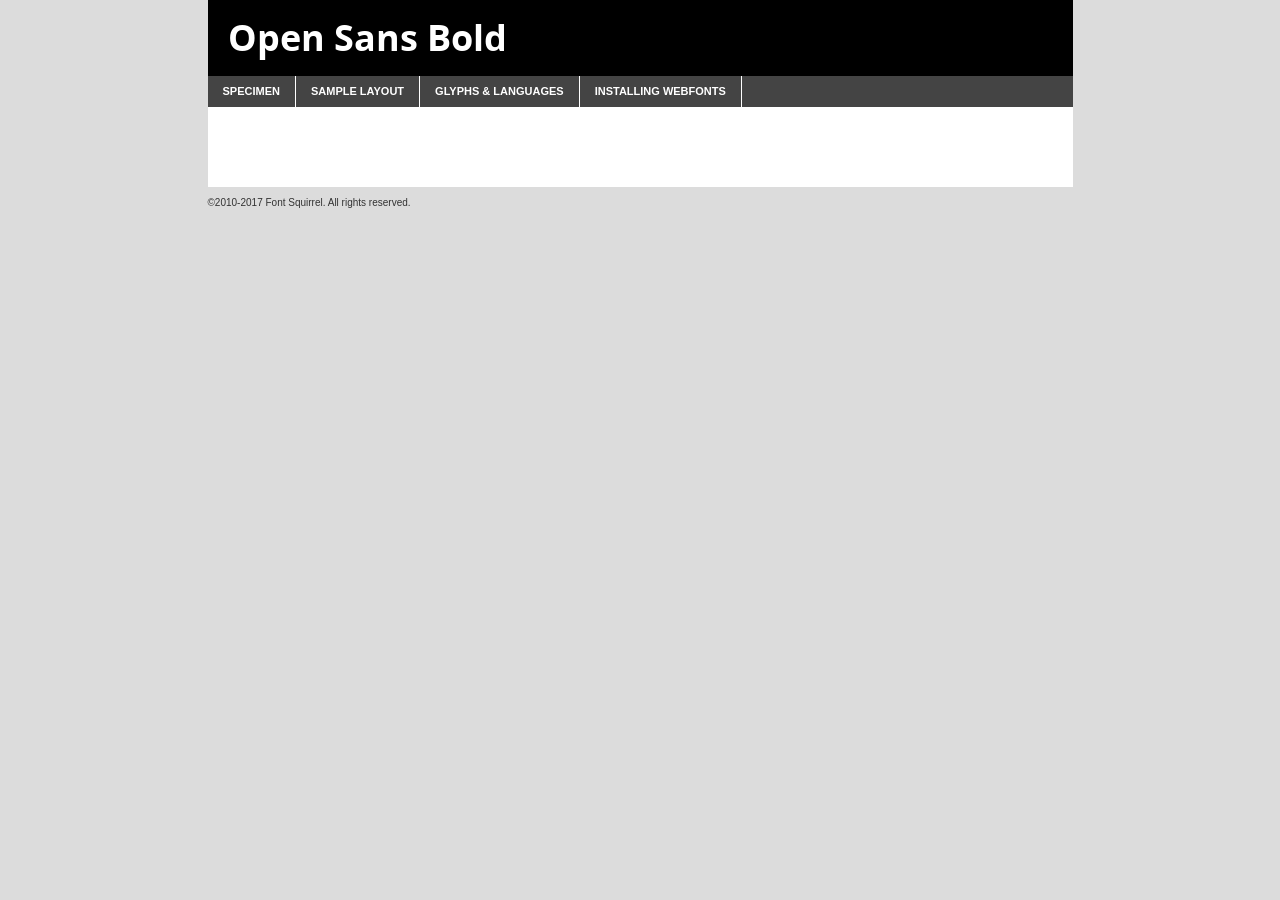
<file: teste 2/js/fontes/opensans-bold-demo.html>
<!DOCTYPE html PUBLIC "-//W3C//DTD XHTML 1.0 Transitional//EN"
	"http://www.w3.org/TR/xhtml1/DTD/xhtml1-transitional.dtd">

<html xmlns="http://www.w3.org/1999/xhtml" xml:lang="en" lang="en">
<head>
	<meta http-equiv="Content-Type" content="text/html; charset=utf-8" />
	<script src="http://ajax.googleapis.com/ajax/libs/jquery/1.7.2/jquery.min.js" type="text/javascript" charset="utf-8"></script>
	<script type="text/javascript">
	(function($){$.fn.easyTabs=function(option){var param=jQuery.extend({fadeSpeed:"fast",defaultContent:1,activeClass:'active'},option);$(this).each(function(){var thisId="#"+this.id;if(param.defaultContent==''){param.defaultContent=1;}
	if(typeof param.defaultContent=="number")
	{var defaultTab=$(thisId+" .tabs li:eq("+(param.defaultContent-1)+") a").attr('href').substr(1);}else{var defaultTab=param.defaultContent;}
	$(thisId+" .tabs li a").each(function(){var tabToHide=$(this).attr('href').substr(1);$("#"+tabToHide).addClass('easytabs-tab-content');});hideAll();changeContent(defaultTab);function hideAll(){$(thisId+" .easytabs-tab-content").hide();}
	function changeContent(tabId){hideAll();$(thisId+" .tabs li").removeClass(param.activeClass);$(thisId+" .tabs li a[href=#"+tabId+"]").closest('li').addClass(param.activeClass);if(param.fadeSpeed!="none")
	{$(thisId+" #"+tabId).fadeIn(param.fadeSpeed);}else{$(thisId+" #"+tabId).show();}}
	$(thisId+" .tabs li").click(function(){var tabId=$(this).find('a').attr('href').substr(1);changeContent(tabId);return false;});});}})(jQuery);
	</script>
	<link rel="stylesheet" href="specimen_files/specimen_stylesheet.css" type="text/css" charset="utf-8" />
	<link rel="stylesheet" href="stylesheet.css" type="text/css" charset="utf-8" />

	<style type="text/css">
					body{
				font-family: 'open_sansbold';
							}
		</style>

	<title>Open Sans Bold Specimen</title>
	
	
	<script type="text/javascript" charset="utf-8">
		$(document).ready(function() {
			$('#container').easyTabs({defaultContent:1});
		});
	</script>
</head>

<body>
<div id="container">
	<div id="header">
		Open Sans Bold	</div>
	<ul class="tabs">
		<li><a href="#specimen">Specimen</a></li>
		<li><a href="#layout">Sample Layout</a></li>
				<li><a href="#glyphs">Glyphs &amp; Languages</a></li>
		<li><a href="#installing">Installing Webfonts</a></li>
		
	</ul>
	
	<div id="main_content">

		
			<div id="specimen">
		
				<div class="section">
					<div class="grid12 firstcol">
						<div class="huge">AaBb</div>
					</div>
				</div>
		
				<div class="section">
					<div class="glyph_range">A&#x200B;B&#x200b;C&#x200b;D&#x200b;E&#x200b;F&#x200b;G&#x200b;H&#x200b;I&#x200b;J&#x200b;K&#x200b;L&#x200b;M&#x200b;N&#x200b;O&#x200b;P&#x200b;Q&#x200b;R&#x200b;S&#x200b;T&#x200b;U&#x200b;V&#x200b;W&#x200b;X&#x200b;Y&#x200b;Z&#x200b;a&#x200b;b&#x200b;c&#x200b;d&#x200b;e&#x200b;f&#x200b;g&#x200b;h&#x200b;i&#x200b;j&#x200b;k&#x200b;l&#x200b;m&#x200b;n&#x200b;o&#x200b;p&#x200b;q&#x200b;r&#x200b;s&#x200b;t&#x200b;u&#x200b;v&#x200b;w&#x200b;x&#x200b;y&#x200b;z&#x200b;1&#x200b;2&#x200b;3&#x200b;4&#x200b;5&#x200b;6&#x200b;7&#x200b;8&#x200b;9&#x200b;0&#x200b;&amp;&#x200b;.&#x200b;,&#x200b;?&#x200b;!&#x200b;&#64;&#x200b;(&#x200b;)&#x200b;#&#x200b;$&#x200b;%&#x200b;*&#x200b;+&#x200b;-&#x200b;=&#x200b;:&#x200b;;</div>
				</div>
				<div class="section">
					<div class="grid12 firstcol">
						<table class="sample_table">
							<tr><td>10</td><td class="size10">abcdefghijklmnopqrstuvwxyzABCDEFGHIJKLMNOPQRSTUVWXYZ0123456789abcdefghijklmnopqrstuvwxyzABCDEFGHIJKLMNOPQRSTUVWXYZ0123456789abcdefghijklmnopqrstuvwxyzABCDEFGHIJKLMNOPQRSTUVWXYZ</td></tr>
							<tr><td>11</td><td class="size11">abcdefghijklmnopqrstuvwxyzABCDEFGHIJKLMNOPQRSTUVWXYZ0123456789abcdefghijklmnopqrstuvwxyzABCDEFGHIJKLMNOPQRSTUVWXYZ0123456789abcdefghijklmnopqrstuvwxyzABCDEFGHIJKLMNOPQRSTUVWXYZ</td></tr>
							<tr><td>12</td><td class="size12">abcdefghijklmnopqrstuvwxyzABCDEFGHIJKLMNOPQRSTUVWXYZ0123456789abcdefghijklmnopqrstuvwxyzABCDEFGHIJKLMNOPQRSTUVWXYZ0123456789abcdefghijklmnopqrstuvwxyzABCDEFGHIJKLMNOPQRSTUVWXYZ</td></tr>
							<tr><td>13</td><td class="size13">abcdefghijklmnopqrstuvwxyzABCDEFGHIJKLMNOPQRSTUVWXYZ0123456789abcdefghijklmnopqrstuvwxyzABCDEFGHIJKLMNOPQRSTUVWXYZ0123456789abcdefghijklmnopqrstuvwxyzABCDEFGHIJKLMNOPQRSTUVWXYZ</td></tr>
							<tr><td>14</td><td class="size14">abcdefghijklmnopqrstuvwxyzABCDEFGHIJKLMNOPQRSTUVWXYZ0123456789abcdefghijklmnopqrstuvwxyzABCDEFGHIJKLMNOPQRSTUVWXYZ0123456789abcdefghijklmnopqrstuvwxyzABCDEFGHIJKLMNOPQRSTUVWXYZ</td></tr>
							<tr><td>16</td><td class="size16">abcdefghijklmnopqrstuvwxyzABCDEFGHIJKLMNOPQRSTUVWXYZ0123456789abcdefghijklmnopqrstuvwxyzABCDEFGHIJKLMNOPQRSTUVWXYZ</td></tr>
							<tr><td>18</td><td class="size18">abcdefghijklmnopqrstuvwxyzABCDEFGHIJKLMNOPQRSTUVWXYZ0123456789abcdefghijklmnopqrstuvwxyzABCDEFGHIJKLMNOPQRSTUVWXYZ</td></tr>
							<tr><td>20</td><td class="size20">abcdefghijklmnopqrstuvwxyzABCDEFGHIJKLMNOPQRSTUVWXYZ0123456789abcdefghijklmnopqrstuvwxyzABCDEFGHIJKLMNOPQRSTUVWXYZ</td></tr>
							<tr><td>24</td><td class="size24">abcdefghijklmnopqrstuvwxyzABCDEFGHIJKLMNOPQRSTUVWXYZ0123456789abcdefghijklmnopqrstuvwxyzABCDEFGHIJKLMNOPQRSTUVWXYZ</td></tr>
							<tr><td>30</td><td class="size30">abcdefghijklmnopqrstuvwxyzABCDEFGHIJKLMNOPQRSTUVWXYZ0123456789abcdefghijklmnopqrstuvwxyzABCDEFGHIJKLMNOPQRSTUVWXYZ</td></tr>
							<tr><td>36</td><td class="size36">abcdefghijklmnopqrstuvwxyzABCDEFGHIJKLMNOPQRSTUVWXYZ0123456789abcdefghijklmnopqrstuvwxyzABCDEFGHIJKLMNOPQRSTUVWXYZ</td></tr>
							<tr><td>48</td><td class="size48">abcdefghijklmnopqrstuvwxyzABCDEFGHIJKLMNOPQRSTUVWXYZ0123456789abcdefghijklmnopqrstuvwxyzABCDEFGHIJKLMNOPQRSTUVWXYZ</td></tr>
							<tr><td>60</td><td class="size60">abcdefghijklmnopqrstuvwxyzABCDEFGHIJKLMNOPQRSTUVWXYZ0123456789abcdefghijklmnopqrstuvwxyzABCDEFGHIJKLMNOPQRSTUVWXYZ</td></tr>
							<tr><td>72</td><td class="size72">abcdefghijklmnopqrstuvwxyzABCDEFGHIJKLMNOPQRSTUVWXYZ0123456789abcdefghijklmnopqrstuvwxyzABCDEFGHIJKLMNOPQRSTUVWXYZ</td></tr>
							<tr><td>90</td><td class="size90">abcdefghijklmnopqrstuvwxyzABCDEFGHIJKLMNOPQRSTUVWXYZ0123456789abcdefghijklmnopqrstuvwxyzABCDEFGHIJKLMNOPQRSTUVWXYZ</td></tr>
						</table>
				
					</div>
			
				</div>
		
		
		
								<div class="section" id="bodycomparison">


										<div id="xheight">
				<div class="fontbody">&#x25FC;&#x25FC;&#x25FC;&#x25FC;&#x25FC;&#x25FC;&#x25FC;&#x25FC;&#x25FC;&#x25FC;&#x25FC;&#x25FC;&#x25FC;&#x25FC;&#x25FC;&#x25FC;&#x25FC;&#x25FC;&#x25FC;&#x25FC;&#x25FC;&#x25FC;&#x25FC;&#x25FC;&#x25FC;&#x25FC;&#x25FC;&#x25FC;&#x25FC;&#x25FC;&#x25FC;&#x25FC;&#x25FC;&#x25FC;&#x25FC;&#x25FC;&#x25FC;&#x25FC;&#x25FC;&#x25FC;&#x25FC;&#x25FC;&#x25FC;&#x25FC;&#x25FC;&#x25FC;&#x25FC;&#x25FC;&#x25FC;&#x25FC;&#x25FC;&#x25FC;&#x25FC;&#x25FC;&#x25FC;&#x25FC;&#x25FC;&#x25FC;&#x25FC;&#x25FC;&#x25FC;&#x25FC;&#x25FC;&#x25FC;&#x25FC;&#x25FC;&#x25FC;&#x25FC;&#x25FC;&#x25FC;&#x25FC;&#x25FC;&#x25FC;&#x25FC;&#x25FC;&#x25FC;&#x25FC;&#x25FC;&#x25FC;&#x25FC;&#x25FC;&#x25FC;&#x25FC;&#x25FC;&#x25FC;&#x25FC;&#x25FC;&#x25FC;&#x25FC;&#x25FC;&#x25FC;&#x25FC;&#x25FC;&#x25FC;&#x25FC;&#x25FC;&#x25FC;&#x25FC;&#x25FC;body</div><div class="arialbody">body</div><div class="verdanabody">body</div><div class="georgiabody">body</div></div>
										<div class="fontbody" style="z-index:1">
											body<span>Open Sans Bold</span>
										</div>
										<div class="arialbody" style="z-index:1">
											body<span>Arial</span>
										</div>
										<div class="verdanabody" style="z-index:1">
											body<span>Verdana</span>
										</div>
										<div class="georgiabody" style="z-index:1">
											body<span>Georgia</span>
										</div>



								</div>
		
		
				<div class="section psample psample_row1" id="">
					
					<div class="grid2 firstcol">
						<p class="size10"><span>10.</span>Aenean lacinia bibendum nulla sed consectetur. Fusce dapibus, tellus ac cursus commodo, tortor mauris condimentum nibh, ut fermentum massa justo sit amet risus. Nullam id dolor id nibh ultricies vehicula ut id elit. Cum sociis natoque penatibus et magnis dis parturient montes, nascetur ridiculus mus. Nulla vitae elit libero, a pharetra augue.</p>
			
					</div>
					<div class="grid3">
						<p class="size11"><span>11.</span>Aenean lacinia bibendum nulla sed consectetur. Fusce dapibus, tellus ac cursus commodo, tortor mauris condimentum nibh, ut fermentum massa justo sit amet risus. Nullam id dolor id nibh ultricies vehicula ut id elit. Cum sociis natoque penatibus et magnis dis parturient montes, nascetur ridiculus mus. Nulla vitae elit libero, a pharetra augue.</p>
			
					</div>
					<div class="grid3">
						<p class="size12"><span>12.</span>Aenean lacinia bibendum nulla sed consectetur. Fusce dapibus, tellus ac cursus commodo, tortor mauris condimentum nibh, ut fermentum massa justo sit amet risus. Nullam id dolor id nibh ultricies vehicula ut id elit. Cum sociis natoque penatibus et magnis dis parturient montes, nascetur ridiculus mus. Nulla vitae elit libero, a pharetra augue.</p>
			
					</div>
					<div class="grid4">
						<p class="size13"><span>13.</span>Aenean lacinia bibendum nulla sed consectetur. Fusce dapibus, tellus ac cursus commodo, tortor mauris condimentum nibh, ut fermentum massa justo sit amet risus. Nullam id dolor id nibh ultricies vehicula ut id elit. Cum sociis natoque penatibus et magnis dis parturient montes, nascetur ridiculus mus. Nulla vitae elit libero, a pharetra augue.</p>
			
					</div>
					<div class="white_blend"></div>
					
				</div>
				<div class="section psample psample_row2" id="">
					<div class="grid3 firstcol">
						<p class="size14"><span>14.</span>Aenean lacinia bibendum nulla sed consectetur. Fusce dapibus, tellus ac cursus commodo, tortor mauris condimentum nibh, ut fermentum massa justo sit amet risus. Nullam id dolor id nibh ultricies vehicula ut id elit. Cum sociis natoque penatibus et magnis dis parturient montes, nascetur ridiculus mus. Nulla vitae elit libero, a pharetra augue.</p>
			
					</div>
					<div class="grid4">
						<p class="size16"><span>16.</span>Aenean lacinia bibendum nulla sed consectetur. Fusce dapibus, tellus ac cursus commodo, tortor mauris condimentum nibh, ut fermentum massa justo sit amet risus. Nullam id dolor id nibh ultricies vehicula ut id elit. Cum sociis natoque penatibus et magnis dis parturient montes, nascetur ridiculus mus. Nulla vitae elit libero, a pharetra augue.</p>
			
					</div>
					<div class="grid5">
						<p class="size18"><span>18.</span>Aenean lacinia bibendum nulla sed consectetur. Fusce dapibus, tellus ac cursus commodo, tortor mauris condimentum nibh, ut fermentum massa justo sit amet risus. Nullam id dolor id nibh ultricies vehicula ut id elit. Cum sociis natoque penatibus et magnis dis parturient montes, nascetur ridiculus mus. Nulla vitae elit libero, a pharetra augue.</p>
			
					</div>

					<div class="white_blend"></div>

				</div>
				
				<div class="section psample psample_row3" id="">
					<div class="grid5 firstcol">
						<p class="size20"><span>20.</span>Aenean lacinia bibendum nulla sed consectetur. Fusce dapibus, tellus ac cursus commodo, tortor mauris condimentum nibh, ut fermentum massa justo sit amet risus. Nullam id dolor id nibh ultricies vehicula ut id elit. Cum sociis natoque penatibus et magnis dis parturient montes, nascetur ridiculus mus. Nulla vitae elit libero, a pharetra augue.</p>
					</div>
					<div class="grid7">
						<p class="size24"><span>24.</span>Aenean lacinia bibendum nulla sed consectetur. Fusce dapibus, tellus ac cursus commodo, tortor mauris condimentum nibh, ut fermentum massa justo sit amet risus. Nullam id dolor id nibh ultricies vehicula ut id elit. Cum sociis natoque penatibus et magnis dis parturient montes, nascetur ridiculus mus. Nulla vitae elit libero, a pharetra augue.</p>
					</div>
					
					<div class="white_blend"></div>
					
				</div>
				
				<div class="section psample psample_row4" id="">
					<div class="grid12 firstcol">
						<p class="size30"><span>30.</span>Aenean lacinia bibendum nulla sed consectetur. Fusce dapibus, tellus ac cursus commodo, tortor mauris condimentum nibh, ut fermentum massa justo sit amet risus. Nullam id dolor id nibh ultricies vehicula ut id elit. Cum sociis natoque penatibus et magnis dis parturient montes, nascetur ridiculus mus. Nulla vitae elit libero, a pharetra augue.</p>
					</div>
					<div class="white_blend"></div>
					
				</div>
				
				
				
				<div class="section psample psample_row1 fullreverse">
					<div class="grid2 firstcol">
						<p class="size10"><span>10.</span>Aenean lacinia bibendum nulla sed consectetur. Fusce dapibus, tellus ac cursus commodo, tortor mauris condimentum nibh, ut fermentum massa justo sit amet risus. Nullam id dolor id nibh ultricies vehicula ut id elit. Cum sociis natoque penatibus et magnis dis parturient montes, nascetur ridiculus mus. Nulla vitae elit libero, a pharetra augue.</p>
			
					</div>
					<div class="grid3">
						<p class="size11"><span>11.</span>Aenean lacinia bibendum nulla sed consectetur. Fusce dapibus, tellus ac cursus commodo, tortor mauris condimentum nibh, ut fermentum massa justo sit amet risus. Nullam id dolor id nibh ultricies vehicula ut id elit. Cum sociis natoque penatibus et magnis dis parturient montes, nascetur ridiculus mus. Nulla vitae elit libero, a pharetra augue.</p>
			
					</div>
					<div class="grid3">
						<p class="size12"><span>12.</span>Aenean lacinia bibendum nulla sed consectetur. Fusce dapibus, tellus ac cursus commodo, tortor mauris condimentum nibh, ut fermentum massa justo sit amet risus. Nullam id dolor id nibh ultricies vehicula ut id elit. Cum sociis natoque penatibus et magnis dis parturient montes, nascetur ridiculus mus. Nulla vitae elit libero, a pharetra augue.</p>
			
					</div>
					<div class="grid4">
						<p class="size13"><span>13.</span>Aenean lacinia bibendum nulla sed consectetur. Fusce dapibus, tellus ac cursus commodo, tortor mauris condimentum nibh, ut fermentum massa justo sit amet risus. Nullam id dolor id nibh ultricies vehicula ut id elit. Cum sociis natoque penatibus et magnis dis parturient montes, nascetur ridiculus mus. Nulla vitae elit libero, a pharetra augue.</p>
			
					</div>
					<div class="black_blend"></div>
					
				</div>
				
				<div class="section psample psample_row2 fullreverse">
					<div class="grid3 firstcol">
						<p class="size14"><span>14.</span>Aenean lacinia bibendum nulla sed consectetur. Fusce dapibus, tellus ac cursus commodo, tortor mauris condimentum nibh, ut fermentum massa justo sit amet risus. Nullam id dolor id nibh ultricies vehicula ut id elit. Cum sociis natoque penatibus et magnis dis parturient montes, nascetur ridiculus mus. Nulla vitae elit libero, a pharetra augue.</p>
			
					</div>
					<div class="grid4">
						<p class="size16"><span>16.</span>Aenean lacinia bibendum nulla sed consectetur. Fusce dapibus, tellus ac cursus commodo, tortor mauris condimentum nibh, ut fermentum massa justo sit amet risus. Nullam id dolor id nibh ultricies vehicula ut id elit. Cum sociis natoque penatibus et magnis dis parturient montes, nascetur ridiculus mus. Nulla vitae elit libero, a pharetra augue.</p>
			
					</div>
					<div class="grid5">
						<p class="size18"><span>18.</span>Aenean lacinia bibendum nulla sed consectetur. Fusce dapibus, tellus ac cursus commodo, tortor mauris condimentum nibh, ut fermentum massa justo sit amet risus. Nullam id dolor id nibh ultricies vehicula ut id elit. Cum sociis natoque penatibus et magnis dis parturient montes, nascetur ridiculus mus. Nulla vitae elit libero, a pharetra augue.</p>
			
					</div>
					<div class="black_blend"></div>

				</div>
				
				<div class="section psample fullreverse psample_row3" id="">
					<div class="grid5 firstcol">
						<p class="size20"><span>20.</span>Aenean lacinia bibendum nulla sed consectetur. Fusce dapibus, tellus ac cursus commodo, tortor mauris condimentum nibh, ut fermentum massa justo sit amet risus. Nullam id dolor id nibh ultricies vehicula ut id elit. Cum sociis natoque penatibus et magnis dis parturient montes, nascetur ridiculus mus. Nulla vitae elit libero, a pharetra augue.</p>
					</div>
					<div class="grid7">
						<p class="size24"><span>24.</span>Aenean lacinia bibendum nulla sed consectetur. Fusce dapibus, tellus ac cursus commodo, tortor mauris condimentum nibh, ut fermentum massa justo sit amet risus. Nullam id dolor id nibh ultricies vehicula ut id elit. Cum sociis natoque penatibus et magnis dis parturient montes, nascetur ridiculus mus. Nulla vitae elit libero, a pharetra augue.</p>
					</div>
					
					<div class="black_blend"></div>
					
				</div>
				
				<div class="section psample fullreverse psample_row4" id="" style="border-bottom: 20px #000 solid;">
					<div class="grid12 firstcol">
						<p class="size30"><span>30.</span>Aenean lacinia bibendum nulla sed consectetur. Fusce dapibus, tellus ac cursus commodo, tortor mauris condimentum nibh, ut fermentum massa justo sit amet risus. Nullam id dolor id nibh ultricies vehicula ut id elit. Cum sociis natoque penatibus et magnis dis parturient montes, nascetur ridiculus mus. Nulla vitae elit libero, a pharetra augue.</p>
					</div>
					<div class="black_blend"></div>
					
				</div>
				
				
				
				
			</div>
			
			<div id="layout">
				
				<div class="section">
					
					<div class="grid12 firstcol">
						<h1>Lorem Ipsum Dolor</h1>
						<h2>Etiam porta sem malesuada magna mollis euismod</h2>
						
						<p class="byline">By <a href="#link">Aenean Lacinia</a></p>
					</div>
				</div>
				<div class="section">
					<div class="grid8 firstcol">
						<p class="large">Donec sed odio dui. Morbi leo risus, porta ac consectetur ac, vestibulum at eros. Fusce dapibus, tellus ac cursus commodo, tortor mauris condimentum nibh, ut fermentum massa justo sit amet risus. </p>

						
						<h3>Pellentesque ornare sem</h3>

						<p>Maecenas sed diam eget risus varius blandit sit amet non magna. Maecenas faucibus mollis interdum. Donec ullamcorper nulla non metus auctor fringilla. Nullam id dolor id nibh ultricies vehicula ut id elit. Nullam id dolor id nibh ultricies vehicula ut id elit. </p>

						<p>Aenean eu leo quam. Pellentesque ornare sem lacinia quam venenatis vestibulum. Lorem ipsum dolor sit amet, consectetur adipiscing elit. Cum sociis natoque penatibus et magnis dis parturient montes, nascetur ridiculus mus. </p>

						<p>Nulla vitae elit libero, a pharetra augue. Praesent commodo cursus magna, vel scelerisque nisl consectetur et. Aenean lacinia bibendum nulla sed consectetur. </p>

						<p>Nullam quis risus eget urna mollis ornare vel eu leo. Nullam quis risus eget urna mollis ornare vel eu leo. Maecenas sed diam eget risus varius blandit sit amet non magna. Donec ullamcorper nulla non metus auctor fringilla. </p>

						<h3>Cras mattis consectetur</h3>

						<p>Aenean eu leo quam. Pellentesque ornare sem lacinia quam venenatis vestibulum. Aenean lacinia bibendum nulla sed consectetur. Integer posuere erat a ante venenatis dapibus posuere velit aliquet. Cras mattis consectetur purus sit amet fermentum. </p>

						<p>Nullam id dolor id nibh ultricies vehicula ut id elit. Nullam quis risus eget urna mollis ornare vel eu leo. Cras mattis consectetur purus sit amet fermentum.</p>
					</div>
					
					<div class="grid4 sidebar">
						
						<div class="box reverse">
							<p class="last">Nullam quis risus eget urna mollis ornare vel eu leo. Donec ullamcorper nulla non metus auctor fringilla. Cras mattis consectetur purus sit amet fermentum. Sed posuere consectetur est at lobortis. Lorem ipsum dolor sit amet, consectetur adipiscing elit. </p>
						</div>
						
						<p class="caption">Maecenas sed diam eget risus varius.</p>

						<p>Vestibulum id ligula porta felis euismod semper. Integer posuere erat a ante venenatis dapibus posuere velit aliquet. Vestibulum id ligula porta felis euismod semper. Sed posuere consectetur est at lobortis. Maecenas sed diam eget risus varius blandit sit amet non magna. Fusce dapibus, tellus ac cursus commodo, tortor mauris condimentum nibh, ut fermentum massa justo sit amet risus. </p>

					

						<p>Duis mollis, est non commodo luctus, nisi erat porttitor ligula, eget lacinia odio sem nec elit. Aenean lacinia bibendum nulla sed consectetur. Vivamus sagittis lacus vel augue laoreet rutrum faucibus dolor auctor. Aenean lacinia bibendum nulla sed consectetur. Nullam quis risus eget urna mollis ornare vel eu leo. </p>

						<p>Praesent commodo cursus magna, vel scelerisque nisl consectetur et. Donec ullamcorper nulla non metus auctor fringilla. Maecenas faucibus mollis interdum. Fusce dapibus, tellus ac cursus commodo, tortor mauris condimentum nibh, ut fermentum massa justo sit amet risus. </p>

					</div>
				</div>
				
			</div>


			



		<div id="glyphs">
			<div class="section">
				<div class="grid12 firstcol">
			
				<h1>Language Support</h1>
				<p>The subset of Open Sans Bold in this kit supports the following languages:<br />
			
					Albanian, Basque, Breton, Chamorro, Danish, Dutch, English, Faroese, Finnish, French, Frisian, Galician, German, Icelandic, Italian, Malagasy, Norwegian, Portuguese, Spanish, Swedish, Alsatian, Aragonese, Arapaho, Arrernte, Asturian, Aymara, Bislama, Cebuano, Corsican, Fijian, French_creole, Genoese, Gilbertese, Greenlandic, Haitian_creole, Hiligaynon, Hmong, Hopi, Ibanag, Iloko_ilokano, Indonesian, Interglossa_glosa, Interlingua, Irish_gaelic, Jerriais, Lojban, Lombard, Luxembourgeois, Manx, Mohawk, Norfolk_pitcairnese, Occitan, Oromo, Pangasinan, Papiamento, Piedmontese, Potawatomi, Rhaeto-romance, Romansh, Rotokas, Sami_lule, Samoan, Sardinian, Scots_gaelic, Seychelles_creole, Shona, Sicilian, Somali, Southern_ndebele, Swahili, Swati_swazi, Tagalog_filipino_pilipino, Tetum, Tok_pisin, Uyghur_latinized, Volapuk, Walloon, Warlpiri, Xhosa, Yapese, Zulu, Latinbasic, Ubasic, Demo				</p>
				<h1>Glyph Chart</h1>
				<p>The subset of Open Sans Bold in this kit includes all the glyphs listed below. Unicode entities are included above each glyph to help you insert individual characters into your layout.</p>
				<div id="glyph_chart">
			
																				 <div><p>&amp;#13;</p>&#13;</div>
																				 <div><p>&amp;#32;</p>&#32;</div>
																				 <div><p>&amp;#33;</p>&#33;</div>
																				 <div><p>&amp;#34;</p>&#34;</div>
																				 <div><p>&amp;#35;</p>&#35;</div>
																				 <div><p>&amp;#36;</p>&#36;</div>
																				 <div><p>&amp;#37;</p>&#37;</div>
																				 <div><p>&amp;#38;</p>&#38;</div>
																				 <div><p>&amp;#39;</p>&#39;</div>
																				 <div><p>&amp;#40;</p>&#40;</div>
																				 <div><p>&amp;#41;</p>&#41;</div>
																				 <div><p>&amp;#42;</p>&#42;</div>
																				 <div><p>&amp;#43;</p>&#43;</div>
																				 <div><p>&amp;#44;</p>&#44;</div>
																				 <div><p>&amp;#45;</p>&#45;</div>
																				 <div><p>&amp;#46;</p>&#46;</div>
																				 <div><p>&amp;#47;</p>&#47;</div>
																				 <div><p>&amp;#48;</p>&#48;</div>
																				 <div><p>&amp;#49;</p>&#49;</div>
																				 <div><p>&amp;#50;</p>&#50;</div>
																				 <div><p>&amp;#51;</p>&#51;</div>
																				 <div><p>&amp;#52;</p>&#52;</div>
																				 <div><p>&amp;#53;</p>&#53;</div>
																				 <div><p>&amp;#54;</p>&#54;</div>
																				 <div><p>&amp;#55;</p>&#55;</div>
																				 <div><p>&amp;#56;</p>&#56;</div>
																				 <div><p>&amp;#57;</p>&#57;</div>
																				 <div><p>&amp;#58;</p>&#58;</div>
																				 <div><p>&amp;#59;</p>&#59;</div>
																				 <div><p>&amp;#60;</p>&#60;</div>
																				 <div><p>&amp;#61;</p>&#61;</div>
																				 <div><p>&amp;#62;</p>&#62;</div>
																				 <div><p>&amp;#63;</p>&#63;</div>
																				 <div><p>&amp;#64;</p>&#64;</div>
																				 <div><p>&amp;#65;</p>&#65;</div>
																				 <div><p>&amp;#66;</p>&#66;</div>
																				 <div><p>&amp;#67;</p>&#67;</div>
																				 <div><p>&amp;#68;</p>&#68;</div>
																				 <div><p>&amp;#69;</p>&#69;</div>
																				 <div><p>&amp;#70;</p>&#70;</div>
																				 <div><p>&amp;#71;</p>&#71;</div>
																				 <div><p>&amp;#72;</p>&#72;</div>
																				 <div><p>&amp;#73;</p>&#73;</div>
																				 <div><p>&amp;#74;</p>&#74;</div>
																				 <div><p>&amp;#75;</p>&#75;</div>
																				 <div><p>&amp;#76;</p>&#76;</div>
																				 <div><p>&amp;#77;</p>&#77;</div>
																				 <div><p>&amp;#78;</p>&#78;</div>
																				 <div><p>&amp;#79;</p>&#79;</div>
																				 <div><p>&amp;#80;</p>&#80;</div>
																				 <div><p>&amp;#81;</p>&#81;</div>
																				 <div><p>&amp;#82;</p>&#82;</div>
																				 <div><p>&amp;#83;</p>&#83;</div>
																				 <div><p>&amp;#84;</p>&#84;</div>
																				 <div><p>&amp;#85;</p>&#85;</div>
																				 <div><p>&amp;#86;</p>&#86;</div>
																				 <div><p>&amp;#87;</p>&#87;</div>
																				 <div><p>&amp;#88;</p>&#88;</div>
																				 <div><p>&amp;#89;</p>&#89;</div>
																				 <div><p>&amp;#90;</p>&#90;</div>
																				 <div><p>&amp;#91;</p>&#91;</div>
																				 <div><p>&amp;#92;</p>&#92;</div>
																				 <div><p>&amp;#93;</p>&#93;</div>
																				 <div><p>&amp;#94;</p>&#94;</div>
																				 <div><p>&amp;#95;</p>&#95;</div>
																				 <div><p>&amp;#96;</p>&#96;</div>
																				 <div><p>&amp;#97;</p>&#97;</div>
																				 <div><p>&amp;#98;</p>&#98;</div>
																				 <div><p>&amp;#99;</p>&#99;</div>
																				 <div><p>&amp;#100;</p>&#100;</div>
																				 <div><p>&amp;#101;</p>&#101;</div>
																				 <div><p>&amp;#102;</p>&#102;</div>
																				 <div><p>&amp;#103;</p>&#103;</div>
																				 <div><p>&amp;#104;</p>&#104;</div>
																				 <div><p>&amp;#105;</p>&#105;</div>
																				 <div><p>&amp;#106;</p>&#106;</div>
																				 <div><p>&amp;#107;</p>&#107;</div>
																				 <div><p>&amp;#108;</p>&#108;</div>
																				 <div><p>&amp;#109;</p>&#109;</div>
																				 <div><p>&amp;#110;</p>&#110;</div>
																				 <div><p>&amp;#111;</p>&#111;</div>
																				 <div><p>&amp;#112;</p>&#112;</div>
																				 <div><p>&amp;#113;</p>&#113;</div>
																				 <div><p>&amp;#114;</p>&#114;</div>
																				 <div><p>&amp;#115;</p>&#115;</div>
																				 <div><p>&amp;#116;</p>&#116;</div>
																				 <div><p>&amp;#117;</p>&#117;</div>
																				 <div><p>&amp;#118;</p>&#118;</div>
																				 <div><p>&amp;#119;</p>&#119;</div>
																				 <div><p>&amp;#120;</p>&#120;</div>
																				 <div><p>&amp;#121;</p>&#121;</div>
																				 <div><p>&amp;#122;</p>&#122;</div>
																				 <div><p>&amp;#123;</p>&#123;</div>
																				 <div><p>&amp;#124;</p>&#124;</div>
																				 <div><p>&amp;#125;</p>&#125;</div>
																				 <div><p>&amp;#126;</p>&#126;</div>
																				 <div><p>&amp;#160;</p>&#160;</div>
																				 <div><p>&amp;#161;</p>&#161;</div>
																				 <div><p>&amp;#162;</p>&#162;</div>
																				 <div><p>&amp;#163;</p>&#163;</div>
																				 <div><p>&amp;#164;</p>&#164;</div>
																				 <div><p>&amp;#165;</p>&#165;</div>
																				 <div><p>&amp;#166;</p>&#166;</div>
																				 <div><p>&amp;#167;</p>&#167;</div>
																				 <div><p>&amp;#168;</p>&#168;</div>
																				 <div><p>&amp;#169;</p>&#169;</div>
																				 <div><p>&amp;#170;</p>&#170;</div>
																				 <div><p>&amp;#171;</p>&#171;</div>
																				 <div><p>&amp;#172;</p>&#172;</div>
																				 <div><p>&amp;#173;</p>&#173;</div>
																				 <div><p>&amp;#174;</p>&#174;</div>
																				 <div><p>&amp;#175;</p>&#175;</div>
																				 <div><p>&amp;#176;</p>&#176;</div>
																				 <div><p>&amp;#177;</p>&#177;</div>
																				 <div><p>&amp;#178;</p>&#178;</div>
																				 <div><p>&amp;#179;</p>&#179;</div>
																				 <div><p>&amp;#180;</p>&#180;</div>
																				 <div><p>&amp;#181;</p>&#181;</div>
																				 <div><p>&amp;#182;</p>&#182;</div>
																				 <div><p>&amp;#183;</p>&#183;</div>
																				 <div><p>&amp;#184;</p>&#184;</div>
																				 <div><p>&amp;#185;</p>&#185;</div>
																				 <div><p>&amp;#186;</p>&#186;</div>
																				 <div><p>&amp;#187;</p>&#187;</div>
																				 <div><p>&amp;#188;</p>&#188;</div>
																				 <div><p>&amp;#189;</p>&#189;</div>
																				 <div><p>&amp;#190;</p>&#190;</div>
																				 <div><p>&amp;#191;</p>&#191;</div>
																				 <div><p>&amp;#192;</p>&#192;</div>
																				 <div><p>&amp;#193;</p>&#193;</div>
																				 <div><p>&amp;#194;</p>&#194;</div>
																				 <div><p>&amp;#195;</p>&#195;</div>
																				 <div><p>&amp;#196;</p>&#196;</div>
																				 <div><p>&amp;#197;</p>&#197;</div>
																				 <div><p>&amp;#198;</p>&#198;</div>
																				 <div><p>&amp;#199;</p>&#199;</div>
																				 <div><p>&amp;#200;</p>&#200;</div>
																				 <div><p>&amp;#201;</p>&#201;</div>
																				 <div><p>&amp;#202;</p>&#202;</div>
																				 <div><p>&amp;#203;</p>&#203;</div>
																				 <div><p>&amp;#204;</p>&#204;</div>
																				 <div><p>&amp;#205;</p>&#205;</div>
																				 <div><p>&amp;#206;</p>&#206;</div>
																				 <div><p>&amp;#207;</p>&#207;</div>
																				 <div><p>&amp;#208;</p>&#208;</div>
																				 <div><p>&amp;#209;</p>&#209;</div>
																				 <div><p>&amp;#210;</p>&#210;</div>
																				 <div><p>&amp;#211;</p>&#211;</div>
																				 <div><p>&amp;#212;</p>&#212;</div>
																				 <div><p>&amp;#213;</p>&#213;</div>
																				 <div><p>&amp;#214;</p>&#214;</div>
																				 <div><p>&amp;#215;</p>&#215;</div>
																				 <div><p>&amp;#216;</p>&#216;</div>
																				 <div><p>&amp;#217;</p>&#217;</div>
																				 <div><p>&amp;#218;</p>&#218;</div>
																				 <div><p>&amp;#219;</p>&#219;</div>
																				 <div><p>&amp;#220;</p>&#220;</div>
																				 <div><p>&amp;#221;</p>&#221;</div>
																				 <div><p>&amp;#222;</p>&#222;</div>
																				 <div><p>&amp;#223;</p>&#223;</div>
																				 <div><p>&amp;#224;</p>&#224;</div>
																				 <div><p>&amp;#225;</p>&#225;</div>
																				 <div><p>&amp;#226;</p>&#226;</div>
																				 <div><p>&amp;#227;</p>&#227;</div>
																				 <div><p>&amp;#228;</p>&#228;</div>
																				 <div><p>&amp;#229;</p>&#229;</div>
																				 <div><p>&amp;#230;</p>&#230;</div>
																				 <div><p>&amp;#231;</p>&#231;</div>
																				 <div><p>&amp;#232;</p>&#232;</div>
																				 <div><p>&amp;#233;</p>&#233;</div>
																				 <div><p>&amp;#234;</p>&#234;</div>
																				 <div><p>&amp;#235;</p>&#235;</div>
																				 <div><p>&amp;#236;</p>&#236;</div>
																				 <div><p>&amp;#237;</p>&#237;</div>
																				 <div><p>&amp;#238;</p>&#238;</div>
																				 <div><p>&amp;#239;</p>&#239;</div>
																				 <div><p>&amp;#240;</p>&#240;</div>
																				 <div><p>&amp;#241;</p>&#241;</div>
																				 <div><p>&amp;#242;</p>&#242;</div>
																				 <div><p>&amp;#243;</p>&#243;</div>
																				 <div><p>&amp;#244;</p>&#244;</div>
																				 <div><p>&amp;#245;</p>&#245;</div>
																				 <div><p>&amp;#246;</p>&#246;</div>
																				 <div><p>&amp;#247;</p>&#247;</div>
																				 <div><p>&amp;#248;</p>&#248;</div>
																				 <div><p>&amp;#249;</p>&#249;</div>
																				 <div><p>&amp;#250;</p>&#250;</div>
																				 <div><p>&amp;#251;</p>&#251;</div>
																				 <div><p>&amp;#252;</p>&#252;</div>
																				 <div><p>&amp;#253;</p>&#253;</div>
																				 <div><p>&amp;#254;</p>&#254;</div>
																				 <div><p>&amp;#255;</p>&#255;</div>
																				 <div><p>&amp;#338;</p>&#338;</div>
																				 <div><p>&amp;#339;</p>&#339;</div>
																				 <div><p>&amp;#376;</p>&#376;</div>
																				 <div><p>&amp;#710;</p>&#710;</div>
																				 <div><p>&amp;#732;</p>&#732;</div>
																				 <div><p>&amp;#8192;</p>&#8192;</div>
																				 <div><p>&amp;#8193;</p>&#8193;</div>
																				 <div><p>&amp;#8194;</p>&#8194;</div>
																				 <div><p>&amp;#8195;</p>&#8195;</div>
																				 <div><p>&amp;#8196;</p>&#8196;</div>
																				 <div><p>&amp;#8197;</p>&#8197;</div>
																				 <div><p>&amp;#8198;</p>&#8198;</div>
																				 <div><p>&amp;#8199;</p>&#8199;</div>
																				 <div><p>&amp;#8200;</p>&#8200;</div>
																				 <div><p>&amp;#8201;</p>&#8201;</div>
																				 <div><p>&amp;#8202;</p>&#8202;</div>
																				 <div><p>&amp;#8208;</p>&#8208;</div>
																				 <div><p>&amp;#8209;</p>&#8209;</div>
																				 <div><p>&amp;#8210;</p>&#8210;</div>
																				 <div><p>&amp;#8211;</p>&#8211;</div>
																				 <div><p>&amp;#8212;</p>&#8212;</div>
																				 <div><p>&amp;#8216;</p>&#8216;</div>
																				 <div><p>&amp;#8217;</p>&#8217;</div>
																				 <div><p>&amp;#8218;</p>&#8218;</div>
																				 <div><p>&amp;#8220;</p>&#8220;</div>
																				 <div><p>&amp;#8221;</p>&#8221;</div>
																				 <div><p>&amp;#8222;</p>&#8222;</div>
																				 <div><p>&amp;#8226;</p>&#8226;</div>
																				 <div><p>&amp;#8230;</p>&#8230;</div>
																				 <div><p>&amp;#8239;</p>&#8239;</div>
																				 <div><p>&amp;#8249;</p>&#8249;</div>
																				 <div><p>&amp;#8250;</p>&#8250;</div>
																				 <div><p>&amp;#8287;</p>&#8287;</div>
																				 <div><p>&amp;#8364;</p>&#8364;</div>
																				 <div><p>&amp;#8482;</p>&#8482;</div>
																				 <div><p>&amp;#9724;</p>&#9724;</div>
																				 <div><p>&amp;#64257;</p>&#64257;</div>
																				 <div><p>&amp;#64258;</p>&#64258;</div>
																				 <div><p>&amp;#64259;</p>&#64259;</div>
																				 <div><p>&amp;#64260;</p>&#64260;</div>
																																						</div>	
				</div>
		
		
			</div>
		</div>
		
		
		<div id="specs">
			
		</div>
	
		<div id="installing">
			<div class="section">
				<div class="grid7 firstcol">
					<h1>Installing Webfonts</h1>
					
					<p>Webfonts are supported by all major browser platforms but not all in the same way. There are currently four different font formats that must be included in order to target all browsers. This includes TTF, WOFF, EOT and SVG.</p>
					
					<h2>1. Upload your webfonts</h2>
					<p>You must upload your webfont kit to your website. They should be in or near the same directory as your CSS files.</p>
					
					<h2>2. Include the webfont stylesheet</h2>
					<p>A special CSS @font-face declaration helps the various browsers select the appropriate font it needs without causing you a bunch of headaches. Learn more about this syntax by reading the <a href="https://www.fontspring.com/blog/further-hardening-of-the-bulletproof-syntax">Fontspring blog post</a> about it. The code for it is as follows:</p>


<code>
@font-face{ 
	font-family: 'MyWebFont';
	src: url('WebFont.eot');
	src: url('WebFont.eot?#iefix') format('embedded-opentype'),
	     url('WebFont.woff') format('woff'),
	     url('WebFont.ttf') format('truetype'),
	     url('WebFont.svg#webfont') format('svg');
}
</code>

	<p>We've already gone ahead and generated the code for you. All you have to do is link to the stylesheet in your HTML, like this:</p>
	<code>&lt;link rel=&quot;stylesheet&quot; href=&quot;stylesheet.css&quot; type=&quot;text/css&quot; charset=&quot;utf-8&quot; /&gt;</code>

					<h2>3. Modify your own stylesheet</h2>
					<p>To take advantage of your new fonts, you must tell your stylesheet to use them. Look at the original @font-face declaration above and find the property called "font-family." The name linked there will be what you use to reference the font. Prepend that webfont name to the font stack in the "font-family" property, inside the selector you want to change. For example:</p>
<code>p { font-family: 'WebFont', Arial, sans-serif; }</code>

<h2>4. Test</h2>
<p>Getting webfonts to work cross-browser <em>can</em> be tricky. Use the information in the sidebar to help you if you find that fonts aren't loading in a particular browser.</p>
				</div>
				
				<div class="grid5 sidebar">
					<div class="box">
						<h2>Troubleshooting<br />Font-Face Problems</h2>
						<p>Having trouble getting your webfonts to load in your new website? Here are some tips to sort out what might be the problem.</p>

						<h3>Fonts not showing in any browser</h3>

						<p>This sounds like you need to work on the plumbing. You either did not upload the fonts to the correct directory, or you did not link the fonts properly in the CSS. If you've confirmed that all this is correct and you still have a problem, take a look at your .htaccess file and see if requests are getting intercepted.</p>

						<h3>Fonts not loading in iPhone or iPad</h3>

						<p>The most common problem here is that you are serving the fonts from an IIS server. IIS refuses to serve files that have unknown MIME types. If that is the case, you must set the MIME type for SVG to "image/svg+xml" in the server settings. Follow these instructions from Microsoft if you need help.</p>

						<h3>Fonts not loading in Firefox</h3>

						<p>The primary reason for this failure? You are still using a version Firefox older than 3.5. So upgrade already! If that isn't it, then you are very likely serving fonts from a different domain. Firefox requires that all font assets be served from the same domain. Lastly it is possible that you need to add WOFF to your list of MIME types (if you are serving via IIS.)</p>

						<h3>Fonts not loading in IE</h3>

						<p>Are you looking at Internet Explorer on an actual Windows machine or are you cheating by using a service like Adobe BrowserLab? Many of these screenshot services do not render @font-face for IE. Best to test it on a real machine.</p>

						<h3>Fonts not loading in IE9</h3>

						<p>IE9, like Firefox, requires that fonts be served from the same domain as the website. Make sure that is the case.</p>
					</div>
				</div>
			</div>
			
		</div>
	
	</div>
	<div id="footer">
		<p>&copy;2010-2017 Font Squirrel. All rights reserved.</p>
	</div>
</div>
</body>
</html>
</file>
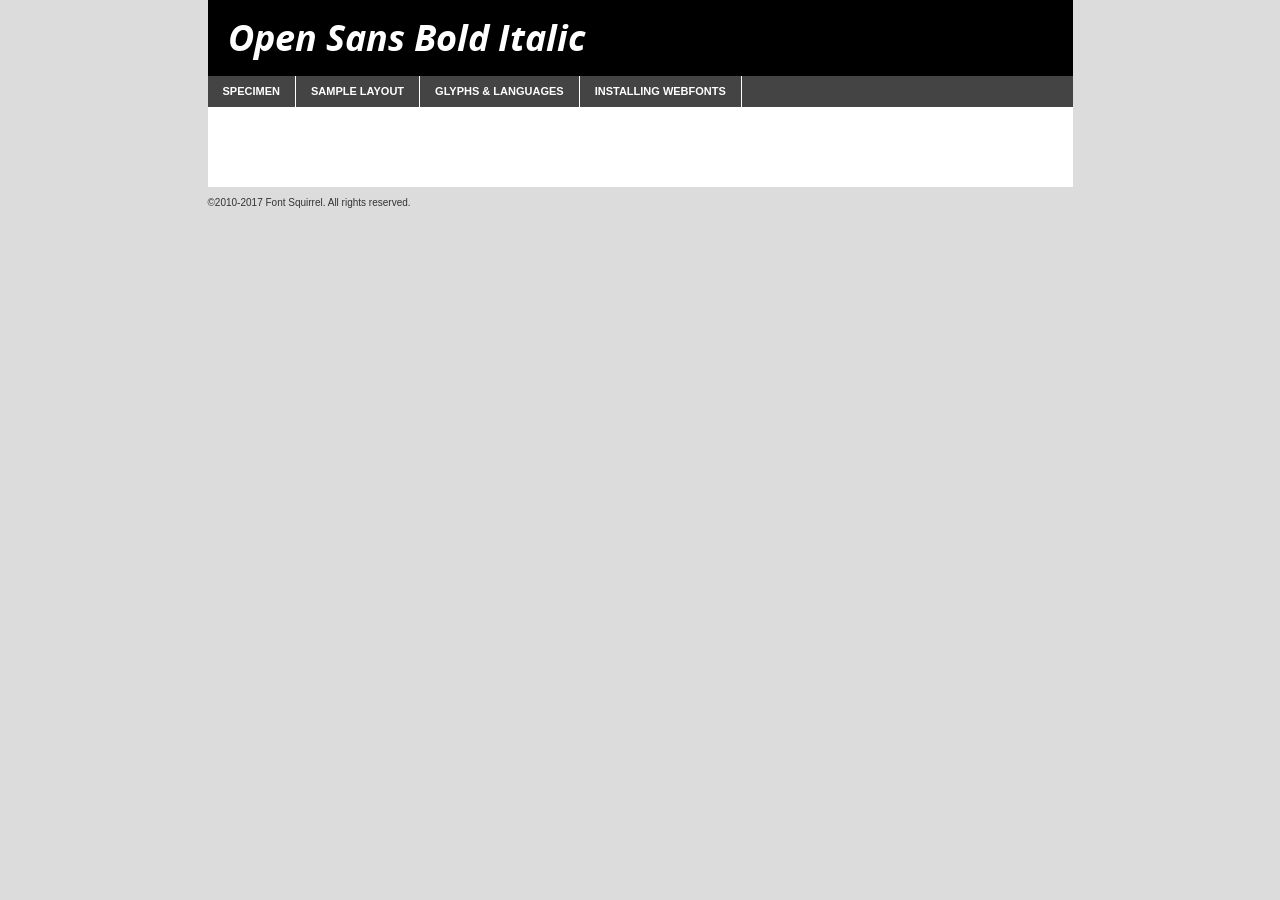
<file: teste 2/js/fontes/opensans-bolditalic-demo.html>
<!DOCTYPE html PUBLIC "-//W3C//DTD XHTML 1.0 Transitional//EN"
	"http://www.w3.org/TR/xhtml1/DTD/xhtml1-transitional.dtd">

<html xmlns="http://www.w3.org/1999/xhtml" xml:lang="en" lang="en">
<head>
	<meta http-equiv="Content-Type" content="text/html; charset=utf-8" />
	<script src="http://ajax.googleapis.com/ajax/libs/jquery/1.7.2/jquery.min.js" type="text/javascript" charset="utf-8"></script>
	<script type="text/javascript">
	(function($){$.fn.easyTabs=function(option){var param=jQuery.extend({fadeSpeed:"fast",defaultContent:1,activeClass:'active'},option);$(this).each(function(){var thisId="#"+this.id;if(param.defaultContent==''){param.defaultContent=1;}
	if(typeof param.defaultContent=="number")
	{var defaultTab=$(thisId+" .tabs li:eq("+(param.defaultContent-1)+") a").attr('href').substr(1);}else{var defaultTab=param.defaultContent;}
	$(thisId+" .tabs li a").each(function(){var tabToHide=$(this).attr('href').substr(1);$("#"+tabToHide).addClass('easytabs-tab-content');});hideAll();changeContent(defaultTab);function hideAll(){$(thisId+" .easytabs-tab-content").hide();}
	function changeContent(tabId){hideAll();$(thisId+" .tabs li").removeClass(param.activeClass);$(thisId+" .tabs li a[href=#"+tabId+"]").closest('li').addClass(param.activeClass);if(param.fadeSpeed!="none")
	{$(thisId+" #"+tabId).fadeIn(param.fadeSpeed);}else{$(thisId+" #"+tabId).show();}}
	$(thisId+" .tabs li").click(function(){var tabId=$(this).find('a').attr('href').substr(1);changeContent(tabId);return false;});});}})(jQuery);
	</script>
	<link rel="stylesheet" href="specimen_files/specimen_stylesheet.css" type="text/css" charset="utf-8" />
	<link rel="stylesheet" href="stylesheet.css" type="text/css" charset="utf-8" />

	<style type="text/css">
					body{
				font-family: 'open_sansbold_italic';
							}
		</style>

	<title>Open Sans Bold Italic Specimen</title>
	
	
	<script type="text/javascript" charset="utf-8">
		$(document).ready(function() {
			$('#container').easyTabs({defaultContent:1});
		});
	</script>
</head>

<body>
<div id="container">
	<div id="header">
		Open Sans Bold Italic	</div>
	<ul class="tabs">
		<li><a href="#specimen">Specimen</a></li>
		<li><a href="#layout">Sample Layout</a></li>
				<li><a href="#glyphs">Glyphs &amp; Languages</a></li>
		<li><a href="#installing">Installing Webfonts</a></li>
		
	</ul>
	
	<div id="main_content">

		
			<div id="specimen">
		
				<div class="section">
					<div class="grid12 firstcol">
						<div class="huge">AaBb</div>
					</div>
				</div>
		
				<div class="section">
					<div class="glyph_range">A&#x200B;B&#x200b;C&#x200b;D&#x200b;E&#x200b;F&#x200b;G&#x200b;H&#x200b;I&#x200b;J&#x200b;K&#x200b;L&#x200b;M&#x200b;N&#x200b;O&#x200b;P&#x200b;Q&#x200b;R&#x200b;S&#x200b;T&#x200b;U&#x200b;V&#x200b;W&#x200b;X&#x200b;Y&#x200b;Z&#x200b;a&#x200b;b&#x200b;c&#x200b;d&#x200b;e&#x200b;f&#x200b;g&#x200b;h&#x200b;i&#x200b;j&#x200b;k&#x200b;l&#x200b;m&#x200b;n&#x200b;o&#x200b;p&#x200b;q&#x200b;r&#x200b;s&#x200b;t&#x200b;u&#x200b;v&#x200b;w&#x200b;x&#x200b;y&#x200b;z&#x200b;1&#x200b;2&#x200b;3&#x200b;4&#x200b;5&#x200b;6&#x200b;7&#x200b;8&#x200b;9&#x200b;0&#x200b;&amp;&#x200b;.&#x200b;,&#x200b;?&#x200b;!&#x200b;&#64;&#x200b;(&#x200b;)&#x200b;#&#x200b;$&#x200b;%&#x200b;*&#x200b;+&#x200b;-&#x200b;=&#x200b;:&#x200b;;</div>
				</div>
				<div class="section">
					<div class="grid12 firstcol">
						<table class="sample_table">
							<tr><td>10</td><td class="size10">abcdefghijklmnopqrstuvwxyzABCDEFGHIJKLMNOPQRSTUVWXYZ0123456789abcdefghijklmnopqrstuvwxyzABCDEFGHIJKLMNOPQRSTUVWXYZ0123456789abcdefghijklmnopqrstuvwxyzABCDEFGHIJKLMNOPQRSTUVWXYZ</td></tr>
							<tr><td>11</td><td class="size11">abcdefghijklmnopqrstuvwxyzABCDEFGHIJKLMNOPQRSTUVWXYZ0123456789abcdefghijklmnopqrstuvwxyzABCDEFGHIJKLMNOPQRSTUVWXYZ0123456789abcdefghijklmnopqrstuvwxyzABCDEFGHIJKLMNOPQRSTUVWXYZ</td></tr>
							<tr><td>12</td><td class="size12">abcdefghijklmnopqrstuvwxyzABCDEFGHIJKLMNOPQRSTUVWXYZ0123456789abcdefghijklmnopqrstuvwxyzABCDEFGHIJKLMNOPQRSTUVWXYZ0123456789abcdefghijklmnopqrstuvwxyzABCDEFGHIJKLMNOPQRSTUVWXYZ</td></tr>
							<tr><td>13</td><td class="size13">abcdefghijklmnopqrstuvwxyzABCDEFGHIJKLMNOPQRSTUVWXYZ0123456789abcdefghijklmnopqrstuvwxyzABCDEFGHIJKLMNOPQRSTUVWXYZ0123456789abcdefghijklmnopqrstuvwxyzABCDEFGHIJKLMNOPQRSTUVWXYZ</td></tr>
							<tr><td>14</td><td class="size14">abcdefghijklmnopqrstuvwxyzABCDEFGHIJKLMNOPQRSTUVWXYZ0123456789abcdefghijklmnopqrstuvwxyzABCDEFGHIJKLMNOPQRSTUVWXYZ0123456789abcdefghijklmnopqrstuvwxyzABCDEFGHIJKLMNOPQRSTUVWXYZ</td></tr>
							<tr><td>16</td><td class="size16">abcdefghijklmnopqrstuvwxyzABCDEFGHIJKLMNOPQRSTUVWXYZ0123456789abcdefghijklmnopqrstuvwxyzABCDEFGHIJKLMNOPQRSTUVWXYZ</td></tr>
							<tr><td>18</td><td class="size18">abcdefghijklmnopqrstuvwxyzABCDEFGHIJKLMNOPQRSTUVWXYZ0123456789abcdefghijklmnopqrstuvwxyzABCDEFGHIJKLMNOPQRSTUVWXYZ</td></tr>
							<tr><td>20</td><td class="size20">abcdefghijklmnopqrstuvwxyzABCDEFGHIJKLMNOPQRSTUVWXYZ0123456789abcdefghijklmnopqrstuvwxyzABCDEFGHIJKLMNOPQRSTUVWXYZ</td></tr>
							<tr><td>24</td><td class="size24">abcdefghijklmnopqrstuvwxyzABCDEFGHIJKLMNOPQRSTUVWXYZ0123456789abcdefghijklmnopqrstuvwxyzABCDEFGHIJKLMNOPQRSTUVWXYZ</td></tr>
							<tr><td>30</td><td class="size30">abcdefghijklmnopqrstuvwxyzABCDEFGHIJKLMNOPQRSTUVWXYZ0123456789abcdefghijklmnopqrstuvwxyzABCDEFGHIJKLMNOPQRSTUVWXYZ</td></tr>
							<tr><td>36</td><td class="size36">abcdefghijklmnopqrstuvwxyzABCDEFGHIJKLMNOPQRSTUVWXYZ0123456789abcdefghijklmnopqrstuvwxyzABCDEFGHIJKLMNOPQRSTUVWXYZ</td></tr>
							<tr><td>48</td><td class="size48">abcdefghijklmnopqrstuvwxyzABCDEFGHIJKLMNOPQRSTUVWXYZ0123456789abcdefghijklmnopqrstuvwxyzABCDEFGHIJKLMNOPQRSTUVWXYZ</td></tr>
							<tr><td>60</td><td class="size60">abcdefghijklmnopqrstuvwxyzABCDEFGHIJKLMNOPQRSTUVWXYZ0123456789abcdefghijklmnopqrstuvwxyzABCDEFGHIJKLMNOPQRSTUVWXYZ</td></tr>
							<tr><td>72</td><td class="size72">abcdefghijklmnopqrstuvwxyzABCDEFGHIJKLMNOPQRSTUVWXYZ0123456789abcdefghijklmnopqrstuvwxyzABCDEFGHIJKLMNOPQRSTUVWXYZ</td></tr>
							<tr><td>90</td><td class="size90">abcdefghijklmnopqrstuvwxyzABCDEFGHIJKLMNOPQRSTUVWXYZ0123456789abcdefghijklmnopqrstuvwxyzABCDEFGHIJKLMNOPQRSTUVWXYZ</td></tr>
						</table>
				
					</div>
			
				</div>
		
		
		
								<div class="section" id="bodycomparison">


										<div id="xheight">
				<div class="fontbody">&#x25FC;&#x25FC;&#x25FC;&#x25FC;&#x25FC;&#x25FC;&#x25FC;&#x25FC;&#x25FC;&#x25FC;&#x25FC;&#x25FC;&#x25FC;&#x25FC;&#x25FC;&#x25FC;&#x25FC;&#x25FC;&#x25FC;&#x25FC;&#x25FC;&#x25FC;&#x25FC;&#x25FC;&#x25FC;&#x25FC;&#x25FC;&#x25FC;&#x25FC;&#x25FC;&#x25FC;&#x25FC;&#x25FC;&#x25FC;&#x25FC;&#x25FC;&#x25FC;&#x25FC;&#x25FC;&#x25FC;&#x25FC;&#x25FC;&#x25FC;&#x25FC;&#x25FC;&#x25FC;&#x25FC;&#x25FC;&#x25FC;&#x25FC;&#x25FC;&#x25FC;&#x25FC;&#x25FC;&#x25FC;&#x25FC;&#x25FC;&#x25FC;&#x25FC;&#x25FC;&#x25FC;&#x25FC;&#x25FC;&#x25FC;&#x25FC;&#x25FC;&#x25FC;&#x25FC;&#x25FC;&#x25FC;&#x25FC;&#x25FC;&#x25FC;&#x25FC;&#x25FC;&#x25FC;&#x25FC;&#x25FC;&#x25FC;&#x25FC;&#x25FC;&#x25FC;&#x25FC;&#x25FC;&#x25FC;&#x25FC;&#x25FC;&#x25FC;&#x25FC;&#x25FC;&#x25FC;&#x25FC;&#x25FC;&#x25FC;&#x25FC;&#x25FC;&#x25FC;&#x25FC;&#x25FC;body</div><div class="arialbody">body</div><div class="verdanabody">body</div><div class="georgiabody">body</div></div>
										<div class="fontbody" style="z-index:1">
											body<span>Open Sans Bold Italic</span>
										</div>
										<div class="arialbody" style="z-index:1">
											body<span>Arial</span>
										</div>
										<div class="verdanabody" style="z-index:1">
											body<span>Verdana</span>
										</div>
										<div class="georgiabody" style="z-index:1">
											body<span>Georgia</span>
										</div>



								</div>
		
		
				<div class="section psample psample_row1" id="">
					
					<div class="grid2 firstcol">
						<p class="size10"><span>10.</span>Aenean lacinia bibendum nulla sed consectetur. Fusce dapibus, tellus ac cursus commodo, tortor mauris condimentum nibh, ut fermentum massa justo sit amet risus. Nullam id dolor id nibh ultricies vehicula ut id elit. Cum sociis natoque penatibus et magnis dis parturient montes, nascetur ridiculus mus. Nulla vitae elit libero, a pharetra augue.</p>
			
					</div>
					<div class="grid3">
						<p class="size11"><span>11.</span>Aenean lacinia bibendum nulla sed consectetur. Fusce dapibus, tellus ac cursus commodo, tortor mauris condimentum nibh, ut fermentum massa justo sit amet risus. Nullam id dolor id nibh ultricies vehicula ut id elit. Cum sociis natoque penatibus et magnis dis parturient montes, nascetur ridiculus mus. Nulla vitae elit libero, a pharetra augue.</p>
			
					</div>
					<div class="grid3">
						<p class="size12"><span>12.</span>Aenean lacinia bibendum nulla sed consectetur. Fusce dapibus, tellus ac cursus commodo, tortor mauris condimentum nibh, ut fermentum massa justo sit amet risus. Nullam id dolor id nibh ultricies vehicula ut id elit. Cum sociis natoque penatibus et magnis dis parturient montes, nascetur ridiculus mus. Nulla vitae elit libero, a pharetra augue.</p>
			
					</div>
					<div class="grid4">
						<p class="size13"><span>13.</span>Aenean lacinia bibendum nulla sed consectetur. Fusce dapibus, tellus ac cursus commodo, tortor mauris condimentum nibh, ut fermentum massa justo sit amet risus. Nullam id dolor id nibh ultricies vehicula ut id elit. Cum sociis natoque penatibus et magnis dis parturient montes, nascetur ridiculus mus. Nulla vitae elit libero, a pharetra augue.</p>
			
					</div>
					<div class="white_blend"></div>
					
				</div>
				<div class="section psample psample_row2" id="">
					<div class="grid3 firstcol">
						<p class="size14"><span>14.</span>Aenean lacinia bibendum nulla sed consectetur. Fusce dapibus, tellus ac cursus commodo, tortor mauris condimentum nibh, ut fermentum massa justo sit amet risus. Nullam id dolor id nibh ultricies vehicula ut id elit. Cum sociis natoque penatibus et magnis dis parturient montes, nascetur ridiculus mus. Nulla vitae elit libero, a pharetra augue.</p>
			
					</div>
					<div class="grid4">
						<p class="size16"><span>16.</span>Aenean lacinia bibendum nulla sed consectetur. Fusce dapibus, tellus ac cursus commodo, tortor mauris condimentum nibh, ut fermentum massa justo sit amet risus. Nullam id dolor id nibh ultricies vehicula ut id elit. Cum sociis natoque penatibus et magnis dis parturient montes, nascetur ridiculus mus. Nulla vitae elit libero, a pharetra augue.</p>
			
					</div>
					<div class="grid5">
						<p class="size18"><span>18.</span>Aenean lacinia bibendum nulla sed consectetur. Fusce dapibus, tellus ac cursus commodo, tortor mauris condimentum nibh, ut fermentum massa justo sit amet risus. Nullam id dolor id nibh ultricies vehicula ut id elit. Cum sociis natoque penatibus et magnis dis parturient montes, nascetur ridiculus mus. Nulla vitae elit libero, a pharetra augue.</p>
			
					</div>

					<div class="white_blend"></div>

				</div>
				
				<div class="section psample psample_row3" id="">
					<div class="grid5 firstcol">
						<p class="size20"><span>20.</span>Aenean lacinia bibendum nulla sed consectetur. Fusce dapibus, tellus ac cursus commodo, tortor mauris condimentum nibh, ut fermentum massa justo sit amet risus. Nullam id dolor id nibh ultricies vehicula ut id elit. Cum sociis natoque penatibus et magnis dis parturient montes, nascetur ridiculus mus. Nulla vitae elit libero, a pharetra augue.</p>
					</div>
					<div class="grid7">
						<p class="size24"><span>24.</span>Aenean lacinia bibendum nulla sed consectetur. Fusce dapibus, tellus ac cursus commodo, tortor mauris condimentum nibh, ut fermentum massa justo sit amet risus. Nullam id dolor id nibh ultricies vehicula ut id elit. Cum sociis natoque penatibus et magnis dis parturient montes, nascetur ridiculus mus. Nulla vitae elit libero, a pharetra augue.</p>
					</div>
					
					<div class="white_blend"></div>
					
				</div>
				
				<div class="section psample psample_row4" id="">
					<div class="grid12 firstcol">
						<p class="size30"><span>30.</span>Aenean lacinia bibendum nulla sed consectetur. Fusce dapibus, tellus ac cursus commodo, tortor mauris condimentum nibh, ut fermentum massa justo sit amet risus. Nullam id dolor id nibh ultricies vehicula ut id elit. Cum sociis natoque penatibus et magnis dis parturient montes, nascetur ridiculus mus. Nulla vitae elit libero, a pharetra augue.</p>
					</div>
					<div class="white_blend"></div>
					
				</div>
				
				
				
				<div class="section psample psample_row1 fullreverse">
					<div class="grid2 firstcol">
						<p class="size10"><span>10.</span>Aenean lacinia bibendum nulla sed consectetur. Fusce dapibus, tellus ac cursus commodo, tortor mauris condimentum nibh, ut fermentum massa justo sit amet risus. Nullam id dolor id nibh ultricies vehicula ut id elit. Cum sociis natoque penatibus et magnis dis parturient montes, nascetur ridiculus mus. Nulla vitae elit libero, a pharetra augue.</p>
			
					</div>
					<div class="grid3">
						<p class="size11"><span>11.</span>Aenean lacinia bibendum nulla sed consectetur. Fusce dapibus, tellus ac cursus commodo, tortor mauris condimentum nibh, ut fermentum massa justo sit amet risus. Nullam id dolor id nibh ultricies vehicula ut id elit. Cum sociis natoque penatibus et magnis dis parturient montes, nascetur ridiculus mus. Nulla vitae elit libero, a pharetra augue.</p>
			
					</div>
					<div class="grid3">
						<p class="size12"><span>12.</span>Aenean lacinia bibendum nulla sed consectetur. Fusce dapibus, tellus ac cursus commodo, tortor mauris condimentum nibh, ut fermentum massa justo sit amet risus. Nullam id dolor id nibh ultricies vehicula ut id elit. Cum sociis natoque penatibus et magnis dis parturient montes, nascetur ridiculus mus. Nulla vitae elit libero, a pharetra augue.</p>
			
					</div>
					<div class="grid4">
						<p class="size13"><span>13.</span>Aenean lacinia bibendum nulla sed consectetur. Fusce dapibus, tellus ac cursus commodo, tortor mauris condimentum nibh, ut fermentum massa justo sit amet risus. Nullam id dolor id nibh ultricies vehicula ut id elit. Cum sociis natoque penatibus et magnis dis parturient montes, nascetur ridiculus mus. Nulla vitae elit libero, a pharetra augue.</p>
			
					</div>
					<div class="black_blend"></div>
					
				</div>
				
				<div class="section psample psample_row2 fullreverse">
					<div class="grid3 firstcol">
						<p class="size14"><span>14.</span>Aenean lacinia bibendum nulla sed consectetur. Fusce dapibus, tellus ac cursus commodo, tortor mauris condimentum nibh, ut fermentum massa justo sit amet risus. Nullam id dolor id nibh ultricies vehicula ut id elit. Cum sociis natoque penatibus et magnis dis parturient montes, nascetur ridiculus mus. Nulla vitae elit libero, a pharetra augue.</p>
			
					</div>
					<div class="grid4">
						<p class="size16"><span>16.</span>Aenean lacinia bibendum nulla sed consectetur. Fusce dapibus, tellus ac cursus commodo, tortor mauris condimentum nibh, ut fermentum massa justo sit amet risus. Nullam id dolor id nibh ultricies vehicula ut id elit. Cum sociis natoque penatibus et magnis dis parturient montes, nascetur ridiculus mus. Nulla vitae elit libero, a pharetra augue.</p>
			
					</div>
					<div class="grid5">
						<p class="size18"><span>18.</span>Aenean lacinia bibendum nulla sed consectetur. Fusce dapibus, tellus ac cursus commodo, tortor mauris condimentum nibh, ut fermentum massa justo sit amet risus. Nullam id dolor id nibh ultricies vehicula ut id elit. Cum sociis natoque penatibus et magnis dis parturient montes, nascetur ridiculus mus. Nulla vitae elit libero, a pharetra augue.</p>
			
					</div>
					<div class="black_blend"></div>

				</div>
				
				<div class="section psample fullreverse psample_row3" id="">
					<div class="grid5 firstcol">
						<p class="size20"><span>20.</span>Aenean lacinia bibendum nulla sed consectetur. Fusce dapibus, tellus ac cursus commodo, tortor mauris condimentum nibh, ut fermentum massa justo sit amet risus. Nullam id dolor id nibh ultricies vehicula ut id elit. Cum sociis natoque penatibus et magnis dis parturient montes, nascetur ridiculus mus. Nulla vitae elit libero, a pharetra augue.</p>
					</div>
					<div class="grid7">
						<p class="size24"><span>24.</span>Aenean lacinia bibendum nulla sed consectetur. Fusce dapibus, tellus ac cursus commodo, tortor mauris condimentum nibh, ut fermentum massa justo sit amet risus. Nullam id dolor id nibh ultricies vehicula ut id elit. Cum sociis natoque penatibus et magnis dis parturient montes, nascetur ridiculus mus. Nulla vitae elit libero, a pharetra augue.</p>
					</div>
					
					<div class="black_blend"></div>
					
				</div>
				
				<div class="section psample fullreverse psample_row4" id="" style="border-bottom: 20px #000 solid;">
					<div class="grid12 firstcol">
						<p class="size30"><span>30.</span>Aenean lacinia bibendum nulla sed consectetur. Fusce dapibus, tellus ac cursus commodo, tortor mauris condimentum nibh, ut fermentum massa justo sit amet risus. Nullam id dolor id nibh ultricies vehicula ut id elit. Cum sociis natoque penatibus et magnis dis parturient montes, nascetur ridiculus mus. Nulla vitae elit libero, a pharetra augue.</p>
					</div>
					<div class="black_blend"></div>
					
				</div>
				
				
				
				
			</div>
			
			<div id="layout">
				
				<div class="section">
					
					<div class="grid12 firstcol">
						<h1>Lorem Ipsum Dolor</h1>
						<h2>Etiam porta sem malesuada magna mollis euismod</h2>
						
						<p class="byline">By <a href="#link">Aenean Lacinia</a></p>
					</div>
				</div>
				<div class="section">
					<div class="grid8 firstcol">
						<p class="large">Donec sed odio dui. Morbi leo risus, porta ac consectetur ac, vestibulum at eros. Fusce dapibus, tellus ac cursus commodo, tortor mauris condimentum nibh, ut fermentum massa justo sit amet risus. </p>

						
						<h3>Pellentesque ornare sem</h3>

						<p>Maecenas sed diam eget risus varius blandit sit amet non magna. Maecenas faucibus mollis interdum. Donec ullamcorper nulla non metus auctor fringilla. Nullam id dolor id nibh ultricies vehicula ut id elit. Nullam id dolor id nibh ultricies vehicula ut id elit. </p>

						<p>Aenean eu leo quam. Pellentesque ornare sem lacinia quam venenatis vestibulum. Lorem ipsum dolor sit amet, consectetur adipiscing elit. Cum sociis natoque penatibus et magnis dis parturient montes, nascetur ridiculus mus. </p>

						<p>Nulla vitae elit libero, a pharetra augue. Praesent commodo cursus magna, vel scelerisque nisl consectetur et. Aenean lacinia bibendum nulla sed consectetur. </p>

						<p>Nullam quis risus eget urna mollis ornare vel eu leo. Nullam quis risus eget urna mollis ornare vel eu leo. Maecenas sed diam eget risus varius blandit sit amet non magna. Donec ullamcorper nulla non metus auctor fringilla. </p>

						<h3>Cras mattis consectetur</h3>

						<p>Aenean eu leo quam. Pellentesque ornare sem lacinia quam venenatis vestibulum. Aenean lacinia bibendum nulla sed consectetur. Integer posuere erat a ante venenatis dapibus posuere velit aliquet. Cras mattis consectetur purus sit amet fermentum. </p>

						<p>Nullam id dolor id nibh ultricies vehicula ut id elit. Nullam quis risus eget urna mollis ornare vel eu leo. Cras mattis consectetur purus sit amet fermentum.</p>
					</div>
					
					<div class="grid4 sidebar">
						
						<div class="box reverse">
							<p class="last">Nullam quis risus eget urna mollis ornare vel eu leo. Donec ullamcorper nulla non metus auctor fringilla. Cras mattis consectetur purus sit amet fermentum. Sed posuere consectetur est at lobortis. Lorem ipsum dolor sit amet, consectetur adipiscing elit. </p>
						</div>
						
						<p class="caption">Maecenas sed diam eget risus varius.</p>

						<p>Vestibulum id ligula porta felis euismod semper. Integer posuere erat a ante venenatis dapibus posuere velit aliquet. Vestibulum id ligula porta felis euismod semper. Sed posuere consectetur est at lobortis. Maecenas sed diam eget risus varius blandit sit amet non magna. Fusce dapibus, tellus ac cursus commodo, tortor mauris condimentum nibh, ut fermentum massa justo sit amet risus. </p>

					

						<p>Duis mollis, est non commodo luctus, nisi erat porttitor ligula, eget lacinia odio sem nec elit. Aenean lacinia bibendum nulla sed consectetur. Vivamus sagittis lacus vel augue laoreet rutrum faucibus dolor auctor. Aenean lacinia bibendum nulla sed consectetur. Nullam quis risus eget urna mollis ornare vel eu leo. </p>

						<p>Praesent commodo cursus magna, vel scelerisque nisl consectetur et. Donec ullamcorper nulla non metus auctor fringilla. Maecenas faucibus mollis interdum. Fusce dapibus, tellus ac cursus commodo, tortor mauris condimentum nibh, ut fermentum massa justo sit amet risus. </p>

					</div>
				</div>
				
			</div>


			



		<div id="glyphs">
			<div class="section">
				<div class="grid12 firstcol">
			
				<h1>Language Support</h1>
				<p>The subset of Open Sans Bold Italic in this kit supports the following languages:<br />
			
					Albanian, Basque, Breton, Chamorro, Danish, Dutch, English, Faroese, Finnish, French, Frisian, Galician, German, Icelandic, Italian, Malagasy, Norwegian, Portuguese, Spanish, Swedish, Alsatian, Aragonese, Arapaho, Arrernte, Asturian, Aymara, Bislama, Cebuano, Corsican, Fijian, French_creole, Genoese, Gilbertese, Greenlandic, Haitian_creole, Hiligaynon, Hmong, Hopi, Ibanag, Iloko_ilokano, Indonesian, Interglossa_glosa, Interlingua, Irish_gaelic, Jerriais, Lojban, Lombard, Luxembourgeois, Manx, Mohawk, Norfolk_pitcairnese, Occitan, Oromo, Pangasinan, Papiamento, Piedmontese, Potawatomi, Rhaeto-romance, Romansh, Rotokas, Sami_lule, Samoan, Sardinian, Scots_gaelic, Seychelles_creole, Shona, Sicilian, Somali, Southern_ndebele, Swahili, Swati_swazi, Tagalog_filipino_pilipino, Tetum, Tok_pisin, Uyghur_latinized, Volapuk, Walloon, Warlpiri, Xhosa, Yapese, Zulu, Latinbasic, Ubasic, Demo				</p>
				<h1>Glyph Chart</h1>
				<p>The subset of Open Sans Bold Italic in this kit includes all the glyphs listed below. Unicode entities are included above each glyph to help you insert individual characters into your layout.</p>
				<div id="glyph_chart">
			
																				 <div><p>&amp;#13;</p>&#13;</div>
																				 <div><p>&amp;#32;</p>&#32;</div>
																				 <div><p>&amp;#33;</p>&#33;</div>
																				 <div><p>&amp;#34;</p>&#34;</div>
																				 <div><p>&amp;#35;</p>&#35;</div>
																				 <div><p>&amp;#36;</p>&#36;</div>
																				 <div><p>&amp;#37;</p>&#37;</div>
																				 <div><p>&amp;#38;</p>&#38;</div>
																				 <div><p>&amp;#39;</p>&#39;</div>
																				 <div><p>&amp;#40;</p>&#40;</div>
																				 <div><p>&amp;#41;</p>&#41;</div>
																				 <div><p>&amp;#42;</p>&#42;</div>
																				 <div><p>&amp;#43;</p>&#43;</div>
																				 <div><p>&amp;#44;</p>&#44;</div>
																				 <div><p>&amp;#45;</p>&#45;</div>
																				 <div><p>&amp;#46;</p>&#46;</div>
																				 <div><p>&amp;#47;</p>&#47;</div>
																				 <div><p>&amp;#48;</p>&#48;</div>
																				 <div><p>&amp;#49;</p>&#49;</div>
																				 <div><p>&amp;#50;</p>&#50;</div>
																				 <div><p>&amp;#51;</p>&#51;</div>
																				 <div><p>&amp;#52;</p>&#52;</div>
																				 <div><p>&amp;#53;</p>&#53;</div>
																				 <div><p>&amp;#54;</p>&#54;</div>
																				 <div><p>&amp;#55;</p>&#55;</div>
																				 <div><p>&amp;#56;</p>&#56;</div>
																				 <div><p>&amp;#57;</p>&#57;</div>
																				 <div><p>&amp;#58;</p>&#58;</div>
																				 <div><p>&amp;#59;</p>&#59;</div>
																				 <div><p>&amp;#60;</p>&#60;</div>
																				 <div><p>&amp;#61;</p>&#61;</div>
																				 <div><p>&amp;#62;</p>&#62;</div>
																				 <div><p>&amp;#63;</p>&#63;</div>
																				 <div><p>&amp;#64;</p>&#64;</div>
																				 <div><p>&amp;#65;</p>&#65;</div>
																				 <div><p>&amp;#66;</p>&#66;</div>
																				 <div><p>&amp;#67;</p>&#67;</div>
																				 <div><p>&amp;#68;</p>&#68;</div>
																				 <div><p>&amp;#69;</p>&#69;</div>
																				 <div><p>&amp;#70;</p>&#70;</div>
																				 <div><p>&amp;#71;</p>&#71;</div>
																				 <div><p>&amp;#72;</p>&#72;</div>
																				 <div><p>&amp;#73;</p>&#73;</div>
																				 <div><p>&amp;#74;</p>&#74;</div>
																				 <div><p>&amp;#75;</p>&#75;</div>
																				 <div><p>&amp;#76;</p>&#76;</div>
																				 <div><p>&amp;#77;</p>&#77;</div>
																				 <div><p>&amp;#78;</p>&#78;</div>
																				 <div><p>&amp;#79;</p>&#79;</div>
																				 <div><p>&amp;#80;</p>&#80;</div>
																				 <div><p>&amp;#81;</p>&#81;</div>
																				 <div><p>&amp;#82;</p>&#82;</div>
																				 <div><p>&amp;#83;</p>&#83;</div>
																				 <div><p>&amp;#84;</p>&#84;</div>
																				 <div><p>&amp;#85;</p>&#85;</div>
																				 <div><p>&amp;#86;</p>&#86;</div>
																				 <div><p>&amp;#87;</p>&#87;</div>
																				 <div><p>&amp;#88;</p>&#88;</div>
																				 <div><p>&amp;#89;</p>&#89;</div>
																				 <div><p>&amp;#90;</p>&#90;</div>
																				 <div><p>&amp;#91;</p>&#91;</div>
																				 <div><p>&amp;#92;</p>&#92;</div>
																				 <div><p>&amp;#93;</p>&#93;</div>
																				 <div><p>&amp;#94;</p>&#94;</div>
																				 <div><p>&amp;#95;</p>&#95;</div>
																				 <div><p>&amp;#96;</p>&#96;</div>
																				 <div><p>&amp;#97;</p>&#97;</div>
																				 <div><p>&amp;#98;</p>&#98;</div>
																				 <div><p>&amp;#99;</p>&#99;</div>
																				 <div><p>&amp;#100;</p>&#100;</div>
																				 <div><p>&amp;#101;</p>&#101;</div>
																				 <div><p>&amp;#102;</p>&#102;</div>
																				 <div><p>&amp;#103;</p>&#103;</div>
																				 <div><p>&amp;#104;</p>&#104;</div>
																				 <div><p>&amp;#105;</p>&#105;</div>
																				 <div><p>&amp;#106;</p>&#106;</div>
																				 <div><p>&amp;#107;</p>&#107;</div>
																				 <div><p>&amp;#108;</p>&#108;</div>
																				 <div><p>&amp;#109;</p>&#109;</div>
																				 <div><p>&amp;#110;</p>&#110;</div>
																				 <div><p>&amp;#111;</p>&#111;</div>
																				 <div><p>&amp;#112;</p>&#112;</div>
																				 <div><p>&amp;#113;</p>&#113;</div>
																				 <div><p>&amp;#114;</p>&#114;</div>
																				 <div><p>&amp;#115;</p>&#115;</div>
																				 <div><p>&amp;#116;</p>&#116;</div>
																				 <div><p>&amp;#117;</p>&#117;</div>
																				 <div><p>&amp;#118;</p>&#118;</div>
																				 <div><p>&amp;#119;</p>&#119;</div>
																				 <div><p>&amp;#120;</p>&#120;</div>
																				 <div><p>&amp;#121;</p>&#121;</div>
																				 <div><p>&amp;#122;</p>&#122;</div>
																				 <div><p>&amp;#123;</p>&#123;</div>
																				 <div><p>&amp;#124;</p>&#124;</div>
																				 <div><p>&amp;#125;</p>&#125;</div>
																				 <div><p>&amp;#126;</p>&#126;</div>
																				 <div><p>&amp;#160;</p>&#160;</div>
																				 <div><p>&amp;#161;</p>&#161;</div>
																				 <div><p>&amp;#162;</p>&#162;</div>
																				 <div><p>&amp;#163;</p>&#163;</div>
																				 <div><p>&amp;#164;</p>&#164;</div>
																				 <div><p>&amp;#165;</p>&#165;</div>
																				 <div><p>&amp;#166;</p>&#166;</div>
																				 <div><p>&amp;#167;</p>&#167;</div>
																				 <div><p>&amp;#168;</p>&#168;</div>
																				 <div><p>&amp;#169;</p>&#169;</div>
																				 <div><p>&amp;#170;</p>&#170;</div>
																				 <div><p>&amp;#171;</p>&#171;</div>
																				 <div><p>&amp;#172;</p>&#172;</div>
																				 <div><p>&amp;#173;</p>&#173;</div>
																				 <div><p>&amp;#174;</p>&#174;</div>
																				 <div><p>&amp;#175;</p>&#175;</div>
																				 <div><p>&amp;#176;</p>&#176;</div>
																				 <div><p>&amp;#177;</p>&#177;</div>
																				 <div><p>&amp;#178;</p>&#178;</div>
																				 <div><p>&amp;#179;</p>&#179;</div>
																				 <div><p>&amp;#180;</p>&#180;</div>
																				 <div><p>&amp;#181;</p>&#181;</div>
																				 <div><p>&amp;#182;</p>&#182;</div>
																				 <div><p>&amp;#183;</p>&#183;</div>
																				 <div><p>&amp;#184;</p>&#184;</div>
																				 <div><p>&amp;#185;</p>&#185;</div>
																				 <div><p>&amp;#186;</p>&#186;</div>
																				 <div><p>&amp;#187;</p>&#187;</div>
																				 <div><p>&amp;#188;</p>&#188;</div>
																				 <div><p>&amp;#189;</p>&#189;</div>
																				 <div><p>&amp;#190;</p>&#190;</div>
																				 <div><p>&amp;#191;</p>&#191;</div>
																				 <div><p>&amp;#192;</p>&#192;</div>
																				 <div><p>&amp;#193;</p>&#193;</div>
																				 <div><p>&amp;#194;</p>&#194;</div>
																				 <div><p>&amp;#195;</p>&#195;</div>
																				 <div><p>&amp;#196;</p>&#196;</div>
																				 <div><p>&amp;#197;</p>&#197;</div>
																				 <div><p>&amp;#198;</p>&#198;</div>
																				 <div><p>&amp;#199;</p>&#199;</div>
																				 <div><p>&amp;#200;</p>&#200;</div>
																				 <div><p>&amp;#201;</p>&#201;</div>
																				 <div><p>&amp;#202;</p>&#202;</div>
																				 <div><p>&amp;#203;</p>&#203;</div>
																				 <div><p>&amp;#204;</p>&#204;</div>
																				 <div><p>&amp;#205;</p>&#205;</div>
																				 <div><p>&amp;#206;</p>&#206;</div>
																				 <div><p>&amp;#207;</p>&#207;</div>
																				 <div><p>&amp;#208;</p>&#208;</div>
																				 <div><p>&amp;#209;</p>&#209;</div>
																				 <div><p>&amp;#210;</p>&#210;</div>
																				 <div><p>&amp;#211;</p>&#211;</div>
																				 <div><p>&amp;#212;</p>&#212;</div>
																				 <div><p>&amp;#213;</p>&#213;</div>
																				 <div><p>&amp;#214;</p>&#214;</div>
																				 <div><p>&amp;#215;</p>&#215;</div>
																				 <div><p>&amp;#216;</p>&#216;</div>
																				 <div><p>&amp;#217;</p>&#217;</div>
																				 <div><p>&amp;#218;</p>&#218;</div>
																				 <div><p>&amp;#219;</p>&#219;</div>
																				 <div><p>&amp;#220;</p>&#220;</div>
																				 <div><p>&amp;#221;</p>&#221;</div>
																				 <div><p>&amp;#222;</p>&#222;</div>
																				 <div><p>&amp;#223;</p>&#223;</div>
																				 <div><p>&amp;#224;</p>&#224;</div>
																				 <div><p>&amp;#225;</p>&#225;</div>
																				 <div><p>&amp;#226;</p>&#226;</div>
																				 <div><p>&amp;#227;</p>&#227;</div>
																				 <div><p>&amp;#228;</p>&#228;</div>
																				 <div><p>&amp;#229;</p>&#229;</div>
																				 <div><p>&amp;#230;</p>&#230;</div>
																				 <div><p>&amp;#231;</p>&#231;</div>
																				 <div><p>&amp;#232;</p>&#232;</div>
																				 <div><p>&amp;#233;</p>&#233;</div>
																				 <div><p>&amp;#234;</p>&#234;</div>
																				 <div><p>&amp;#235;</p>&#235;</div>
																				 <div><p>&amp;#236;</p>&#236;</div>
																				 <div><p>&amp;#237;</p>&#237;</div>
																				 <div><p>&amp;#238;</p>&#238;</div>
																				 <div><p>&amp;#239;</p>&#239;</div>
																				 <div><p>&amp;#240;</p>&#240;</div>
																				 <div><p>&amp;#241;</p>&#241;</div>
																				 <div><p>&amp;#242;</p>&#242;</div>
																				 <div><p>&amp;#243;</p>&#243;</div>
																				 <div><p>&amp;#244;</p>&#244;</div>
																				 <div><p>&amp;#245;</p>&#245;</div>
																				 <div><p>&amp;#246;</p>&#246;</div>
																				 <div><p>&amp;#247;</p>&#247;</div>
																				 <div><p>&amp;#248;</p>&#248;</div>
																				 <div><p>&amp;#249;</p>&#249;</div>
																				 <div><p>&amp;#250;</p>&#250;</div>
																				 <div><p>&amp;#251;</p>&#251;</div>
																				 <div><p>&amp;#252;</p>&#252;</div>
																				 <div><p>&amp;#253;</p>&#253;</div>
																				 <div><p>&amp;#254;</p>&#254;</div>
																				 <div><p>&amp;#255;</p>&#255;</div>
																				 <div><p>&amp;#338;</p>&#338;</div>
																				 <div><p>&amp;#339;</p>&#339;</div>
																				 <div><p>&amp;#376;</p>&#376;</div>
																				 <div><p>&amp;#710;</p>&#710;</div>
																				 <div><p>&amp;#732;</p>&#732;</div>
																				 <div><p>&amp;#8192;</p>&#8192;</div>
																				 <div><p>&amp;#8193;</p>&#8193;</div>
																				 <div><p>&amp;#8194;</p>&#8194;</div>
																				 <div><p>&amp;#8195;</p>&#8195;</div>
																				 <div><p>&amp;#8196;</p>&#8196;</div>
																				 <div><p>&amp;#8197;</p>&#8197;</div>
																				 <div><p>&amp;#8198;</p>&#8198;</div>
																				 <div><p>&amp;#8199;</p>&#8199;</div>
																				 <div><p>&amp;#8200;</p>&#8200;</div>
																				 <div><p>&amp;#8201;</p>&#8201;</div>
																				 <div><p>&amp;#8202;</p>&#8202;</div>
																				 <div><p>&amp;#8208;</p>&#8208;</div>
																				 <div><p>&amp;#8209;</p>&#8209;</div>
																				 <div><p>&amp;#8210;</p>&#8210;</div>
																				 <div><p>&amp;#8211;</p>&#8211;</div>
																				 <div><p>&amp;#8212;</p>&#8212;</div>
																				 <div><p>&amp;#8216;</p>&#8216;</div>
																				 <div><p>&amp;#8217;</p>&#8217;</div>
																				 <div><p>&amp;#8218;</p>&#8218;</div>
																				 <div><p>&amp;#8220;</p>&#8220;</div>
																				 <div><p>&amp;#8221;</p>&#8221;</div>
																				 <div><p>&amp;#8222;</p>&#8222;</div>
																				 <div><p>&amp;#8226;</p>&#8226;</div>
																				 <div><p>&amp;#8230;</p>&#8230;</div>
																				 <div><p>&amp;#8239;</p>&#8239;</div>
																				 <div><p>&amp;#8249;</p>&#8249;</div>
																				 <div><p>&amp;#8250;</p>&#8250;</div>
																				 <div><p>&amp;#8287;</p>&#8287;</div>
																				 <div><p>&amp;#8364;</p>&#8364;</div>
																				 <div><p>&amp;#8482;</p>&#8482;</div>
																				 <div><p>&amp;#9724;</p>&#9724;</div>
																				 <div><p>&amp;#64257;</p>&#64257;</div>
																				 <div><p>&amp;#64258;</p>&#64258;</div>
																				 <div><p>&amp;#64259;</p>&#64259;</div>
																				 <div><p>&amp;#64260;</p>&#64260;</div>
																																						</div>	
				</div>
		
		
			</div>
		</div>
		
		
		<div id="specs">
			
		</div>
	
		<div id="installing">
			<div class="section">
				<div class="grid7 firstcol">
					<h1>Installing Webfonts</h1>
					
					<p>Webfonts are supported by all major browser platforms but not all in the same way. There are currently four different font formats that must be included in order to target all browsers. This includes TTF, WOFF, EOT and SVG.</p>
					
					<h2>1. Upload your webfonts</h2>
					<p>You must upload your webfont kit to your website. They should be in or near the same directory as your CSS files.</p>
					
					<h2>2. Include the webfont stylesheet</h2>
					<p>A special CSS @font-face declaration helps the various browsers select the appropriate font it needs without causing you a bunch of headaches. Learn more about this syntax by reading the <a href="https://www.fontspring.com/blog/further-hardening-of-the-bulletproof-syntax">Fontspring blog post</a> about it. The code for it is as follows:</p>


<code>
@font-face{ 
	font-family: 'MyWebFont';
	src: url('WebFont.eot');
	src: url('WebFont.eot?#iefix') format('embedded-opentype'),
	     url('WebFont.woff') format('woff'),
	     url('WebFont.ttf') format('truetype'),
	     url('WebFont.svg#webfont') format('svg');
}
</code>

	<p>We've already gone ahead and generated the code for you. All you have to do is link to the stylesheet in your HTML, like this:</p>
	<code>&lt;link rel=&quot;stylesheet&quot; href=&quot;stylesheet.css&quot; type=&quot;text/css&quot; charset=&quot;utf-8&quot; /&gt;</code>

					<h2>3. Modify your own stylesheet</h2>
					<p>To take advantage of your new fonts, you must tell your stylesheet to use them. Look at the original @font-face declaration above and find the property called "font-family." The name linked there will be what you use to reference the font. Prepend that webfont name to the font stack in the "font-family" property, inside the selector you want to change. For example:</p>
<code>p { font-family: 'WebFont', Arial, sans-serif; }</code>

<h2>4. Test</h2>
<p>Getting webfonts to work cross-browser <em>can</em> be tricky. Use the information in the sidebar to help you if you find that fonts aren't loading in a particular browser.</p>
				</div>
				
				<div class="grid5 sidebar">
					<div class="box">
						<h2>Troubleshooting<br />Font-Face Problems</h2>
						<p>Having trouble getting your webfonts to load in your new website? Here are some tips to sort out what might be the problem.</p>

						<h3>Fonts not showing in any browser</h3>

						<p>This sounds like you need to work on the plumbing. You either did not upload the fonts to the correct directory, or you did not link the fonts properly in the CSS. If you've confirmed that all this is correct and you still have a problem, take a look at your .htaccess file and see if requests are getting intercepted.</p>

						<h3>Fonts not loading in iPhone or iPad</h3>

						<p>The most common problem here is that you are serving the fonts from an IIS server. IIS refuses to serve files that have unknown MIME types. If that is the case, you must set the MIME type for SVG to "image/svg+xml" in the server settings. Follow these instructions from Microsoft if you need help.</p>

						<h3>Fonts not loading in Firefox</h3>

						<p>The primary reason for this failure? You are still using a version Firefox older than 3.5. So upgrade already! If that isn't it, then you are very likely serving fonts from a different domain. Firefox requires that all font assets be served from the same domain. Lastly it is possible that you need to add WOFF to your list of MIME types (if you are serving via IIS.)</p>

						<h3>Fonts not loading in IE</h3>

						<p>Are you looking at Internet Explorer on an actual Windows machine or are you cheating by using a service like Adobe BrowserLab? Many of these screenshot services do not render @font-face for IE. Best to test it on a real machine.</p>

						<h3>Fonts not loading in IE9</h3>

						<p>IE9, like Firefox, requires that fonts be served from the same domain as the website. Make sure that is the case.</p>
					</div>
				</div>
			</div>
			
		</div>
	
	</div>
	<div id="footer">
		<p>&copy;2010-2017 Font Squirrel. All rights reserved.</p>
	</div>
</div>
</body>
</html>
</file>
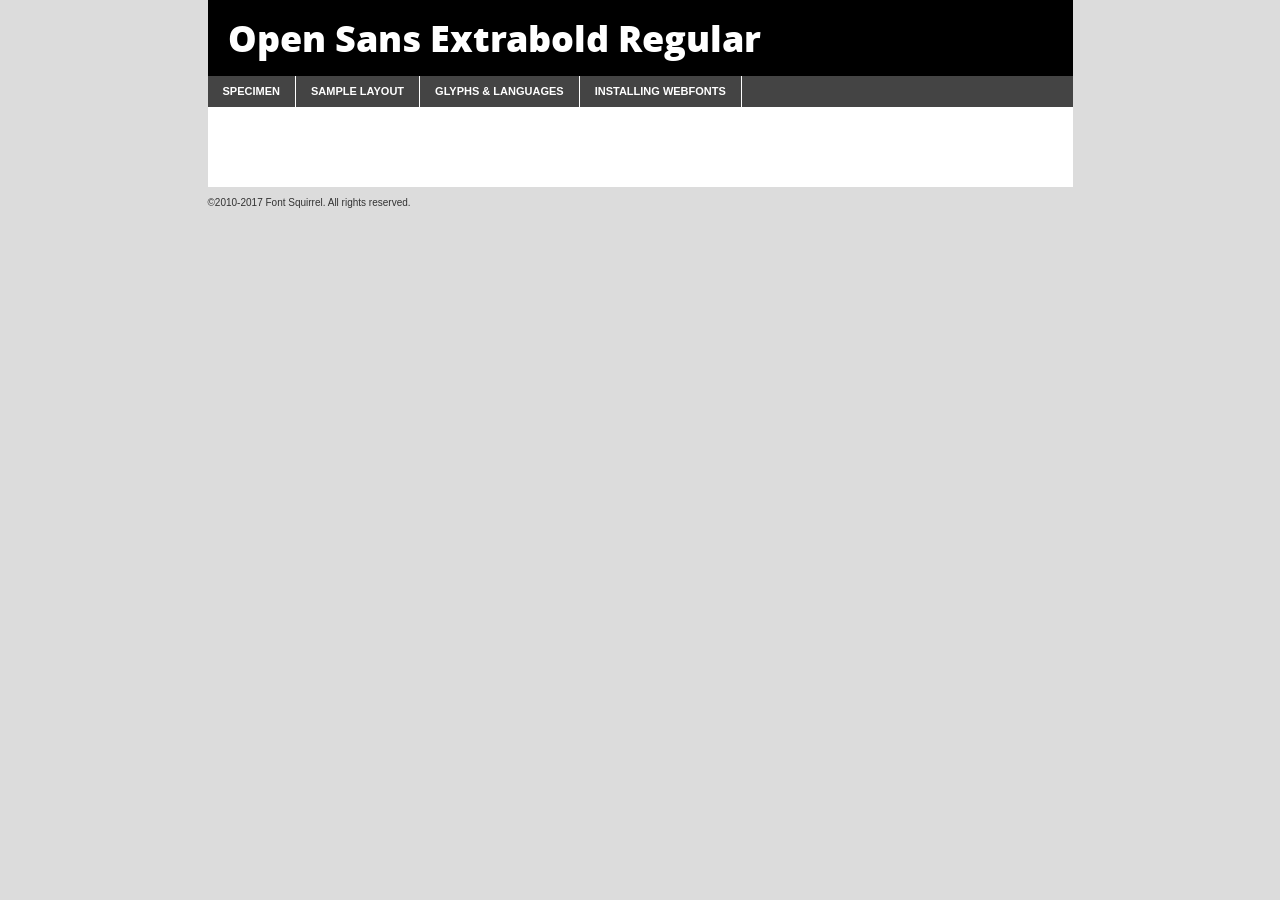
<file: teste 2/js/fontes/opensans-extrabold-demo.html>
<!DOCTYPE html PUBLIC "-//W3C//DTD XHTML 1.0 Transitional//EN"
	"http://www.w3.org/TR/xhtml1/DTD/xhtml1-transitional.dtd">

<html xmlns="http://www.w3.org/1999/xhtml" xml:lang="en" lang="en">
<head>
	<meta http-equiv="Content-Type" content="text/html; charset=utf-8" />
	<script src="http://ajax.googleapis.com/ajax/libs/jquery/1.7.2/jquery.min.js" type="text/javascript" charset="utf-8"></script>
	<script type="text/javascript">
	(function($){$.fn.easyTabs=function(option){var param=jQuery.extend({fadeSpeed:"fast",defaultContent:1,activeClass:'active'},option);$(this).each(function(){var thisId="#"+this.id;if(param.defaultContent==''){param.defaultContent=1;}
	if(typeof param.defaultContent=="number")
	{var defaultTab=$(thisId+" .tabs li:eq("+(param.defaultContent-1)+") a").attr('href').substr(1);}else{var defaultTab=param.defaultContent;}
	$(thisId+" .tabs li a").each(function(){var tabToHide=$(this).attr('href').substr(1);$("#"+tabToHide).addClass('easytabs-tab-content');});hideAll();changeContent(defaultTab);function hideAll(){$(thisId+" .easytabs-tab-content").hide();}
	function changeContent(tabId){hideAll();$(thisId+" .tabs li").removeClass(param.activeClass);$(thisId+" .tabs li a[href=#"+tabId+"]").closest('li').addClass(param.activeClass);if(param.fadeSpeed!="none")
	{$(thisId+" #"+tabId).fadeIn(param.fadeSpeed);}else{$(thisId+" #"+tabId).show();}}
	$(thisId+" .tabs li").click(function(){var tabId=$(this).find('a').attr('href').substr(1);changeContent(tabId);return false;});});}})(jQuery);
	</script>
	<link rel="stylesheet" href="specimen_files/specimen_stylesheet.css" type="text/css" charset="utf-8" />
	<link rel="stylesheet" href="stylesheet.css" type="text/css" charset="utf-8" />

	<style type="text/css">
					body{
				font-family: 'open_sansextrabold';
							}
		</style>

	<title>Open Sans Extrabold Regular Specimen</title>
	
	
	<script type="text/javascript" charset="utf-8">
		$(document).ready(function() {
			$('#container').easyTabs({defaultContent:1});
		});
	</script>
</head>

<body>
<div id="container">
	<div id="header">
		Open Sans Extrabold Regular	</div>
	<ul class="tabs">
		<li><a href="#specimen">Specimen</a></li>
		<li><a href="#layout">Sample Layout</a></li>
				<li><a href="#glyphs">Glyphs &amp; Languages</a></li>
		<li><a href="#installing">Installing Webfonts</a></li>
		
	</ul>
	
	<div id="main_content">

		
			<div id="specimen">
		
				<div class="section">
					<div class="grid12 firstcol">
						<div class="huge">AaBb</div>
					</div>
				</div>
		
				<div class="section">
					<div class="glyph_range">A&#x200B;B&#x200b;C&#x200b;D&#x200b;E&#x200b;F&#x200b;G&#x200b;H&#x200b;I&#x200b;J&#x200b;K&#x200b;L&#x200b;M&#x200b;N&#x200b;O&#x200b;P&#x200b;Q&#x200b;R&#x200b;S&#x200b;T&#x200b;U&#x200b;V&#x200b;W&#x200b;X&#x200b;Y&#x200b;Z&#x200b;a&#x200b;b&#x200b;c&#x200b;d&#x200b;e&#x200b;f&#x200b;g&#x200b;h&#x200b;i&#x200b;j&#x200b;k&#x200b;l&#x200b;m&#x200b;n&#x200b;o&#x200b;p&#x200b;q&#x200b;r&#x200b;s&#x200b;t&#x200b;u&#x200b;v&#x200b;w&#x200b;x&#x200b;y&#x200b;z&#x200b;1&#x200b;2&#x200b;3&#x200b;4&#x200b;5&#x200b;6&#x200b;7&#x200b;8&#x200b;9&#x200b;0&#x200b;&amp;&#x200b;.&#x200b;,&#x200b;?&#x200b;!&#x200b;&#64;&#x200b;(&#x200b;)&#x200b;#&#x200b;$&#x200b;%&#x200b;*&#x200b;+&#x200b;-&#x200b;=&#x200b;:&#x200b;;</div>
				</div>
				<div class="section">
					<div class="grid12 firstcol">
						<table class="sample_table">
							<tr><td>10</td><td class="size10">abcdefghijklmnopqrstuvwxyzABCDEFGHIJKLMNOPQRSTUVWXYZ0123456789abcdefghijklmnopqrstuvwxyzABCDEFGHIJKLMNOPQRSTUVWXYZ0123456789abcdefghijklmnopqrstuvwxyzABCDEFGHIJKLMNOPQRSTUVWXYZ</td></tr>
							<tr><td>11</td><td class="size11">abcdefghijklmnopqrstuvwxyzABCDEFGHIJKLMNOPQRSTUVWXYZ0123456789abcdefghijklmnopqrstuvwxyzABCDEFGHIJKLMNOPQRSTUVWXYZ0123456789abcdefghijklmnopqrstuvwxyzABCDEFGHIJKLMNOPQRSTUVWXYZ</td></tr>
							<tr><td>12</td><td class="size12">abcdefghijklmnopqrstuvwxyzABCDEFGHIJKLMNOPQRSTUVWXYZ0123456789abcdefghijklmnopqrstuvwxyzABCDEFGHIJKLMNOPQRSTUVWXYZ0123456789abcdefghijklmnopqrstuvwxyzABCDEFGHIJKLMNOPQRSTUVWXYZ</td></tr>
							<tr><td>13</td><td class="size13">abcdefghijklmnopqrstuvwxyzABCDEFGHIJKLMNOPQRSTUVWXYZ0123456789abcdefghijklmnopqrstuvwxyzABCDEFGHIJKLMNOPQRSTUVWXYZ0123456789abcdefghijklmnopqrstuvwxyzABCDEFGHIJKLMNOPQRSTUVWXYZ</td></tr>
							<tr><td>14</td><td class="size14">abcdefghijklmnopqrstuvwxyzABCDEFGHIJKLMNOPQRSTUVWXYZ0123456789abcdefghijklmnopqrstuvwxyzABCDEFGHIJKLMNOPQRSTUVWXYZ0123456789abcdefghijklmnopqrstuvwxyzABCDEFGHIJKLMNOPQRSTUVWXYZ</td></tr>
							<tr><td>16</td><td class="size16">abcdefghijklmnopqrstuvwxyzABCDEFGHIJKLMNOPQRSTUVWXYZ0123456789abcdefghijklmnopqrstuvwxyzABCDEFGHIJKLMNOPQRSTUVWXYZ</td></tr>
							<tr><td>18</td><td class="size18">abcdefghijklmnopqrstuvwxyzABCDEFGHIJKLMNOPQRSTUVWXYZ0123456789abcdefghijklmnopqrstuvwxyzABCDEFGHIJKLMNOPQRSTUVWXYZ</td></tr>
							<tr><td>20</td><td class="size20">abcdefghijklmnopqrstuvwxyzABCDEFGHIJKLMNOPQRSTUVWXYZ0123456789abcdefghijklmnopqrstuvwxyzABCDEFGHIJKLMNOPQRSTUVWXYZ</td></tr>
							<tr><td>24</td><td class="size24">abcdefghijklmnopqrstuvwxyzABCDEFGHIJKLMNOPQRSTUVWXYZ0123456789abcdefghijklmnopqrstuvwxyzABCDEFGHIJKLMNOPQRSTUVWXYZ</td></tr>
							<tr><td>30</td><td class="size30">abcdefghijklmnopqrstuvwxyzABCDEFGHIJKLMNOPQRSTUVWXYZ0123456789abcdefghijklmnopqrstuvwxyzABCDEFGHIJKLMNOPQRSTUVWXYZ</td></tr>
							<tr><td>36</td><td class="size36">abcdefghijklmnopqrstuvwxyzABCDEFGHIJKLMNOPQRSTUVWXYZ0123456789abcdefghijklmnopqrstuvwxyzABCDEFGHIJKLMNOPQRSTUVWXYZ</td></tr>
							<tr><td>48</td><td class="size48">abcdefghijklmnopqrstuvwxyzABCDEFGHIJKLMNOPQRSTUVWXYZ0123456789abcdefghijklmnopqrstuvwxyzABCDEFGHIJKLMNOPQRSTUVWXYZ</td></tr>
							<tr><td>60</td><td class="size60">abcdefghijklmnopqrstuvwxyzABCDEFGHIJKLMNOPQRSTUVWXYZ0123456789abcdefghijklmnopqrstuvwxyzABCDEFGHIJKLMNOPQRSTUVWXYZ</td></tr>
							<tr><td>72</td><td class="size72">abcdefghijklmnopqrstuvwxyzABCDEFGHIJKLMNOPQRSTUVWXYZ0123456789abcdefghijklmnopqrstuvwxyzABCDEFGHIJKLMNOPQRSTUVWXYZ</td></tr>
							<tr><td>90</td><td class="size90">abcdefghijklmnopqrstuvwxyzABCDEFGHIJKLMNOPQRSTUVWXYZ0123456789abcdefghijklmnopqrstuvwxyzABCDEFGHIJKLMNOPQRSTUVWXYZ</td></tr>
						</table>
				
					</div>
			
				</div>
		
		
		
								<div class="section" id="bodycomparison">


										<div id="xheight">
				<div class="fontbody">&#x25FC;&#x25FC;&#x25FC;&#x25FC;&#x25FC;&#x25FC;&#x25FC;&#x25FC;&#x25FC;&#x25FC;&#x25FC;&#x25FC;&#x25FC;&#x25FC;&#x25FC;&#x25FC;&#x25FC;&#x25FC;&#x25FC;&#x25FC;&#x25FC;&#x25FC;&#x25FC;&#x25FC;&#x25FC;&#x25FC;&#x25FC;&#x25FC;&#x25FC;&#x25FC;&#x25FC;&#x25FC;&#x25FC;&#x25FC;&#x25FC;&#x25FC;&#x25FC;&#x25FC;&#x25FC;&#x25FC;&#x25FC;&#x25FC;&#x25FC;&#x25FC;&#x25FC;&#x25FC;&#x25FC;&#x25FC;&#x25FC;&#x25FC;&#x25FC;&#x25FC;&#x25FC;&#x25FC;&#x25FC;&#x25FC;&#x25FC;&#x25FC;&#x25FC;&#x25FC;&#x25FC;&#x25FC;&#x25FC;&#x25FC;&#x25FC;&#x25FC;&#x25FC;&#x25FC;&#x25FC;&#x25FC;&#x25FC;&#x25FC;&#x25FC;&#x25FC;&#x25FC;&#x25FC;&#x25FC;&#x25FC;&#x25FC;&#x25FC;&#x25FC;&#x25FC;&#x25FC;&#x25FC;&#x25FC;&#x25FC;&#x25FC;&#x25FC;&#x25FC;&#x25FC;&#x25FC;&#x25FC;&#x25FC;&#x25FC;&#x25FC;&#x25FC;&#x25FC;&#x25FC;&#x25FC;body</div><div class="arialbody">body</div><div class="verdanabody">body</div><div class="georgiabody">body</div></div>
										<div class="fontbody" style="z-index:1">
											body<span>Open Sans Extrabold Regular</span>
										</div>
										<div class="arialbody" style="z-index:1">
											body<span>Arial</span>
										</div>
										<div class="verdanabody" style="z-index:1">
											body<span>Verdana</span>
										</div>
										<div class="georgiabody" style="z-index:1">
											body<span>Georgia</span>
										</div>



								</div>
		
		
				<div class="section psample psample_row1" id="">
					
					<div class="grid2 firstcol">
						<p class="size10"><span>10.</span>Aenean lacinia bibendum nulla sed consectetur. Fusce dapibus, tellus ac cursus commodo, tortor mauris condimentum nibh, ut fermentum massa justo sit amet risus. Nullam id dolor id nibh ultricies vehicula ut id elit. Cum sociis natoque penatibus et magnis dis parturient montes, nascetur ridiculus mus. Nulla vitae elit libero, a pharetra augue.</p>
			
					</div>
					<div class="grid3">
						<p class="size11"><span>11.</span>Aenean lacinia bibendum nulla sed consectetur. Fusce dapibus, tellus ac cursus commodo, tortor mauris condimentum nibh, ut fermentum massa justo sit amet risus. Nullam id dolor id nibh ultricies vehicula ut id elit. Cum sociis natoque penatibus et magnis dis parturient montes, nascetur ridiculus mus. Nulla vitae elit libero, a pharetra augue.</p>
			
					</div>
					<div class="grid3">
						<p class="size12"><span>12.</span>Aenean lacinia bibendum nulla sed consectetur. Fusce dapibus, tellus ac cursus commodo, tortor mauris condimentum nibh, ut fermentum massa justo sit amet risus. Nullam id dolor id nibh ultricies vehicula ut id elit. Cum sociis natoque penatibus et magnis dis parturient montes, nascetur ridiculus mus. Nulla vitae elit libero, a pharetra augue.</p>
			
					</div>
					<div class="grid4">
						<p class="size13"><span>13.</span>Aenean lacinia bibendum nulla sed consectetur. Fusce dapibus, tellus ac cursus commodo, tortor mauris condimentum nibh, ut fermentum massa justo sit amet risus. Nullam id dolor id nibh ultricies vehicula ut id elit. Cum sociis natoque penatibus et magnis dis parturient montes, nascetur ridiculus mus. Nulla vitae elit libero, a pharetra augue.</p>
			
					</div>
					<div class="white_blend"></div>
					
				</div>
				<div class="section psample psample_row2" id="">
					<div class="grid3 firstcol">
						<p class="size14"><span>14.</span>Aenean lacinia bibendum nulla sed consectetur. Fusce dapibus, tellus ac cursus commodo, tortor mauris condimentum nibh, ut fermentum massa justo sit amet risus. Nullam id dolor id nibh ultricies vehicula ut id elit. Cum sociis natoque penatibus et magnis dis parturient montes, nascetur ridiculus mus. Nulla vitae elit libero, a pharetra augue.</p>
			
					</div>
					<div class="grid4">
						<p class="size16"><span>16.</span>Aenean lacinia bibendum nulla sed consectetur. Fusce dapibus, tellus ac cursus commodo, tortor mauris condimentum nibh, ut fermentum massa justo sit amet risus. Nullam id dolor id nibh ultricies vehicula ut id elit. Cum sociis natoque penatibus et magnis dis parturient montes, nascetur ridiculus mus. Nulla vitae elit libero, a pharetra augue.</p>
			
					</div>
					<div class="grid5">
						<p class="size18"><span>18.</span>Aenean lacinia bibendum nulla sed consectetur. Fusce dapibus, tellus ac cursus commodo, tortor mauris condimentum nibh, ut fermentum massa justo sit amet risus. Nullam id dolor id nibh ultricies vehicula ut id elit. Cum sociis natoque penatibus et magnis dis parturient montes, nascetur ridiculus mus. Nulla vitae elit libero, a pharetra augue.</p>
			
					</div>

					<div class="white_blend"></div>

				</div>
				
				<div class="section psample psample_row3" id="">
					<div class="grid5 firstcol">
						<p class="size20"><span>20.</span>Aenean lacinia bibendum nulla sed consectetur. Fusce dapibus, tellus ac cursus commodo, tortor mauris condimentum nibh, ut fermentum massa justo sit amet risus. Nullam id dolor id nibh ultricies vehicula ut id elit. Cum sociis natoque penatibus et magnis dis parturient montes, nascetur ridiculus mus. Nulla vitae elit libero, a pharetra augue.</p>
					</div>
					<div class="grid7">
						<p class="size24"><span>24.</span>Aenean lacinia bibendum nulla sed consectetur. Fusce dapibus, tellus ac cursus commodo, tortor mauris condimentum nibh, ut fermentum massa justo sit amet risus. Nullam id dolor id nibh ultricies vehicula ut id elit. Cum sociis natoque penatibus et magnis dis parturient montes, nascetur ridiculus mus. Nulla vitae elit libero, a pharetra augue.</p>
					</div>
					
					<div class="white_blend"></div>
					
				</div>
				
				<div class="section psample psample_row4" id="">
					<div class="grid12 firstcol">
						<p class="size30"><span>30.</span>Aenean lacinia bibendum nulla sed consectetur. Fusce dapibus, tellus ac cursus commodo, tortor mauris condimentum nibh, ut fermentum massa justo sit amet risus. Nullam id dolor id nibh ultricies vehicula ut id elit. Cum sociis natoque penatibus et magnis dis parturient montes, nascetur ridiculus mus. Nulla vitae elit libero, a pharetra augue.</p>
					</div>
					<div class="white_blend"></div>
					
				</div>
				
				
				
				<div class="section psample psample_row1 fullreverse">
					<div class="grid2 firstcol">
						<p class="size10"><span>10.</span>Aenean lacinia bibendum nulla sed consectetur. Fusce dapibus, tellus ac cursus commodo, tortor mauris condimentum nibh, ut fermentum massa justo sit amet risus. Nullam id dolor id nibh ultricies vehicula ut id elit. Cum sociis natoque penatibus et magnis dis parturient montes, nascetur ridiculus mus. Nulla vitae elit libero, a pharetra augue.</p>
			
					</div>
					<div class="grid3">
						<p class="size11"><span>11.</span>Aenean lacinia bibendum nulla sed consectetur. Fusce dapibus, tellus ac cursus commodo, tortor mauris condimentum nibh, ut fermentum massa justo sit amet risus. Nullam id dolor id nibh ultricies vehicula ut id elit. Cum sociis natoque penatibus et magnis dis parturient montes, nascetur ridiculus mus. Nulla vitae elit libero, a pharetra augue.</p>
			
					</div>
					<div class="grid3">
						<p class="size12"><span>12.</span>Aenean lacinia bibendum nulla sed consectetur. Fusce dapibus, tellus ac cursus commodo, tortor mauris condimentum nibh, ut fermentum massa justo sit amet risus. Nullam id dolor id nibh ultricies vehicula ut id elit. Cum sociis natoque penatibus et magnis dis parturient montes, nascetur ridiculus mus. Nulla vitae elit libero, a pharetra augue.</p>
			
					</div>
					<div class="grid4">
						<p class="size13"><span>13.</span>Aenean lacinia bibendum nulla sed consectetur. Fusce dapibus, tellus ac cursus commodo, tortor mauris condimentum nibh, ut fermentum massa justo sit amet risus. Nullam id dolor id nibh ultricies vehicula ut id elit. Cum sociis natoque penatibus et magnis dis parturient montes, nascetur ridiculus mus. Nulla vitae elit libero, a pharetra augue.</p>
			
					</div>
					<div class="black_blend"></div>
					
				</div>
				
				<div class="section psample psample_row2 fullreverse">
					<div class="grid3 firstcol">
						<p class="size14"><span>14.</span>Aenean lacinia bibendum nulla sed consectetur. Fusce dapibus, tellus ac cursus commodo, tortor mauris condimentum nibh, ut fermentum massa justo sit amet risus. Nullam id dolor id nibh ultricies vehicula ut id elit. Cum sociis natoque penatibus et magnis dis parturient montes, nascetur ridiculus mus. Nulla vitae elit libero, a pharetra augue.</p>
			
					</div>
					<div class="grid4">
						<p class="size16"><span>16.</span>Aenean lacinia bibendum nulla sed consectetur. Fusce dapibus, tellus ac cursus commodo, tortor mauris condimentum nibh, ut fermentum massa justo sit amet risus. Nullam id dolor id nibh ultricies vehicula ut id elit. Cum sociis natoque penatibus et magnis dis parturient montes, nascetur ridiculus mus. Nulla vitae elit libero, a pharetra augue.</p>
			
					</div>
					<div class="grid5">
						<p class="size18"><span>18.</span>Aenean lacinia bibendum nulla sed consectetur. Fusce dapibus, tellus ac cursus commodo, tortor mauris condimentum nibh, ut fermentum massa justo sit amet risus. Nullam id dolor id nibh ultricies vehicula ut id elit. Cum sociis natoque penatibus et magnis dis parturient montes, nascetur ridiculus mus. Nulla vitae elit libero, a pharetra augue.</p>
			
					</div>
					<div class="black_blend"></div>

				</div>
				
				<div class="section psample fullreverse psample_row3" id="">
					<div class="grid5 firstcol">
						<p class="size20"><span>20.</span>Aenean lacinia bibendum nulla sed consectetur. Fusce dapibus, tellus ac cursus commodo, tortor mauris condimentum nibh, ut fermentum massa justo sit amet risus. Nullam id dolor id nibh ultricies vehicula ut id elit. Cum sociis natoque penatibus et magnis dis parturient montes, nascetur ridiculus mus. Nulla vitae elit libero, a pharetra augue.</p>
					</div>
					<div class="grid7">
						<p class="size24"><span>24.</span>Aenean lacinia bibendum nulla sed consectetur. Fusce dapibus, tellus ac cursus commodo, tortor mauris condimentum nibh, ut fermentum massa justo sit amet risus. Nullam id dolor id nibh ultricies vehicula ut id elit. Cum sociis natoque penatibus et magnis dis parturient montes, nascetur ridiculus mus. Nulla vitae elit libero, a pharetra augue.</p>
					</div>
					
					<div class="black_blend"></div>
					
				</div>
				
				<div class="section psample fullreverse psample_row4" id="" style="border-bottom: 20px #000 solid;">
					<div class="grid12 firstcol">
						<p class="size30"><span>30.</span>Aenean lacinia bibendum nulla sed consectetur. Fusce dapibus, tellus ac cursus commodo, tortor mauris condimentum nibh, ut fermentum massa justo sit amet risus. Nullam id dolor id nibh ultricies vehicula ut id elit. Cum sociis natoque penatibus et magnis dis parturient montes, nascetur ridiculus mus. Nulla vitae elit libero, a pharetra augue.</p>
					</div>
					<div class="black_blend"></div>
					
				</div>
				
				
				
				
			</div>
			
			<div id="layout">
				
				<div class="section">
					
					<div class="grid12 firstcol">
						<h1>Lorem Ipsum Dolor</h1>
						<h2>Etiam porta sem malesuada magna mollis euismod</h2>
						
						<p class="byline">By <a href="#link">Aenean Lacinia</a></p>
					</div>
				</div>
				<div class="section">
					<div class="grid8 firstcol">
						<p class="large">Donec sed odio dui. Morbi leo risus, porta ac consectetur ac, vestibulum at eros. Fusce dapibus, tellus ac cursus commodo, tortor mauris condimentum nibh, ut fermentum massa justo sit amet risus. </p>

						
						<h3>Pellentesque ornare sem</h3>

						<p>Maecenas sed diam eget risus varius blandit sit amet non magna. Maecenas faucibus mollis interdum. Donec ullamcorper nulla non metus auctor fringilla. Nullam id dolor id nibh ultricies vehicula ut id elit. Nullam id dolor id nibh ultricies vehicula ut id elit. </p>

						<p>Aenean eu leo quam. Pellentesque ornare sem lacinia quam venenatis vestibulum. Lorem ipsum dolor sit amet, consectetur adipiscing elit. Cum sociis natoque penatibus et magnis dis parturient montes, nascetur ridiculus mus. </p>

						<p>Nulla vitae elit libero, a pharetra augue. Praesent commodo cursus magna, vel scelerisque nisl consectetur et. Aenean lacinia bibendum nulla sed consectetur. </p>

						<p>Nullam quis risus eget urna mollis ornare vel eu leo. Nullam quis risus eget urna mollis ornare vel eu leo. Maecenas sed diam eget risus varius blandit sit amet non magna. Donec ullamcorper nulla non metus auctor fringilla. </p>

						<h3>Cras mattis consectetur</h3>

						<p>Aenean eu leo quam. Pellentesque ornare sem lacinia quam venenatis vestibulum. Aenean lacinia bibendum nulla sed consectetur. Integer posuere erat a ante venenatis dapibus posuere velit aliquet. Cras mattis consectetur purus sit amet fermentum. </p>

						<p>Nullam id dolor id nibh ultricies vehicula ut id elit. Nullam quis risus eget urna mollis ornare vel eu leo. Cras mattis consectetur purus sit amet fermentum.</p>
					</div>
					
					<div class="grid4 sidebar">
						
						<div class="box reverse">
							<p class="last">Nullam quis risus eget urna mollis ornare vel eu leo. Donec ullamcorper nulla non metus auctor fringilla. Cras mattis consectetur purus sit amet fermentum. Sed posuere consectetur est at lobortis. Lorem ipsum dolor sit amet, consectetur adipiscing elit. </p>
						</div>
						
						<p class="caption">Maecenas sed diam eget risus varius.</p>

						<p>Vestibulum id ligula porta felis euismod semper. Integer posuere erat a ante venenatis dapibus posuere velit aliquet. Vestibulum id ligula porta felis euismod semper. Sed posuere consectetur est at lobortis. Maecenas sed diam eget risus varius blandit sit amet non magna. Fusce dapibus, tellus ac cursus commodo, tortor mauris condimentum nibh, ut fermentum massa justo sit amet risus. </p>

					

						<p>Duis mollis, est non commodo luctus, nisi erat porttitor ligula, eget lacinia odio sem nec elit. Aenean lacinia bibendum nulla sed consectetur. Vivamus sagittis lacus vel augue laoreet rutrum faucibus dolor auctor. Aenean lacinia bibendum nulla sed consectetur. Nullam quis risus eget urna mollis ornare vel eu leo. </p>

						<p>Praesent commodo cursus magna, vel scelerisque nisl consectetur et. Donec ullamcorper nulla non metus auctor fringilla. Maecenas faucibus mollis interdum. Fusce dapibus, tellus ac cursus commodo, tortor mauris condimentum nibh, ut fermentum massa justo sit amet risus. </p>

					</div>
				</div>
				
			</div>


			



		<div id="glyphs">
			<div class="section">
				<div class="grid12 firstcol">
			
				<h1>Language Support</h1>
				<p>The subset of Open Sans Extrabold Regular in this kit supports the following languages:<br />
			
					Albanian, Basque, Breton, Chamorro, Danish, Dutch, English, Faroese, Finnish, French, Frisian, Galician, German, Icelandic, Italian, Malagasy, Norwegian, Portuguese, Spanish, Alsatian, Aragonese, Arapaho, Arrernte, Asturian, Aymara, Bislama, Cebuano, Corsican, Fijian, French_creole, Genoese, Gilbertese, Greenlandic, Haitian_creole, Hiligaynon, Hmong, Hopi, Ibanag, Iloko_ilokano, Indonesian, Interglossa_glosa, Interlingua, Irish_gaelic, Jerriais, Lojban, Lombard, Luxembourgeois, Manx, Mohawk, Norfolk_pitcairnese, Occitan, Oromo, Pangasinan, Papiamento, Piedmontese, Potawatomi, Rhaeto-romance, Romansh, Rotokas, Sami_lule, Samoan, Sardinian, Scots_gaelic, Seychelles_creole, Shona, Sicilian, Somali, Southern_ndebele, Swahili, Swati_swazi, Tagalog_filipino_pilipino, Tetum, Tok_pisin, Uyghur_latinized, Volapuk, Walloon, Warlpiri, Xhosa, Yapese, Zulu, Latinbasic, Ubasic, Demo				</p>
				<h1>Glyph Chart</h1>
				<p>The subset of Open Sans Extrabold Regular in this kit includes all the glyphs listed below. Unicode entities are included above each glyph to help you insert individual characters into your layout.</p>
				<div id="glyph_chart">
			
																				 <div><p>&amp;#13;</p>&#13;</div>
																				 <div><p>&amp;#32;</p>&#32;</div>
																				 <div><p>&amp;#33;</p>&#33;</div>
																				 <div><p>&amp;#34;</p>&#34;</div>
																				 <div><p>&amp;#35;</p>&#35;</div>
																				 <div><p>&amp;#36;</p>&#36;</div>
																				 <div><p>&amp;#37;</p>&#37;</div>
																				 <div><p>&amp;#38;</p>&#38;</div>
																				 <div><p>&amp;#39;</p>&#39;</div>
																				 <div><p>&amp;#40;</p>&#40;</div>
																				 <div><p>&amp;#41;</p>&#41;</div>
																				 <div><p>&amp;#42;</p>&#42;</div>
																				 <div><p>&amp;#43;</p>&#43;</div>
																				 <div><p>&amp;#44;</p>&#44;</div>
																				 <div><p>&amp;#45;</p>&#45;</div>
																				 <div><p>&amp;#46;</p>&#46;</div>
																				 <div><p>&amp;#47;</p>&#47;</div>
																				 <div><p>&amp;#48;</p>&#48;</div>
																				 <div><p>&amp;#49;</p>&#49;</div>
																				 <div><p>&amp;#50;</p>&#50;</div>
																				 <div><p>&amp;#51;</p>&#51;</div>
																				 <div><p>&amp;#52;</p>&#52;</div>
																				 <div><p>&amp;#53;</p>&#53;</div>
																				 <div><p>&amp;#54;</p>&#54;</div>
																				 <div><p>&amp;#55;</p>&#55;</div>
																				 <div><p>&amp;#56;</p>&#56;</div>
																				 <div><p>&amp;#57;</p>&#57;</div>
																				 <div><p>&amp;#58;</p>&#58;</div>
																				 <div><p>&amp;#59;</p>&#59;</div>
																				 <div><p>&amp;#60;</p>&#60;</div>
																				 <div><p>&amp;#61;</p>&#61;</div>
																				 <div><p>&amp;#62;</p>&#62;</div>
																				 <div><p>&amp;#63;</p>&#63;</div>
																				 <div><p>&amp;#64;</p>&#64;</div>
																				 <div><p>&amp;#65;</p>&#65;</div>
																				 <div><p>&amp;#66;</p>&#66;</div>
																				 <div><p>&amp;#67;</p>&#67;</div>
																				 <div><p>&amp;#68;</p>&#68;</div>
																				 <div><p>&amp;#69;</p>&#69;</div>
																				 <div><p>&amp;#70;</p>&#70;</div>
																				 <div><p>&amp;#71;</p>&#71;</div>
																				 <div><p>&amp;#72;</p>&#72;</div>
																				 <div><p>&amp;#73;</p>&#73;</div>
																				 <div><p>&amp;#74;</p>&#74;</div>
																				 <div><p>&amp;#75;</p>&#75;</div>
																				 <div><p>&amp;#76;</p>&#76;</div>
																				 <div><p>&amp;#77;</p>&#77;</div>
																				 <div><p>&amp;#78;</p>&#78;</div>
																				 <div><p>&amp;#79;</p>&#79;</div>
																				 <div><p>&amp;#80;</p>&#80;</div>
																				 <div><p>&amp;#81;</p>&#81;</div>
																				 <div><p>&amp;#82;</p>&#82;</div>
																				 <div><p>&amp;#83;</p>&#83;</div>
																				 <div><p>&amp;#84;</p>&#84;</div>
																				 <div><p>&amp;#85;</p>&#85;</div>
																				 <div><p>&amp;#86;</p>&#86;</div>
																				 <div><p>&amp;#87;</p>&#87;</div>
																				 <div><p>&amp;#88;</p>&#88;</div>
																				 <div><p>&amp;#89;</p>&#89;</div>
																				 <div><p>&amp;#90;</p>&#90;</div>
																				 <div><p>&amp;#91;</p>&#91;</div>
																				 <div><p>&amp;#92;</p>&#92;</div>
																				 <div><p>&amp;#93;</p>&#93;</div>
																				 <div><p>&amp;#94;</p>&#94;</div>
																				 <div><p>&amp;#95;</p>&#95;</div>
																				 <div><p>&amp;#96;</p>&#96;</div>
																				 <div><p>&amp;#97;</p>&#97;</div>
																				 <div><p>&amp;#98;</p>&#98;</div>
																				 <div><p>&amp;#99;</p>&#99;</div>
																				 <div><p>&amp;#100;</p>&#100;</div>
																				 <div><p>&amp;#101;</p>&#101;</div>
																				 <div><p>&amp;#102;</p>&#102;</div>
																				 <div><p>&amp;#103;</p>&#103;</div>
																				 <div><p>&amp;#104;</p>&#104;</div>
																				 <div><p>&amp;#105;</p>&#105;</div>
																				 <div><p>&amp;#106;</p>&#106;</div>
																				 <div><p>&amp;#107;</p>&#107;</div>
																				 <div><p>&amp;#108;</p>&#108;</div>
																				 <div><p>&amp;#109;</p>&#109;</div>
																				 <div><p>&amp;#110;</p>&#110;</div>
																				 <div><p>&amp;#111;</p>&#111;</div>
																				 <div><p>&amp;#112;</p>&#112;</div>
																				 <div><p>&amp;#113;</p>&#113;</div>
																				 <div><p>&amp;#114;</p>&#114;</div>
																				 <div><p>&amp;#115;</p>&#115;</div>
																				 <div><p>&amp;#116;</p>&#116;</div>
																				 <div><p>&amp;#117;</p>&#117;</div>
																				 <div><p>&amp;#118;</p>&#118;</div>
																				 <div><p>&amp;#119;</p>&#119;</div>
																				 <div><p>&amp;#120;</p>&#120;</div>
																				 <div><p>&amp;#121;</p>&#121;</div>
																				 <div><p>&amp;#122;</p>&#122;</div>
																				 <div><p>&amp;#123;</p>&#123;</div>
																				 <div><p>&amp;#124;</p>&#124;</div>
																				 <div><p>&amp;#125;</p>&#125;</div>
																				 <div><p>&amp;#126;</p>&#126;</div>
																				 <div><p>&amp;#160;</p>&#160;</div>
																				 <div><p>&amp;#161;</p>&#161;</div>
																				 <div><p>&amp;#162;</p>&#162;</div>
																				 <div><p>&amp;#163;</p>&#163;</div>
																				 <div><p>&amp;#164;</p>&#164;</div>
																				 <div><p>&amp;#165;</p>&#165;</div>
																				 <div><p>&amp;#166;</p>&#166;</div>
																				 <div><p>&amp;#167;</p>&#167;</div>
																				 <div><p>&amp;#168;</p>&#168;</div>
																				 <div><p>&amp;#169;</p>&#169;</div>
																				 <div><p>&amp;#170;</p>&#170;</div>
																				 <div><p>&amp;#171;</p>&#171;</div>
																				 <div><p>&amp;#172;</p>&#172;</div>
																				 <div><p>&amp;#173;</p>&#173;</div>
																				 <div><p>&amp;#174;</p>&#174;</div>
																				 <div><p>&amp;#175;</p>&#175;</div>
																				 <div><p>&amp;#176;</p>&#176;</div>
																				 <div><p>&amp;#177;</p>&#177;</div>
																				 <div><p>&amp;#178;</p>&#178;</div>
																				 <div><p>&amp;#179;</p>&#179;</div>
																				 <div><p>&amp;#180;</p>&#180;</div>
																				 <div><p>&amp;#181;</p>&#181;</div>
																				 <div><p>&amp;#182;</p>&#182;</div>
																				 <div><p>&amp;#183;</p>&#183;</div>
																				 <div><p>&amp;#184;</p>&#184;</div>
																				 <div><p>&amp;#185;</p>&#185;</div>
																				 <div><p>&amp;#186;</p>&#186;</div>
																				 <div><p>&amp;#187;</p>&#187;</div>
																				 <div><p>&amp;#188;</p>&#188;</div>
																				 <div><p>&amp;#189;</p>&#189;</div>
																				 <div><p>&amp;#190;</p>&#190;</div>
																				 <div><p>&amp;#191;</p>&#191;</div>
																				 <div><p>&amp;#192;</p>&#192;</div>
																				 <div><p>&amp;#193;</p>&#193;</div>
																				 <div><p>&amp;#194;</p>&#194;</div>
																				 <div><p>&amp;#195;</p>&#195;</div>
																				 <div><p>&amp;#196;</p>&#196;</div>
																				 <div><p>&amp;#197;</p>&#197;</div>
																				 <div><p>&amp;#198;</p>&#198;</div>
																				 <div><p>&amp;#199;</p>&#199;</div>
																				 <div><p>&amp;#200;</p>&#200;</div>
																				 <div><p>&amp;#201;</p>&#201;</div>
																				 <div><p>&amp;#202;</p>&#202;</div>
																				 <div><p>&amp;#203;</p>&#203;</div>
																				 <div><p>&amp;#204;</p>&#204;</div>
																				 <div><p>&amp;#205;</p>&#205;</div>
																				 <div><p>&amp;#206;</p>&#206;</div>
																				 <div><p>&amp;#207;</p>&#207;</div>
																				 <div><p>&amp;#208;</p>&#208;</div>
																				 <div><p>&amp;#209;</p>&#209;</div>
																				 <div><p>&amp;#210;</p>&#210;</div>
																				 <div><p>&amp;#211;</p>&#211;</div>
																				 <div><p>&amp;#212;</p>&#212;</div>
																				 <div><p>&amp;#213;</p>&#213;</div>
																				 <div><p>&amp;#214;</p>&#214;</div>
																				 <div><p>&amp;#215;</p>&#215;</div>
																				 <div><p>&amp;#216;</p>&#216;</div>
																				 <div><p>&amp;#217;</p>&#217;</div>
																				 <div><p>&amp;#218;</p>&#218;</div>
																				 <div><p>&amp;#219;</p>&#219;</div>
																				 <div><p>&amp;#220;</p>&#220;</div>
																				 <div><p>&amp;#221;</p>&#221;</div>
																				 <div><p>&amp;#222;</p>&#222;</div>
																				 <div><p>&amp;#223;</p>&#223;</div>
																				 <div><p>&amp;#224;</p>&#224;</div>
																				 <div><p>&amp;#225;</p>&#225;</div>
																				 <div><p>&amp;#226;</p>&#226;</div>
																				 <div><p>&amp;#227;</p>&#227;</div>
																				 <div><p>&amp;#228;</p>&#228;</div>
																				 <div><p>&amp;#229;</p>&#229;</div>
																				 <div><p>&amp;#230;</p>&#230;</div>
																				 <div><p>&amp;#231;</p>&#231;</div>
																				 <div><p>&amp;#232;</p>&#232;</div>
																				 <div><p>&amp;#233;</p>&#233;</div>
																				 <div><p>&amp;#234;</p>&#234;</div>
																				 <div><p>&amp;#235;</p>&#235;</div>
																				 <div><p>&amp;#236;</p>&#236;</div>
																				 <div><p>&amp;#237;</p>&#237;</div>
																				 <div><p>&amp;#238;</p>&#238;</div>
																				 <div><p>&amp;#239;</p>&#239;</div>
																				 <div><p>&amp;#240;</p>&#240;</div>
																				 <div><p>&amp;#241;</p>&#241;</div>
																				 <div><p>&amp;#242;</p>&#242;</div>
																				 <div><p>&amp;#243;</p>&#243;</div>
																				 <div><p>&amp;#244;</p>&#244;</div>
																				 <div><p>&amp;#245;</p>&#245;</div>
																				 <div><p>&amp;#246;</p>&#246;</div>
																				 <div><p>&amp;#247;</p>&#247;</div>
																				 <div><p>&amp;#248;</p>&#248;</div>
																				 <div><p>&amp;#249;</p>&#249;</div>
																				 <div><p>&amp;#250;</p>&#250;</div>
																				 <div><p>&amp;#251;</p>&#251;</div>
																				 <div><p>&amp;#252;</p>&#252;</div>
																				 <div><p>&amp;#253;</p>&#253;</div>
																				 <div><p>&amp;#254;</p>&#254;</div>
																				 <div><p>&amp;#255;</p>&#255;</div>
																				 <div><p>&amp;#338;</p>&#338;</div>
																				 <div><p>&amp;#339;</p>&#339;</div>
																				 <div><p>&amp;#376;</p>&#376;</div>
																				 <div><p>&amp;#710;</p>&#710;</div>
																				 <div><p>&amp;#732;</p>&#732;</div>
																				 <div><p>&amp;#8192;</p>&#8192;</div>
																				 <div><p>&amp;#8193;</p>&#8193;</div>
																				 <div><p>&amp;#8194;</p>&#8194;</div>
																				 <div><p>&amp;#8195;</p>&#8195;</div>
																				 <div><p>&amp;#8196;</p>&#8196;</div>
																				 <div><p>&amp;#8197;</p>&#8197;</div>
																				 <div><p>&amp;#8198;</p>&#8198;</div>
																				 <div><p>&amp;#8199;</p>&#8199;</div>
																				 <div><p>&amp;#8200;</p>&#8200;</div>
																				 <div><p>&amp;#8201;</p>&#8201;</div>
																				 <div><p>&amp;#8202;</p>&#8202;</div>
																				 <div><p>&amp;#8208;</p>&#8208;</div>
																				 <div><p>&amp;#8209;</p>&#8209;</div>
																				 <div><p>&amp;#8210;</p>&#8210;</div>
																				 <div><p>&amp;#8211;</p>&#8211;</div>
																				 <div><p>&amp;#8212;</p>&#8212;</div>
																				 <div><p>&amp;#8216;</p>&#8216;</div>
																				 <div><p>&amp;#8217;</p>&#8217;</div>
																				 <div><p>&amp;#8218;</p>&#8218;</div>
																				 <div><p>&amp;#8220;</p>&#8220;</div>
																				 <div><p>&amp;#8221;</p>&#8221;</div>
																				 <div><p>&amp;#8222;</p>&#8222;</div>
																				 <div><p>&amp;#8226;</p>&#8226;</div>
																				 <div><p>&amp;#8230;</p>&#8230;</div>
																				 <div><p>&amp;#8239;</p>&#8239;</div>
																				 <div><p>&amp;#8249;</p>&#8249;</div>
																				 <div><p>&amp;#8250;</p>&#8250;</div>
																				 <div><p>&amp;#8287;</p>&#8287;</div>
																				 <div><p>&amp;#8364;</p>&#8364;</div>
																				 <div><p>&amp;#8482;</p>&#8482;</div>
																				 <div><p>&amp;#9724;</p>&#9724;</div>
																				 <div><p>&amp;#64257;</p>&#64257;</div>
																				 <div><p>&amp;#64258;</p>&#64258;</div>
																				 <div><p>&amp;#64259;</p>&#64259;</div>
																				 <div><p>&amp;#64260;</p>&#64260;</div>
																																						</div>	
				</div>
		
		
			</div>
		</div>
		
		
		<div id="specs">
			
		</div>
	
		<div id="installing">
			<div class="section">
				<div class="grid7 firstcol">
					<h1>Installing Webfonts</h1>
					
					<p>Webfonts are supported by all major browser platforms but not all in the same way. There are currently four different font formats that must be included in order to target all browsers. This includes TTF, WOFF, EOT and SVG.</p>
					
					<h2>1. Upload your webfonts</h2>
					<p>You must upload your webfont kit to your website. They should be in or near the same directory as your CSS files.</p>
					
					<h2>2. Include the webfont stylesheet</h2>
					<p>A special CSS @font-face declaration helps the various browsers select the appropriate font it needs without causing you a bunch of headaches. Learn more about this syntax by reading the <a href="https://www.fontspring.com/blog/further-hardening-of-the-bulletproof-syntax">Fontspring blog post</a> about it. The code for it is as follows:</p>


<code>
@font-face{ 
	font-family: 'MyWebFont';
	src: url('WebFont.eot');
	src: url('WebFont.eot?#iefix') format('embedded-opentype'),
	     url('WebFont.woff') format('woff'),
	     url('WebFont.ttf') format('truetype'),
	     url('WebFont.svg#webfont') format('svg');
}
</code>

	<p>We've already gone ahead and generated the code for you. All you have to do is link to the stylesheet in your HTML, like this:</p>
	<code>&lt;link rel=&quot;stylesheet&quot; href=&quot;stylesheet.css&quot; type=&quot;text/css&quot; charset=&quot;utf-8&quot; /&gt;</code>

					<h2>3. Modify your own stylesheet</h2>
					<p>To take advantage of your new fonts, you must tell your stylesheet to use them. Look at the original @font-face declaration above and find the property called "font-family." The name linked there will be what you use to reference the font. Prepend that webfont name to the font stack in the "font-family" property, inside the selector you want to change. For example:</p>
<code>p { font-family: 'WebFont', Arial, sans-serif; }</code>

<h2>4. Test</h2>
<p>Getting webfonts to work cross-browser <em>can</em> be tricky. Use the information in the sidebar to help you if you find that fonts aren't loading in a particular browser.</p>
				</div>
				
				<div class="grid5 sidebar">
					<div class="box">
						<h2>Troubleshooting<br />Font-Face Problems</h2>
						<p>Having trouble getting your webfonts to load in your new website? Here are some tips to sort out what might be the problem.</p>

						<h3>Fonts not showing in any browser</h3>

						<p>This sounds like you need to work on the plumbing. You either did not upload the fonts to the correct directory, or you did not link the fonts properly in the CSS. If you've confirmed that all this is correct and you still have a problem, take a look at your .htaccess file and see if requests are getting intercepted.</p>

						<h3>Fonts not loading in iPhone or iPad</h3>

						<p>The most common problem here is that you are serving the fonts from an IIS server. IIS refuses to serve files that have unknown MIME types. If that is the case, you must set the MIME type for SVG to "image/svg+xml" in the server settings. Follow these instructions from Microsoft if you need help.</p>

						<h3>Fonts not loading in Firefox</h3>

						<p>The primary reason for this failure? You are still using a version Firefox older than 3.5. So upgrade already! If that isn't it, then you are very likely serving fonts from a different domain. Firefox requires that all font assets be served from the same domain. Lastly it is possible that you need to add WOFF to your list of MIME types (if you are serving via IIS.)</p>

						<h3>Fonts not loading in IE</h3>

						<p>Are you looking at Internet Explorer on an actual Windows machine or are you cheating by using a service like Adobe BrowserLab? Many of these screenshot services do not render @font-face for IE. Best to test it on a real machine.</p>

						<h3>Fonts not loading in IE9</h3>

						<p>IE9, like Firefox, requires that fonts be served from the same domain as the website. Make sure that is the case.</p>
					</div>
				</div>
			</div>
			
		</div>
	
	</div>
	<div id="footer">
		<p>&copy;2010-2017 Font Squirrel. All rights reserved.</p>
	</div>
</div>
</body>
</html>
</file>
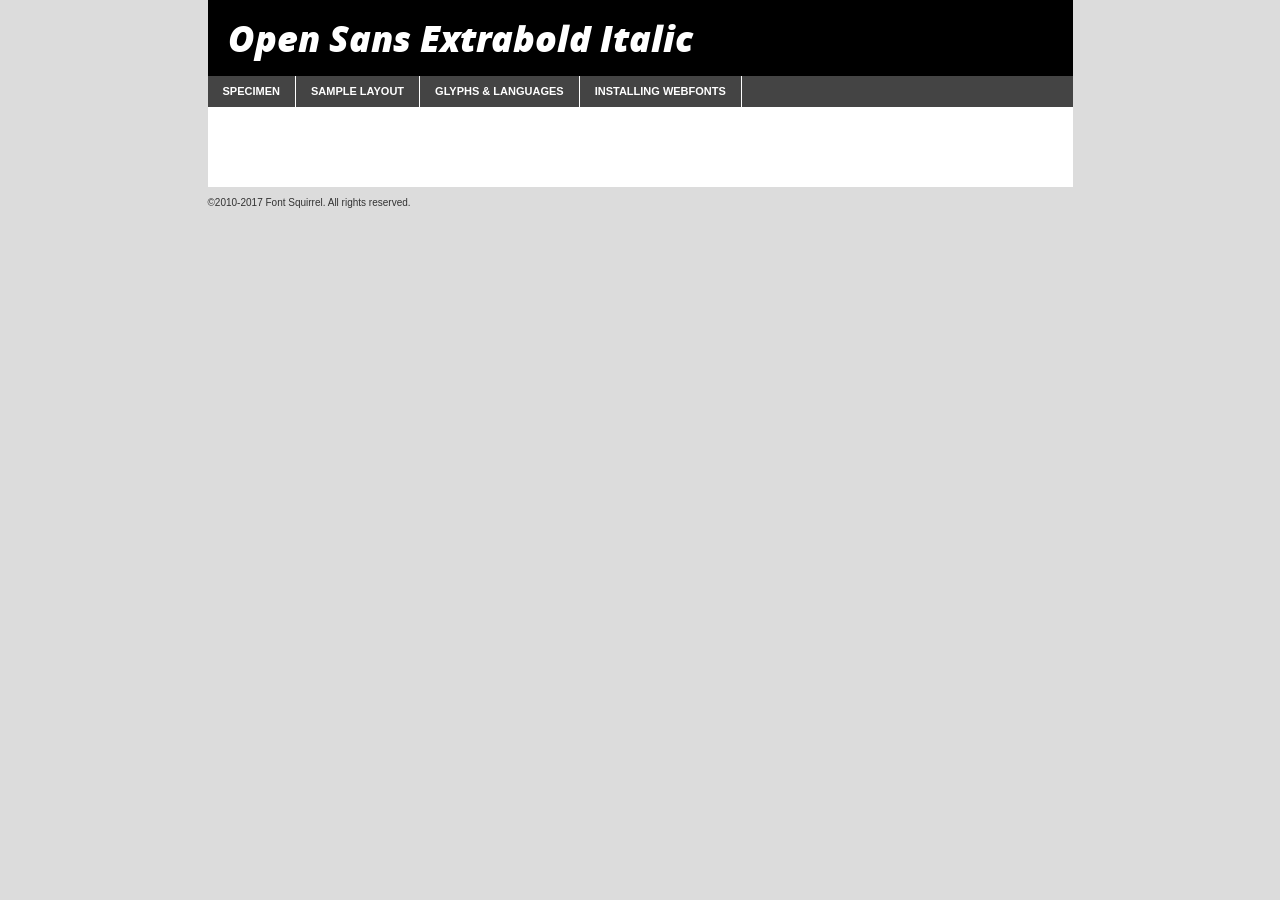
<file: teste 2/js/fontes/opensans-extrabolditalic-demo.html>
<!DOCTYPE html PUBLIC "-//W3C//DTD XHTML 1.0 Transitional//EN"
	"http://www.w3.org/TR/xhtml1/DTD/xhtml1-transitional.dtd">

<html xmlns="http://www.w3.org/1999/xhtml" xml:lang="en" lang="en">
<head>
	<meta http-equiv="Content-Type" content="text/html; charset=utf-8" />
	<script src="http://ajax.googleapis.com/ajax/libs/jquery/1.7.2/jquery.min.js" type="text/javascript" charset="utf-8"></script>
	<script type="text/javascript">
	(function($){$.fn.easyTabs=function(option){var param=jQuery.extend({fadeSpeed:"fast",defaultContent:1,activeClass:'active'},option);$(this).each(function(){var thisId="#"+this.id;if(param.defaultContent==''){param.defaultContent=1;}
	if(typeof param.defaultContent=="number")
	{var defaultTab=$(thisId+" .tabs li:eq("+(param.defaultContent-1)+") a").attr('href').substr(1);}else{var defaultTab=param.defaultContent;}
	$(thisId+" .tabs li a").each(function(){var tabToHide=$(this).attr('href').substr(1);$("#"+tabToHide).addClass('easytabs-tab-content');});hideAll();changeContent(defaultTab);function hideAll(){$(thisId+" .easytabs-tab-content").hide();}
	function changeContent(tabId){hideAll();$(thisId+" .tabs li").removeClass(param.activeClass);$(thisId+" .tabs li a[href=#"+tabId+"]").closest('li').addClass(param.activeClass);if(param.fadeSpeed!="none")
	{$(thisId+" #"+tabId).fadeIn(param.fadeSpeed);}else{$(thisId+" #"+tabId).show();}}
	$(thisId+" .tabs li").click(function(){var tabId=$(this).find('a').attr('href').substr(1);changeContent(tabId);return false;});});}})(jQuery);
	</script>
	<link rel="stylesheet" href="specimen_files/specimen_stylesheet.css" type="text/css" charset="utf-8" />
	<link rel="stylesheet" href="stylesheet.css" type="text/css" charset="utf-8" />

	<style type="text/css">
					body{
				font-family: 'open_sansextrabold_italic';
							}
		</style>

	<title>Open Sans Extrabold Italic Specimen</title>
	
	
	<script type="text/javascript" charset="utf-8">
		$(document).ready(function() {
			$('#container').easyTabs({defaultContent:1});
		});
	</script>
</head>

<body>
<div id="container">
	<div id="header">
		Open Sans Extrabold Italic	</div>
	<ul class="tabs">
		<li><a href="#specimen">Specimen</a></li>
		<li><a href="#layout">Sample Layout</a></li>
				<li><a href="#glyphs">Glyphs &amp; Languages</a></li>
		<li><a href="#installing">Installing Webfonts</a></li>
		
	</ul>
	
	<div id="main_content">

		
			<div id="specimen">
		
				<div class="section">
					<div class="grid12 firstcol">
						<div class="huge">AaBb</div>
					</div>
				</div>
		
				<div class="section">
					<div class="glyph_range">A&#x200B;B&#x200b;C&#x200b;D&#x200b;E&#x200b;F&#x200b;G&#x200b;H&#x200b;I&#x200b;J&#x200b;K&#x200b;L&#x200b;M&#x200b;N&#x200b;O&#x200b;P&#x200b;Q&#x200b;R&#x200b;S&#x200b;T&#x200b;U&#x200b;V&#x200b;W&#x200b;X&#x200b;Y&#x200b;Z&#x200b;a&#x200b;b&#x200b;c&#x200b;d&#x200b;e&#x200b;f&#x200b;g&#x200b;h&#x200b;i&#x200b;j&#x200b;k&#x200b;l&#x200b;m&#x200b;n&#x200b;o&#x200b;p&#x200b;q&#x200b;r&#x200b;s&#x200b;t&#x200b;u&#x200b;v&#x200b;w&#x200b;x&#x200b;y&#x200b;z&#x200b;1&#x200b;2&#x200b;3&#x200b;4&#x200b;5&#x200b;6&#x200b;7&#x200b;8&#x200b;9&#x200b;0&#x200b;&amp;&#x200b;.&#x200b;,&#x200b;?&#x200b;!&#x200b;&#64;&#x200b;(&#x200b;)&#x200b;#&#x200b;$&#x200b;%&#x200b;*&#x200b;+&#x200b;-&#x200b;=&#x200b;:&#x200b;;</div>
				</div>
				<div class="section">
					<div class="grid12 firstcol">
						<table class="sample_table">
							<tr><td>10</td><td class="size10">abcdefghijklmnopqrstuvwxyzABCDEFGHIJKLMNOPQRSTUVWXYZ0123456789abcdefghijklmnopqrstuvwxyzABCDEFGHIJKLMNOPQRSTUVWXYZ0123456789abcdefghijklmnopqrstuvwxyzABCDEFGHIJKLMNOPQRSTUVWXYZ</td></tr>
							<tr><td>11</td><td class="size11">abcdefghijklmnopqrstuvwxyzABCDEFGHIJKLMNOPQRSTUVWXYZ0123456789abcdefghijklmnopqrstuvwxyzABCDEFGHIJKLMNOPQRSTUVWXYZ0123456789abcdefghijklmnopqrstuvwxyzABCDEFGHIJKLMNOPQRSTUVWXYZ</td></tr>
							<tr><td>12</td><td class="size12">abcdefghijklmnopqrstuvwxyzABCDEFGHIJKLMNOPQRSTUVWXYZ0123456789abcdefghijklmnopqrstuvwxyzABCDEFGHIJKLMNOPQRSTUVWXYZ0123456789abcdefghijklmnopqrstuvwxyzABCDEFGHIJKLMNOPQRSTUVWXYZ</td></tr>
							<tr><td>13</td><td class="size13">abcdefghijklmnopqrstuvwxyzABCDEFGHIJKLMNOPQRSTUVWXYZ0123456789abcdefghijklmnopqrstuvwxyzABCDEFGHIJKLMNOPQRSTUVWXYZ0123456789abcdefghijklmnopqrstuvwxyzABCDEFGHIJKLMNOPQRSTUVWXYZ</td></tr>
							<tr><td>14</td><td class="size14">abcdefghijklmnopqrstuvwxyzABCDEFGHIJKLMNOPQRSTUVWXYZ0123456789abcdefghijklmnopqrstuvwxyzABCDEFGHIJKLMNOPQRSTUVWXYZ0123456789abcdefghijklmnopqrstuvwxyzABCDEFGHIJKLMNOPQRSTUVWXYZ</td></tr>
							<tr><td>16</td><td class="size16">abcdefghijklmnopqrstuvwxyzABCDEFGHIJKLMNOPQRSTUVWXYZ0123456789abcdefghijklmnopqrstuvwxyzABCDEFGHIJKLMNOPQRSTUVWXYZ</td></tr>
							<tr><td>18</td><td class="size18">abcdefghijklmnopqrstuvwxyzABCDEFGHIJKLMNOPQRSTUVWXYZ0123456789abcdefghijklmnopqrstuvwxyzABCDEFGHIJKLMNOPQRSTUVWXYZ</td></tr>
							<tr><td>20</td><td class="size20">abcdefghijklmnopqrstuvwxyzABCDEFGHIJKLMNOPQRSTUVWXYZ0123456789abcdefghijklmnopqrstuvwxyzABCDEFGHIJKLMNOPQRSTUVWXYZ</td></tr>
							<tr><td>24</td><td class="size24">abcdefghijklmnopqrstuvwxyzABCDEFGHIJKLMNOPQRSTUVWXYZ0123456789abcdefghijklmnopqrstuvwxyzABCDEFGHIJKLMNOPQRSTUVWXYZ</td></tr>
							<tr><td>30</td><td class="size30">abcdefghijklmnopqrstuvwxyzABCDEFGHIJKLMNOPQRSTUVWXYZ0123456789abcdefghijklmnopqrstuvwxyzABCDEFGHIJKLMNOPQRSTUVWXYZ</td></tr>
							<tr><td>36</td><td class="size36">abcdefghijklmnopqrstuvwxyzABCDEFGHIJKLMNOPQRSTUVWXYZ0123456789abcdefghijklmnopqrstuvwxyzABCDEFGHIJKLMNOPQRSTUVWXYZ</td></tr>
							<tr><td>48</td><td class="size48">abcdefghijklmnopqrstuvwxyzABCDEFGHIJKLMNOPQRSTUVWXYZ0123456789abcdefghijklmnopqrstuvwxyzABCDEFGHIJKLMNOPQRSTUVWXYZ</td></tr>
							<tr><td>60</td><td class="size60">abcdefghijklmnopqrstuvwxyzABCDEFGHIJKLMNOPQRSTUVWXYZ0123456789abcdefghijklmnopqrstuvwxyzABCDEFGHIJKLMNOPQRSTUVWXYZ</td></tr>
							<tr><td>72</td><td class="size72">abcdefghijklmnopqrstuvwxyzABCDEFGHIJKLMNOPQRSTUVWXYZ0123456789abcdefghijklmnopqrstuvwxyzABCDEFGHIJKLMNOPQRSTUVWXYZ</td></tr>
							<tr><td>90</td><td class="size90">abcdefghijklmnopqrstuvwxyzABCDEFGHIJKLMNOPQRSTUVWXYZ0123456789abcdefghijklmnopqrstuvwxyzABCDEFGHIJKLMNOPQRSTUVWXYZ</td></tr>
						</table>
				
					</div>
			
				</div>
		
		
		
								<div class="section" id="bodycomparison">


										<div id="xheight">
				<div class="fontbody">&#x25FC;&#x25FC;&#x25FC;&#x25FC;&#x25FC;&#x25FC;&#x25FC;&#x25FC;&#x25FC;&#x25FC;&#x25FC;&#x25FC;&#x25FC;&#x25FC;&#x25FC;&#x25FC;&#x25FC;&#x25FC;&#x25FC;&#x25FC;&#x25FC;&#x25FC;&#x25FC;&#x25FC;&#x25FC;&#x25FC;&#x25FC;&#x25FC;&#x25FC;&#x25FC;&#x25FC;&#x25FC;&#x25FC;&#x25FC;&#x25FC;&#x25FC;&#x25FC;&#x25FC;&#x25FC;&#x25FC;&#x25FC;&#x25FC;&#x25FC;&#x25FC;&#x25FC;&#x25FC;&#x25FC;&#x25FC;&#x25FC;&#x25FC;&#x25FC;&#x25FC;&#x25FC;&#x25FC;&#x25FC;&#x25FC;&#x25FC;&#x25FC;&#x25FC;&#x25FC;&#x25FC;&#x25FC;&#x25FC;&#x25FC;&#x25FC;&#x25FC;&#x25FC;&#x25FC;&#x25FC;&#x25FC;&#x25FC;&#x25FC;&#x25FC;&#x25FC;&#x25FC;&#x25FC;&#x25FC;&#x25FC;&#x25FC;&#x25FC;&#x25FC;&#x25FC;&#x25FC;&#x25FC;&#x25FC;&#x25FC;&#x25FC;&#x25FC;&#x25FC;&#x25FC;&#x25FC;&#x25FC;&#x25FC;&#x25FC;&#x25FC;&#x25FC;&#x25FC;&#x25FC;&#x25FC;body</div><div class="arialbody">body</div><div class="verdanabody">body</div><div class="georgiabody">body</div></div>
										<div class="fontbody" style="z-index:1">
											body<span>Open Sans Extrabold Italic</span>
										</div>
										<div class="arialbody" style="z-index:1">
											body<span>Arial</span>
										</div>
										<div class="verdanabody" style="z-index:1">
											body<span>Verdana</span>
										</div>
										<div class="georgiabody" style="z-index:1">
											body<span>Georgia</span>
										</div>



								</div>
		
		
				<div class="section psample psample_row1" id="">
					
					<div class="grid2 firstcol">
						<p class="size10"><span>10.</span>Aenean lacinia bibendum nulla sed consectetur. Fusce dapibus, tellus ac cursus commodo, tortor mauris condimentum nibh, ut fermentum massa justo sit amet risus. Nullam id dolor id nibh ultricies vehicula ut id elit. Cum sociis natoque penatibus et magnis dis parturient montes, nascetur ridiculus mus. Nulla vitae elit libero, a pharetra augue.</p>
			
					</div>
					<div class="grid3">
						<p class="size11"><span>11.</span>Aenean lacinia bibendum nulla sed consectetur. Fusce dapibus, tellus ac cursus commodo, tortor mauris condimentum nibh, ut fermentum massa justo sit amet risus. Nullam id dolor id nibh ultricies vehicula ut id elit. Cum sociis natoque penatibus et magnis dis parturient montes, nascetur ridiculus mus. Nulla vitae elit libero, a pharetra augue.</p>
			
					</div>
					<div class="grid3">
						<p class="size12"><span>12.</span>Aenean lacinia bibendum nulla sed consectetur. Fusce dapibus, tellus ac cursus commodo, tortor mauris condimentum nibh, ut fermentum massa justo sit amet risus. Nullam id dolor id nibh ultricies vehicula ut id elit. Cum sociis natoque penatibus et magnis dis parturient montes, nascetur ridiculus mus. Nulla vitae elit libero, a pharetra augue.</p>
			
					</div>
					<div class="grid4">
						<p class="size13"><span>13.</span>Aenean lacinia bibendum nulla sed consectetur. Fusce dapibus, tellus ac cursus commodo, tortor mauris condimentum nibh, ut fermentum massa justo sit amet risus. Nullam id dolor id nibh ultricies vehicula ut id elit. Cum sociis natoque penatibus et magnis dis parturient montes, nascetur ridiculus mus. Nulla vitae elit libero, a pharetra augue.</p>
			
					</div>
					<div class="white_blend"></div>
					
				</div>
				<div class="section psample psample_row2" id="">
					<div class="grid3 firstcol">
						<p class="size14"><span>14.</span>Aenean lacinia bibendum nulla sed consectetur. Fusce dapibus, tellus ac cursus commodo, tortor mauris condimentum nibh, ut fermentum massa justo sit amet risus. Nullam id dolor id nibh ultricies vehicula ut id elit. Cum sociis natoque penatibus et magnis dis parturient montes, nascetur ridiculus mus. Nulla vitae elit libero, a pharetra augue.</p>
			
					</div>
					<div class="grid4">
						<p class="size16"><span>16.</span>Aenean lacinia bibendum nulla sed consectetur. Fusce dapibus, tellus ac cursus commodo, tortor mauris condimentum nibh, ut fermentum massa justo sit amet risus. Nullam id dolor id nibh ultricies vehicula ut id elit. Cum sociis natoque penatibus et magnis dis parturient montes, nascetur ridiculus mus. Nulla vitae elit libero, a pharetra augue.</p>
			
					</div>
					<div class="grid5">
						<p class="size18"><span>18.</span>Aenean lacinia bibendum nulla sed consectetur. Fusce dapibus, tellus ac cursus commodo, tortor mauris condimentum nibh, ut fermentum massa justo sit amet risus. Nullam id dolor id nibh ultricies vehicula ut id elit. Cum sociis natoque penatibus et magnis dis parturient montes, nascetur ridiculus mus. Nulla vitae elit libero, a pharetra augue.</p>
			
					</div>

					<div class="white_blend"></div>

				</div>
				
				<div class="section psample psample_row3" id="">
					<div class="grid5 firstcol">
						<p class="size20"><span>20.</span>Aenean lacinia bibendum nulla sed consectetur. Fusce dapibus, tellus ac cursus commodo, tortor mauris condimentum nibh, ut fermentum massa justo sit amet risus. Nullam id dolor id nibh ultricies vehicula ut id elit. Cum sociis natoque penatibus et magnis dis parturient montes, nascetur ridiculus mus. Nulla vitae elit libero, a pharetra augue.</p>
					</div>
					<div class="grid7">
						<p class="size24"><span>24.</span>Aenean lacinia bibendum nulla sed consectetur. Fusce dapibus, tellus ac cursus commodo, tortor mauris condimentum nibh, ut fermentum massa justo sit amet risus. Nullam id dolor id nibh ultricies vehicula ut id elit. Cum sociis natoque penatibus et magnis dis parturient montes, nascetur ridiculus mus. Nulla vitae elit libero, a pharetra augue.</p>
					</div>
					
					<div class="white_blend"></div>
					
				</div>
				
				<div class="section psample psample_row4" id="">
					<div class="grid12 firstcol">
						<p class="size30"><span>30.</span>Aenean lacinia bibendum nulla sed consectetur. Fusce dapibus, tellus ac cursus commodo, tortor mauris condimentum nibh, ut fermentum massa justo sit amet risus. Nullam id dolor id nibh ultricies vehicula ut id elit. Cum sociis natoque penatibus et magnis dis parturient montes, nascetur ridiculus mus. Nulla vitae elit libero, a pharetra augue.</p>
					</div>
					<div class="white_blend"></div>
					
				</div>
				
				
				
				<div class="section psample psample_row1 fullreverse">
					<div class="grid2 firstcol">
						<p class="size10"><span>10.</span>Aenean lacinia bibendum nulla sed consectetur. Fusce dapibus, tellus ac cursus commodo, tortor mauris condimentum nibh, ut fermentum massa justo sit amet risus. Nullam id dolor id nibh ultricies vehicula ut id elit. Cum sociis natoque penatibus et magnis dis parturient montes, nascetur ridiculus mus. Nulla vitae elit libero, a pharetra augue.</p>
			
					</div>
					<div class="grid3">
						<p class="size11"><span>11.</span>Aenean lacinia bibendum nulla sed consectetur. Fusce dapibus, tellus ac cursus commodo, tortor mauris condimentum nibh, ut fermentum massa justo sit amet risus. Nullam id dolor id nibh ultricies vehicula ut id elit. Cum sociis natoque penatibus et magnis dis parturient montes, nascetur ridiculus mus. Nulla vitae elit libero, a pharetra augue.</p>
			
					</div>
					<div class="grid3">
						<p class="size12"><span>12.</span>Aenean lacinia bibendum nulla sed consectetur. Fusce dapibus, tellus ac cursus commodo, tortor mauris condimentum nibh, ut fermentum massa justo sit amet risus. Nullam id dolor id nibh ultricies vehicula ut id elit. Cum sociis natoque penatibus et magnis dis parturient montes, nascetur ridiculus mus. Nulla vitae elit libero, a pharetra augue.</p>
			
					</div>
					<div class="grid4">
						<p class="size13"><span>13.</span>Aenean lacinia bibendum nulla sed consectetur. Fusce dapibus, tellus ac cursus commodo, tortor mauris condimentum nibh, ut fermentum massa justo sit amet risus. Nullam id dolor id nibh ultricies vehicula ut id elit. Cum sociis natoque penatibus et magnis dis parturient montes, nascetur ridiculus mus. Nulla vitae elit libero, a pharetra augue.</p>
			
					</div>
					<div class="black_blend"></div>
					
				</div>
				
				<div class="section psample psample_row2 fullreverse">
					<div class="grid3 firstcol">
						<p class="size14"><span>14.</span>Aenean lacinia bibendum nulla sed consectetur. Fusce dapibus, tellus ac cursus commodo, tortor mauris condimentum nibh, ut fermentum massa justo sit amet risus. Nullam id dolor id nibh ultricies vehicula ut id elit. Cum sociis natoque penatibus et magnis dis parturient montes, nascetur ridiculus mus. Nulla vitae elit libero, a pharetra augue.</p>
			
					</div>
					<div class="grid4">
						<p class="size16"><span>16.</span>Aenean lacinia bibendum nulla sed consectetur. Fusce dapibus, tellus ac cursus commodo, tortor mauris condimentum nibh, ut fermentum massa justo sit amet risus. Nullam id dolor id nibh ultricies vehicula ut id elit. Cum sociis natoque penatibus et magnis dis parturient montes, nascetur ridiculus mus. Nulla vitae elit libero, a pharetra augue.</p>
			
					</div>
					<div class="grid5">
						<p class="size18"><span>18.</span>Aenean lacinia bibendum nulla sed consectetur. Fusce dapibus, tellus ac cursus commodo, tortor mauris condimentum nibh, ut fermentum massa justo sit amet risus. Nullam id dolor id nibh ultricies vehicula ut id elit. Cum sociis natoque penatibus et magnis dis parturient montes, nascetur ridiculus mus. Nulla vitae elit libero, a pharetra augue.</p>
			
					</div>
					<div class="black_blend"></div>

				</div>
				
				<div class="section psample fullreverse psample_row3" id="">
					<div class="grid5 firstcol">
						<p class="size20"><span>20.</span>Aenean lacinia bibendum nulla sed consectetur. Fusce dapibus, tellus ac cursus commodo, tortor mauris condimentum nibh, ut fermentum massa justo sit amet risus. Nullam id dolor id nibh ultricies vehicula ut id elit. Cum sociis natoque penatibus et magnis dis parturient montes, nascetur ridiculus mus. Nulla vitae elit libero, a pharetra augue.</p>
					</div>
					<div class="grid7">
						<p class="size24"><span>24.</span>Aenean lacinia bibendum nulla sed consectetur. Fusce dapibus, tellus ac cursus commodo, tortor mauris condimentum nibh, ut fermentum massa justo sit amet risus. Nullam id dolor id nibh ultricies vehicula ut id elit. Cum sociis natoque penatibus et magnis dis parturient montes, nascetur ridiculus mus. Nulla vitae elit libero, a pharetra augue.</p>
					</div>
					
					<div class="black_blend"></div>
					
				</div>
				
				<div class="section psample fullreverse psample_row4" id="" style="border-bottom: 20px #000 solid;">
					<div class="grid12 firstcol">
						<p class="size30"><span>30.</span>Aenean lacinia bibendum nulla sed consectetur. Fusce dapibus, tellus ac cursus commodo, tortor mauris condimentum nibh, ut fermentum massa justo sit amet risus. Nullam id dolor id nibh ultricies vehicula ut id elit. Cum sociis natoque penatibus et magnis dis parturient montes, nascetur ridiculus mus. Nulla vitae elit libero, a pharetra augue.</p>
					</div>
					<div class="black_blend"></div>
					
				</div>
				
				
				
				
			</div>
			
			<div id="layout">
				
				<div class="section">
					
					<div class="grid12 firstcol">
						<h1>Lorem Ipsum Dolor</h1>
						<h2>Etiam porta sem malesuada magna mollis euismod</h2>
						
						<p class="byline">By <a href="#link">Aenean Lacinia</a></p>
					</div>
				</div>
				<div class="section">
					<div class="grid8 firstcol">
						<p class="large">Donec sed odio dui. Morbi leo risus, porta ac consectetur ac, vestibulum at eros. Fusce dapibus, tellus ac cursus commodo, tortor mauris condimentum nibh, ut fermentum massa justo sit amet risus. </p>

						
						<h3>Pellentesque ornare sem</h3>

						<p>Maecenas sed diam eget risus varius blandit sit amet non magna. Maecenas faucibus mollis interdum. Donec ullamcorper nulla non metus auctor fringilla. Nullam id dolor id nibh ultricies vehicula ut id elit. Nullam id dolor id nibh ultricies vehicula ut id elit. </p>

						<p>Aenean eu leo quam. Pellentesque ornare sem lacinia quam venenatis vestibulum. Lorem ipsum dolor sit amet, consectetur adipiscing elit. Cum sociis natoque penatibus et magnis dis parturient montes, nascetur ridiculus mus. </p>

						<p>Nulla vitae elit libero, a pharetra augue. Praesent commodo cursus magna, vel scelerisque nisl consectetur et. Aenean lacinia bibendum nulla sed consectetur. </p>

						<p>Nullam quis risus eget urna mollis ornare vel eu leo. Nullam quis risus eget urna mollis ornare vel eu leo. Maecenas sed diam eget risus varius blandit sit amet non magna. Donec ullamcorper nulla non metus auctor fringilla. </p>

						<h3>Cras mattis consectetur</h3>

						<p>Aenean eu leo quam. Pellentesque ornare sem lacinia quam venenatis vestibulum. Aenean lacinia bibendum nulla sed consectetur. Integer posuere erat a ante venenatis dapibus posuere velit aliquet. Cras mattis consectetur purus sit amet fermentum. </p>

						<p>Nullam id dolor id nibh ultricies vehicula ut id elit. Nullam quis risus eget urna mollis ornare vel eu leo. Cras mattis consectetur purus sit amet fermentum.</p>
					</div>
					
					<div class="grid4 sidebar">
						
						<div class="box reverse">
							<p class="last">Nullam quis risus eget urna mollis ornare vel eu leo. Donec ullamcorper nulla non metus auctor fringilla. Cras mattis consectetur purus sit amet fermentum. Sed posuere consectetur est at lobortis. Lorem ipsum dolor sit amet, consectetur adipiscing elit. </p>
						</div>
						
						<p class="caption">Maecenas sed diam eget risus varius.</p>

						<p>Vestibulum id ligula porta felis euismod semper. Integer posuere erat a ante venenatis dapibus posuere velit aliquet. Vestibulum id ligula porta felis euismod semper. Sed posuere consectetur est at lobortis. Maecenas sed diam eget risus varius blandit sit amet non magna. Fusce dapibus, tellus ac cursus commodo, tortor mauris condimentum nibh, ut fermentum massa justo sit amet risus. </p>

					

						<p>Duis mollis, est non commodo luctus, nisi erat porttitor ligula, eget lacinia odio sem nec elit. Aenean lacinia bibendum nulla sed consectetur. Vivamus sagittis lacus vel augue laoreet rutrum faucibus dolor auctor. Aenean lacinia bibendum nulla sed consectetur. Nullam quis risus eget urna mollis ornare vel eu leo. </p>

						<p>Praesent commodo cursus magna, vel scelerisque nisl consectetur et. Donec ullamcorper nulla non metus auctor fringilla. Maecenas faucibus mollis interdum. Fusce dapibus, tellus ac cursus commodo, tortor mauris condimentum nibh, ut fermentum massa justo sit amet risus. </p>

					</div>
				</div>
				
			</div>


			



		<div id="glyphs">
			<div class="section">
				<div class="grid12 firstcol">
			
				<h1>Language Support</h1>
				<p>The subset of Open Sans Extrabold Italic in this kit supports the following languages:<br />
			
					Albanian, Basque, Breton, Chamorro, Danish, Dutch, English, Faroese, Finnish, French, Frisian, Galician, German, Icelandic, Italian, Malagasy, Norwegian, Portuguese, Spanish, Swedish, Alsatian, Aragonese, Arapaho, Arrernte, Asturian, Aymara, Bislama, Cebuano, Corsican, Fijian, French_creole, Genoese, Gilbertese, Greenlandic, Haitian_creole, Hiligaynon, Hmong, Hopi, Ibanag, Iloko_ilokano, Indonesian, Interglossa_glosa, Interlingua, Irish_gaelic, Jerriais, Lojban, Lombard, Luxembourgeois, Manx, Mohawk, Norfolk_pitcairnese, Occitan, Oromo, Pangasinan, Papiamento, Piedmontese, Potawatomi, Rhaeto-romance, Romansh, Rotokas, Sami_lule, Samoan, Sardinian, Scots_gaelic, Seychelles_creole, Shona, Sicilian, Somali, Southern_ndebele, Swahili, Swati_swazi, Tagalog_filipino_pilipino, Tetum, Tok_pisin, Uyghur_latinized, Volapuk, Walloon, Warlpiri, Xhosa, Yapese, Zulu, Latinbasic, Ubasic, Demo				</p>
				<h1>Glyph Chart</h1>
				<p>The subset of Open Sans Extrabold Italic in this kit includes all the glyphs listed below. Unicode entities are included above each glyph to help you insert individual characters into your layout.</p>
				<div id="glyph_chart">
			
																				 <div><p>&amp;#13;</p>&#13;</div>
																				 <div><p>&amp;#32;</p>&#32;</div>
																				 <div><p>&amp;#33;</p>&#33;</div>
																				 <div><p>&amp;#34;</p>&#34;</div>
																				 <div><p>&amp;#35;</p>&#35;</div>
																				 <div><p>&amp;#36;</p>&#36;</div>
																				 <div><p>&amp;#37;</p>&#37;</div>
																				 <div><p>&amp;#38;</p>&#38;</div>
																				 <div><p>&amp;#39;</p>&#39;</div>
																				 <div><p>&amp;#40;</p>&#40;</div>
																				 <div><p>&amp;#41;</p>&#41;</div>
																				 <div><p>&amp;#42;</p>&#42;</div>
																				 <div><p>&amp;#43;</p>&#43;</div>
																				 <div><p>&amp;#44;</p>&#44;</div>
																				 <div><p>&amp;#45;</p>&#45;</div>
																				 <div><p>&amp;#46;</p>&#46;</div>
																				 <div><p>&amp;#47;</p>&#47;</div>
																				 <div><p>&amp;#48;</p>&#48;</div>
																				 <div><p>&amp;#49;</p>&#49;</div>
																				 <div><p>&amp;#50;</p>&#50;</div>
																				 <div><p>&amp;#51;</p>&#51;</div>
																				 <div><p>&amp;#52;</p>&#52;</div>
																				 <div><p>&amp;#53;</p>&#53;</div>
																				 <div><p>&amp;#54;</p>&#54;</div>
																				 <div><p>&amp;#55;</p>&#55;</div>
																				 <div><p>&amp;#56;</p>&#56;</div>
																				 <div><p>&amp;#57;</p>&#57;</div>
																				 <div><p>&amp;#58;</p>&#58;</div>
																				 <div><p>&amp;#59;</p>&#59;</div>
																				 <div><p>&amp;#60;</p>&#60;</div>
																				 <div><p>&amp;#61;</p>&#61;</div>
																				 <div><p>&amp;#62;</p>&#62;</div>
																				 <div><p>&amp;#63;</p>&#63;</div>
																				 <div><p>&amp;#64;</p>&#64;</div>
																				 <div><p>&amp;#65;</p>&#65;</div>
																				 <div><p>&amp;#66;</p>&#66;</div>
																				 <div><p>&amp;#67;</p>&#67;</div>
																				 <div><p>&amp;#68;</p>&#68;</div>
																				 <div><p>&amp;#69;</p>&#69;</div>
																				 <div><p>&amp;#70;</p>&#70;</div>
																				 <div><p>&amp;#71;</p>&#71;</div>
																				 <div><p>&amp;#72;</p>&#72;</div>
																				 <div><p>&amp;#73;</p>&#73;</div>
																				 <div><p>&amp;#74;</p>&#74;</div>
																				 <div><p>&amp;#75;</p>&#75;</div>
																				 <div><p>&amp;#76;</p>&#76;</div>
																				 <div><p>&amp;#77;</p>&#77;</div>
																				 <div><p>&amp;#78;</p>&#78;</div>
																				 <div><p>&amp;#79;</p>&#79;</div>
																				 <div><p>&amp;#80;</p>&#80;</div>
																				 <div><p>&amp;#81;</p>&#81;</div>
																				 <div><p>&amp;#82;</p>&#82;</div>
																				 <div><p>&amp;#83;</p>&#83;</div>
																				 <div><p>&amp;#84;</p>&#84;</div>
																				 <div><p>&amp;#85;</p>&#85;</div>
																				 <div><p>&amp;#86;</p>&#86;</div>
																				 <div><p>&amp;#87;</p>&#87;</div>
																				 <div><p>&amp;#88;</p>&#88;</div>
																				 <div><p>&amp;#89;</p>&#89;</div>
																				 <div><p>&amp;#90;</p>&#90;</div>
																				 <div><p>&amp;#91;</p>&#91;</div>
																				 <div><p>&amp;#92;</p>&#92;</div>
																				 <div><p>&amp;#93;</p>&#93;</div>
																				 <div><p>&amp;#94;</p>&#94;</div>
																				 <div><p>&amp;#95;</p>&#95;</div>
																				 <div><p>&amp;#96;</p>&#96;</div>
																				 <div><p>&amp;#97;</p>&#97;</div>
																				 <div><p>&amp;#98;</p>&#98;</div>
																				 <div><p>&amp;#99;</p>&#99;</div>
																				 <div><p>&amp;#100;</p>&#100;</div>
																				 <div><p>&amp;#101;</p>&#101;</div>
																				 <div><p>&amp;#102;</p>&#102;</div>
																				 <div><p>&amp;#103;</p>&#103;</div>
																				 <div><p>&amp;#104;</p>&#104;</div>
																				 <div><p>&amp;#105;</p>&#105;</div>
																				 <div><p>&amp;#106;</p>&#106;</div>
																				 <div><p>&amp;#107;</p>&#107;</div>
																				 <div><p>&amp;#108;</p>&#108;</div>
																				 <div><p>&amp;#109;</p>&#109;</div>
																				 <div><p>&amp;#110;</p>&#110;</div>
																				 <div><p>&amp;#111;</p>&#111;</div>
																				 <div><p>&amp;#112;</p>&#112;</div>
																				 <div><p>&amp;#113;</p>&#113;</div>
																				 <div><p>&amp;#114;</p>&#114;</div>
																				 <div><p>&amp;#115;</p>&#115;</div>
																				 <div><p>&amp;#116;</p>&#116;</div>
																				 <div><p>&amp;#117;</p>&#117;</div>
																				 <div><p>&amp;#118;</p>&#118;</div>
																				 <div><p>&amp;#119;</p>&#119;</div>
																				 <div><p>&amp;#120;</p>&#120;</div>
																				 <div><p>&amp;#121;</p>&#121;</div>
																				 <div><p>&amp;#122;</p>&#122;</div>
																				 <div><p>&amp;#123;</p>&#123;</div>
																				 <div><p>&amp;#124;</p>&#124;</div>
																				 <div><p>&amp;#125;</p>&#125;</div>
																				 <div><p>&amp;#126;</p>&#126;</div>
																				 <div><p>&amp;#160;</p>&#160;</div>
																				 <div><p>&amp;#161;</p>&#161;</div>
																				 <div><p>&amp;#162;</p>&#162;</div>
																				 <div><p>&amp;#163;</p>&#163;</div>
																				 <div><p>&amp;#164;</p>&#164;</div>
																				 <div><p>&amp;#165;</p>&#165;</div>
																				 <div><p>&amp;#166;</p>&#166;</div>
																				 <div><p>&amp;#167;</p>&#167;</div>
																				 <div><p>&amp;#168;</p>&#168;</div>
																				 <div><p>&amp;#169;</p>&#169;</div>
																				 <div><p>&amp;#170;</p>&#170;</div>
																				 <div><p>&amp;#171;</p>&#171;</div>
																				 <div><p>&amp;#172;</p>&#172;</div>
																				 <div><p>&amp;#173;</p>&#173;</div>
																				 <div><p>&amp;#174;</p>&#174;</div>
																				 <div><p>&amp;#175;</p>&#175;</div>
																				 <div><p>&amp;#176;</p>&#176;</div>
																				 <div><p>&amp;#177;</p>&#177;</div>
																				 <div><p>&amp;#178;</p>&#178;</div>
																				 <div><p>&amp;#179;</p>&#179;</div>
																				 <div><p>&amp;#180;</p>&#180;</div>
																				 <div><p>&amp;#181;</p>&#181;</div>
																				 <div><p>&amp;#182;</p>&#182;</div>
																				 <div><p>&amp;#183;</p>&#183;</div>
																				 <div><p>&amp;#184;</p>&#184;</div>
																				 <div><p>&amp;#185;</p>&#185;</div>
																				 <div><p>&amp;#186;</p>&#186;</div>
																				 <div><p>&amp;#187;</p>&#187;</div>
																				 <div><p>&amp;#188;</p>&#188;</div>
																				 <div><p>&amp;#189;</p>&#189;</div>
																				 <div><p>&amp;#190;</p>&#190;</div>
																				 <div><p>&amp;#191;</p>&#191;</div>
																				 <div><p>&amp;#192;</p>&#192;</div>
																				 <div><p>&amp;#193;</p>&#193;</div>
																				 <div><p>&amp;#194;</p>&#194;</div>
																				 <div><p>&amp;#195;</p>&#195;</div>
																				 <div><p>&amp;#196;</p>&#196;</div>
																				 <div><p>&amp;#197;</p>&#197;</div>
																				 <div><p>&amp;#198;</p>&#198;</div>
																				 <div><p>&amp;#199;</p>&#199;</div>
																				 <div><p>&amp;#200;</p>&#200;</div>
																				 <div><p>&amp;#201;</p>&#201;</div>
																				 <div><p>&amp;#202;</p>&#202;</div>
																				 <div><p>&amp;#203;</p>&#203;</div>
																				 <div><p>&amp;#204;</p>&#204;</div>
																				 <div><p>&amp;#205;</p>&#205;</div>
																				 <div><p>&amp;#206;</p>&#206;</div>
																				 <div><p>&amp;#207;</p>&#207;</div>
																				 <div><p>&amp;#208;</p>&#208;</div>
																				 <div><p>&amp;#209;</p>&#209;</div>
																				 <div><p>&amp;#210;</p>&#210;</div>
																				 <div><p>&amp;#211;</p>&#211;</div>
																				 <div><p>&amp;#212;</p>&#212;</div>
																				 <div><p>&amp;#213;</p>&#213;</div>
																				 <div><p>&amp;#214;</p>&#214;</div>
																				 <div><p>&amp;#215;</p>&#215;</div>
																				 <div><p>&amp;#216;</p>&#216;</div>
																				 <div><p>&amp;#217;</p>&#217;</div>
																				 <div><p>&amp;#218;</p>&#218;</div>
																				 <div><p>&amp;#219;</p>&#219;</div>
																				 <div><p>&amp;#220;</p>&#220;</div>
																				 <div><p>&amp;#221;</p>&#221;</div>
																				 <div><p>&amp;#222;</p>&#222;</div>
																				 <div><p>&amp;#223;</p>&#223;</div>
																				 <div><p>&amp;#224;</p>&#224;</div>
																				 <div><p>&amp;#225;</p>&#225;</div>
																				 <div><p>&amp;#226;</p>&#226;</div>
																				 <div><p>&amp;#227;</p>&#227;</div>
																				 <div><p>&amp;#228;</p>&#228;</div>
																				 <div><p>&amp;#229;</p>&#229;</div>
																				 <div><p>&amp;#230;</p>&#230;</div>
																				 <div><p>&amp;#231;</p>&#231;</div>
																				 <div><p>&amp;#232;</p>&#232;</div>
																				 <div><p>&amp;#233;</p>&#233;</div>
																				 <div><p>&amp;#234;</p>&#234;</div>
																				 <div><p>&amp;#235;</p>&#235;</div>
																				 <div><p>&amp;#236;</p>&#236;</div>
																				 <div><p>&amp;#237;</p>&#237;</div>
																				 <div><p>&amp;#238;</p>&#238;</div>
																				 <div><p>&amp;#239;</p>&#239;</div>
																				 <div><p>&amp;#240;</p>&#240;</div>
																				 <div><p>&amp;#241;</p>&#241;</div>
																				 <div><p>&amp;#242;</p>&#242;</div>
																				 <div><p>&amp;#243;</p>&#243;</div>
																				 <div><p>&amp;#244;</p>&#244;</div>
																				 <div><p>&amp;#245;</p>&#245;</div>
																				 <div><p>&amp;#246;</p>&#246;</div>
																				 <div><p>&amp;#247;</p>&#247;</div>
																				 <div><p>&amp;#248;</p>&#248;</div>
																				 <div><p>&amp;#249;</p>&#249;</div>
																				 <div><p>&amp;#250;</p>&#250;</div>
																				 <div><p>&amp;#251;</p>&#251;</div>
																				 <div><p>&amp;#252;</p>&#252;</div>
																				 <div><p>&amp;#253;</p>&#253;</div>
																				 <div><p>&amp;#254;</p>&#254;</div>
																				 <div><p>&amp;#255;</p>&#255;</div>
																				 <div><p>&amp;#338;</p>&#338;</div>
																				 <div><p>&amp;#339;</p>&#339;</div>
																				 <div><p>&amp;#376;</p>&#376;</div>
																				 <div><p>&amp;#710;</p>&#710;</div>
																				 <div><p>&amp;#732;</p>&#732;</div>
																				 <div><p>&amp;#8192;</p>&#8192;</div>
																				 <div><p>&amp;#8193;</p>&#8193;</div>
																				 <div><p>&amp;#8194;</p>&#8194;</div>
																				 <div><p>&amp;#8195;</p>&#8195;</div>
																				 <div><p>&amp;#8196;</p>&#8196;</div>
																				 <div><p>&amp;#8197;</p>&#8197;</div>
																				 <div><p>&amp;#8198;</p>&#8198;</div>
																				 <div><p>&amp;#8199;</p>&#8199;</div>
																				 <div><p>&amp;#8200;</p>&#8200;</div>
																				 <div><p>&amp;#8201;</p>&#8201;</div>
																				 <div><p>&amp;#8202;</p>&#8202;</div>
																				 <div><p>&amp;#8208;</p>&#8208;</div>
																				 <div><p>&amp;#8209;</p>&#8209;</div>
																				 <div><p>&amp;#8210;</p>&#8210;</div>
																				 <div><p>&amp;#8211;</p>&#8211;</div>
																				 <div><p>&amp;#8212;</p>&#8212;</div>
																				 <div><p>&amp;#8216;</p>&#8216;</div>
																				 <div><p>&amp;#8217;</p>&#8217;</div>
																				 <div><p>&amp;#8218;</p>&#8218;</div>
																				 <div><p>&amp;#8220;</p>&#8220;</div>
																				 <div><p>&amp;#8221;</p>&#8221;</div>
																				 <div><p>&amp;#8222;</p>&#8222;</div>
																				 <div><p>&amp;#8226;</p>&#8226;</div>
																				 <div><p>&amp;#8230;</p>&#8230;</div>
																				 <div><p>&amp;#8239;</p>&#8239;</div>
																				 <div><p>&amp;#8249;</p>&#8249;</div>
																				 <div><p>&amp;#8250;</p>&#8250;</div>
																				 <div><p>&amp;#8287;</p>&#8287;</div>
																				 <div><p>&amp;#8364;</p>&#8364;</div>
																				 <div><p>&amp;#8482;</p>&#8482;</div>
																				 <div><p>&amp;#9724;</p>&#9724;</div>
																				 <div><p>&amp;#64257;</p>&#64257;</div>
																				 <div><p>&amp;#64258;</p>&#64258;</div>
																				 <div><p>&amp;#64259;</p>&#64259;</div>
																				 <div><p>&amp;#64260;</p>&#64260;</div>
																																						</div>	
				</div>
		
		
			</div>
		</div>
		
		
		<div id="specs">
			
		</div>
	
		<div id="installing">
			<div class="section">
				<div class="grid7 firstcol">
					<h1>Installing Webfonts</h1>
					
					<p>Webfonts are supported by all major browser platforms but not all in the same way. There are currently four different font formats that must be included in order to target all browsers. This includes TTF, WOFF, EOT and SVG.</p>
					
					<h2>1. Upload your webfonts</h2>
					<p>You must upload your webfont kit to your website. They should be in or near the same directory as your CSS files.</p>
					
					<h2>2. Include the webfont stylesheet</h2>
					<p>A special CSS @font-face declaration helps the various browsers select the appropriate font it needs without causing you a bunch of headaches. Learn more about this syntax by reading the <a href="https://www.fontspring.com/blog/further-hardening-of-the-bulletproof-syntax">Fontspring blog post</a> about it. The code for it is as follows:</p>


<code>
@font-face{ 
	font-family: 'MyWebFont';
	src: url('WebFont.eot');
	src: url('WebFont.eot?#iefix') format('embedded-opentype'),
	     url('WebFont.woff') format('woff'),
	     url('WebFont.ttf') format('truetype'),
	     url('WebFont.svg#webfont') format('svg');
}
</code>

	<p>We've already gone ahead and generated the code for you. All you have to do is link to the stylesheet in your HTML, like this:</p>
	<code>&lt;link rel=&quot;stylesheet&quot; href=&quot;stylesheet.css&quot; type=&quot;text/css&quot; charset=&quot;utf-8&quot; /&gt;</code>

					<h2>3. Modify your own stylesheet</h2>
					<p>To take advantage of your new fonts, you must tell your stylesheet to use them. Look at the original @font-face declaration above and find the property called "font-family." The name linked there will be what you use to reference the font. Prepend that webfont name to the font stack in the "font-family" property, inside the selector you want to change. For example:</p>
<code>p { font-family: 'WebFont', Arial, sans-serif; }</code>

<h2>4. Test</h2>
<p>Getting webfonts to work cross-browser <em>can</em> be tricky. Use the information in the sidebar to help you if you find that fonts aren't loading in a particular browser.</p>
				</div>
				
				<div class="grid5 sidebar">
					<div class="box">
						<h2>Troubleshooting<br />Font-Face Problems</h2>
						<p>Having trouble getting your webfonts to load in your new website? Here are some tips to sort out what might be the problem.</p>

						<h3>Fonts not showing in any browser</h3>

						<p>This sounds like you need to work on the plumbing. You either did not upload the fonts to the correct directory, or you did not link the fonts properly in the CSS. If you've confirmed that all this is correct and you still have a problem, take a look at your .htaccess file and see if requests are getting intercepted.</p>

						<h3>Fonts not loading in iPhone or iPad</h3>

						<p>The most common problem here is that you are serving the fonts from an IIS server. IIS refuses to serve files that have unknown MIME types. If that is the case, you must set the MIME type for SVG to "image/svg+xml" in the server settings. Follow these instructions from Microsoft if you need help.</p>

						<h3>Fonts not loading in Firefox</h3>

						<p>The primary reason for this failure? You are still using a version Firefox older than 3.5. So upgrade already! If that isn't it, then you are very likely serving fonts from a different domain. Firefox requires that all font assets be served from the same domain. Lastly it is possible that you need to add WOFF to your list of MIME types (if you are serving via IIS.)</p>

						<h3>Fonts not loading in IE</h3>

						<p>Are you looking at Internet Explorer on an actual Windows machine or are you cheating by using a service like Adobe BrowserLab? Many of these screenshot services do not render @font-face for IE. Best to test it on a real machine.</p>

						<h3>Fonts not loading in IE9</h3>

						<p>IE9, like Firefox, requires that fonts be served from the same domain as the website. Make sure that is the case.</p>
					</div>
				</div>
			</div>
			
		</div>
	
	</div>
	<div id="footer">
		<p>&copy;2010-2017 Font Squirrel. All rights reserved.</p>
	</div>
</div>
</body>
</html>
</file>
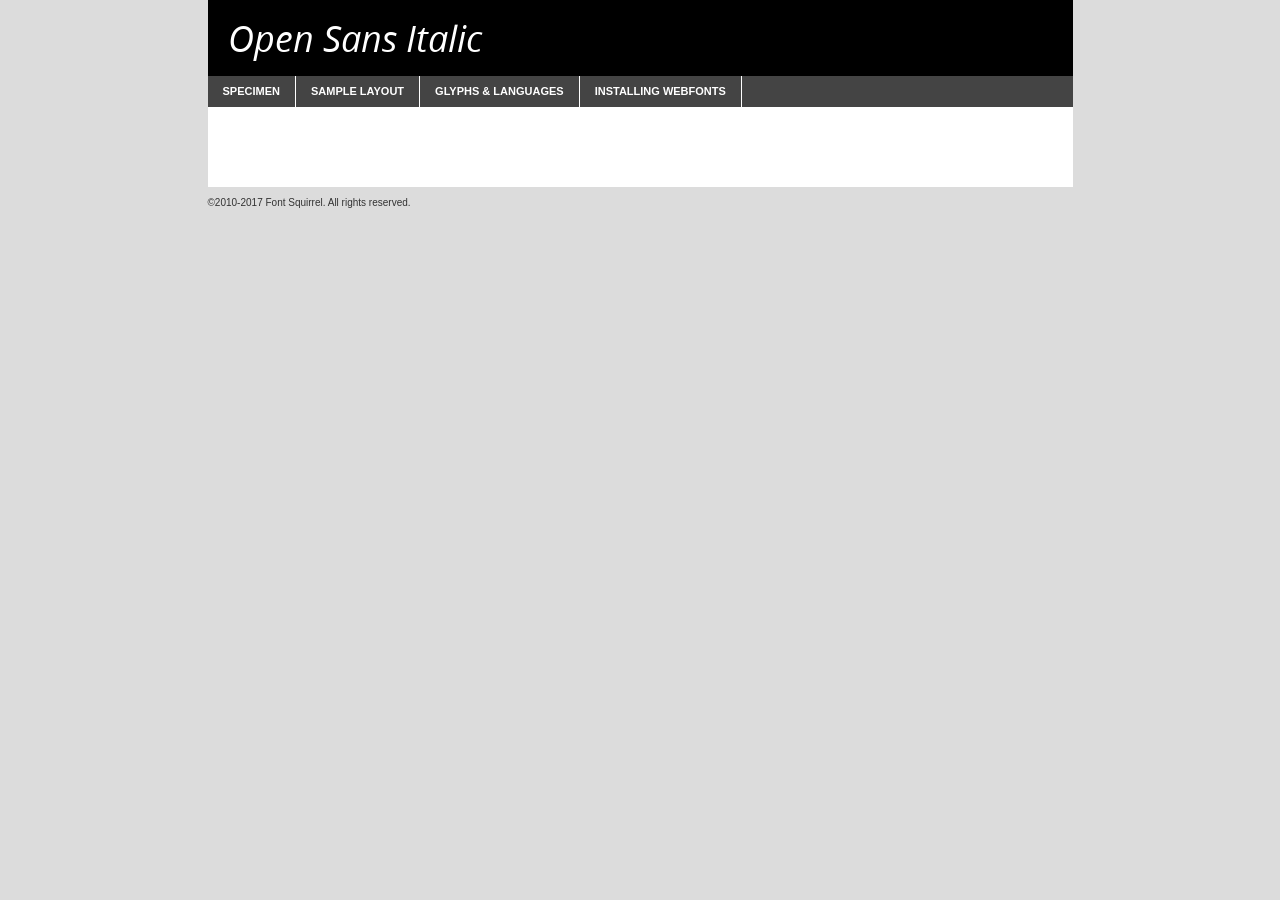
<file: teste 2/js/fontes/opensans-italic-demo.html>
<!DOCTYPE html PUBLIC "-//W3C//DTD XHTML 1.0 Transitional//EN"
	"http://www.w3.org/TR/xhtml1/DTD/xhtml1-transitional.dtd">

<html xmlns="http://www.w3.org/1999/xhtml" xml:lang="en" lang="en">
<head>
	<meta http-equiv="Content-Type" content="text/html; charset=utf-8" />
	<script src="http://ajax.googleapis.com/ajax/libs/jquery/1.7.2/jquery.min.js" type="text/javascript" charset="utf-8"></script>
	<script type="text/javascript">
	(function($){$.fn.easyTabs=function(option){var param=jQuery.extend({fadeSpeed:"fast",defaultContent:1,activeClass:'active'},option);$(this).each(function(){var thisId="#"+this.id;if(param.defaultContent==''){param.defaultContent=1;}
	if(typeof param.defaultContent=="number")
	{var defaultTab=$(thisId+" .tabs li:eq("+(param.defaultContent-1)+") a").attr('href').substr(1);}else{var defaultTab=param.defaultContent;}
	$(thisId+" .tabs li a").each(function(){var tabToHide=$(this).attr('href').substr(1);$("#"+tabToHide).addClass('easytabs-tab-content');});hideAll();changeContent(defaultTab);function hideAll(){$(thisId+" .easytabs-tab-content").hide();}
	function changeContent(tabId){hideAll();$(thisId+" .tabs li").removeClass(param.activeClass);$(thisId+" .tabs li a[href=#"+tabId+"]").closest('li').addClass(param.activeClass);if(param.fadeSpeed!="none")
	{$(thisId+" #"+tabId).fadeIn(param.fadeSpeed);}else{$(thisId+" #"+tabId).show();}}
	$(thisId+" .tabs li").click(function(){var tabId=$(this).find('a').attr('href').substr(1);changeContent(tabId);return false;});});}})(jQuery);
	</script>
	<link rel="stylesheet" href="specimen_files/specimen_stylesheet.css" type="text/css" charset="utf-8" />
	<link rel="stylesheet" href="stylesheet.css" type="text/css" charset="utf-8" />

	<style type="text/css">
					body{
				font-family: 'open_sansitalic';
							}
		</style>

	<title>Open Sans Italic Specimen</title>
	
	
	<script type="text/javascript" charset="utf-8">
		$(document).ready(function() {
			$('#container').easyTabs({defaultContent:1});
		});
	</script>
</head>

<body>
<div id="container">
	<div id="header">
		Open Sans Italic	</div>
	<ul class="tabs">
		<li><a href="#specimen">Specimen</a></li>
		<li><a href="#layout">Sample Layout</a></li>
				<li><a href="#glyphs">Glyphs &amp; Languages</a></li>
		<li><a href="#installing">Installing Webfonts</a></li>
		
	</ul>
	
	<div id="main_content">

		
			<div id="specimen">
		
				<div class="section">
					<div class="grid12 firstcol">
						<div class="huge">AaBb</div>
					</div>
				</div>
		
				<div class="section">
					<div class="glyph_range">A&#x200B;B&#x200b;C&#x200b;D&#x200b;E&#x200b;F&#x200b;G&#x200b;H&#x200b;I&#x200b;J&#x200b;K&#x200b;L&#x200b;M&#x200b;N&#x200b;O&#x200b;P&#x200b;Q&#x200b;R&#x200b;S&#x200b;T&#x200b;U&#x200b;V&#x200b;W&#x200b;X&#x200b;Y&#x200b;Z&#x200b;a&#x200b;b&#x200b;c&#x200b;d&#x200b;e&#x200b;f&#x200b;g&#x200b;h&#x200b;i&#x200b;j&#x200b;k&#x200b;l&#x200b;m&#x200b;n&#x200b;o&#x200b;p&#x200b;q&#x200b;r&#x200b;s&#x200b;t&#x200b;u&#x200b;v&#x200b;w&#x200b;x&#x200b;y&#x200b;z&#x200b;1&#x200b;2&#x200b;3&#x200b;4&#x200b;5&#x200b;6&#x200b;7&#x200b;8&#x200b;9&#x200b;0&#x200b;&amp;&#x200b;.&#x200b;,&#x200b;?&#x200b;!&#x200b;&#64;&#x200b;(&#x200b;)&#x200b;#&#x200b;$&#x200b;%&#x200b;*&#x200b;+&#x200b;-&#x200b;=&#x200b;:&#x200b;;</div>
				</div>
				<div class="section">
					<div class="grid12 firstcol">
						<table class="sample_table">
							<tr><td>10</td><td class="size10">abcdefghijklmnopqrstuvwxyzABCDEFGHIJKLMNOPQRSTUVWXYZ0123456789abcdefghijklmnopqrstuvwxyzABCDEFGHIJKLMNOPQRSTUVWXYZ0123456789abcdefghijklmnopqrstuvwxyzABCDEFGHIJKLMNOPQRSTUVWXYZ</td></tr>
							<tr><td>11</td><td class="size11">abcdefghijklmnopqrstuvwxyzABCDEFGHIJKLMNOPQRSTUVWXYZ0123456789abcdefghijklmnopqrstuvwxyzABCDEFGHIJKLMNOPQRSTUVWXYZ0123456789abcdefghijklmnopqrstuvwxyzABCDEFGHIJKLMNOPQRSTUVWXYZ</td></tr>
							<tr><td>12</td><td class="size12">abcdefghijklmnopqrstuvwxyzABCDEFGHIJKLMNOPQRSTUVWXYZ0123456789abcdefghijklmnopqrstuvwxyzABCDEFGHIJKLMNOPQRSTUVWXYZ0123456789abcdefghijklmnopqrstuvwxyzABCDEFGHIJKLMNOPQRSTUVWXYZ</td></tr>
							<tr><td>13</td><td class="size13">abcdefghijklmnopqrstuvwxyzABCDEFGHIJKLMNOPQRSTUVWXYZ0123456789abcdefghijklmnopqrstuvwxyzABCDEFGHIJKLMNOPQRSTUVWXYZ0123456789abcdefghijklmnopqrstuvwxyzABCDEFGHIJKLMNOPQRSTUVWXYZ</td></tr>
							<tr><td>14</td><td class="size14">abcdefghijklmnopqrstuvwxyzABCDEFGHIJKLMNOPQRSTUVWXYZ0123456789abcdefghijklmnopqrstuvwxyzABCDEFGHIJKLMNOPQRSTUVWXYZ0123456789abcdefghijklmnopqrstuvwxyzABCDEFGHIJKLMNOPQRSTUVWXYZ</td></tr>
							<tr><td>16</td><td class="size16">abcdefghijklmnopqrstuvwxyzABCDEFGHIJKLMNOPQRSTUVWXYZ0123456789abcdefghijklmnopqrstuvwxyzABCDEFGHIJKLMNOPQRSTUVWXYZ</td></tr>
							<tr><td>18</td><td class="size18">abcdefghijklmnopqrstuvwxyzABCDEFGHIJKLMNOPQRSTUVWXYZ0123456789abcdefghijklmnopqrstuvwxyzABCDEFGHIJKLMNOPQRSTUVWXYZ</td></tr>
							<tr><td>20</td><td class="size20">abcdefghijklmnopqrstuvwxyzABCDEFGHIJKLMNOPQRSTUVWXYZ0123456789abcdefghijklmnopqrstuvwxyzABCDEFGHIJKLMNOPQRSTUVWXYZ</td></tr>
							<tr><td>24</td><td class="size24">abcdefghijklmnopqrstuvwxyzABCDEFGHIJKLMNOPQRSTUVWXYZ0123456789abcdefghijklmnopqrstuvwxyzABCDEFGHIJKLMNOPQRSTUVWXYZ</td></tr>
							<tr><td>30</td><td class="size30">abcdefghijklmnopqrstuvwxyzABCDEFGHIJKLMNOPQRSTUVWXYZ0123456789abcdefghijklmnopqrstuvwxyzABCDEFGHIJKLMNOPQRSTUVWXYZ</td></tr>
							<tr><td>36</td><td class="size36">abcdefghijklmnopqrstuvwxyzABCDEFGHIJKLMNOPQRSTUVWXYZ0123456789abcdefghijklmnopqrstuvwxyzABCDEFGHIJKLMNOPQRSTUVWXYZ</td></tr>
							<tr><td>48</td><td class="size48">abcdefghijklmnopqrstuvwxyzABCDEFGHIJKLMNOPQRSTUVWXYZ0123456789abcdefghijklmnopqrstuvwxyzABCDEFGHIJKLMNOPQRSTUVWXYZ</td></tr>
							<tr><td>60</td><td class="size60">abcdefghijklmnopqrstuvwxyzABCDEFGHIJKLMNOPQRSTUVWXYZ0123456789abcdefghijklmnopqrstuvwxyzABCDEFGHIJKLMNOPQRSTUVWXYZ</td></tr>
							<tr><td>72</td><td class="size72">abcdefghijklmnopqrstuvwxyzABCDEFGHIJKLMNOPQRSTUVWXYZ0123456789abcdefghijklmnopqrstuvwxyzABCDEFGHIJKLMNOPQRSTUVWXYZ</td></tr>
							<tr><td>90</td><td class="size90">abcdefghijklmnopqrstuvwxyzABCDEFGHIJKLMNOPQRSTUVWXYZ0123456789abcdefghijklmnopqrstuvwxyzABCDEFGHIJKLMNOPQRSTUVWXYZ</td></tr>
						</table>
				
					</div>
			
				</div>
		
		
		
								<div class="section" id="bodycomparison">


										<div id="xheight">
				<div class="fontbody">&#x25FC;&#x25FC;&#x25FC;&#x25FC;&#x25FC;&#x25FC;&#x25FC;&#x25FC;&#x25FC;&#x25FC;&#x25FC;&#x25FC;&#x25FC;&#x25FC;&#x25FC;&#x25FC;&#x25FC;&#x25FC;&#x25FC;&#x25FC;&#x25FC;&#x25FC;&#x25FC;&#x25FC;&#x25FC;&#x25FC;&#x25FC;&#x25FC;&#x25FC;&#x25FC;&#x25FC;&#x25FC;&#x25FC;&#x25FC;&#x25FC;&#x25FC;&#x25FC;&#x25FC;&#x25FC;&#x25FC;&#x25FC;&#x25FC;&#x25FC;&#x25FC;&#x25FC;&#x25FC;&#x25FC;&#x25FC;&#x25FC;&#x25FC;&#x25FC;&#x25FC;&#x25FC;&#x25FC;&#x25FC;&#x25FC;&#x25FC;&#x25FC;&#x25FC;&#x25FC;&#x25FC;&#x25FC;&#x25FC;&#x25FC;&#x25FC;&#x25FC;&#x25FC;&#x25FC;&#x25FC;&#x25FC;&#x25FC;&#x25FC;&#x25FC;&#x25FC;&#x25FC;&#x25FC;&#x25FC;&#x25FC;&#x25FC;&#x25FC;&#x25FC;&#x25FC;&#x25FC;&#x25FC;&#x25FC;&#x25FC;&#x25FC;&#x25FC;&#x25FC;&#x25FC;&#x25FC;&#x25FC;&#x25FC;&#x25FC;&#x25FC;&#x25FC;&#x25FC;&#x25FC;&#x25FC;body</div><div class="arialbody">body</div><div class="verdanabody">body</div><div class="georgiabody">body</div></div>
										<div class="fontbody" style="z-index:1">
											body<span>Open Sans Italic</span>
										</div>
										<div class="arialbody" style="z-index:1">
											body<span>Arial</span>
										</div>
										<div class="verdanabody" style="z-index:1">
											body<span>Verdana</span>
										</div>
										<div class="georgiabody" style="z-index:1">
											body<span>Georgia</span>
										</div>



								</div>
		
		
				<div class="section psample psample_row1" id="">
					
					<div class="grid2 firstcol">
						<p class="size10"><span>10.</span>Aenean lacinia bibendum nulla sed consectetur. Fusce dapibus, tellus ac cursus commodo, tortor mauris condimentum nibh, ut fermentum massa justo sit amet risus. Nullam id dolor id nibh ultricies vehicula ut id elit. Cum sociis natoque penatibus et magnis dis parturient montes, nascetur ridiculus mus. Nulla vitae elit libero, a pharetra augue.</p>
			
					</div>
					<div class="grid3">
						<p class="size11"><span>11.</span>Aenean lacinia bibendum nulla sed consectetur. Fusce dapibus, tellus ac cursus commodo, tortor mauris condimentum nibh, ut fermentum massa justo sit amet risus. Nullam id dolor id nibh ultricies vehicula ut id elit. Cum sociis natoque penatibus et magnis dis parturient montes, nascetur ridiculus mus. Nulla vitae elit libero, a pharetra augue.</p>
			
					</div>
					<div class="grid3">
						<p class="size12"><span>12.</span>Aenean lacinia bibendum nulla sed consectetur. Fusce dapibus, tellus ac cursus commodo, tortor mauris condimentum nibh, ut fermentum massa justo sit amet risus. Nullam id dolor id nibh ultricies vehicula ut id elit. Cum sociis natoque penatibus et magnis dis parturient montes, nascetur ridiculus mus. Nulla vitae elit libero, a pharetra augue.</p>
			
					</div>
					<div class="grid4">
						<p class="size13"><span>13.</span>Aenean lacinia bibendum nulla sed consectetur. Fusce dapibus, tellus ac cursus commodo, tortor mauris condimentum nibh, ut fermentum massa justo sit amet risus. Nullam id dolor id nibh ultricies vehicula ut id elit. Cum sociis natoque penatibus et magnis dis parturient montes, nascetur ridiculus mus. Nulla vitae elit libero, a pharetra augue.</p>
			
					</div>
					<div class="white_blend"></div>
					
				</div>
				<div class="section psample psample_row2" id="">
					<div class="grid3 firstcol">
						<p class="size14"><span>14.</span>Aenean lacinia bibendum nulla sed consectetur. Fusce dapibus, tellus ac cursus commodo, tortor mauris condimentum nibh, ut fermentum massa justo sit amet risus. Nullam id dolor id nibh ultricies vehicula ut id elit. Cum sociis natoque penatibus et magnis dis parturient montes, nascetur ridiculus mus. Nulla vitae elit libero, a pharetra augue.</p>
			
					</div>
					<div class="grid4">
						<p class="size16"><span>16.</span>Aenean lacinia bibendum nulla sed consectetur. Fusce dapibus, tellus ac cursus commodo, tortor mauris condimentum nibh, ut fermentum massa justo sit amet risus. Nullam id dolor id nibh ultricies vehicula ut id elit. Cum sociis natoque penatibus et magnis dis parturient montes, nascetur ridiculus mus. Nulla vitae elit libero, a pharetra augue.</p>
			
					</div>
					<div class="grid5">
						<p class="size18"><span>18.</span>Aenean lacinia bibendum nulla sed consectetur. Fusce dapibus, tellus ac cursus commodo, tortor mauris condimentum nibh, ut fermentum massa justo sit amet risus. Nullam id dolor id nibh ultricies vehicula ut id elit. Cum sociis natoque penatibus et magnis dis parturient montes, nascetur ridiculus mus. Nulla vitae elit libero, a pharetra augue.</p>
			
					</div>

					<div class="white_blend"></div>

				</div>
				
				<div class="section psample psample_row3" id="">
					<div class="grid5 firstcol">
						<p class="size20"><span>20.</span>Aenean lacinia bibendum nulla sed consectetur. Fusce dapibus, tellus ac cursus commodo, tortor mauris condimentum nibh, ut fermentum massa justo sit amet risus. Nullam id dolor id nibh ultricies vehicula ut id elit. Cum sociis natoque penatibus et magnis dis parturient montes, nascetur ridiculus mus. Nulla vitae elit libero, a pharetra augue.</p>
					</div>
					<div class="grid7">
						<p class="size24"><span>24.</span>Aenean lacinia bibendum nulla sed consectetur. Fusce dapibus, tellus ac cursus commodo, tortor mauris condimentum nibh, ut fermentum massa justo sit amet risus. Nullam id dolor id nibh ultricies vehicula ut id elit. Cum sociis natoque penatibus et magnis dis parturient montes, nascetur ridiculus mus. Nulla vitae elit libero, a pharetra augue.</p>
					</div>
					
					<div class="white_blend"></div>
					
				</div>
				
				<div class="section psample psample_row4" id="">
					<div class="grid12 firstcol">
						<p class="size30"><span>30.</span>Aenean lacinia bibendum nulla sed consectetur. Fusce dapibus, tellus ac cursus commodo, tortor mauris condimentum nibh, ut fermentum massa justo sit amet risus. Nullam id dolor id nibh ultricies vehicula ut id elit. Cum sociis natoque penatibus et magnis dis parturient montes, nascetur ridiculus mus. Nulla vitae elit libero, a pharetra augue.</p>
					</div>
					<div class="white_blend"></div>
					
				</div>
				
				
				
				<div class="section psample psample_row1 fullreverse">
					<div class="grid2 firstcol">
						<p class="size10"><span>10.</span>Aenean lacinia bibendum nulla sed consectetur. Fusce dapibus, tellus ac cursus commodo, tortor mauris condimentum nibh, ut fermentum massa justo sit amet risus. Nullam id dolor id nibh ultricies vehicula ut id elit. Cum sociis natoque penatibus et magnis dis parturient montes, nascetur ridiculus mus. Nulla vitae elit libero, a pharetra augue.</p>
			
					</div>
					<div class="grid3">
						<p class="size11"><span>11.</span>Aenean lacinia bibendum nulla sed consectetur. Fusce dapibus, tellus ac cursus commodo, tortor mauris condimentum nibh, ut fermentum massa justo sit amet risus. Nullam id dolor id nibh ultricies vehicula ut id elit. Cum sociis natoque penatibus et magnis dis parturient montes, nascetur ridiculus mus. Nulla vitae elit libero, a pharetra augue.</p>
			
					</div>
					<div class="grid3">
						<p class="size12"><span>12.</span>Aenean lacinia bibendum nulla sed consectetur. Fusce dapibus, tellus ac cursus commodo, tortor mauris condimentum nibh, ut fermentum massa justo sit amet risus. Nullam id dolor id nibh ultricies vehicula ut id elit. Cum sociis natoque penatibus et magnis dis parturient montes, nascetur ridiculus mus. Nulla vitae elit libero, a pharetra augue.</p>
			
					</div>
					<div class="grid4">
						<p class="size13"><span>13.</span>Aenean lacinia bibendum nulla sed consectetur. Fusce dapibus, tellus ac cursus commodo, tortor mauris condimentum nibh, ut fermentum massa justo sit amet risus. Nullam id dolor id nibh ultricies vehicula ut id elit. Cum sociis natoque penatibus et magnis dis parturient montes, nascetur ridiculus mus. Nulla vitae elit libero, a pharetra augue.</p>
			
					</div>
					<div class="black_blend"></div>
					
				</div>
				
				<div class="section psample psample_row2 fullreverse">
					<div class="grid3 firstcol">
						<p class="size14"><span>14.</span>Aenean lacinia bibendum nulla sed consectetur. Fusce dapibus, tellus ac cursus commodo, tortor mauris condimentum nibh, ut fermentum massa justo sit amet risus. Nullam id dolor id nibh ultricies vehicula ut id elit. Cum sociis natoque penatibus et magnis dis parturient montes, nascetur ridiculus mus. Nulla vitae elit libero, a pharetra augue.</p>
			
					</div>
					<div class="grid4">
						<p class="size16"><span>16.</span>Aenean lacinia bibendum nulla sed consectetur. Fusce dapibus, tellus ac cursus commodo, tortor mauris condimentum nibh, ut fermentum massa justo sit amet risus. Nullam id dolor id nibh ultricies vehicula ut id elit. Cum sociis natoque penatibus et magnis dis parturient montes, nascetur ridiculus mus. Nulla vitae elit libero, a pharetra augue.</p>
			
					</div>
					<div class="grid5">
						<p class="size18"><span>18.</span>Aenean lacinia bibendum nulla sed consectetur. Fusce dapibus, tellus ac cursus commodo, tortor mauris condimentum nibh, ut fermentum massa justo sit amet risus. Nullam id dolor id nibh ultricies vehicula ut id elit. Cum sociis natoque penatibus et magnis dis parturient montes, nascetur ridiculus mus. Nulla vitae elit libero, a pharetra augue.</p>
			
					</div>
					<div class="black_blend"></div>

				</div>
				
				<div class="section psample fullreverse psample_row3" id="">
					<div class="grid5 firstcol">
						<p class="size20"><span>20.</span>Aenean lacinia bibendum nulla sed consectetur. Fusce dapibus, tellus ac cursus commodo, tortor mauris condimentum nibh, ut fermentum massa justo sit amet risus. Nullam id dolor id nibh ultricies vehicula ut id elit. Cum sociis natoque penatibus et magnis dis parturient montes, nascetur ridiculus mus. Nulla vitae elit libero, a pharetra augue.</p>
					</div>
					<div class="grid7">
						<p class="size24"><span>24.</span>Aenean lacinia bibendum nulla sed consectetur. Fusce dapibus, tellus ac cursus commodo, tortor mauris condimentum nibh, ut fermentum massa justo sit amet risus. Nullam id dolor id nibh ultricies vehicula ut id elit. Cum sociis natoque penatibus et magnis dis parturient montes, nascetur ridiculus mus. Nulla vitae elit libero, a pharetra augue.</p>
					</div>
					
					<div class="black_blend"></div>
					
				</div>
				
				<div class="section psample fullreverse psample_row4" id="" style="border-bottom: 20px #000 solid;">
					<div class="grid12 firstcol">
						<p class="size30"><span>30.</span>Aenean lacinia bibendum nulla sed consectetur. Fusce dapibus, tellus ac cursus commodo, tortor mauris condimentum nibh, ut fermentum massa justo sit amet risus. Nullam id dolor id nibh ultricies vehicula ut id elit. Cum sociis natoque penatibus et magnis dis parturient montes, nascetur ridiculus mus. Nulla vitae elit libero, a pharetra augue.</p>
					</div>
					<div class="black_blend"></div>
					
				</div>
				
				
				
				
			</div>
			
			<div id="layout">
				
				<div class="section">
					
					<div class="grid12 firstcol">
						<h1>Lorem Ipsum Dolor</h1>
						<h2>Etiam porta sem malesuada magna mollis euismod</h2>
						
						<p class="byline">By <a href="#link">Aenean Lacinia</a></p>
					</div>
				</div>
				<div class="section">
					<div class="grid8 firstcol">
						<p class="large">Donec sed odio dui. Morbi leo risus, porta ac consectetur ac, vestibulum at eros. Fusce dapibus, tellus ac cursus commodo, tortor mauris condimentum nibh, ut fermentum massa justo sit amet risus. </p>

						
						<h3>Pellentesque ornare sem</h3>

						<p>Maecenas sed diam eget risus varius blandit sit amet non magna. Maecenas faucibus mollis interdum. Donec ullamcorper nulla non metus auctor fringilla. Nullam id dolor id nibh ultricies vehicula ut id elit. Nullam id dolor id nibh ultricies vehicula ut id elit. </p>

						<p>Aenean eu leo quam. Pellentesque ornare sem lacinia quam venenatis vestibulum. Lorem ipsum dolor sit amet, consectetur adipiscing elit. Cum sociis natoque penatibus et magnis dis parturient montes, nascetur ridiculus mus. </p>

						<p>Nulla vitae elit libero, a pharetra augue. Praesent commodo cursus magna, vel scelerisque nisl consectetur et. Aenean lacinia bibendum nulla sed consectetur. </p>

						<p>Nullam quis risus eget urna mollis ornare vel eu leo. Nullam quis risus eget urna mollis ornare vel eu leo. Maecenas sed diam eget risus varius blandit sit amet non magna. Donec ullamcorper nulla non metus auctor fringilla. </p>

						<h3>Cras mattis consectetur</h3>

						<p>Aenean eu leo quam. Pellentesque ornare sem lacinia quam venenatis vestibulum. Aenean lacinia bibendum nulla sed consectetur. Integer posuere erat a ante venenatis dapibus posuere velit aliquet. Cras mattis consectetur purus sit amet fermentum. </p>

						<p>Nullam id dolor id nibh ultricies vehicula ut id elit. Nullam quis risus eget urna mollis ornare vel eu leo. Cras mattis consectetur purus sit amet fermentum.</p>
					</div>
					
					<div class="grid4 sidebar">
						
						<div class="box reverse">
							<p class="last">Nullam quis risus eget urna mollis ornare vel eu leo. Donec ullamcorper nulla non metus auctor fringilla. Cras mattis consectetur purus sit amet fermentum. Sed posuere consectetur est at lobortis. Lorem ipsum dolor sit amet, consectetur adipiscing elit. </p>
						</div>
						
						<p class="caption">Maecenas sed diam eget risus varius.</p>

						<p>Vestibulum id ligula porta felis euismod semper. Integer posuere erat a ante venenatis dapibus posuere velit aliquet. Vestibulum id ligula porta felis euismod semper. Sed posuere consectetur est at lobortis. Maecenas sed diam eget risus varius blandit sit amet non magna. Fusce dapibus, tellus ac cursus commodo, tortor mauris condimentum nibh, ut fermentum massa justo sit amet risus. </p>

					

						<p>Duis mollis, est non commodo luctus, nisi erat porttitor ligula, eget lacinia odio sem nec elit. Aenean lacinia bibendum nulla sed consectetur. Vivamus sagittis lacus vel augue laoreet rutrum faucibus dolor auctor. Aenean lacinia bibendum nulla sed consectetur. Nullam quis risus eget urna mollis ornare vel eu leo. </p>

						<p>Praesent commodo cursus magna, vel scelerisque nisl consectetur et. Donec ullamcorper nulla non metus auctor fringilla. Maecenas faucibus mollis interdum. Fusce dapibus, tellus ac cursus commodo, tortor mauris condimentum nibh, ut fermentum massa justo sit amet risus. </p>

					</div>
				</div>
				
			</div>


			



		<div id="glyphs">
			<div class="section">
				<div class="grid12 firstcol">
			
				<h1>Language Support</h1>
				<p>The subset of Open Sans Italic in this kit supports the following languages:<br />
			
					Albanian, Basque, Breton, Chamorro, Danish, Dutch, English, Faroese, Finnish, French, Frisian, Galician, German, Icelandic, Italian, Malagasy, Norwegian, Portuguese, Spanish, Swedish, Alsatian, Aragonese, Arapaho, Arrernte, Asturian, Aymara, Bislama, Cebuano, Corsican, Fijian, French_creole, Genoese, Gilbertese, Greenlandic, Haitian_creole, Hiligaynon, Hmong, Hopi, Ibanag, Iloko_ilokano, Indonesian, Interglossa_glosa, Interlingua, Irish_gaelic, Jerriais, Lojban, Lombard, Luxembourgeois, Manx, Mohawk, Norfolk_pitcairnese, Occitan, Oromo, Pangasinan, Papiamento, Piedmontese, Potawatomi, Rhaeto-romance, Romansh, Rotokas, Sami_lule, Samoan, Sardinian, Scots_gaelic, Seychelles_creole, Shona, Sicilian, Somali, Southern_ndebele, Swahili, Swati_swazi, Tagalog_filipino_pilipino, Tetum, Tok_pisin, Uyghur_latinized, Volapuk, Walloon, Warlpiri, Xhosa, Yapese, Zulu, Latinbasic, Ubasic, Demo				</p>
				<h1>Glyph Chart</h1>
				<p>The subset of Open Sans Italic in this kit includes all the glyphs listed below. Unicode entities are included above each glyph to help you insert individual characters into your layout.</p>
				<div id="glyph_chart">
			
																				 <div><p>&amp;#13;</p>&#13;</div>
																				 <div><p>&amp;#32;</p>&#32;</div>
																				 <div><p>&amp;#33;</p>&#33;</div>
																				 <div><p>&amp;#34;</p>&#34;</div>
																				 <div><p>&amp;#35;</p>&#35;</div>
																				 <div><p>&amp;#36;</p>&#36;</div>
																				 <div><p>&amp;#37;</p>&#37;</div>
																				 <div><p>&amp;#38;</p>&#38;</div>
																				 <div><p>&amp;#39;</p>&#39;</div>
																				 <div><p>&amp;#40;</p>&#40;</div>
																				 <div><p>&amp;#41;</p>&#41;</div>
																				 <div><p>&amp;#42;</p>&#42;</div>
																				 <div><p>&amp;#43;</p>&#43;</div>
																				 <div><p>&amp;#44;</p>&#44;</div>
																				 <div><p>&amp;#45;</p>&#45;</div>
																				 <div><p>&amp;#46;</p>&#46;</div>
																				 <div><p>&amp;#47;</p>&#47;</div>
																				 <div><p>&amp;#48;</p>&#48;</div>
																				 <div><p>&amp;#49;</p>&#49;</div>
																				 <div><p>&amp;#50;</p>&#50;</div>
																				 <div><p>&amp;#51;</p>&#51;</div>
																				 <div><p>&amp;#52;</p>&#52;</div>
																				 <div><p>&amp;#53;</p>&#53;</div>
																				 <div><p>&amp;#54;</p>&#54;</div>
																				 <div><p>&amp;#55;</p>&#55;</div>
																				 <div><p>&amp;#56;</p>&#56;</div>
																				 <div><p>&amp;#57;</p>&#57;</div>
																				 <div><p>&amp;#58;</p>&#58;</div>
																				 <div><p>&amp;#59;</p>&#59;</div>
																				 <div><p>&amp;#60;</p>&#60;</div>
																				 <div><p>&amp;#61;</p>&#61;</div>
																				 <div><p>&amp;#62;</p>&#62;</div>
																				 <div><p>&amp;#63;</p>&#63;</div>
																				 <div><p>&amp;#64;</p>&#64;</div>
																				 <div><p>&amp;#65;</p>&#65;</div>
																				 <div><p>&amp;#66;</p>&#66;</div>
																				 <div><p>&amp;#67;</p>&#67;</div>
																				 <div><p>&amp;#68;</p>&#68;</div>
																				 <div><p>&amp;#69;</p>&#69;</div>
																				 <div><p>&amp;#70;</p>&#70;</div>
																				 <div><p>&amp;#71;</p>&#71;</div>
																				 <div><p>&amp;#72;</p>&#72;</div>
																				 <div><p>&amp;#73;</p>&#73;</div>
																				 <div><p>&amp;#74;</p>&#74;</div>
																				 <div><p>&amp;#75;</p>&#75;</div>
																				 <div><p>&amp;#76;</p>&#76;</div>
																				 <div><p>&amp;#77;</p>&#77;</div>
																				 <div><p>&amp;#78;</p>&#78;</div>
																				 <div><p>&amp;#79;</p>&#79;</div>
																				 <div><p>&amp;#80;</p>&#80;</div>
																				 <div><p>&amp;#81;</p>&#81;</div>
																				 <div><p>&amp;#82;</p>&#82;</div>
																				 <div><p>&amp;#83;</p>&#83;</div>
																				 <div><p>&amp;#84;</p>&#84;</div>
																				 <div><p>&amp;#85;</p>&#85;</div>
																				 <div><p>&amp;#86;</p>&#86;</div>
																				 <div><p>&amp;#87;</p>&#87;</div>
																				 <div><p>&amp;#88;</p>&#88;</div>
																				 <div><p>&amp;#89;</p>&#89;</div>
																				 <div><p>&amp;#90;</p>&#90;</div>
																				 <div><p>&amp;#91;</p>&#91;</div>
																				 <div><p>&amp;#92;</p>&#92;</div>
																				 <div><p>&amp;#93;</p>&#93;</div>
																				 <div><p>&amp;#94;</p>&#94;</div>
																				 <div><p>&amp;#95;</p>&#95;</div>
																				 <div><p>&amp;#96;</p>&#96;</div>
																				 <div><p>&amp;#97;</p>&#97;</div>
																				 <div><p>&amp;#98;</p>&#98;</div>
																				 <div><p>&amp;#99;</p>&#99;</div>
																				 <div><p>&amp;#100;</p>&#100;</div>
																				 <div><p>&amp;#101;</p>&#101;</div>
																				 <div><p>&amp;#102;</p>&#102;</div>
																				 <div><p>&amp;#103;</p>&#103;</div>
																				 <div><p>&amp;#104;</p>&#104;</div>
																				 <div><p>&amp;#105;</p>&#105;</div>
																				 <div><p>&amp;#106;</p>&#106;</div>
																				 <div><p>&amp;#107;</p>&#107;</div>
																				 <div><p>&amp;#108;</p>&#108;</div>
																				 <div><p>&amp;#109;</p>&#109;</div>
																				 <div><p>&amp;#110;</p>&#110;</div>
																				 <div><p>&amp;#111;</p>&#111;</div>
																				 <div><p>&amp;#112;</p>&#112;</div>
																				 <div><p>&amp;#113;</p>&#113;</div>
																				 <div><p>&amp;#114;</p>&#114;</div>
																				 <div><p>&amp;#115;</p>&#115;</div>
																				 <div><p>&amp;#116;</p>&#116;</div>
																				 <div><p>&amp;#117;</p>&#117;</div>
																				 <div><p>&amp;#118;</p>&#118;</div>
																				 <div><p>&amp;#119;</p>&#119;</div>
																				 <div><p>&amp;#120;</p>&#120;</div>
																				 <div><p>&amp;#121;</p>&#121;</div>
																				 <div><p>&amp;#122;</p>&#122;</div>
																				 <div><p>&amp;#123;</p>&#123;</div>
																				 <div><p>&amp;#124;</p>&#124;</div>
																				 <div><p>&amp;#125;</p>&#125;</div>
																				 <div><p>&amp;#126;</p>&#126;</div>
																				 <div><p>&amp;#160;</p>&#160;</div>
																				 <div><p>&amp;#161;</p>&#161;</div>
																				 <div><p>&amp;#162;</p>&#162;</div>
																				 <div><p>&amp;#163;</p>&#163;</div>
																				 <div><p>&amp;#164;</p>&#164;</div>
																				 <div><p>&amp;#165;</p>&#165;</div>
																				 <div><p>&amp;#166;</p>&#166;</div>
																				 <div><p>&amp;#167;</p>&#167;</div>
																				 <div><p>&amp;#168;</p>&#168;</div>
																				 <div><p>&amp;#169;</p>&#169;</div>
																				 <div><p>&amp;#170;</p>&#170;</div>
																				 <div><p>&amp;#171;</p>&#171;</div>
																				 <div><p>&amp;#172;</p>&#172;</div>
																				 <div><p>&amp;#173;</p>&#173;</div>
																				 <div><p>&amp;#174;</p>&#174;</div>
																				 <div><p>&amp;#175;</p>&#175;</div>
																				 <div><p>&amp;#176;</p>&#176;</div>
																				 <div><p>&amp;#177;</p>&#177;</div>
																				 <div><p>&amp;#178;</p>&#178;</div>
																				 <div><p>&amp;#179;</p>&#179;</div>
																				 <div><p>&amp;#180;</p>&#180;</div>
																				 <div><p>&amp;#181;</p>&#181;</div>
																				 <div><p>&amp;#182;</p>&#182;</div>
																				 <div><p>&amp;#183;</p>&#183;</div>
																				 <div><p>&amp;#184;</p>&#184;</div>
																				 <div><p>&amp;#185;</p>&#185;</div>
																				 <div><p>&amp;#186;</p>&#186;</div>
																				 <div><p>&amp;#187;</p>&#187;</div>
																				 <div><p>&amp;#188;</p>&#188;</div>
																				 <div><p>&amp;#189;</p>&#189;</div>
																				 <div><p>&amp;#190;</p>&#190;</div>
																				 <div><p>&amp;#191;</p>&#191;</div>
																				 <div><p>&amp;#192;</p>&#192;</div>
																				 <div><p>&amp;#193;</p>&#193;</div>
																				 <div><p>&amp;#194;</p>&#194;</div>
																				 <div><p>&amp;#195;</p>&#195;</div>
																				 <div><p>&amp;#196;</p>&#196;</div>
																				 <div><p>&amp;#197;</p>&#197;</div>
																				 <div><p>&amp;#198;</p>&#198;</div>
																				 <div><p>&amp;#199;</p>&#199;</div>
																				 <div><p>&amp;#200;</p>&#200;</div>
																				 <div><p>&amp;#201;</p>&#201;</div>
																				 <div><p>&amp;#202;</p>&#202;</div>
																				 <div><p>&amp;#203;</p>&#203;</div>
																				 <div><p>&amp;#204;</p>&#204;</div>
																				 <div><p>&amp;#205;</p>&#205;</div>
																				 <div><p>&amp;#206;</p>&#206;</div>
																				 <div><p>&amp;#207;</p>&#207;</div>
																				 <div><p>&amp;#208;</p>&#208;</div>
																				 <div><p>&amp;#209;</p>&#209;</div>
																				 <div><p>&amp;#210;</p>&#210;</div>
																				 <div><p>&amp;#211;</p>&#211;</div>
																				 <div><p>&amp;#212;</p>&#212;</div>
																				 <div><p>&amp;#213;</p>&#213;</div>
																				 <div><p>&amp;#214;</p>&#214;</div>
																				 <div><p>&amp;#215;</p>&#215;</div>
																				 <div><p>&amp;#216;</p>&#216;</div>
																				 <div><p>&amp;#217;</p>&#217;</div>
																				 <div><p>&amp;#218;</p>&#218;</div>
																				 <div><p>&amp;#219;</p>&#219;</div>
																				 <div><p>&amp;#220;</p>&#220;</div>
																				 <div><p>&amp;#221;</p>&#221;</div>
																				 <div><p>&amp;#222;</p>&#222;</div>
																				 <div><p>&amp;#223;</p>&#223;</div>
																				 <div><p>&amp;#224;</p>&#224;</div>
																				 <div><p>&amp;#225;</p>&#225;</div>
																				 <div><p>&amp;#226;</p>&#226;</div>
																				 <div><p>&amp;#227;</p>&#227;</div>
																				 <div><p>&amp;#228;</p>&#228;</div>
																				 <div><p>&amp;#229;</p>&#229;</div>
																				 <div><p>&amp;#230;</p>&#230;</div>
																				 <div><p>&amp;#231;</p>&#231;</div>
																				 <div><p>&amp;#232;</p>&#232;</div>
																				 <div><p>&amp;#233;</p>&#233;</div>
																				 <div><p>&amp;#234;</p>&#234;</div>
																				 <div><p>&amp;#235;</p>&#235;</div>
																				 <div><p>&amp;#236;</p>&#236;</div>
																				 <div><p>&amp;#237;</p>&#237;</div>
																				 <div><p>&amp;#238;</p>&#238;</div>
																				 <div><p>&amp;#239;</p>&#239;</div>
																				 <div><p>&amp;#240;</p>&#240;</div>
																				 <div><p>&amp;#241;</p>&#241;</div>
																				 <div><p>&amp;#242;</p>&#242;</div>
																				 <div><p>&amp;#243;</p>&#243;</div>
																				 <div><p>&amp;#244;</p>&#244;</div>
																				 <div><p>&amp;#245;</p>&#245;</div>
																				 <div><p>&amp;#246;</p>&#246;</div>
																				 <div><p>&amp;#247;</p>&#247;</div>
																				 <div><p>&amp;#248;</p>&#248;</div>
																				 <div><p>&amp;#249;</p>&#249;</div>
																				 <div><p>&amp;#250;</p>&#250;</div>
																				 <div><p>&amp;#251;</p>&#251;</div>
																				 <div><p>&amp;#252;</p>&#252;</div>
																				 <div><p>&amp;#253;</p>&#253;</div>
																				 <div><p>&amp;#254;</p>&#254;</div>
																				 <div><p>&amp;#255;</p>&#255;</div>
																				 <div><p>&amp;#338;</p>&#338;</div>
																				 <div><p>&amp;#339;</p>&#339;</div>
																				 <div><p>&amp;#376;</p>&#376;</div>
																				 <div><p>&amp;#710;</p>&#710;</div>
																				 <div><p>&amp;#732;</p>&#732;</div>
																				 <div><p>&amp;#8192;</p>&#8192;</div>
																				 <div><p>&amp;#8193;</p>&#8193;</div>
																				 <div><p>&amp;#8194;</p>&#8194;</div>
																				 <div><p>&amp;#8195;</p>&#8195;</div>
																				 <div><p>&amp;#8196;</p>&#8196;</div>
																				 <div><p>&amp;#8197;</p>&#8197;</div>
																				 <div><p>&amp;#8198;</p>&#8198;</div>
																				 <div><p>&amp;#8199;</p>&#8199;</div>
																				 <div><p>&amp;#8200;</p>&#8200;</div>
																				 <div><p>&amp;#8201;</p>&#8201;</div>
																				 <div><p>&amp;#8202;</p>&#8202;</div>
																				 <div><p>&amp;#8208;</p>&#8208;</div>
																				 <div><p>&amp;#8209;</p>&#8209;</div>
																				 <div><p>&amp;#8210;</p>&#8210;</div>
																				 <div><p>&amp;#8211;</p>&#8211;</div>
																				 <div><p>&amp;#8212;</p>&#8212;</div>
																				 <div><p>&amp;#8216;</p>&#8216;</div>
																				 <div><p>&amp;#8217;</p>&#8217;</div>
																				 <div><p>&amp;#8218;</p>&#8218;</div>
																				 <div><p>&amp;#8220;</p>&#8220;</div>
																				 <div><p>&amp;#8221;</p>&#8221;</div>
																				 <div><p>&amp;#8222;</p>&#8222;</div>
																				 <div><p>&amp;#8226;</p>&#8226;</div>
																				 <div><p>&amp;#8230;</p>&#8230;</div>
																				 <div><p>&amp;#8239;</p>&#8239;</div>
																				 <div><p>&amp;#8249;</p>&#8249;</div>
																				 <div><p>&amp;#8250;</p>&#8250;</div>
																				 <div><p>&amp;#8287;</p>&#8287;</div>
																				 <div><p>&amp;#8364;</p>&#8364;</div>
																				 <div><p>&amp;#8482;</p>&#8482;</div>
																				 <div><p>&amp;#9724;</p>&#9724;</div>
																				 <div><p>&amp;#64257;</p>&#64257;</div>
																				 <div><p>&amp;#64258;</p>&#64258;</div>
																				 <div><p>&amp;#64259;</p>&#64259;</div>
																				 <div><p>&amp;#64260;</p>&#64260;</div>
																																						</div>	
				</div>
		
		
			</div>
		</div>
		
		
		<div id="specs">
			
		</div>
	
		<div id="installing">
			<div class="section">
				<div class="grid7 firstcol">
					<h1>Installing Webfonts</h1>
					
					<p>Webfonts are supported by all major browser platforms but not all in the same way. There are currently four different font formats that must be included in order to target all browsers. This includes TTF, WOFF, EOT and SVG.</p>
					
					<h2>1. Upload your webfonts</h2>
					<p>You must upload your webfont kit to your website. They should be in or near the same directory as your CSS files.</p>
					
					<h2>2. Include the webfont stylesheet</h2>
					<p>A special CSS @font-face declaration helps the various browsers select the appropriate font it needs without causing you a bunch of headaches. Learn more about this syntax by reading the <a href="https://www.fontspring.com/blog/further-hardening-of-the-bulletproof-syntax">Fontspring blog post</a> about it. The code for it is as follows:</p>


<code>
@font-face{ 
	font-family: 'MyWebFont';
	src: url('WebFont.eot');
	src: url('WebFont.eot?#iefix') format('embedded-opentype'),
	     url('WebFont.woff') format('woff'),
	     url('WebFont.ttf') format('truetype'),
	     url('WebFont.svg#webfont') format('svg');
}
</code>

	<p>We've already gone ahead and generated the code for you. All you have to do is link to the stylesheet in your HTML, like this:</p>
	<code>&lt;link rel=&quot;stylesheet&quot; href=&quot;stylesheet.css&quot; type=&quot;text/css&quot; charset=&quot;utf-8&quot; /&gt;</code>

					<h2>3. Modify your own stylesheet</h2>
					<p>To take advantage of your new fonts, you must tell your stylesheet to use them. Look at the original @font-face declaration above and find the property called "font-family." The name linked there will be what you use to reference the font. Prepend that webfont name to the font stack in the "font-family" property, inside the selector you want to change. For example:</p>
<code>p { font-family: 'WebFont', Arial, sans-serif; }</code>

<h2>4. Test</h2>
<p>Getting webfonts to work cross-browser <em>can</em> be tricky. Use the information in the sidebar to help you if you find that fonts aren't loading in a particular browser.</p>
				</div>
				
				<div class="grid5 sidebar">
					<div class="box">
						<h2>Troubleshooting<br />Font-Face Problems</h2>
						<p>Having trouble getting your webfonts to load in your new website? Here are some tips to sort out what might be the problem.</p>

						<h3>Fonts not showing in any browser</h3>

						<p>This sounds like you need to work on the plumbing. You either did not upload the fonts to the correct directory, or you did not link the fonts properly in the CSS. If you've confirmed that all this is correct and you still have a problem, take a look at your .htaccess file and see if requests are getting intercepted.</p>

						<h3>Fonts not loading in iPhone or iPad</h3>

						<p>The most common problem here is that you are serving the fonts from an IIS server. IIS refuses to serve files that have unknown MIME types. If that is the case, you must set the MIME type for SVG to "image/svg+xml" in the server settings. Follow these instructions from Microsoft if you need help.</p>

						<h3>Fonts not loading in Firefox</h3>

						<p>The primary reason for this failure? You are still using a version Firefox older than 3.5. So upgrade already! If that isn't it, then you are very likely serving fonts from a different domain. Firefox requires that all font assets be served from the same domain. Lastly it is possible that you need to add WOFF to your list of MIME types (if you are serving via IIS.)</p>

						<h3>Fonts not loading in IE</h3>

						<p>Are you looking at Internet Explorer on an actual Windows machine or are you cheating by using a service like Adobe BrowserLab? Many of these screenshot services do not render @font-face for IE. Best to test it on a real machine.</p>

						<h3>Fonts not loading in IE9</h3>

						<p>IE9, like Firefox, requires that fonts be served from the same domain as the website. Make sure that is the case.</p>
					</div>
				</div>
			</div>
			
		</div>
	
	</div>
	<div id="footer">
		<p>&copy;2010-2017 Font Squirrel. All rights reserved.</p>
	</div>
</div>
</body>
</html>
</file>
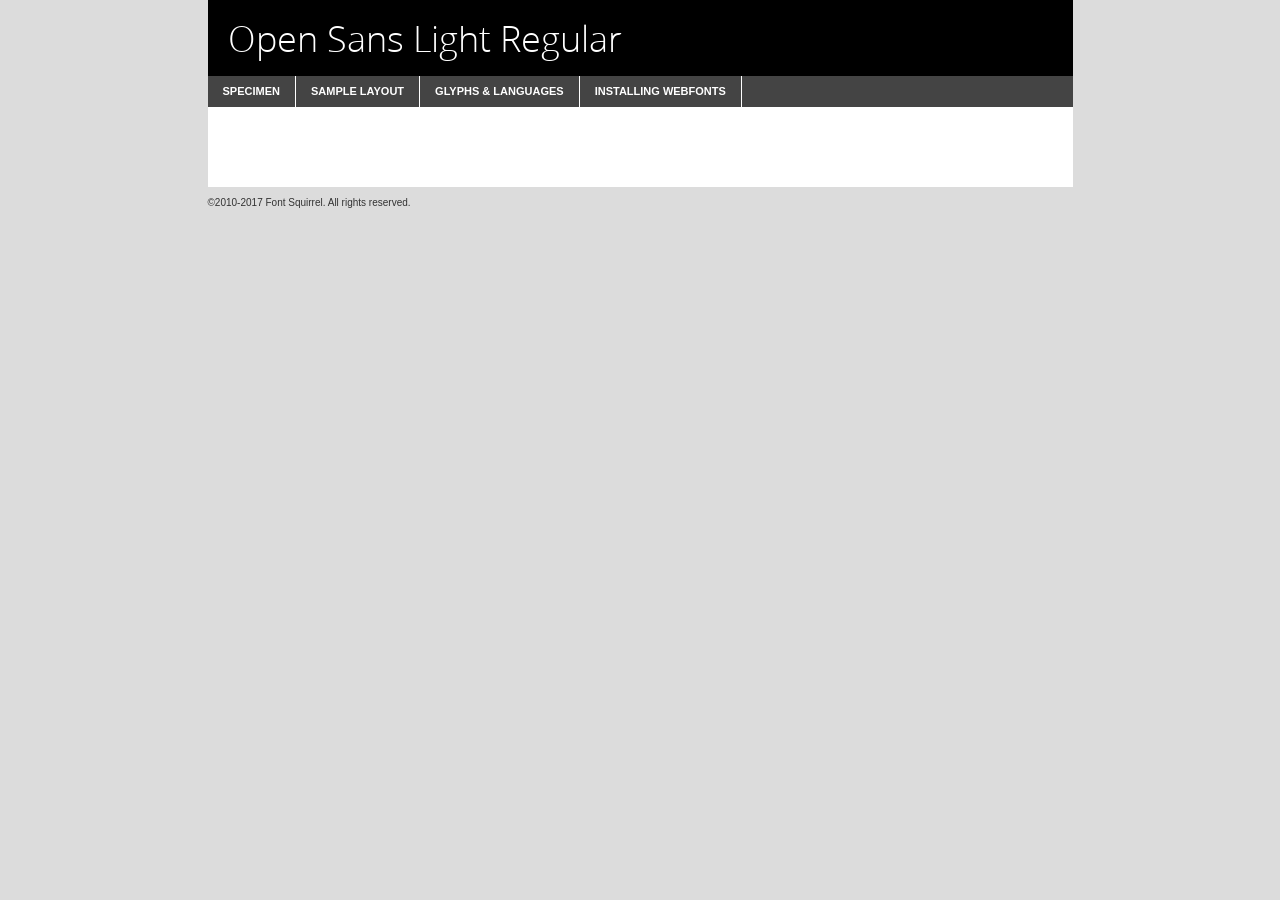
<file: teste 2/js/fontes/opensans-light-demo.html>
<!DOCTYPE html PUBLIC "-//W3C//DTD XHTML 1.0 Transitional//EN"
	"http://www.w3.org/TR/xhtml1/DTD/xhtml1-transitional.dtd">

<html xmlns="http://www.w3.org/1999/xhtml" xml:lang="en" lang="en">
<head>
	<meta http-equiv="Content-Type" content="text/html; charset=utf-8" />
	<script src="http://ajax.googleapis.com/ajax/libs/jquery/1.7.2/jquery.min.js" type="text/javascript" charset="utf-8"></script>
	<script type="text/javascript">
	(function($){$.fn.easyTabs=function(option){var param=jQuery.extend({fadeSpeed:"fast",defaultContent:1,activeClass:'active'},option);$(this).each(function(){var thisId="#"+this.id;if(param.defaultContent==''){param.defaultContent=1;}
	if(typeof param.defaultContent=="number")
	{var defaultTab=$(thisId+" .tabs li:eq("+(param.defaultContent-1)+") a").attr('href').substr(1);}else{var defaultTab=param.defaultContent;}
	$(thisId+" .tabs li a").each(function(){var tabToHide=$(this).attr('href').substr(1);$("#"+tabToHide).addClass('easytabs-tab-content');});hideAll();changeContent(defaultTab);function hideAll(){$(thisId+" .easytabs-tab-content").hide();}
	function changeContent(tabId){hideAll();$(thisId+" .tabs li").removeClass(param.activeClass);$(thisId+" .tabs li a[href=#"+tabId+"]").closest('li').addClass(param.activeClass);if(param.fadeSpeed!="none")
	{$(thisId+" #"+tabId).fadeIn(param.fadeSpeed);}else{$(thisId+" #"+tabId).show();}}
	$(thisId+" .tabs li").click(function(){var tabId=$(this).find('a').attr('href').substr(1);changeContent(tabId);return false;});});}})(jQuery);
	</script>
	<link rel="stylesheet" href="specimen_files/specimen_stylesheet.css" type="text/css" charset="utf-8" />
	<link rel="stylesheet" href="stylesheet.css" type="text/css" charset="utf-8" />

	<style type="text/css">
					body{
				font-family: 'open_sanslight';
							}
		</style>

	<title>Open Sans Light Regular Specimen</title>
	
	
	<script type="text/javascript" charset="utf-8">
		$(document).ready(function() {
			$('#container').easyTabs({defaultContent:1});
		});
	</script>
</head>

<body>
<div id="container">
	<div id="header">
		Open Sans Light Regular	</div>
	<ul class="tabs">
		<li><a href="#specimen">Specimen</a></li>
		<li><a href="#layout">Sample Layout</a></li>
				<li><a href="#glyphs">Glyphs &amp; Languages</a></li>
		<li><a href="#installing">Installing Webfonts</a></li>
		
	</ul>
	
	<div id="main_content">

		
			<div id="specimen">
		
				<div class="section">
					<div class="grid12 firstcol">
						<div class="huge">AaBb</div>
					</div>
				</div>
		
				<div class="section">
					<div class="glyph_range">A&#x200B;B&#x200b;C&#x200b;D&#x200b;E&#x200b;F&#x200b;G&#x200b;H&#x200b;I&#x200b;J&#x200b;K&#x200b;L&#x200b;M&#x200b;N&#x200b;O&#x200b;P&#x200b;Q&#x200b;R&#x200b;S&#x200b;T&#x200b;U&#x200b;V&#x200b;W&#x200b;X&#x200b;Y&#x200b;Z&#x200b;a&#x200b;b&#x200b;c&#x200b;d&#x200b;e&#x200b;f&#x200b;g&#x200b;h&#x200b;i&#x200b;j&#x200b;k&#x200b;l&#x200b;m&#x200b;n&#x200b;o&#x200b;p&#x200b;q&#x200b;r&#x200b;s&#x200b;t&#x200b;u&#x200b;v&#x200b;w&#x200b;x&#x200b;y&#x200b;z&#x200b;1&#x200b;2&#x200b;3&#x200b;4&#x200b;5&#x200b;6&#x200b;7&#x200b;8&#x200b;9&#x200b;0&#x200b;&amp;&#x200b;.&#x200b;,&#x200b;?&#x200b;!&#x200b;&#64;&#x200b;(&#x200b;)&#x200b;#&#x200b;$&#x200b;%&#x200b;*&#x200b;+&#x200b;-&#x200b;=&#x200b;:&#x200b;;</div>
				</div>
				<div class="section">
					<div class="grid12 firstcol">
						<table class="sample_table">
							<tr><td>10</td><td class="size10">abcdefghijklmnopqrstuvwxyzABCDEFGHIJKLMNOPQRSTUVWXYZ0123456789abcdefghijklmnopqrstuvwxyzABCDEFGHIJKLMNOPQRSTUVWXYZ0123456789abcdefghijklmnopqrstuvwxyzABCDEFGHIJKLMNOPQRSTUVWXYZ</td></tr>
							<tr><td>11</td><td class="size11">abcdefghijklmnopqrstuvwxyzABCDEFGHIJKLMNOPQRSTUVWXYZ0123456789abcdefghijklmnopqrstuvwxyzABCDEFGHIJKLMNOPQRSTUVWXYZ0123456789abcdefghijklmnopqrstuvwxyzABCDEFGHIJKLMNOPQRSTUVWXYZ</td></tr>
							<tr><td>12</td><td class="size12">abcdefghijklmnopqrstuvwxyzABCDEFGHIJKLMNOPQRSTUVWXYZ0123456789abcdefghijklmnopqrstuvwxyzABCDEFGHIJKLMNOPQRSTUVWXYZ0123456789abcdefghijklmnopqrstuvwxyzABCDEFGHIJKLMNOPQRSTUVWXYZ</td></tr>
							<tr><td>13</td><td class="size13">abcdefghijklmnopqrstuvwxyzABCDEFGHIJKLMNOPQRSTUVWXYZ0123456789abcdefghijklmnopqrstuvwxyzABCDEFGHIJKLMNOPQRSTUVWXYZ0123456789abcdefghijklmnopqrstuvwxyzABCDEFGHIJKLMNOPQRSTUVWXYZ</td></tr>
							<tr><td>14</td><td class="size14">abcdefghijklmnopqrstuvwxyzABCDEFGHIJKLMNOPQRSTUVWXYZ0123456789abcdefghijklmnopqrstuvwxyzABCDEFGHIJKLMNOPQRSTUVWXYZ0123456789abcdefghijklmnopqrstuvwxyzABCDEFGHIJKLMNOPQRSTUVWXYZ</td></tr>
							<tr><td>16</td><td class="size16">abcdefghijklmnopqrstuvwxyzABCDEFGHIJKLMNOPQRSTUVWXYZ0123456789abcdefghijklmnopqrstuvwxyzABCDEFGHIJKLMNOPQRSTUVWXYZ</td></tr>
							<tr><td>18</td><td class="size18">abcdefghijklmnopqrstuvwxyzABCDEFGHIJKLMNOPQRSTUVWXYZ0123456789abcdefghijklmnopqrstuvwxyzABCDEFGHIJKLMNOPQRSTUVWXYZ</td></tr>
							<tr><td>20</td><td class="size20">abcdefghijklmnopqrstuvwxyzABCDEFGHIJKLMNOPQRSTUVWXYZ0123456789abcdefghijklmnopqrstuvwxyzABCDEFGHIJKLMNOPQRSTUVWXYZ</td></tr>
							<tr><td>24</td><td class="size24">abcdefghijklmnopqrstuvwxyzABCDEFGHIJKLMNOPQRSTUVWXYZ0123456789abcdefghijklmnopqrstuvwxyzABCDEFGHIJKLMNOPQRSTUVWXYZ</td></tr>
							<tr><td>30</td><td class="size30">abcdefghijklmnopqrstuvwxyzABCDEFGHIJKLMNOPQRSTUVWXYZ0123456789abcdefghijklmnopqrstuvwxyzABCDEFGHIJKLMNOPQRSTUVWXYZ</td></tr>
							<tr><td>36</td><td class="size36">abcdefghijklmnopqrstuvwxyzABCDEFGHIJKLMNOPQRSTUVWXYZ0123456789abcdefghijklmnopqrstuvwxyzABCDEFGHIJKLMNOPQRSTUVWXYZ</td></tr>
							<tr><td>48</td><td class="size48">abcdefghijklmnopqrstuvwxyzABCDEFGHIJKLMNOPQRSTUVWXYZ0123456789abcdefghijklmnopqrstuvwxyzABCDEFGHIJKLMNOPQRSTUVWXYZ</td></tr>
							<tr><td>60</td><td class="size60">abcdefghijklmnopqrstuvwxyzABCDEFGHIJKLMNOPQRSTUVWXYZ0123456789abcdefghijklmnopqrstuvwxyzABCDEFGHIJKLMNOPQRSTUVWXYZ</td></tr>
							<tr><td>72</td><td class="size72">abcdefghijklmnopqrstuvwxyzABCDEFGHIJKLMNOPQRSTUVWXYZ0123456789abcdefghijklmnopqrstuvwxyzABCDEFGHIJKLMNOPQRSTUVWXYZ</td></tr>
							<tr><td>90</td><td class="size90">abcdefghijklmnopqrstuvwxyzABCDEFGHIJKLMNOPQRSTUVWXYZ0123456789abcdefghijklmnopqrstuvwxyzABCDEFGHIJKLMNOPQRSTUVWXYZ</td></tr>
						</table>
				
					</div>
			
				</div>
		
		
		
								<div class="section" id="bodycomparison">


										<div id="xheight">
				<div class="fontbody">&#x25FC;&#x25FC;&#x25FC;&#x25FC;&#x25FC;&#x25FC;&#x25FC;&#x25FC;&#x25FC;&#x25FC;&#x25FC;&#x25FC;&#x25FC;&#x25FC;&#x25FC;&#x25FC;&#x25FC;&#x25FC;&#x25FC;&#x25FC;&#x25FC;&#x25FC;&#x25FC;&#x25FC;&#x25FC;&#x25FC;&#x25FC;&#x25FC;&#x25FC;&#x25FC;&#x25FC;&#x25FC;&#x25FC;&#x25FC;&#x25FC;&#x25FC;&#x25FC;&#x25FC;&#x25FC;&#x25FC;&#x25FC;&#x25FC;&#x25FC;&#x25FC;&#x25FC;&#x25FC;&#x25FC;&#x25FC;&#x25FC;&#x25FC;&#x25FC;&#x25FC;&#x25FC;&#x25FC;&#x25FC;&#x25FC;&#x25FC;&#x25FC;&#x25FC;&#x25FC;&#x25FC;&#x25FC;&#x25FC;&#x25FC;&#x25FC;&#x25FC;&#x25FC;&#x25FC;&#x25FC;&#x25FC;&#x25FC;&#x25FC;&#x25FC;&#x25FC;&#x25FC;&#x25FC;&#x25FC;&#x25FC;&#x25FC;&#x25FC;&#x25FC;&#x25FC;&#x25FC;&#x25FC;&#x25FC;&#x25FC;&#x25FC;&#x25FC;&#x25FC;&#x25FC;&#x25FC;&#x25FC;&#x25FC;&#x25FC;&#x25FC;&#x25FC;&#x25FC;&#x25FC;&#x25FC;body</div><div class="arialbody">body</div><div class="verdanabody">body</div><div class="georgiabody">body</div></div>
										<div class="fontbody" style="z-index:1">
											body<span>Open Sans Light Regular</span>
										</div>
										<div class="arialbody" style="z-index:1">
											body<span>Arial</span>
										</div>
										<div class="verdanabody" style="z-index:1">
											body<span>Verdana</span>
										</div>
										<div class="georgiabody" style="z-index:1">
											body<span>Georgia</span>
										</div>



								</div>
		
		
				<div class="section psample psample_row1" id="">
					
					<div class="grid2 firstcol">
						<p class="size10"><span>10.</span>Aenean lacinia bibendum nulla sed consectetur. Fusce dapibus, tellus ac cursus commodo, tortor mauris condimentum nibh, ut fermentum massa justo sit amet risus. Nullam id dolor id nibh ultricies vehicula ut id elit. Cum sociis natoque penatibus et magnis dis parturient montes, nascetur ridiculus mus. Nulla vitae elit libero, a pharetra augue.</p>
			
					</div>
					<div class="grid3">
						<p class="size11"><span>11.</span>Aenean lacinia bibendum nulla sed consectetur. Fusce dapibus, tellus ac cursus commodo, tortor mauris condimentum nibh, ut fermentum massa justo sit amet risus. Nullam id dolor id nibh ultricies vehicula ut id elit. Cum sociis natoque penatibus et magnis dis parturient montes, nascetur ridiculus mus. Nulla vitae elit libero, a pharetra augue.</p>
			
					</div>
					<div class="grid3">
						<p class="size12"><span>12.</span>Aenean lacinia bibendum nulla sed consectetur. Fusce dapibus, tellus ac cursus commodo, tortor mauris condimentum nibh, ut fermentum massa justo sit amet risus. Nullam id dolor id nibh ultricies vehicula ut id elit. Cum sociis natoque penatibus et magnis dis parturient montes, nascetur ridiculus mus. Nulla vitae elit libero, a pharetra augue.</p>
			
					</div>
					<div class="grid4">
						<p class="size13"><span>13.</span>Aenean lacinia bibendum nulla sed consectetur. Fusce dapibus, tellus ac cursus commodo, tortor mauris condimentum nibh, ut fermentum massa justo sit amet risus. Nullam id dolor id nibh ultricies vehicula ut id elit. Cum sociis natoque penatibus et magnis dis parturient montes, nascetur ridiculus mus. Nulla vitae elit libero, a pharetra augue.</p>
			
					</div>
					<div class="white_blend"></div>
					
				</div>
				<div class="section psample psample_row2" id="">
					<div class="grid3 firstcol">
						<p class="size14"><span>14.</span>Aenean lacinia bibendum nulla sed consectetur. Fusce dapibus, tellus ac cursus commodo, tortor mauris condimentum nibh, ut fermentum massa justo sit amet risus. Nullam id dolor id nibh ultricies vehicula ut id elit. Cum sociis natoque penatibus et magnis dis parturient montes, nascetur ridiculus mus. Nulla vitae elit libero, a pharetra augue.</p>
			
					</div>
					<div class="grid4">
						<p class="size16"><span>16.</span>Aenean lacinia bibendum nulla sed consectetur. Fusce dapibus, tellus ac cursus commodo, tortor mauris condimentum nibh, ut fermentum massa justo sit amet risus. Nullam id dolor id nibh ultricies vehicula ut id elit. Cum sociis natoque penatibus et magnis dis parturient montes, nascetur ridiculus mus. Nulla vitae elit libero, a pharetra augue.</p>
			
					</div>
					<div class="grid5">
						<p class="size18"><span>18.</span>Aenean lacinia bibendum nulla sed consectetur. Fusce dapibus, tellus ac cursus commodo, tortor mauris condimentum nibh, ut fermentum massa justo sit amet risus. Nullam id dolor id nibh ultricies vehicula ut id elit. Cum sociis natoque penatibus et magnis dis parturient montes, nascetur ridiculus mus. Nulla vitae elit libero, a pharetra augue.</p>
			
					</div>

					<div class="white_blend"></div>

				</div>
				
				<div class="section psample psample_row3" id="">
					<div class="grid5 firstcol">
						<p class="size20"><span>20.</span>Aenean lacinia bibendum nulla sed consectetur. Fusce dapibus, tellus ac cursus commodo, tortor mauris condimentum nibh, ut fermentum massa justo sit amet risus. Nullam id dolor id nibh ultricies vehicula ut id elit. Cum sociis natoque penatibus et magnis dis parturient montes, nascetur ridiculus mus. Nulla vitae elit libero, a pharetra augue.</p>
					</div>
					<div class="grid7">
						<p class="size24"><span>24.</span>Aenean lacinia bibendum nulla sed consectetur. Fusce dapibus, tellus ac cursus commodo, tortor mauris condimentum nibh, ut fermentum massa justo sit amet risus. Nullam id dolor id nibh ultricies vehicula ut id elit. Cum sociis natoque penatibus et magnis dis parturient montes, nascetur ridiculus mus. Nulla vitae elit libero, a pharetra augue.</p>
					</div>
					
					<div class="white_blend"></div>
					
				</div>
				
				<div class="section psample psample_row4" id="">
					<div class="grid12 firstcol">
						<p class="size30"><span>30.</span>Aenean lacinia bibendum nulla sed consectetur. Fusce dapibus, tellus ac cursus commodo, tortor mauris condimentum nibh, ut fermentum massa justo sit amet risus. Nullam id dolor id nibh ultricies vehicula ut id elit. Cum sociis natoque penatibus et magnis dis parturient montes, nascetur ridiculus mus. Nulla vitae elit libero, a pharetra augue.</p>
					</div>
					<div class="white_blend"></div>
					
				</div>
				
				
				
				<div class="section psample psample_row1 fullreverse">
					<div class="grid2 firstcol">
						<p class="size10"><span>10.</span>Aenean lacinia bibendum nulla sed consectetur. Fusce dapibus, tellus ac cursus commodo, tortor mauris condimentum nibh, ut fermentum massa justo sit amet risus. Nullam id dolor id nibh ultricies vehicula ut id elit. Cum sociis natoque penatibus et magnis dis parturient montes, nascetur ridiculus mus. Nulla vitae elit libero, a pharetra augue.</p>
			
					</div>
					<div class="grid3">
						<p class="size11"><span>11.</span>Aenean lacinia bibendum nulla sed consectetur. Fusce dapibus, tellus ac cursus commodo, tortor mauris condimentum nibh, ut fermentum massa justo sit amet risus. Nullam id dolor id nibh ultricies vehicula ut id elit. Cum sociis natoque penatibus et magnis dis parturient montes, nascetur ridiculus mus. Nulla vitae elit libero, a pharetra augue.</p>
			
					</div>
					<div class="grid3">
						<p class="size12"><span>12.</span>Aenean lacinia bibendum nulla sed consectetur. Fusce dapibus, tellus ac cursus commodo, tortor mauris condimentum nibh, ut fermentum massa justo sit amet risus. Nullam id dolor id nibh ultricies vehicula ut id elit. Cum sociis natoque penatibus et magnis dis parturient montes, nascetur ridiculus mus. Nulla vitae elit libero, a pharetra augue.</p>
			
					</div>
					<div class="grid4">
						<p class="size13"><span>13.</span>Aenean lacinia bibendum nulla sed consectetur. Fusce dapibus, tellus ac cursus commodo, tortor mauris condimentum nibh, ut fermentum massa justo sit amet risus. Nullam id dolor id nibh ultricies vehicula ut id elit. Cum sociis natoque penatibus et magnis dis parturient montes, nascetur ridiculus mus. Nulla vitae elit libero, a pharetra augue.</p>
			
					</div>
					<div class="black_blend"></div>
					
				</div>
				
				<div class="section psample psample_row2 fullreverse">
					<div class="grid3 firstcol">
						<p class="size14"><span>14.</span>Aenean lacinia bibendum nulla sed consectetur. Fusce dapibus, tellus ac cursus commodo, tortor mauris condimentum nibh, ut fermentum massa justo sit amet risus. Nullam id dolor id nibh ultricies vehicula ut id elit. Cum sociis natoque penatibus et magnis dis parturient montes, nascetur ridiculus mus. Nulla vitae elit libero, a pharetra augue.</p>
			
					</div>
					<div class="grid4">
						<p class="size16"><span>16.</span>Aenean lacinia bibendum nulla sed consectetur. Fusce dapibus, tellus ac cursus commodo, tortor mauris condimentum nibh, ut fermentum massa justo sit amet risus. Nullam id dolor id nibh ultricies vehicula ut id elit. Cum sociis natoque penatibus et magnis dis parturient montes, nascetur ridiculus mus. Nulla vitae elit libero, a pharetra augue.</p>
			
					</div>
					<div class="grid5">
						<p class="size18"><span>18.</span>Aenean lacinia bibendum nulla sed consectetur. Fusce dapibus, tellus ac cursus commodo, tortor mauris condimentum nibh, ut fermentum massa justo sit amet risus. Nullam id dolor id nibh ultricies vehicula ut id elit. Cum sociis natoque penatibus et magnis dis parturient montes, nascetur ridiculus mus. Nulla vitae elit libero, a pharetra augue.</p>
			
					</div>
					<div class="black_blend"></div>

				</div>
				
				<div class="section psample fullreverse psample_row3" id="">
					<div class="grid5 firstcol">
						<p class="size20"><span>20.</span>Aenean lacinia bibendum nulla sed consectetur. Fusce dapibus, tellus ac cursus commodo, tortor mauris condimentum nibh, ut fermentum massa justo sit amet risus. Nullam id dolor id nibh ultricies vehicula ut id elit. Cum sociis natoque penatibus et magnis dis parturient montes, nascetur ridiculus mus. Nulla vitae elit libero, a pharetra augue.</p>
					</div>
					<div class="grid7">
						<p class="size24"><span>24.</span>Aenean lacinia bibendum nulla sed consectetur. Fusce dapibus, tellus ac cursus commodo, tortor mauris condimentum nibh, ut fermentum massa justo sit amet risus. Nullam id dolor id nibh ultricies vehicula ut id elit. Cum sociis natoque penatibus et magnis dis parturient montes, nascetur ridiculus mus. Nulla vitae elit libero, a pharetra augue.</p>
					</div>
					
					<div class="black_blend"></div>
					
				</div>
				
				<div class="section psample fullreverse psample_row4" id="" style="border-bottom: 20px #000 solid;">
					<div class="grid12 firstcol">
						<p class="size30"><span>30.</span>Aenean lacinia bibendum nulla sed consectetur. Fusce dapibus, tellus ac cursus commodo, tortor mauris condimentum nibh, ut fermentum massa justo sit amet risus. Nullam id dolor id nibh ultricies vehicula ut id elit. Cum sociis natoque penatibus et magnis dis parturient montes, nascetur ridiculus mus. Nulla vitae elit libero, a pharetra augue.</p>
					</div>
					<div class="black_blend"></div>
					
				</div>
				
				
				
				
			</div>
			
			<div id="layout">
				
				<div class="section">
					
					<div class="grid12 firstcol">
						<h1>Lorem Ipsum Dolor</h1>
						<h2>Etiam porta sem malesuada magna mollis euismod</h2>
						
						<p class="byline">By <a href="#link">Aenean Lacinia</a></p>
					</div>
				</div>
				<div class="section">
					<div class="grid8 firstcol">
						<p class="large">Donec sed odio dui. Morbi leo risus, porta ac consectetur ac, vestibulum at eros. Fusce dapibus, tellus ac cursus commodo, tortor mauris condimentum nibh, ut fermentum massa justo sit amet risus. </p>

						
						<h3>Pellentesque ornare sem</h3>

						<p>Maecenas sed diam eget risus varius blandit sit amet non magna. Maecenas faucibus mollis interdum. Donec ullamcorper nulla non metus auctor fringilla. Nullam id dolor id nibh ultricies vehicula ut id elit. Nullam id dolor id nibh ultricies vehicula ut id elit. </p>

						<p>Aenean eu leo quam. Pellentesque ornare sem lacinia quam venenatis vestibulum. Lorem ipsum dolor sit amet, consectetur adipiscing elit. Cum sociis natoque penatibus et magnis dis parturient montes, nascetur ridiculus mus. </p>

						<p>Nulla vitae elit libero, a pharetra augue. Praesent commodo cursus magna, vel scelerisque nisl consectetur et. Aenean lacinia bibendum nulla sed consectetur. </p>

						<p>Nullam quis risus eget urna mollis ornare vel eu leo. Nullam quis risus eget urna mollis ornare vel eu leo. Maecenas sed diam eget risus varius blandit sit amet non magna. Donec ullamcorper nulla non metus auctor fringilla. </p>

						<h3>Cras mattis consectetur</h3>

						<p>Aenean eu leo quam. Pellentesque ornare sem lacinia quam venenatis vestibulum. Aenean lacinia bibendum nulla sed consectetur. Integer posuere erat a ante venenatis dapibus posuere velit aliquet. Cras mattis consectetur purus sit amet fermentum. </p>

						<p>Nullam id dolor id nibh ultricies vehicula ut id elit. Nullam quis risus eget urna mollis ornare vel eu leo. Cras mattis consectetur purus sit amet fermentum.</p>
					</div>
					
					<div class="grid4 sidebar">
						
						<div class="box reverse">
							<p class="last">Nullam quis risus eget urna mollis ornare vel eu leo. Donec ullamcorper nulla non metus auctor fringilla. Cras mattis consectetur purus sit amet fermentum. Sed posuere consectetur est at lobortis. Lorem ipsum dolor sit amet, consectetur adipiscing elit. </p>
						</div>
						
						<p class="caption">Maecenas sed diam eget risus varius.</p>

						<p>Vestibulum id ligula porta felis euismod semper. Integer posuere erat a ante venenatis dapibus posuere velit aliquet. Vestibulum id ligula porta felis euismod semper. Sed posuere consectetur est at lobortis. Maecenas sed diam eget risus varius blandit sit amet non magna. Fusce dapibus, tellus ac cursus commodo, tortor mauris condimentum nibh, ut fermentum massa justo sit amet risus. </p>

					

						<p>Duis mollis, est non commodo luctus, nisi erat porttitor ligula, eget lacinia odio sem nec elit. Aenean lacinia bibendum nulla sed consectetur. Vivamus sagittis lacus vel augue laoreet rutrum faucibus dolor auctor. Aenean lacinia bibendum nulla sed consectetur. Nullam quis risus eget urna mollis ornare vel eu leo. </p>

						<p>Praesent commodo cursus magna, vel scelerisque nisl consectetur et. Donec ullamcorper nulla non metus auctor fringilla. Maecenas faucibus mollis interdum. Fusce dapibus, tellus ac cursus commodo, tortor mauris condimentum nibh, ut fermentum massa justo sit amet risus. </p>

					</div>
				</div>
				
			</div>


			



		<div id="glyphs">
			<div class="section">
				<div class="grid12 firstcol">
			
				<h1>Language Support</h1>
				<p>The subset of Open Sans Light Regular in this kit supports the following languages:<br />
			
					Albanian, Basque, Breton, Chamorro, Danish, Dutch, English, Faroese, Finnish, French, Frisian, Galician, German, Icelandic, Italian, Malagasy, Norwegian, Portuguese, Spanish, Swedish, Alsatian, Aragonese, Arapaho, Arrernte, Asturian, Aymara, Bislama, Cebuano, Corsican, Fijian, French_creole, Genoese, Gilbertese, Greenlandic, Haitian_creole, Hiligaynon, Hmong, Hopi, Ibanag, Iloko_ilokano, Indonesian, Interglossa_glosa, Interlingua, Irish_gaelic, Jerriais, Lojban, Lombard, Luxembourgeois, Manx, Mohawk, Norfolk_pitcairnese, Occitan, Oromo, Pangasinan, Papiamento, Piedmontese, Potawatomi, Rhaeto-romance, Romansh, Rotokas, Sami_lule, Samoan, Sardinian, Scots_gaelic, Seychelles_creole, Shona, Sicilian, Somali, Southern_ndebele, Swahili, Swati_swazi, Tagalog_filipino_pilipino, Tetum, Tok_pisin, Uyghur_latinized, Volapuk, Walloon, Warlpiri, Xhosa, Yapese, Zulu, Latinbasic, Ubasic, Demo				</p>
				<h1>Glyph Chart</h1>
				<p>The subset of Open Sans Light Regular in this kit includes all the glyphs listed below. Unicode entities are included above each glyph to help you insert individual characters into your layout.</p>
				<div id="glyph_chart">
			
																				 <div><p>&amp;#13;</p>&#13;</div>
																				 <div><p>&amp;#32;</p>&#32;</div>
																				 <div><p>&amp;#33;</p>&#33;</div>
																				 <div><p>&amp;#34;</p>&#34;</div>
																				 <div><p>&amp;#35;</p>&#35;</div>
																				 <div><p>&amp;#36;</p>&#36;</div>
																				 <div><p>&amp;#37;</p>&#37;</div>
																				 <div><p>&amp;#38;</p>&#38;</div>
																				 <div><p>&amp;#39;</p>&#39;</div>
																				 <div><p>&amp;#40;</p>&#40;</div>
																				 <div><p>&amp;#41;</p>&#41;</div>
																				 <div><p>&amp;#42;</p>&#42;</div>
																				 <div><p>&amp;#43;</p>&#43;</div>
																				 <div><p>&amp;#44;</p>&#44;</div>
																				 <div><p>&amp;#45;</p>&#45;</div>
																				 <div><p>&amp;#46;</p>&#46;</div>
																				 <div><p>&amp;#47;</p>&#47;</div>
																				 <div><p>&amp;#48;</p>&#48;</div>
																				 <div><p>&amp;#49;</p>&#49;</div>
																				 <div><p>&amp;#50;</p>&#50;</div>
																				 <div><p>&amp;#51;</p>&#51;</div>
																				 <div><p>&amp;#52;</p>&#52;</div>
																				 <div><p>&amp;#53;</p>&#53;</div>
																				 <div><p>&amp;#54;</p>&#54;</div>
																				 <div><p>&amp;#55;</p>&#55;</div>
																				 <div><p>&amp;#56;</p>&#56;</div>
																				 <div><p>&amp;#57;</p>&#57;</div>
																				 <div><p>&amp;#58;</p>&#58;</div>
																				 <div><p>&amp;#59;</p>&#59;</div>
																				 <div><p>&amp;#60;</p>&#60;</div>
																				 <div><p>&amp;#61;</p>&#61;</div>
																				 <div><p>&amp;#62;</p>&#62;</div>
																				 <div><p>&amp;#63;</p>&#63;</div>
																				 <div><p>&amp;#64;</p>&#64;</div>
																				 <div><p>&amp;#65;</p>&#65;</div>
																				 <div><p>&amp;#66;</p>&#66;</div>
																				 <div><p>&amp;#67;</p>&#67;</div>
																				 <div><p>&amp;#68;</p>&#68;</div>
																				 <div><p>&amp;#69;</p>&#69;</div>
																				 <div><p>&amp;#70;</p>&#70;</div>
																				 <div><p>&amp;#71;</p>&#71;</div>
																				 <div><p>&amp;#72;</p>&#72;</div>
																				 <div><p>&amp;#73;</p>&#73;</div>
																				 <div><p>&amp;#74;</p>&#74;</div>
																				 <div><p>&amp;#75;</p>&#75;</div>
																				 <div><p>&amp;#76;</p>&#76;</div>
																				 <div><p>&amp;#77;</p>&#77;</div>
																				 <div><p>&amp;#78;</p>&#78;</div>
																				 <div><p>&amp;#79;</p>&#79;</div>
																				 <div><p>&amp;#80;</p>&#80;</div>
																				 <div><p>&amp;#81;</p>&#81;</div>
																				 <div><p>&amp;#82;</p>&#82;</div>
																				 <div><p>&amp;#83;</p>&#83;</div>
																				 <div><p>&amp;#84;</p>&#84;</div>
																				 <div><p>&amp;#85;</p>&#85;</div>
																				 <div><p>&amp;#86;</p>&#86;</div>
																				 <div><p>&amp;#87;</p>&#87;</div>
																				 <div><p>&amp;#88;</p>&#88;</div>
																				 <div><p>&amp;#89;</p>&#89;</div>
																				 <div><p>&amp;#90;</p>&#90;</div>
																				 <div><p>&amp;#91;</p>&#91;</div>
																				 <div><p>&amp;#92;</p>&#92;</div>
																				 <div><p>&amp;#93;</p>&#93;</div>
																				 <div><p>&amp;#94;</p>&#94;</div>
																				 <div><p>&amp;#95;</p>&#95;</div>
																				 <div><p>&amp;#96;</p>&#96;</div>
																				 <div><p>&amp;#97;</p>&#97;</div>
																				 <div><p>&amp;#98;</p>&#98;</div>
																				 <div><p>&amp;#99;</p>&#99;</div>
																				 <div><p>&amp;#100;</p>&#100;</div>
																				 <div><p>&amp;#101;</p>&#101;</div>
																				 <div><p>&amp;#102;</p>&#102;</div>
																				 <div><p>&amp;#103;</p>&#103;</div>
																				 <div><p>&amp;#104;</p>&#104;</div>
																				 <div><p>&amp;#105;</p>&#105;</div>
																				 <div><p>&amp;#106;</p>&#106;</div>
																				 <div><p>&amp;#107;</p>&#107;</div>
																				 <div><p>&amp;#108;</p>&#108;</div>
																				 <div><p>&amp;#109;</p>&#109;</div>
																				 <div><p>&amp;#110;</p>&#110;</div>
																				 <div><p>&amp;#111;</p>&#111;</div>
																				 <div><p>&amp;#112;</p>&#112;</div>
																				 <div><p>&amp;#113;</p>&#113;</div>
																				 <div><p>&amp;#114;</p>&#114;</div>
																				 <div><p>&amp;#115;</p>&#115;</div>
																				 <div><p>&amp;#116;</p>&#116;</div>
																				 <div><p>&amp;#117;</p>&#117;</div>
																				 <div><p>&amp;#118;</p>&#118;</div>
																				 <div><p>&amp;#119;</p>&#119;</div>
																				 <div><p>&amp;#120;</p>&#120;</div>
																				 <div><p>&amp;#121;</p>&#121;</div>
																				 <div><p>&amp;#122;</p>&#122;</div>
																				 <div><p>&amp;#123;</p>&#123;</div>
																				 <div><p>&amp;#124;</p>&#124;</div>
																				 <div><p>&amp;#125;</p>&#125;</div>
																				 <div><p>&amp;#126;</p>&#126;</div>
																				 <div><p>&amp;#160;</p>&#160;</div>
																				 <div><p>&amp;#161;</p>&#161;</div>
																				 <div><p>&amp;#162;</p>&#162;</div>
																				 <div><p>&amp;#163;</p>&#163;</div>
																				 <div><p>&amp;#164;</p>&#164;</div>
																				 <div><p>&amp;#165;</p>&#165;</div>
																				 <div><p>&amp;#166;</p>&#166;</div>
																				 <div><p>&amp;#167;</p>&#167;</div>
																				 <div><p>&amp;#168;</p>&#168;</div>
																				 <div><p>&amp;#169;</p>&#169;</div>
																				 <div><p>&amp;#170;</p>&#170;</div>
																				 <div><p>&amp;#171;</p>&#171;</div>
																				 <div><p>&amp;#172;</p>&#172;</div>
																				 <div><p>&amp;#173;</p>&#173;</div>
																				 <div><p>&amp;#174;</p>&#174;</div>
																				 <div><p>&amp;#175;</p>&#175;</div>
																				 <div><p>&amp;#176;</p>&#176;</div>
																				 <div><p>&amp;#177;</p>&#177;</div>
																				 <div><p>&amp;#178;</p>&#178;</div>
																				 <div><p>&amp;#179;</p>&#179;</div>
																				 <div><p>&amp;#180;</p>&#180;</div>
																				 <div><p>&amp;#181;</p>&#181;</div>
																				 <div><p>&amp;#182;</p>&#182;</div>
																				 <div><p>&amp;#183;</p>&#183;</div>
																				 <div><p>&amp;#184;</p>&#184;</div>
																				 <div><p>&amp;#185;</p>&#185;</div>
																				 <div><p>&amp;#186;</p>&#186;</div>
																				 <div><p>&amp;#187;</p>&#187;</div>
																				 <div><p>&amp;#188;</p>&#188;</div>
																				 <div><p>&amp;#189;</p>&#189;</div>
																				 <div><p>&amp;#190;</p>&#190;</div>
																				 <div><p>&amp;#191;</p>&#191;</div>
																				 <div><p>&amp;#192;</p>&#192;</div>
																				 <div><p>&amp;#193;</p>&#193;</div>
																				 <div><p>&amp;#194;</p>&#194;</div>
																				 <div><p>&amp;#195;</p>&#195;</div>
																				 <div><p>&amp;#196;</p>&#196;</div>
																				 <div><p>&amp;#197;</p>&#197;</div>
																				 <div><p>&amp;#198;</p>&#198;</div>
																				 <div><p>&amp;#199;</p>&#199;</div>
																				 <div><p>&amp;#200;</p>&#200;</div>
																				 <div><p>&amp;#201;</p>&#201;</div>
																				 <div><p>&amp;#202;</p>&#202;</div>
																				 <div><p>&amp;#203;</p>&#203;</div>
																				 <div><p>&amp;#204;</p>&#204;</div>
																				 <div><p>&amp;#205;</p>&#205;</div>
																				 <div><p>&amp;#206;</p>&#206;</div>
																				 <div><p>&amp;#207;</p>&#207;</div>
																				 <div><p>&amp;#208;</p>&#208;</div>
																				 <div><p>&amp;#209;</p>&#209;</div>
																				 <div><p>&amp;#210;</p>&#210;</div>
																				 <div><p>&amp;#211;</p>&#211;</div>
																				 <div><p>&amp;#212;</p>&#212;</div>
																				 <div><p>&amp;#213;</p>&#213;</div>
																				 <div><p>&amp;#214;</p>&#214;</div>
																				 <div><p>&amp;#215;</p>&#215;</div>
																				 <div><p>&amp;#216;</p>&#216;</div>
																				 <div><p>&amp;#217;</p>&#217;</div>
																				 <div><p>&amp;#218;</p>&#218;</div>
																				 <div><p>&amp;#219;</p>&#219;</div>
																				 <div><p>&amp;#220;</p>&#220;</div>
																				 <div><p>&amp;#221;</p>&#221;</div>
																				 <div><p>&amp;#222;</p>&#222;</div>
																				 <div><p>&amp;#223;</p>&#223;</div>
																				 <div><p>&amp;#224;</p>&#224;</div>
																				 <div><p>&amp;#225;</p>&#225;</div>
																				 <div><p>&amp;#226;</p>&#226;</div>
																				 <div><p>&amp;#227;</p>&#227;</div>
																				 <div><p>&amp;#228;</p>&#228;</div>
																				 <div><p>&amp;#229;</p>&#229;</div>
																				 <div><p>&amp;#230;</p>&#230;</div>
																				 <div><p>&amp;#231;</p>&#231;</div>
																				 <div><p>&amp;#232;</p>&#232;</div>
																				 <div><p>&amp;#233;</p>&#233;</div>
																				 <div><p>&amp;#234;</p>&#234;</div>
																				 <div><p>&amp;#235;</p>&#235;</div>
																				 <div><p>&amp;#236;</p>&#236;</div>
																				 <div><p>&amp;#237;</p>&#237;</div>
																				 <div><p>&amp;#238;</p>&#238;</div>
																				 <div><p>&amp;#239;</p>&#239;</div>
																				 <div><p>&amp;#240;</p>&#240;</div>
																				 <div><p>&amp;#241;</p>&#241;</div>
																				 <div><p>&amp;#242;</p>&#242;</div>
																				 <div><p>&amp;#243;</p>&#243;</div>
																				 <div><p>&amp;#244;</p>&#244;</div>
																				 <div><p>&amp;#245;</p>&#245;</div>
																				 <div><p>&amp;#246;</p>&#246;</div>
																				 <div><p>&amp;#247;</p>&#247;</div>
																				 <div><p>&amp;#248;</p>&#248;</div>
																				 <div><p>&amp;#249;</p>&#249;</div>
																				 <div><p>&amp;#250;</p>&#250;</div>
																				 <div><p>&amp;#251;</p>&#251;</div>
																				 <div><p>&amp;#252;</p>&#252;</div>
																				 <div><p>&amp;#253;</p>&#253;</div>
																				 <div><p>&amp;#254;</p>&#254;</div>
																				 <div><p>&amp;#255;</p>&#255;</div>
																				 <div><p>&amp;#338;</p>&#338;</div>
																				 <div><p>&amp;#339;</p>&#339;</div>
																				 <div><p>&amp;#376;</p>&#376;</div>
																				 <div><p>&amp;#710;</p>&#710;</div>
																				 <div><p>&amp;#732;</p>&#732;</div>
																				 <div><p>&amp;#8192;</p>&#8192;</div>
																				 <div><p>&amp;#8193;</p>&#8193;</div>
																				 <div><p>&amp;#8194;</p>&#8194;</div>
																				 <div><p>&amp;#8195;</p>&#8195;</div>
																				 <div><p>&amp;#8196;</p>&#8196;</div>
																				 <div><p>&amp;#8197;</p>&#8197;</div>
																				 <div><p>&amp;#8198;</p>&#8198;</div>
																				 <div><p>&amp;#8199;</p>&#8199;</div>
																				 <div><p>&amp;#8200;</p>&#8200;</div>
																				 <div><p>&amp;#8201;</p>&#8201;</div>
																				 <div><p>&amp;#8202;</p>&#8202;</div>
																				 <div><p>&amp;#8208;</p>&#8208;</div>
																				 <div><p>&amp;#8209;</p>&#8209;</div>
																				 <div><p>&amp;#8210;</p>&#8210;</div>
																				 <div><p>&amp;#8211;</p>&#8211;</div>
																				 <div><p>&amp;#8212;</p>&#8212;</div>
																				 <div><p>&amp;#8216;</p>&#8216;</div>
																				 <div><p>&amp;#8217;</p>&#8217;</div>
																				 <div><p>&amp;#8218;</p>&#8218;</div>
																				 <div><p>&amp;#8220;</p>&#8220;</div>
																				 <div><p>&amp;#8221;</p>&#8221;</div>
																				 <div><p>&amp;#8222;</p>&#8222;</div>
																				 <div><p>&amp;#8226;</p>&#8226;</div>
																				 <div><p>&amp;#8230;</p>&#8230;</div>
																				 <div><p>&amp;#8239;</p>&#8239;</div>
																				 <div><p>&amp;#8249;</p>&#8249;</div>
																				 <div><p>&amp;#8250;</p>&#8250;</div>
																				 <div><p>&amp;#8287;</p>&#8287;</div>
																				 <div><p>&amp;#8364;</p>&#8364;</div>
																				 <div><p>&amp;#8482;</p>&#8482;</div>
																				 <div><p>&amp;#9724;</p>&#9724;</div>
																				 <div><p>&amp;#64257;</p>&#64257;</div>
																				 <div><p>&amp;#64258;</p>&#64258;</div>
																				 <div><p>&amp;#64259;</p>&#64259;</div>
																				 <div><p>&amp;#64260;</p>&#64260;</div>
																																						</div>	
				</div>
		
		
			</div>
		</div>
		
		
		<div id="specs">
			
		</div>
	
		<div id="installing">
			<div class="section">
				<div class="grid7 firstcol">
					<h1>Installing Webfonts</h1>
					
					<p>Webfonts are supported by all major browser platforms but not all in the same way. There are currently four different font formats that must be included in order to target all browsers. This includes TTF, WOFF, EOT and SVG.</p>
					
					<h2>1. Upload your webfonts</h2>
					<p>You must upload your webfont kit to your website. They should be in or near the same directory as your CSS files.</p>
					
					<h2>2. Include the webfont stylesheet</h2>
					<p>A special CSS @font-face declaration helps the various browsers select the appropriate font it needs without causing you a bunch of headaches. Learn more about this syntax by reading the <a href="https://www.fontspring.com/blog/further-hardening-of-the-bulletproof-syntax">Fontspring blog post</a> about it. The code for it is as follows:</p>


<code>
@font-face{ 
	font-family: 'MyWebFont';
	src: url('WebFont.eot');
	src: url('WebFont.eot?#iefix') format('embedded-opentype'),
	     url('WebFont.woff') format('woff'),
	     url('WebFont.ttf') format('truetype'),
	     url('WebFont.svg#webfont') format('svg');
}
</code>

	<p>We've already gone ahead and generated the code for you. All you have to do is link to the stylesheet in your HTML, like this:</p>
	<code>&lt;link rel=&quot;stylesheet&quot; href=&quot;stylesheet.css&quot; type=&quot;text/css&quot; charset=&quot;utf-8&quot; /&gt;</code>

					<h2>3. Modify your own stylesheet</h2>
					<p>To take advantage of your new fonts, you must tell your stylesheet to use them. Look at the original @font-face declaration above and find the property called "font-family." The name linked there will be what you use to reference the font. Prepend that webfont name to the font stack in the "font-family" property, inside the selector you want to change. For example:</p>
<code>p { font-family: 'WebFont', Arial, sans-serif; }</code>

<h2>4. Test</h2>
<p>Getting webfonts to work cross-browser <em>can</em> be tricky. Use the information in the sidebar to help you if you find that fonts aren't loading in a particular browser.</p>
				</div>
				
				<div class="grid5 sidebar">
					<div class="box">
						<h2>Troubleshooting<br />Font-Face Problems</h2>
						<p>Having trouble getting your webfonts to load in your new website? Here are some tips to sort out what might be the problem.</p>

						<h3>Fonts not showing in any browser</h3>

						<p>This sounds like you need to work on the plumbing. You either did not upload the fonts to the correct directory, or you did not link the fonts properly in the CSS. If you've confirmed that all this is correct and you still have a problem, take a look at your .htaccess file and see if requests are getting intercepted.</p>

						<h3>Fonts not loading in iPhone or iPad</h3>

						<p>The most common problem here is that you are serving the fonts from an IIS server. IIS refuses to serve files that have unknown MIME types. If that is the case, you must set the MIME type for SVG to "image/svg+xml" in the server settings. Follow these instructions from Microsoft if you need help.</p>

						<h3>Fonts not loading in Firefox</h3>

						<p>The primary reason for this failure? You are still using a version Firefox older than 3.5. So upgrade already! If that isn't it, then you are very likely serving fonts from a different domain. Firefox requires that all font assets be served from the same domain. Lastly it is possible that you need to add WOFF to your list of MIME types (if you are serving via IIS.)</p>

						<h3>Fonts not loading in IE</h3>

						<p>Are you looking at Internet Explorer on an actual Windows machine or are you cheating by using a service like Adobe BrowserLab? Many of these screenshot services do not render @font-face for IE. Best to test it on a real machine.</p>

						<h3>Fonts not loading in IE9</h3>

						<p>IE9, like Firefox, requires that fonts be served from the same domain as the website. Make sure that is the case.</p>
					</div>
				</div>
			</div>
			
		</div>
	
	</div>
	<div id="footer">
		<p>&copy;2010-2017 Font Squirrel. All rights reserved.</p>
	</div>
</div>
</body>
</html>
</file>
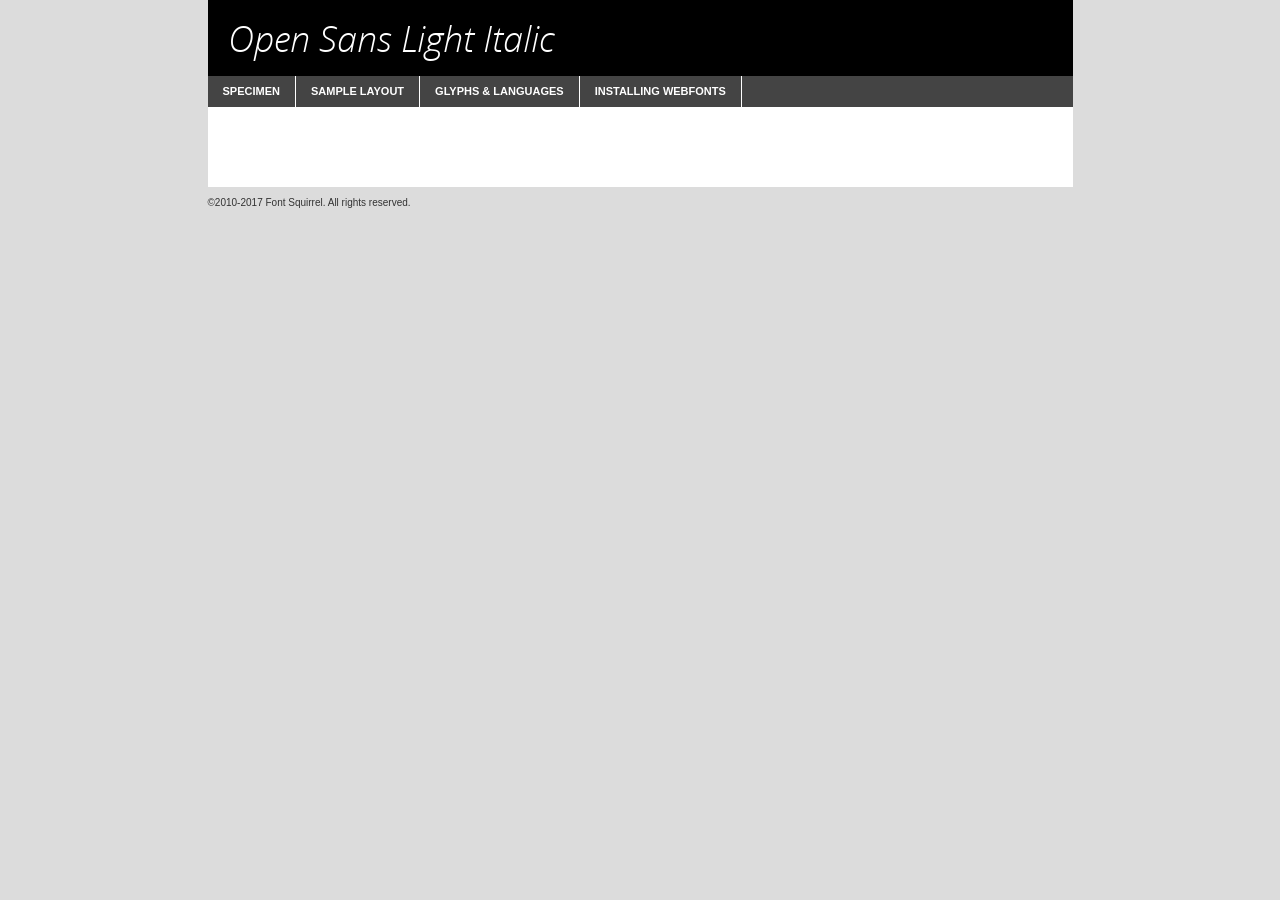
<file: teste 2/js/fontes/opensans-lightitalic-demo.html>
<!DOCTYPE html PUBLIC "-//W3C//DTD XHTML 1.0 Transitional//EN"
	"http://www.w3.org/TR/xhtml1/DTD/xhtml1-transitional.dtd">

<html xmlns="http://www.w3.org/1999/xhtml" xml:lang="en" lang="en">
<head>
	<meta http-equiv="Content-Type" content="text/html; charset=utf-8" />
	<script src="http://ajax.googleapis.com/ajax/libs/jquery/1.7.2/jquery.min.js" type="text/javascript" charset="utf-8"></script>
	<script type="text/javascript">
	(function($){$.fn.easyTabs=function(option){var param=jQuery.extend({fadeSpeed:"fast",defaultContent:1,activeClass:'active'},option);$(this).each(function(){var thisId="#"+this.id;if(param.defaultContent==''){param.defaultContent=1;}
	if(typeof param.defaultContent=="number")
	{var defaultTab=$(thisId+" .tabs li:eq("+(param.defaultContent-1)+") a").attr('href').substr(1);}else{var defaultTab=param.defaultContent;}
	$(thisId+" .tabs li a").each(function(){var tabToHide=$(this).attr('href').substr(1);$("#"+tabToHide).addClass('easytabs-tab-content');});hideAll();changeContent(defaultTab);function hideAll(){$(thisId+" .easytabs-tab-content").hide();}
	function changeContent(tabId){hideAll();$(thisId+" .tabs li").removeClass(param.activeClass);$(thisId+" .tabs li a[href=#"+tabId+"]").closest('li').addClass(param.activeClass);if(param.fadeSpeed!="none")
	{$(thisId+" #"+tabId).fadeIn(param.fadeSpeed);}else{$(thisId+" #"+tabId).show();}}
	$(thisId+" .tabs li").click(function(){var tabId=$(this).find('a').attr('href').substr(1);changeContent(tabId);return false;});});}})(jQuery);
	</script>
	<link rel="stylesheet" href="specimen_files/specimen_stylesheet.css" type="text/css" charset="utf-8" />
	<link rel="stylesheet" href="stylesheet.css" type="text/css" charset="utf-8" />

	<style type="text/css">
					body{
				font-family: 'open_sanslight_italic';
							}
		</style>

	<title>Open Sans Light Italic Specimen</title>
	
	
	<script type="text/javascript" charset="utf-8">
		$(document).ready(function() {
			$('#container').easyTabs({defaultContent:1});
		});
	</script>
</head>

<body>
<div id="container">
	<div id="header">
		Open Sans Light Italic	</div>
	<ul class="tabs">
		<li><a href="#specimen">Specimen</a></li>
		<li><a href="#layout">Sample Layout</a></li>
				<li><a href="#glyphs">Glyphs &amp; Languages</a></li>
		<li><a href="#installing">Installing Webfonts</a></li>
		
	</ul>
	
	<div id="main_content">

		
			<div id="specimen">
		
				<div class="section">
					<div class="grid12 firstcol">
						<div class="huge">AaBb</div>
					</div>
				</div>
		
				<div class="section">
					<div class="glyph_range">A&#x200B;B&#x200b;C&#x200b;D&#x200b;E&#x200b;F&#x200b;G&#x200b;H&#x200b;I&#x200b;J&#x200b;K&#x200b;L&#x200b;M&#x200b;N&#x200b;O&#x200b;P&#x200b;Q&#x200b;R&#x200b;S&#x200b;T&#x200b;U&#x200b;V&#x200b;W&#x200b;X&#x200b;Y&#x200b;Z&#x200b;a&#x200b;b&#x200b;c&#x200b;d&#x200b;e&#x200b;f&#x200b;g&#x200b;h&#x200b;i&#x200b;j&#x200b;k&#x200b;l&#x200b;m&#x200b;n&#x200b;o&#x200b;p&#x200b;q&#x200b;r&#x200b;s&#x200b;t&#x200b;u&#x200b;v&#x200b;w&#x200b;x&#x200b;y&#x200b;z&#x200b;1&#x200b;2&#x200b;3&#x200b;4&#x200b;5&#x200b;6&#x200b;7&#x200b;8&#x200b;9&#x200b;0&#x200b;&amp;&#x200b;.&#x200b;,&#x200b;?&#x200b;!&#x200b;&#64;&#x200b;(&#x200b;)&#x200b;#&#x200b;$&#x200b;%&#x200b;*&#x200b;+&#x200b;-&#x200b;=&#x200b;:&#x200b;;</div>
				</div>
				<div class="section">
					<div class="grid12 firstcol">
						<table class="sample_table">
							<tr><td>10</td><td class="size10">abcdefghijklmnopqrstuvwxyzABCDEFGHIJKLMNOPQRSTUVWXYZ0123456789abcdefghijklmnopqrstuvwxyzABCDEFGHIJKLMNOPQRSTUVWXYZ0123456789abcdefghijklmnopqrstuvwxyzABCDEFGHIJKLMNOPQRSTUVWXYZ</td></tr>
							<tr><td>11</td><td class="size11">abcdefghijklmnopqrstuvwxyzABCDEFGHIJKLMNOPQRSTUVWXYZ0123456789abcdefghijklmnopqrstuvwxyzABCDEFGHIJKLMNOPQRSTUVWXYZ0123456789abcdefghijklmnopqrstuvwxyzABCDEFGHIJKLMNOPQRSTUVWXYZ</td></tr>
							<tr><td>12</td><td class="size12">abcdefghijklmnopqrstuvwxyzABCDEFGHIJKLMNOPQRSTUVWXYZ0123456789abcdefghijklmnopqrstuvwxyzABCDEFGHIJKLMNOPQRSTUVWXYZ0123456789abcdefghijklmnopqrstuvwxyzABCDEFGHIJKLMNOPQRSTUVWXYZ</td></tr>
							<tr><td>13</td><td class="size13">abcdefghijklmnopqrstuvwxyzABCDEFGHIJKLMNOPQRSTUVWXYZ0123456789abcdefghijklmnopqrstuvwxyzABCDEFGHIJKLMNOPQRSTUVWXYZ0123456789abcdefghijklmnopqrstuvwxyzABCDEFGHIJKLMNOPQRSTUVWXYZ</td></tr>
							<tr><td>14</td><td class="size14">abcdefghijklmnopqrstuvwxyzABCDEFGHIJKLMNOPQRSTUVWXYZ0123456789abcdefghijklmnopqrstuvwxyzABCDEFGHIJKLMNOPQRSTUVWXYZ0123456789abcdefghijklmnopqrstuvwxyzABCDEFGHIJKLMNOPQRSTUVWXYZ</td></tr>
							<tr><td>16</td><td class="size16">abcdefghijklmnopqrstuvwxyzABCDEFGHIJKLMNOPQRSTUVWXYZ0123456789abcdefghijklmnopqrstuvwxyzABCDEFGHIJKLMNOPQRSTUVWXYZ</td></tr>
							<tr><td>18</td><td class="size18">abcdefghijklmnopqrstuvwxyzABCDEFGHIJKLMNOPQRSTUVWXYZ0123456789abcdefghijklmnopqrstuvwxyzABCDEFGHIJKLMNOPQRSTUVWXYZ</td></tr>
							<tr><td>20</td><td class="size20">abcdefghijklmnopqrstuvwxyzABCDEFGHIJKLMNOPQRSTUVWXYZ0123456789abcdefghijklmnopqrstuvwxyzABCDEFGHIJKLMNOPQRSTUVWXYZ</td></tr>
							<tr><td>24</td><td class="size24">abcdefghijklmnopqrstuvwxyzABCDEFGHIJKLMNOPQRSTUVWXYZ0123456789abcdefghijklmnopqrstuvwxyzABCDEFGHIJKLMNOPQRSTUVWXYZ</td></tr>
							<tr><td>30</td><td class="size30">abcdefghijklmnopqrstuvwxyzABCDEFGHIJKLMNOPQRSTUVWXYZ0123456789abcdefghijklmnopqrstuvwxyzABCDEFGHIJKLMNOPQRSTUVWXYZ</td></tr>
							<tr><td>36</td><td class="size36">abcdefghijklmnopqrstuvwxyzABCDEFGHIJKLMNOPQRSTUVWXYZ0123456789abcdefghijklmnopqrstuvwxyzABCDEFGHIJKLMNOPQRSTUVWXYZ</td></tr>
							<tr><td>48</td><td class="size48">abcdefghijklmnopqrstuvwxyzABCDEFGHIJKLMNOPQRSTUVWXYZ0123456789abcdefghijklmnopqrstuvwxyzABCDEFGHIJKLMNOPQRSTUVWXYZ</td></tr>
							<tr><td>60</td><td class="size60">abcdefghijklmnopqrstuvwxyzABCDEFGHIJKLMNOPQRSTUVWXYZ0123456789abcdefghijklmnopqrstuvwxyzABCDEFGHIJKLMNOPQRSTUVWXYZ</td></tr>
							<tr><td>72</td><td class="size72">abcdefghijklmnopqrstuvwxyzABCDEFGHIJKLMNOPQRSTUVWXYZ0123456789abcdefghijklmnopqrstuvwxyzABCDEFGHIJKLMNOPQRSTUVWXYZ</td></tr>
							<tr><td>90</td><td class="size90">abcdefghijklmnopqrstuvwxyzABCDEFGHIJKLMNOPQRSTUVWXYZ0123456789abcdefghijklmnopqrstuvwxyzABCDEFGHIJKLMNOPQRSTUVWXYZ</td></tr>
						</table>
				
					</div>
			
				</div>
		
		
		
								<div class="section" id="bodycomparison">


										<div id="xheight">
				<div class="fontbody">&#x25FC;&#x25FC;&#x25FC;&#x25FC;&#x25FC;&#x25FC;&#x25FC;&#x25FC;&#x25FC;&#x25FC;&#x25FC;&#x25FC;&#x25FC;&#x25FC;&#x25FC;&#x25FC;&#x25FC;&#x25FC;&#x25FC;&#x25FC;&#x25FC;&#x25FC;&#x25FC;&#x25FC;&#x25FC;&#x25FC;&#x25FC;&#x25FC;&#x25FC;&#x25FC;&#x25FC;&#x25FC;&#x25FC;&#x25FC;&#x25FC;&#x25FC;&#x25FC;&#x25FC;&#x25FC;&#x25FC;&#x25FC;&#x25FC;&#x25FC;&#x25FC;&#x25FC;&#x25FC;&#x25FC;&#x25FC;&#x25FC;&#x25FC;&#x25FC;&#x25FC;&#x25FC;&#x25FC;&#x25FC;&#x25FC;&#x25FC;&#x25FC;&#x25FC;&#x25FC;&#x25FC;&#x25FC;&#x25FC;&#x25FC;&#x25FC;&#x25FC;&#x25FC;&#x25FC;&#x25FC;&#x25FC;&#x25FC;&#x25FC;&#x25FC;&#x25FC;&#x25FC;&#x25FC;&#x25FC;&#x25FC;&#x25FC;&#x25FC;&#x25FC;&#x25FC;&#x25FC;&#x25FC;&#x25FC;&#x25FC;&#x25FC;&#x25FC;&#x25FC;&#x25FC;&#x25FC;&#x25FC;&#x25FC;&#x25FC;&#x25FC;&#x25FC;&#x25FC;&#x25FC;&#x25FC;body</div><div class="arialbody">body</div><div class="verdanabody">body</div><div class="georgiabody">body</div></div>
										<div class="fontbody" style="z-index:1">
											body<span>Open Sans Light Italic</span>
										</div>
										<div class="arialbody" style="z-index:1">
											body<span>Arial</span>
										</div>
										<div class="verdanabody" style="z-index:1">
											body<span>Verdana</span>
										</div>
										<div class="georgiabody" style="z-index:1">
											body<span>Georgia</span>
										</div>



								</div>
		
		
				<div class="section psample psample_row1" id="">
					
					<div class="grid2 firstcol">
						<p class="size10"><span>10.</span>Aenean lacinia bibendum nulla sed consectetur. Fusce dapibus, tellus ac cursus commodo, tortor mauris condimentum nibh, ut fermentum massa justo sit amet risus. Nullam id dolor id nibh ultricies vehicula ut id elit. Cum sociis natoque penatibus et magnis dis parturient montes, nascetur ridiculus mus. Nulla vitae elit libero, a pharetra augue.</p>
			
					</div>
					<div class="grid3">
						<p class="size11"><span>11.</span>Aenean lacinia bibendum nulla sed consectetur. Fusce dapibus, tellus ac cursus commodo, tortor mauris condimentum nibh, ut fermentum massa justo sit amet risus. Nullam id dolor id nibh ultricies vehicula ut id elit. Cum sociis natoque penatibus et magnis dis parturient montes, nascetur ridiculus mus. Nulla vitae elit libero, a pharetra augue.</p>
			
					</div>
					<div class="grid3">
						<p class="size12"><span>12.</span>Aenean lacinia bibendum nulla sed consectetur. Fusce dapibus, tellus ac cursus commodo, tortor mauris condimentum nibh, ut fermentum massa justo sit amet risus. Nullam id dolor id nibh ultricies vehicula ut id elit. Cum sociis natoque penatibus et magnis dis parturient montes, nascetur ridiculus mus. Nulla vitae elit libero, a pharetra augue.</p>
			
					</div>
					<div class="grid4">
						<p class="size13"><span>13.</span>Aenean lacinia bibendum nulla sed consectetur. Fusce dapibus, tellus ac cursus commodo, tortor mauris condimentum nibh, ut fermentum massa justo sit amet risus. Nullam id dolor id nibh ultricies vehicula ut id elit. Cum sociis natoque penatibus et magnis dis parturient montes, nascetur ridiculus mus. Nulla vitae elit libero, a pharetra augue.</p>
			
					</div>
					<div class="white_blend"></div>
					
				</div>
				<div class="section psample psample_row2" id="">
					<div class="grid3 firstcol">
						<p class="size14"><span>14.</span>Aenean lacinia bibendum nulla sed consectetur. Fusce dapibus, tellus ac cursus commodo, tortor mauris condimentum nibh, ut fermentum massa justo sit amet risus. Nullam id dolor id nibh ultricies vehicula ut id elit. Cum sociis natoque penatibus et magnis dis parturient montes, nascetur ridiculus mus. Nulla vitae elit libero, a pharetra augue.</p>
			
					</div>
					<div class="grid4">
						<p class="size16"><span>16.</span>Aenean lacinia bibendum nulla sed consectetur. Fusce dapibus, tellus ac cursus commodo, tortor mauris condimentum nibh, ut fermentum massa justo sit amet risus. Nullam id dolor id nibh ultricies vehicula ut id elit. Cum sociis natoque penatibus et magnis dis parturient montes, nascetur ridiculus mus. Nulla vitae elit libero, a pharetra augue.</p>
			
					</div>
					<div class="grid5">
						<p class="size18"><span>18.</span>Aenean lacinia bibendum nulla sed consectetur. Fusce dapibus, tellus ac cursus commodo, tortor mauris condimentum nibh, ut fermentum massa justo sit amet risus. Nullam id dolor id nibh ultricies vehicula ut id elit. Cum sociis natoque penatibus et magnis dis parturient montes, nascetur ridiculus mus. Nulla vitae elit libero, a pharetra augue.</p>
			
					</div>

					<div class="white_blend"></div>

				</div>
				
				<div class="section psample psample_row3" id="">
					<div class="grid5 firstcol">
						<p class="size20"><span>20.</span>Aenean lacinia bibendum nulla sed consectetur. Fusce dapibus, tellus ac cursus commodo, tortor mauris condimentum nibh, ut fermentum massa justo sit amet risus. Nullam id dolor id nibh ultricies vehicula ut id elit. Cum sociis natoque penatibus et magnis dis parturient montes, nascetur ridiculus mus. Nulla vitae elit libero, a pharetra augue.</p>
					</div>
					<div class="grid7">
						<p class="size24"><span>24.</span>Aenean lacinia bibendum nulla sed consectetur. Fusce dapibus, tellus ac cursus commodo, tortor mauris condimentum nibh, ut fermentum massa justo sit amet risus. Nullam id dolor id nibh ultricies vehicula ut id elit. Cum sociis natoque penatibus et magnis dis parturient montes, nascetur ridiculus mus. Nulla vitae elit libero, a pharetra augue.</p>
					</div>
					
					<div class="white_blend"></div>
					
				</div>
				
				<div class="section psample psample_row4" id="">
					<div class="grid12 firstcol">
						<p class="size30"><span>30.</span>Aenean lacinia bibendum nulla sed consectetur. Fusce dapibus, tellus ac cursus commodo, tortor mauris condimentum nibh, ut fermentum massa justo sit amet risus. Nullam id dolor id nibh ultricies vehicula ut id elit. Cum sociis natoque penatibus et magnis dis parturient montes, nascetur ridiculus mus. Nulla vitae elit libero, a pharetra augue.</p>
					</div>
					<div class="white_blend"></div>
					
				</div>
				
				
				
				<div class="section psample psample_row1 fullreverse">
					<div class="grid2 firstcol">
						<p class="size10"><span>10.</span>Aenean lacinia bibendum nulla sed consectetur. Fusce dapibus, tellus ac cursus commodo, tortor mauris condimentum nibh, ut fermentum massa justo sit amet risus. Nullam id dolor id nibh ultricies vehicula ut id elit. Cum sociis natoque penatibus et magnis dis parturient montes, nascetur ridiculus mus. Nulla vitae elit libero, a pharetra augue.</p>
			
					</div>
					<div class="grid3">
						<p class="size11"><span>11.</span>Aenean lacinia bibendum nulla sed consectetur. Fusce dapibus, tellus ac cursus commodo, tortor mauris condimentum nibh, ut fermentum massa justo sit amet risus. Nullam id dolor id nibh ultricies vehicula ut id elit. Cum sociis natoque penatibus et magnis dis parturient montes, nascetur ridiculus mus. Nulla vitae elit libero, a pharetra augue.</p>
			
					</div>
					<div class="grid3">
						<p class="size12"><span>12.</span>Aenean lacinia bibendum nulla sed consectetur. Fusce dapibus, tellus ac cursus commodo, tortor mauris condimentum nibh, ut fermentum massa justo sit amet risus. Nullam id dolor id nibh ultricies vehicula ut id elit. Cum sociis natoque penatibus et magnis dis parturient montes, nascetur ridiculus mus. Nulla vitae elit libero, a pharetra augue.</p>
			
					</div>
					<div class="grid4">
						<p class="size13"><span>13.</span>Aenean lacinia bibendum nulla sed consectetur. Fusce dapibus, tellus ac cursus commodo, tortor mauris condimentum nibh, ut fermentum massa justo sit amet risus. Nullam id dolor id nibh ultricies vehicula ut id elit. Cum sociis natoque penatibus et magnis dis parturient montes, nascetur ridiculus mus. Nulla vitae elit libero, a pharetra augue.</p>
			
					</div>
					<div class="black_blend"></div>
					
				</div>
				
				<div class="section psample psample_row2 fullreverse">
					<div class="grid3 firstcol">
						<p class="size14"><span>14.</span>Aenean lacinia bibendum nulla sed consectetur. Fusce dapibus, tellus ac cursus commodo, tortor mauris condimentum nibh, ut fermentum massa justo sit amet risus. Nullam id dolor id nibh ultricies vehicula ut id elit. Cum sociis natoque penatibus et magnis dis parturient montes, nascetur ridiculus mus. Nulla vitae elit libero, a pharetra augue.</p>
			
					</div>
					<div class="grid4">
						<p class="size16"><span>16.</span>Aenean lacinia bibendum nulla sed consectetur. Fusce dapibus, tellus ac cursus commodo, tortor mauris condimentum nibh, ut fermentum massa justo sit amet risus. Nullam id dolor id nibh ultricies vehicula ut id elit. Cum sociis natoque penatibus et magnis dis parturient montes, nascetur ridiculus mus. Nulla vitae elit libero, a pharetra augue.</p>
			
					</div>
					<div class="grid5">
						<p class="size18"><span>18.</span>Aenean lacinia bibendum nulla sed consectetur. Fusce dapibus, tellus ac cursus commodo, tortor mauris condimentum nibh, ut fermentum massa justo sit amet risus. Nullam id dolor id nibh ultricies vehicula ut id elit. Cum sociis natoque penatibus et magnis dis parturient montes, nascetur ridiculus mus. Nulla vitae elit libero, a pharetra augue.</p>
			
					</div>
					<div class="black_blend"></div>

				</div>
				
				<div class="section psample fullreverse psample_row3" id="">
					<div class="grid5 firstcol">
						<p class="size20"><span>20.</span>Aenean lacinia bibendum nulla sed consectetur. Fusce dapibus, tellus ac cursus commodo, tortor mauris condimentum nibh, ut fermentum massa justo sit amet risus. Nullam id dolor id nibh ultricies vehicula ut id elit. Cum sociis natoque penatibus et magnis dis parturient montes, nascetur ridiculus mus. Nulla vitae elit libero, a pharetra augue.</p>
					</div>
					<div class="grid7">
						<p class="size24"><span>24.</span>Aenean lacinia bibendum nulla sed consectetur. Fusce dapibus, tellus ac cursus commodo, tortor mauris condimentum nibh, ut fermentum massa justo sit amet risus. Nullam id dolor id nibh ultricies vehicula ut id elit. Cum sociis natoque penatibus et magnis dis parturient montes, nascetur ridiculus mus. Nulla vitae elit libero, a pharetra augue.</p>
					</div>
					
					<div class="black_blend"></div>
					
				</div>
				
				<div class="section psample fullreverse psample_row4" id="" style="border-bottom: 20px #000 solid;">
					<div class="grid12 firstcol">
						<p class="size30"><span>30.</span>Aenean lacinia bibendum nulla sed consectetur. Fusce dapibus, tellus ac cursus commodo, tortor mauris condimentum nibh, ut fermentum massa justo sit amet risus. Nullam id dolor id nibh ultricies vehicula ut id elit. Cum sociis natoque penatibus et magnis dis parturient montes, nascetur ridiculus mus. Nulla vitae elit libero, a pharetra augue.</p>
					</div>
					<div class="black_blend"></div>
					
				</div>
				
				
				
				
			</div>
			
			<div id="layout">
				
				<div class="section">
					
					<div class="grid12 firstcol">
						<h1>Lorem Ipsum Dolor</h1>
						<h2>Etiam porta sem malesuada magna mollis euismod</h2>
						
						<p class="byline">By <a href="#link">Aenean Lacinia</a></p>
					</div>
				</div>
				<div class="section">
					<div class="grid8 firstcol">
						<p class="large">Donec sed odio dui. Morbi leo risus, porta ac consectetur ac, vestibulum at eros. Fusce dapibus, tellus ac cursus commodo, tortor mauris condimentum nibh, ut fermentum massa justo sit amet risus. </p>

						
						<h3>Pellentesque ornare sem</h3>

						<p>Maecenas sed diam eget risus varius blandit sit amet non magna. Maecenas faucibus mollis interdum. Donec ullamcorper nulla non metus auctor fringilla. Nullam id dolor id nibh ultricies vehicula ut id elit. Nullam id dolor id nibh ultricies vehicula ut id elit. </p>

						<p>Aenean eu leo quam. Pellentesque ornare sem lacinia quam venenatis vestibulum. Lorem ipsum dolor sit amet, consectetur adipiscing elit. Cum sociis natoque penatibus et magnis dis parturient montes, nascetur ridiculus mus. </p>

						<p>Nulla vitae elit libero, a pharetra augue. Praesent commodo cursus magna, vel scelerisque nisl consectetur et. Aenean lacinia bibendum nulla sed consectetur. </p>

						<p>Nullam quis risus eget urna mollis ornare vel eu leo. Nullam quis risus eget urna mollis ornare vel eu leo. Maecenas sed diam eget risus varius blandit sit amet non magna. Donec ullamcorper nulla non metus auctor fringilla. </p>

						<h3>Cras mattis consectetur</h3>

						<p>Aenean eu leo quam. Pellentesque ornare sem lacinia quam venenatis vestibulum. Aenean lacinia bibendum nulla sed consectetur. Integer posuere erat a ante venenatis dapibus posuere velit aliquet. Cras mattis consectetur purus sit amet fermentum. </p>

						<p>Nullam id dolor id nibh ultricies vehicula ut id elit. Nullam quis risus eget urna mollis ornare vel eu leo. Cras mattis consectetur purus sit amet fermentum.</p>
					</div>
					
					<div class="grid4 sidebar">
						
						<div class="box reverse">
							<p class="last">Nullam quis risus eget urna mollis ornare vel eu leo. Donec ullamcorper nulla non metus auctor fringilla. Cras mattis consectetur purus sit amet fermentum. Sed posuere consectetur est at lobortis. Lorem ipsum dolor sit amet, consectetur adipiscing elit. </p>
						</div>
						
						<p class="caption">Maecenas sed diam eget risus varius.</p>

						<p>Vestibulum id ligula porta felis euismod semper. Integer posuere erat a ante venenatis dapibus posuere velit aliquet. Vestibulum id ligula porta felis euismod semper. Sed posuere consectetur est at lobortis. Maecenas sed diam eget risus varius blandit sit amet non magna. Fusce dapibus, tellus ac cursus commodo, tortor mauris condimentum nibh, ut fermentum massa justo sit amet risus. </p>

					

						<p>Duis mollis, est non commodo luctus, nisi erat porttitor ligula, eget lacinia odio sem nec elit. Aenean lacinia bibendum nulla sed consectetur. Vivamus sagittis lacus vel augue laoreet rutrum faucibus dolor auctor. Aenean lacinia bibendum nulla sed consectetur. Nullam quis risus eget urna mollis ornare vel eu leo. </p>

						<p>Praesent commodo cursus magna, vel scelerisque nisl consectetur et. Donec ullamcorper nulla non metus auctor fringilla. Maecenas faucibus mollis interdum. Fusce dapibus, tellus ac cursus commodo, tortor mauris condimentum nibh, ut fermentum massa justo sit amet risus. </p>

					</div>
				</div>
				
			</div>


			



		<div id="glyphs">
			<div class="section">
				<div class="grid12 firstcol">
			
				<h1>Language Support</h1>
				<p>The subset of Open Sans Light Italic in this kit supports the following languages:<br />
			
					Albanian, Basque, Breton, Chamorro, Danish, Dutch, English, Faroese, Finnish, French, Frisian, Galician, German, Icelandic, Italian, Malagasy, Norwegian, Portuguese, Spanish, Alsatian, Aragonese, Arapaho, Arrernte, Asturian, Aymara, Bislama, Cebuano, Corsican, Fijian, French_creole, Genoese, Gilbertese, Greenlandic, Haitian_creole, Hiligaynon, Hmong, Hopi, Ibanag, Iloko_ilokano, Indonesian, Interglossa_glosa, Interlingua, Irish_gaelic, Jerriais, Lojban, Lombard, Luxembourgeois, Manx, Mohawk, Norfolk_pitcairnese, Occitan, Oromo, Pangasinan, Papiamento, Piedmontese, Potawatomi, Rhaeto-romance, Romansh, Rotokas, Sami_lule, Samoan, Sardinian, Scots_gaelic, Seychelles_creole, Shona, Sicilian, Somali, Southern_ndebele, Swahili, Swati_swazi, Tagalog_filipino_pilipino, Tetum, Tok_pisin, Uyghur_latinized, Volapuk, Walloon, Warlpiri, Xhosa, Yapese, Zulu, Latinbasic, Ubasic, Demo				</p>
				<h1>Glyph Chart</h1>
				<p>The subset of Open Sans Light Italic in this kit includes all the glyphs listed below. Unicode entities are included above each glyph to help you insert individual characters into your layout.</p>
				<div id="glyph_chart">
			
																				 <div><p>&amp;#13;</p>&#13;</div>
																				 <div><p>&amp;#32;</p>&#32;</div>
																				 <div><p>&amp;#33;</p>&#33;</div>
																				 <div><p>&amp;#34;</p>&#34;</div>
																				 <div><p>&amp;#35;</p>&#35;</div>
																				 <div><p>&amp;#36;</p>&#36;</div>
																				 <div><p>&amp;#37;</p>&#37;</div>
																				 <div><p>&amp;#38;</p>&#38;</div>
																				 <div><p>&amp;#39;</p>&#39;</div>
																				 <div><p>&amp;#40;</p>&#40;</div>
																				 <div><p>&amp;#41;</p>&#41;</div>
																				 <div><p>&amp;#42;</p>&#42;</div>
																				 <div><p>&amp;#43;</p>&#43;</div>
																				 <div><p>&amp;#44;</p>&#44;</div>
																				 <div><p>&amp;#45;</p>&#45;</div>
																				 <div><p>&amp;#46;</p>&#46;</div>
																				 <div><p>&amp;#47;</p>&#47;</div>
																				 <div><p>&amp;#48;</p>&#48;</div>
																				 <div><p>&amp;#49;</p>&#49;</div>
																				 <div><p>&amp;#50;</p>&#50;</div>
																				 <div><p>&amp;#51;</p>&#51;</div>
																				 <div><p>&amp;#52;</p>&#52;</div>
																				 <div><p>&amp;#53;</p>&#53;</div>
																				 <div><p>&amp;#54;</p>&#54;</div>
																				 <div><p>&amp;#55;</p>&#55;</div>
																				 <div><p>&amp;#56;</p>&#56;</div>
																				 <div><p>&amp;#57;</p>&#57;</div>
																				 <div><p>&amp;#58;</p>&#58;</div>
																				 <div><p>&amp;#59;</p>&#59;</div>
																				 <div><p>&amp;#60;</p>&#60;</div>
																				 <div><p>&amp;#61;</p>&#61;</div>
																				 <div><p>&amp;#62;</p>&#62;</div>
																				 <div><p>&amp;#63;</p>&#63;</div>
																				 <div><p>&amp;#64;</p>&#64;</div>
																				 <div><p>&amp;#65;</p>&#65;</div>
																				 <div><p>&amp;#66;</p>&#66;</div>
																				 <div><p>&amp;#67;</p>&#67;</div>
																				 <div><p>&amp;#68;</p>&#68;</div>
																				 <div><p>&amp;#69;</p>&#69;</div>
																				 <div><p>&amp;#70;</p>&#70;</div>
																				 <div><p>&amp;#71;</p>&#71;</div>
																				 <div><p>&amp;#72;</p>&#72;</div>
																				 <div><p>&amp;#73;</p>&#73;</div>
																				 <div><p>&amp;#74;</p>&#74;</div>
																				 <div><p>&amp;#75;</p>&#75;</div>
																				 <div><p>&amp;#76;</p>&#76;</div>
																				 <div><p>&amp;#77;</p>&#77;</div>
																				 <div><p>&amp;#78;</p>&#78;</div>
																				 <div><p>&amp;#79;</p>&#79;</div>
																				 <div><p>&amp;#80;</p>&#80;</div>
																				 <div><p>&amp;#81;</p>&#81;</div>
																				 <div><p>&amp;#82;</p>&#82;</div>
																				 <div><p>&amp;#83;</p>&#83;</div>
																				 <div><p>&amp;#84;</p>&#84;</div>
																				 <div><p>&amp;#85;</p>&#85;</div>
																				 <div><p>&amp;#86;</p>&#86;</div>
																				 <div><p>&amp;#87;</p>&#87;</div>
																				 <div><p>&amp;#88;</p>&#88;</div>
																				 <div><p>&amp;#89;</p>&#89;</div>
																				 <div><p>&amp;#90;</p>&#90;</div>
																				 <div><p>&amp;#91;</p>&#91;</div>
																				 <div><p>&amp;#92;</p>&#92;</div>
																				 <div><p>&amp;#93;</p>&#93;</div>
																				 <div><p>&amp;#94;</p>&#94;</div>
																				 <div><p>&amp;#95;</p>&#95;</div>
																				 <div><p>&amp;#96;</p>&#96;</div>
																				 <div><p>&amp;#97;</p>&#97;</div>
																				 <div><p>&amp;#98;</p>&#98;</div>
																				 <div><p>&amp;#99;</p>&#99;</div>
																				 <div><p>&amp;#100;</p>&#100;</div>
																				 <div><p>&amp;#101;</p>&#101;</div>
																				 <div><p>&amp;#102;</p>&#102;</div>
																				 <div><p>&amp;#103;</p>&#103;</div>
																				 <div><p>&amp;#104;</p>&#104;</div>
																				 <div><p>&amp;#105;</p>&#105;</div>
																				 <div><p>&amp;#106;</p>&#106;</div>
																				 <div><p>&amp;#107;</p>&#107;</div>
																				 <div><p>&amp;#108;</p>&#108;</div>
																				 <div><p>&amp;#109;</p>&#109;</div>
																				 <div><p>&amp;#110;</p>&#110;</div>
																				 <div><p>&amp;#111;</p>&#111;</div>
																				 <div><p>&amp;#112;</p>&#112;</div>
																				 <div><p>&amp;#113;</p>&#113;</div>
																				 <div><p>&amp;#114;</p>&#114;</div>
																				 <div><p>&amp;#115;</p>&#115;</div>
																				 <div><p>&amp;#116;</p>&#116;</div>
																				 <div><p>&amp;#117;</p>&#117;</div>
																				 <div><p>&amp;#118;</p>&#118;</div>
																				 <div><p>&amp;#119;</p>&#119;</div>
																				 <div><p>&amp;#120;</p>&#120;</div>
																				 <div><p>&amp;#121;</p>&#121;</div>
																				 <div><p>&amp;#122;</p>&#122;</div>
																				 <div><p>&amp;#123;</p>&#123;</div>
																				 <div><p>&amp;#124;</p>&#124;</div>
																				 <div><p>&amp;#125;</p>&#125;</div>
																				 <div><p>&amp;#126;</p>&#126;</div>
																				 <div><p>&amp;#160;</p>&#160;</div>
																				 <div><p>&amp;#161;</p>&#161;</div>
																				 <div><p>&amp;#162;</p>&#162;</div>
																				 <div><p>&amp;#163;</p>&#163;</div>
																				 <div><p>&amp;#164;</p>&#164;</div>
																				 <div><p>&amp;#165;</p>&#165;</div>
																				 <div><p>&amp;#166;</p>&#166;</div>
																				 <div><p>&amp;#167;</p>&#167;</div>
																				 <div><p>&amp;#168;</p>&#168;</div>
																				 <div><p>&amp;#169;</p>&#169;</div>
																				 <div><p>&amp;#170;</p>&#170;</div>
																				 <div><p>&amp;#171;</p>&#171;</div>
																				 <div><p>&amp;#172;</p>&#172;</div>
																				 <div><p>&amp;#173;</p>&#173;</div>
																				 <div><p>&amp;#174;</p>&#174;</div>
																				 <div><p>&amp;#175;</p>&#175;</div>
																				 <div><p>&amp;#176;</p>&#176;</div>
																				 <div><p>&amp;#177;</p>&#177;</div>
																				 <div><p>&amp;#178;</p>&#178;</div>
																				 <div><p>&amp;#179;</p>&#179;</div>
																				 <div><p>&amp;#180;</p>&#180;</div>
																				 <div><p>&amp;#181;</p>&#181;</div>
																				 <div><p>&amp;#182;</p>&#182;</div>
																				 <div><p>&amp;#183;</p>&#183;</div>
																				 <div><p>&amp;#184;</p>&#184;</div>
																				 <div><p>&amp;#185;</p>&#185;</div>
																				 <div><p>&amp;#186;</p>&#186;</div>
																				 <div><p>&amp;#187;</p>&#187;</div>
																				 <div><p>&amp;#188;</p>&#188;</div>
																				 <div><p>&amp;#189;</p>&#189;</div>
																				 <div><p>&amp;#190;</p>&#190;</div>
																				 <div><p>&amp;#191;</p>&#191;</div>
																				 <div><p>&amp;#192;</p>&#192;</div>
																				 <div><p>&amp;#193;</p>&#193;</div>
																				 <div><p>&amp;#194;</p>&#194;</div>
																				 <div><p>&amp;#195;</p>&#195;</div>
																				 <div><p>&amp;#196;</p>&#196;</div>
																				 <div><p>&amp;#197;</p>&#197;</div>
																				 <div><p>&amp;#198;</p>&#198;</div>
																				 <div><p>&amp;#199;</p>&#199;</div>
																				 <div><p>&amp;#200;</p>&#200;</div>
																				 <div><p>&amp;#201;</p>&#201;</div>
																				 <div><p>&amp;#202;</p>&#202;</div>
																				 <div><p>&amp;#203;</p>&#203;</div>
																				 <div><p>&amp;#204;</p>&#204;</div>
																				 <div><p>&amp;#205;</p>&#205;</div>
																				 <div><p>&amp;#206;</p>&#206;</div>
																				 <div><p>&amp;#207;</p>&#207;</div>
																				 <div><p>&amp;#208;</p>&#208;</div>
																				 <div><p>&amp;#209;</p>&#209;</div>
																				 <div><p>&amp;#210;</p>&#210;</div>
																				 <div><p>&amp;#211;</p>&#211;</div>
																				 <div><p>&amp;#212;</p>&#212;</div>
																				 <div><p>&amp;#213;</p>&#213;</div>
																				 <div><p>&amp;#214;</p>&#214;</div>
																				 <div><p>&amp;#215;</p>&#215;</div>
																				 <div><p>&amp;#216;</p>&#216;</div>
																				 <div><p>&amp;#217;</p>&#217;</div>
																				 <div><p>&amp;#218;</p>&#218;</div>
																				 <div><p>&amp;#219;</p>&#219;</div>
																				 <div><p>&amp;#220;</p>&#220;</div>
																				 <div><p>&amp;#221;</p>&#221;</div>
																				 <div><p>&amp;#222;</p>&#222;</div>
																				 <div><p>&amp;#223;</p>&#223;</div>
																				 <div><p>&amp;#224;</p>&#224;</div>
																				 <div><p>&amp;#225;</p>&#225;</div>
																				 <div><p>&amp;#226;</p>&#226;</div>
																				 <div><p>&amp;#227;</p>&#227;</div>
																				 <div><p>&amp;#228;</p>&#228;</div>
																				 <div><p>&amp;#229;</p>&#229;</div>
																				 <div><p>&amp;#230;</p>&#230;</div>
																				 <div><p>&amp;#231;</p>&#231;</div>
																				 <div><p>&amp;#232;</p>&#232;</div>
																				 <div><p>&amp;#233;</p>&#233;</div>
																				 <div><p>&amp;#234;</p>&#234;</div>
																				 <div><p>&amp;#235;</p>&#235;</div>
																				 <div><p>&amp;#236;</p>&#236;</div>
																				 <div><p>&amp;#237;</p>&#237;</div>
																				 <div><p>&amp;#238;</p>&#238;</div>
																				 <div><p>&amp;#239;</p>&#239;</div>
																				 <div><p>&amp;#240;</p>&#240;</div>
																				 <div><p>&amp;#241;</p>&#241;</div>
																				 <div><p>&amp;#242;</p>&#242;</div>
																				 <div><p>&amp;#243;</p>&#243;</div>
																				 <div><p>&amp;#244;</p>&#244;</div>
																				 <div><p>&amp;#245;</p>&#245;</div>
																				 <div><p>&amp;#246;</p>&#246;</div>
																				 <div><p>&amp;#247;</p>&#247;</div>
																				 <div><p>&amp;#248;</p>&#248;</div>
																				 <div><p>&amp;#249;</p>&#249;</div>
																				 <div><p>&amp;#250;</p>&#250;</div>
																				 <div><p>&amp;#251;</p>&#251;</div>
																				 <div><p>&amp;#252;</p>&#252;</div>
																				 <div><p>&amp;#253;</p>&#253;</div>
																				 <div><p>&amp;#254;</p>&#254;</div>
																				 <div><p>&amp;#255;</p>&#255;</div>
																				 <div><p>&amp;#338;</p>&#338;</div>
																				 <div><p>&amp;#339;</p>&#339;</div>
																				 <div><p>&amp;#376;</p>&#376;</div>
																				 <div><p>&amp;#710;</p>&#710;</div>
																				 <div><p>&amp;#732;</p>&#732;</div>
																				 <div><p>&amp;#8192;</p>&#8192;</div>
																				 <div><p>&amp;#8193;</p>&#8193;</div>
																				 <div><p>&amp;#8194;</p>&#8194;</div>
																				 <div><p>&amp;#8195;</p>&#8195;</div>
																				 <div><p>&amp;#8196;</p>&#8196;</div>
																				 <div><p>&amp;#8197;</p>&#8197;</div>
																				 <div><p>&amp;#8198;</p>&#8198;</div>
																				 <div><p>&amp;#8199;</p>&#8199;</div>
																				 <div><p>&amp;#8200;</p>&#8200;</div>
																				 <div><p>&amp;#8201;</p>&#8201;</div>
																				 <div><p>&amp;#8202;</p>&#8202;</div>
																				 <div><p>&amp;#8208;</p>&#8208;</div>
																				 <div><p>&amp;#8209;</p>&#8209;</div>
																				 <div><p>&amp;#8210;</p>&#8210;</div>
																				 <div><p>&amp;#8211;</p>&#8211;</div>
																				 <div><p>&amp;#8212;</p>&#8212;</div>
																				 <div><p>&amp;#8216;</p>&#8216;</div>
																				 <div><p>&amp;#8217;</p>&#8217;</div>
																				 <div><p>&amp;#8218;</p>&#8218;</div>
																				 <div><p>&amp;#8220;</p>&#8220;</div>
																				 <div><p>&amp;#8221;</p>&#8221;</div>
																				 <div><p>&amp;#8222;</p>&#8222;</div>
																				 <div><p>&amp;#8226;</p>&#8226;</div>
																				 <div><p>&amp;#8230;</p>&#8230;</div>
																				 <div><p>&amp;#8239;</p>&#8239;</div>
																				 <div><p>&amp;#8249;</p>&#8249;</div>
																				 <div><p>&amp;#8250;</p>&#8250;</div>
																				 <div><p>&amp;#8287;</p>&#8287;</div>
																				 <div><p>&amp;#8364;</p>&#8364;</div>
																				 <div><p>&amp;#8482;</p>&#8482;</div>
																				 <div><p>&amp;#9724;</p>&#9724;</div>
																				 <div><p>&amp;#64257;</p>&#64257;</div>
																				 <div><p>&amp;#64258;</p>&#64258;</div>
																				 <div><p>&amp;#64259;</p>&#64259;</div>
																				 <div><p>&amp;#64260;</p>&#64260;</div>
																																						</div>	
				</div>
		
		
			</div>
		</div>
		
		
		<div id="specs">
			
		</div>
	
		<div id="installing">
			<div class="section">
				<div class="grid7 firstcol">
					<h1>Installing Webfonts</h1>
					
					<p>Webfonts are supported by all major browser platforms but not all in the same way. There are currently four different font formats that must be included in order to target all browsers. This includes TTF, WOFF, EOT and SVG.</p>
					
					<h2>1. Upload your webfonts</h2>
					<p>You must upload your webfont kit to your website. They should be in or near the same directory as your CSS files.</p>
					
					<h2>2. Include the webfont stylesheet</h2>
					<p>A special CSS @font-face declaration helps the various browsers select the appropriate font it needs without causing you a bunch of headaches. Learn more about this syntax by reading the <a href="https://www.fontspring.com/blog/further-hardening-of-the-bulletproof-syntax">Fontspring blog post</a> about it. The code for it is as follows:</p>


<code>
@font-face{ 
	font-family: 'MyWebFont';
	src: url('WebFont.eot');
	src: url('WebFont.eot?#iefix') format('embedded-opentype'),
	     url('WebFont.woff') format('woff'),
	     url('WebFont.ttf') format('truetype'),
	     url('WebFont.svg#webfont') format('svg');
}
</code>

	<p>We've already gone ahead and generated the code for you. All you have to do is link to the stylesheet in your HTML, like this:</p>
	<code>&lt;link rel=&quot;stylesheet&quot; href=&quot;stylesheet.css&quot; type=&quot;text/css&quot; charset=&quot;utf-8&quot; /&gt;</code>

					<h2>3. Modify your own stylesheet</h2>
					<p>To take advantage of your new fonts, you must tell your stylesheet to use them. Look at the original @font-face declaration above and find the property called "font-family." The name linked there will be what you use to reference the font. Prepend that webfont name to the font stack in the "font-family" property, inside the selector you want to change. For example:</p>
<code>p { font-family: 'WebFont', Arial, sans-serif; }</code>

<h2>4. Test</h2>
<p>Getting webfonts to work cross-browser <em>can</em> be tricky. Use the information in the sidebar to help you if you find that fonts aren't loading in a particular browser.</p>
				</div>
				
				<div class="grid5 sidebar">
					<div class="box">
						<h2>Troubleshooting<br />Font-Face Problems</h2>
						<p>Having trouble getting your webfonts to load in your new website? Here are some tips to sort out what might be the problem.</p>

						<h3>Fonts not showing in any browser</h3>

						<p>This sounds like you need to work on the plumbing. You either did not upload the fonts to the correct directory, or you did not link the fonts properly in the CSS. If you've confirmed that all this is correct and you still have a problem, take a look at your .htaccess file and see if requests are getting intercepted.</p>

						<h3>Fonts not loading in iPhone or iPad</h3>

						<p>The most common problem here is that you are serving the fonts from an IIS server. IIS refuses to serve files that have unknown MIME types. If that is the case, you must set the MIME type for SVG to "image/svg+xml" in the server settings. Follow these instructions from Microsoft if you need help.</p>

						<h3>Fonts not loading in Firefox</h3>

						<p>The primary reason for this failure? You are still using a version Firefox older than 3.5. So upgrade already! If that isn't it, then you are very likely serving fonts from a different domain. Firefox requires that all font assets be served from the same domain. Lastly it is possible that you need to add WOFF to your list of MIME types (if you are serving via IIS.)</p>

						<h3>Fonts not loading in IE</h3>

						<p>Are you looking at Internet Explorer on an actual Windows machine or are you cheating by using a service like Adobe BrowserLab? Many of these screenshot services do not render @font-face for IE. Best to test it on a real machine.</p>

						<h3>Fonts not loading in IE9</h3>

						<p>IE9, like Firefox, requires that fonts be served from the same domain as the website. Make sure that is the case.</p>
					</div>
				</div>
			</div>
			
		</div>
	
	</div>
	<div id="footer">
		<p>&copy;2010-2017 Font Squirrel. All rights reserved.</p>
	</div>
</div>
</body>
</html>
</file>
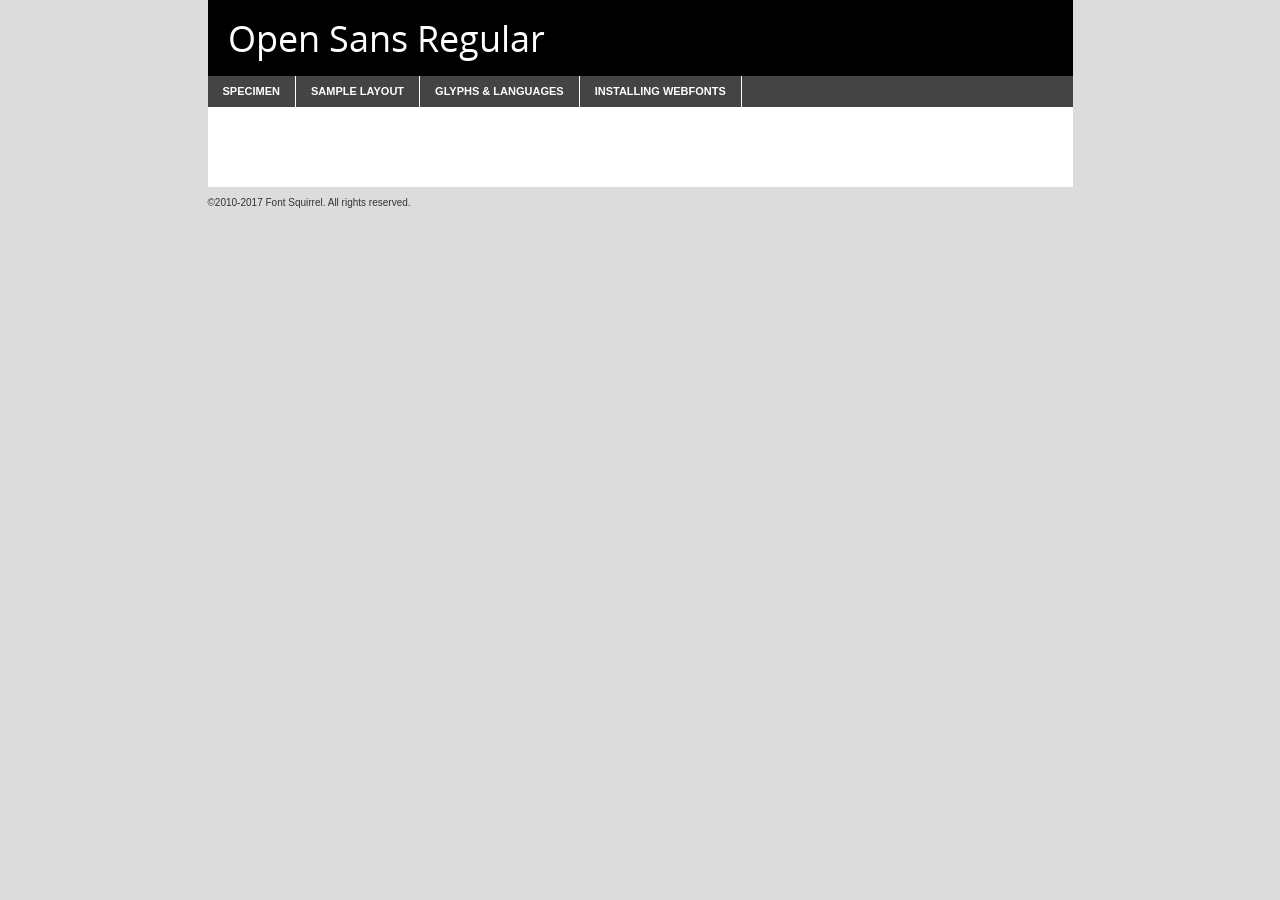
<file: teste 2/js/fontes/opensans-regular-demo.html>
<!DOCTYPE html PUBLIC "-//W3C//DTD XHTML 1.0 Transitional//EN"
	"http://www.w3.org/TR/xhtml1/DTD/xhtml1-transitional.dtd">

<html xmlns="http://www.w3.org/1999/xhtml" xml:lang="en" lang="en">
<head>
	<meta http-equiv="Content-Type" content="text/html; charset=utf-8" />
	<script src="http://ajax.googleapis.com/ajax/libs/jquery/1.7.2/jquery.min.js" type="text/javascript" charset="utf-8"></script>
	<script type="text/javascript">
	(function($){$.fn.easyTabs=function(option){var param=jQuery.extend({fadeSpeed:"fast",defaultContent:1,activeClass:'active'},option);$(this).each(function(){var thisId="#"+this.id;if(param.defaultContent==''){param.defaultContent=1;}
	if(typeof param.defaultContent=="number")
	{var defaultTab=$(thisId+" .tabs li:eq("+(param.defaultContent-1)+") a").attr('href').substr(1);}else{var defaultTab=param.defaultContent;}
	$(thisId+" .tabs li a").each(function(){var tabToHide=$(this).attr('href').substr(1);$("#"+tabToHide).addClass('easytabs-tab-content');});hideAll();changeContent(defaultTab);function hideAll(){$(thisId+" .easytabs-tab-content").hide();}
	function changeContent(tabId){hideAll();$(thisId+" .tabs li").removeClass(param.activeClass);$(thisId+" .tabs li a[href=#"+tabId+"]").closest('li').addClass(param.activeClass);if(param.fadeSpeed!="none")
	{$(thisId+" #"+tabId).fadeIn(param.fadeSpeed);}else{$(thisId+" #"+tabId).show();}}
	$(thisId+" .tabs li").click(function(){var tabId=$(this).find('a').attr('href').substr(1);changeContent(tabId);return false;});});}})(jQuery);
	</script>
	<link rel="stylesheet" href="specimen_files/specimen_stylesheet.css" type="text/css" charset="utf-8" />
	<link rel="stylesheet" href="stylesheet.css" type="text/css" charset="utf-8" />

	<style type="text/css">
					body{
				font-family: 'open_sansregular';
							}
		</style>

	<title>Open Sans Regular Specimen</title>
	
	
	<script type="text/javascript" charset="utf-8">
		$(document).ready(function() {
			$('#container').easyTabs({defaultContent:1});
		});
	</script>
</head>

<body>
<div id="container">
	<div id="header">
		Open Sans Regular	</div>
	<ul class="tabs">
		<li><a href="#specimen">Specimen</a></li>
		<li><a href="#layout">Sample Layout</a></li>
				<li><a href="#glyphs">Glyphs &amp; Languages</a></li>
		<li><a href="#installing">Installing Webfonts</a></li>
		
	</ul>
	
	<div id="main_content">

		
			<div id="specimen">
		
				<div class="section">
					<div class="grid12 firstcol">
						<div class="huge">AaBb</div>
					</div>
				</div>
		
				<div class="section">
					<div class="glyph_range">A&#x200B;B&#x200b;C&#x200b;D&#x200b;E&#x200b;F&#x200b;G&#x200b;H&#x200b;I&#x200b;J&#x200b;K&#x200b;L&#x200b;M&#x200b;N&#x200b;O&#x200b;P&#x200b;Q&#x200b;R&#x200b;S&#x200b;T&#x200b;U&#x200b;V&#x200b;W&#x200b;X&#x200b;Y&#x200b;Z&#x200b;a&#x200b;b&#x200b;c&#x200b;d&#x200b;e&#x200b;f&#x200b;g&#x200b;h&#x200b;i&#x200b;j&#x200b;k&#x200b;l&#x200b;m&#x200b;n&#x200b;o&#x200b;p&#x200b;q&#x200b;r&#x200b;s&#x200b;t&#x200b;u&#x200b;v&#x200b;w&#x200b;x&#x200b;y&#x200b;z&#x200b;1&#x200b;2&#x200b;3&#x200b;4&#x200b;5&#x200b;6&#x200b;7&#x200b;8&#x200b;9&#x200b;0&#x200b;&amp;&#x200b;.&#x200b;,&#x200b;?&#x200b;!&#x200b;&#64;&#x200b;(&#x200b;)&#x200b;#&#x200b;$&#x200b;%&#x200b;*&#x200b;+&#x200b;-&#x200b;=&#x200b;:&#x200b;;</div>
				</div>
				<div class="section">
					<div class="grid12 firstcol">
						<table class="sample_table">
							<tr><td>10</td><td class="size10">abcdefghijklmnopqrstuvwxyzABCDEFGHIJKLMNOPQRSTUVWXYZ0123456789abcdefghijklmnopqrstuvwxyzABCDEFGHIJKLMNOPQRSTUVWXYZ0123456789abcdefghijklmnopqrstuvwxyzABCDEFGHIJKLMNOPQRSTUVWXYZ</td></tr>
							<tr><td>11</td><td class="size11">abcdefghijklmnopqrstuvwxyzABCDEFGHIJKLMNOPQRSTUVWXYZ0123456789abcdefghijklmnopqrstuvwxyzABCDEFGHIJKLMNOPQRSTUVWXYZ0123456789abcdefghijklmnopqrstuvwxyzABCDEFGHIJKLMNOPQRSTUVWXYZ</td></tr>
							<tr><td>12</td><td class="size12">abcdefghijklmnopqrstuvwxyzABCDEFGHIJKLMNOPQRSTUVWXYZ0123456789abcdefghijklmnopqrstuvwxyzABCDEFGHIJKLMNOPQRSTUVWXYZ0123456789abcdefghijklmnopqrstuvwxyzABCDEFGHIJKLMNOPQRSTUVWXYZ</td></tr>
							<tr><td>13</td><td class="size13">abcdefghijklmnopqrstuvwxyzABCDEFGHIJKLMNOPQRSTUVWXYZ0123456789abcdefghijklmnopqrstuvwxyzABCDEFGHIJKLMNOPQRSTUVWXYZ0123456789abcdefghijklmnopqrstuvwxyzABCDEFGHIJKLMNOPQRSTUVWXYZ</td></tr>
							<tr><td>14</td><td class="size14">abcdefghijklmnopqrstuvwxyzABCDEFGHIJKLMNOPQRSTUVWXYZ0123456789abcdefghijklmnopqrstuvwxyzABCDEFGHIJKLMNOPQRSTUVWXYZ0123456789abcdefghijklmnopqrstuvwxyzABCDEFGHIJKLMNOPQRSTUVWXYZ</td></tr>
							<tr><td>16</td><td class="size16">abcdefghijklmnopqrstuvwxyzABCDEFGHIJKLMNOPQRSTUVWXYZ0123456789abcdefghijklmnopqrstuvwxyzABCDEFGHIJKLMNOPQRSTUVWXYZ</td></tr>
							<tr><td>18</td><td class="size18">abcdefghijklmnopqrstuvwxyzABCDEFGHIJKLMNOPQRSTUVWXYZ0123456789abcdefghijklmnopqrstuvwxyzABCDEFGHIJKLMNOPQRSTUVWXYZ</td></tr>
							<tr><td>20</td><td class="size20">abcdefghijklmnopqrstuvwxyzABCDEFGHIJKLMNOPQRSTUVWXYZ0123456789abcdefghijklmnopqrstuvwxyzABCDEFGHIJKLMNOPQRSTUVWXYZ</td></tr>
							<tr><td>24</td><td class="size24">abcdefghijklmnopqrstuvwxyzABCDEFGHIJKLMNOPQRSTUVWXYZ0123456789abcdefghijklmnopqrstuvwxyzABCDEFGHIJKLMNOPQRSTUVWXYZ</td></tr>
							<tr><td>30</td><td class="size30">abcdefghijklmnopqrstuvwxyzABCDEFGHIJKLMNOPQRSTUVWXYZ0123456789abcdefghijklmnopqrstuvwxyzABCDEFGHIJKLMNOPQRSTUVWXYZ</td></tr>
							<tr><td>36</td><td class="size36">abcdefghijklmnopqrstuvwxyzABCDEFGHIJKLMNOPQRSTUVWXYZ0123456789abcdefghijklmnopqrstuvwxyzABCDEFGHIJKLMNOPQRSTUVWXYZ</td></tr>
							<tr><td>48</td><td class="size48">abcdefghijklmnopqrstuvwxyzABCDEFGHIJKLMNOPQRSTUVWXYZ0123456789abcdefghijklmnopqrstuvwxyzABCDEFGHIJKLMNOPQRSTUVWXYZ</td></tr>
							<tr><td>60</td><td class="size60">abcdefghijklmnopqrstuvwxyzABCDEFGHIJKLMNOPQRSTUVWXYZ0123456789abcdefghijklmnopqrstuvwxyzABCDEFGHIJKLMNOPQRSTUVWXYZ</td></tr>
							<tr><td>72</td><td class="size72">abcdefghijklmnopqrstuvwxyzABCDEFGHIJKLMNOPQRSTUVWXYZ0123456789abcdefghijklmnopqrstuvwxyzABCDEFGHIJKLMNOPQRSTUVWXYZ</td></tr>
							<tr><td>90</td><td class="size90">abcdefghijklmnopqrstuvwxyzABCDEFGHIJKLMNOPQRSTUVWXYZ0123456789abcdefghijklmnopqrstuvwxyzABCDEFGHIJKLMNOPQRSTUVWXYZ</td></tr>
						</table>
				
					</div>
			
				</div>
		
		
		
								<div class="section" id="bodycomparison">


										<div id="xheight">
				<div class="fontbody">&#x25FC;&#x25FC;&#x25FC;&#x25FC;&#x25FC;&#x25FC;&#x25FC;&#x25FC;&#x25FC;&#x25FC;&#x25FC;&#x25FC;&#x25FC;&#x25FC;&#x25FC;&#x25FC;&#x25FC;&#x25FC;&#x25FC;&#x25FC;&#x25FC;&#x25FC;&#x25FC;&#x25FC;&#x25FC;&#x25FC;&#x25FC;&#x25FC;&#x25FC;&#x25FC;&#x25FC;&#x25FC;&#x25FC;&#x25FC;&#x25FC;&#x25FC;&#x25FC;&#x25FC;&#x25FC;&#x25FC;&#x25FC;&#x25FC;&#x25FC;&#x25FC;&#x25FC;&#x25FC;&#x25FC;&#x25FC;&#x25FC;&#x25FC;&#x25FC;&#x25FC;&#x25FC;&#x25FC;&#x25FC;&#x25FC;&#x25FC;&#x25FC;&#x25FC;&#x25FC;&#x25FC;&#x25FC;&#x25FC;&#x25FC;&#x25FC;&#x25FC;&#x25FC;&#x25FC;&#x25FC;&#x25FC;&#x25FC;&#x25FC;&#x25FC;&#x25FC;&#x25FC;&#x25FC;&#x25FC;&#x25FC;&#x25FC;&#x25FC;&#x25FC;&#x25FC;&#x25FC;&#x25FC;&#x25FC;&#x25FC;&#x25FC;&#x25FC;&#x25FC;&#x25FC;&#x25FC;&#x25FC;&#x25FC;&#x25FC;&#x25FC;&#x25FC;&#x25FC;&#x25FC;&#x25FC;body</div><div class="arialbody">body</div><div class="verdanabody">body</div><div class="georgiabody">body</div></div>
										<div class="fontbody" style="z-index:1">
											body<span>Open Sans Regular</span>
										</div>
										<div class="arialbody" style="z-index:1">
											body<span>Arial</span>
										</div>
										<div class="verdanabody" style="z-index:1">
											body<span>Verdana</span>
										</div>
										<div class="georgiabody" style="z-index:1">
											body<span>Georgia</span>
										</div>



								</div>
		
		
				<div class="section psample psample_row1" id="">
					
					<div class="grid2 firstcol">
						<p class="size10"><span>10.</span>Aenean lacinia bibendum nulla sed consectetur. Fusce dapibus, tellus ac cursus commodo, tortor mauris condimentum nibh, ut fermentum massa justo sit amet risus. Nullam id dolor id nibh ultricies vehicula ut id elit. Cum sociis natoque penatibus et magnis dis parturient montes, nascetur ridiculus mus. Nulla vitae elit libero, a pharetra augue.</p>
			
					</div>
					<div class="grid3">
						<p class="size11"><span>11.</span>Aenean lacinia bibendum nulla sed consectetur. Fusce dapibus, tellus ac cursus commodo, tortor mauris condimentum nibh, ut fermentum massa justo sit amet risus. Nullam id dolor id nibh ultricies vehicula ut id elit. Cum sociis natoque penatibus et magnis dis parturient montes, nascetur ridiculus mus. Nulla vitae elit libero, a pharetra augue.</p>
			
					</div>
					<div class="grid3">
						<p class="size12"><span>12.</span>Aenean lacinia bibendum nulla sed consectetur. Fusce dapibus, tellus ac cursus commodo, tortor mauris condimentum nibh, ut fermentum massa justo sit amet risus. Nullam id dolor id nibh ultricies vehicula ut id elit. Cum sociis natoque penatibus et magnis dis parturient montes, nascetur ridiculus mus. Nulla vitae elit libero, a pharetra augue.</p>
			
					</div>
					<div class="grid4">
						<p class="size13"><span>13.</span>Aenean lacinia bibendum nulla sed consectetur. Fusce dapibus, tellus ac cursus commodo, tortor mauris condimentum nibh, ut fermentum massa justo sit amet risus. Nullam id dolor id nibh ultricies vehicula ut id elit. Cum sociis natoque penatibus et magnis dis parturient montes, nascetur ridiculus mus. Nulla vitae elit libero, a pharetra augue.</p>
			
					</div>
					<div class="white_blend"></div>
					
				</div>
				<div class="section psample psample_row2" id="">
					<div class="grid3 firstcol">
						<p class="size14"><span>14.</span>Aenean lacinia bibendum nulla sed consectetur. Fusce dapibus, tellus ac cursus commodo, tortor mauris condimentum nibh, ut fermentum massa justo sit amet risus. Nullam id dolor id nibh ultricies vehicula ut id elit. Cum sociis natoque penatibus et magnis dis parturient montes, nascetur ridiculus mus. Nulla vitae elit libero, a pharetra augue.</p>
			
					</div>
					<div class="grid4">
						<p class="size16"><span>16.</span>Aenean lacinia bibendum nulla sed consectetur. Fusce dapibus, tellus ac cursus commodo, tortor mauris condimentum nibh, ut fermentum massa justo sit amet risus. Nullam id dolor id nibh ultricies vehicula ut id elit. Cum sociis natoque penatibus et magnis dis parturient montes, nascetur ridiculus mus. Nulla vitae elit libero, a pharetra augue.</p>
			
					</div>
					<div class="grid5">
						<p class="size18"><span>18.</span>Aenean lacinia bibendum nulla sed consectetur. Fusce dapibus, tellus ac cursus commodo, tortor mauris condimentum nibh, ut fermentum massa justo sit amet risus. Nullam id dolor id nibh ultricies vehicula ut id elit. Cum sociis natoque penatibus et magnis dis parturient montes, nascetur ridiculus mus. Nulla vitae elit libero, a pharetra augue.</p>
			
					</div>

					<div class="white_blend"></div>

				</div>
				
				<div class="section psample psample_row3" id="">
					<div class="grid5 firstcol">
						<p class="size20"><span>20.</span>Aenean lacinia bibendum nulla sed consectetur. Fusce dapibus, tellus ac cursus commodo, tortor mauris condimentum nibh, ut fermentum massa justo sit amet risus. Nullam id dolor id nibh ultricies vehicula ut id elit. Cum sociis natoque penatibus et magnis dis parturient montes, nascetur ridiculus mus. Nulla vitae elit libero, a pharetra augue.</p>
					</div>
					<div class="grid7">
						<p class="size24"><span>24.</span>Aenean lacinia bibendum nulla sed consectetur. Fusce dapibus, tellus ac cursus commodo, tortor mauris condimentum nibh, ut fermentum massa justo sit amet risus. Nullam id dolor id nibh ultricies vehicula ut id elit. Cum sociis natoque penatibus et magnis dis parturient montes, nascetur ridiculus mus. Nulla vitae elit libero, a pharetra augue.</p>
					</div>
					
					<div class="white_blend"></div>
					
				</div>
				
				<div class="section psample psample_row4" id="">
					<div class="grid12 firstcol">
						<p class="size30"><span>30.</span>Aenean lacinia bibendum nulla sed consectetur. Fusce dapibus, tellus ac cursus commodo, tortor mauris condimentum nibh, ut fermentum massa justo sit amet risus. Nullam id dolor id nibh ultricies vehicula ut id elit. Cum sociis natoque penatibus et magnis dis parturient montes, nascetur ridiculus mus. Nulla vitae elit libero, a pharetra augue.</p>
					</div>
					<div class="white_blend"></div>
					
				</div>
				
				
				
				<div class="section psample psample_row1 fullreverse">
					<div class="grid2 firstcol">
						<p class="size10"><span>10.</span>Aenean lacinia bibendum nulla sed consectetur. Fusce dapibus, tellus ac cursus commodo, tortor mauris condimentum nibh, ut fermentum massa justo sit amet risus. Nullam id dolor id nibh ultricies vehicula ut id elit. Cum sociis natoque penatibus et magnis dis parturient montes, nascetur ridiculus mus. Nulla vitae elit libero, a pharetra augue.</p>
			
					</div>
					<div class="grid3">
						<p class="size11"><span>11.</span>Aenean lacinia bibendum nulla sed consectetur. Fusce dapibus, tellus ac cursus commodo, tortor mauris condimentum nibh, ut fermentum massa justo sit amet risus. Nullam id dolor id nibh ultricies vehicula ut id elit. Cum sociis natoque penatibus et magnis dis parturient montes, nascetur ridiculus mus. Nulla vitae elit libero, a pharetra augue.</p>
			
					</div>
					<div class="grid3">
						<p class="size12"><span>12.</span>Aenean lacinia bibendum nulla sed consectetur. Fusce dapibus, tellus ac cursus commodo, tortor mauris condimentum nibh, ut fermentum massa justo sit amet risus. Nullam id dolor id nibh ultricies vehicula ut id elit. Cum sociis natoque penatibus et magnis dis parturient montes, nascetur ridiculus mus. Nulla vitae elit libero, a pharetra augue.</p>
			
					</div>
					<div class="grid4">
						<p class="size13"><span>13.</span>Aenean lacinia bibendum nulla sed consectetur. Fusce dapibus, tellus ac cursus commodo, tortor mauris condimentum nibh, ut fermentum massa justo sit amet risus. Nullam id dolor id nibh ultricies vehicula ut id elit. Cum sociis natoque penatibus et magnis dis parturient montes, nascetur ridiculus mus. Nulla vitae elit libero, a pharetra augue.</p>
			
					</div>
					<div class="black_blend"></div>
					
				</div>
				
				<div class="section psample psample_row2 fullreverse">
					<div class="grid3 firstcol">
						<p class="size14"><span>14.</span>Aenean lacinia bibendum nulla sed consectetur. Fusce dapibus, tellus ac cursus commodo, tortor mauris condimentum nibh, ut fermentum massa justo sit amet risus. Nullam id dolor id nibh ultricies vehicula ut id elit. Cum sociis natoque penatibus et magnis dis parturient montes, nascetur ridiculus mus. Nulla vitae elit libero, a pharetra augue.</p>
			
					</div>
					<div class="grid4">
						<p class="size16"><span>16.</span>Aenean lacinia bibendum nulla sed consectetur. Fusce dapibus, tellus ac cursus commodo, tortor mauris condimentum nibh, ut fermentum massa justo sit amet risus. Nullam id dolor id nibh ultricies vehicula ut id elit. Cum sociis natoque penatibus et magnis dis parturient montes, nascetur ridiculus mus. Nulla vitae elit libero, a pharetra augue.</p>
			
					</div>
					<div class="grid5">
						<p class="size18"><span>18.</span>Aenean lacinia bibendum nulla sed consectetur. Fusce dapibus, tellus ac cursus commodo, tortor mauris condimentum nibh, ut fermentum massa justo sit amet risus. Nullam id dolor id nibh ultricies vehicula ut id elit. Cum sociis natoque penatibus et magnis dis parturient montes, nascetur ridiculus mus. Nulla vitae elit libero, a pharetra augue.</p>
			
					</div>
					<div class="black_blend"></div>

				</div>
				
				<div class="section psample fullreverse psample_row3" id="">
					<div class="grid5 firstcol">
						<p class="size20"><span>20.</span>Aenean lacinia bibendum nulla sed consectetur. Fusce dapibus, tellus ac cursus commodo, tortor mauris condimentum nibh, ut fermentum massa justo sit amet risus. Nullam id dolor id nibh ultricies vehicula ut id elit. Cum sociis natoque penatibus et magnis dis parturient montes, nascetur ridiculus mus. Nulla vitae elit libero, a pharetra augue.</p>
					</div>
					<div class="grid7">
						<p class="size24"><span>24.</span>Aenean lacinia bibendum nulla sed consectetur. Fusce dapibus, tellus ac cursus commodo, tortor mauris condimentum nibh, ut fermentum massa justo sit amet risus. Nullam id dolor id nibh ultricies vehicula ut id elit. Cum sociis natoque penatibus et magnis dis parturient montes, nascetur ridiculus mus. Nulla vitae elit libero, a pharetra augue.</p>
					</div>
					
					<div class="black_blend"></div>
					
				</div>
				
				<div class="section psample fullreverse psample_row4" id="" style="border-bottom: 20px #000 solid;">
					<div class="grid12 firstcol">
						<p class="size30"><span>30.</span>Aenean lacinia bibendum nulla sed consectetur. Fusce dapibus, tellus ac cursus commodo, tortor mauris condimentum nibh, ut fermentum massa justo sit amet risus. Nullam id dolor id nibh ultricies vehicula ut id elit. Cum sociis natoque penatibus et magnis dis parturient montes, nascetur ridiculus mus. Nulla vitae elit libero, a pharetra augue.</p>
					</div>
					<div class="black_blend"></div>
					
				</div>
				
				
				
				
			</div>
			
			<div id="layout">
				
				<div class="section">
					
					<div class="grid12 firstcol">
						<h1>Lorem Ipsum Dolor</h1>
						<h2>Etiam porta sem malesuada magna mollis euismod</h2>
						
						<p class="byline">By <a href="#link">Aenean Lacinia</a></p>
					</div>
				</div>
				<div class="section">
					<div class="grid8 firstcol">
						<p class="large">Donec sed odio dui. Morbi leo risus, porta ac consectetur ac, vestibulum at eros. Fusce dapibus, tellus ac cursus commodo, tortor mauris condimentum nibh, ut fermentum massa justo sit amet risus. </p>

						
						<h3>Pellentesque ornare sem</h3>

						<p>Maecenas sed diam eget risus varius blandit sit amet non magna. Maecenas faucibus mollis interdum. Donec ullamcorper nulla non metus auctor fringilla. Nullam id dolor id nibh ultricies vehicula ut id elit. Nullam id dolor id nibh ultricies vehicula ut id elit. </p>

						<p>Aenean eu leo quam. Pellentesque ornare sem lacinia quam venenatis vestibulum. Lorem ipsum dolor sit amet, consectetur adipiscing elit. Cum sociis natoque penatibus et magnis dis parturient montes, nascetur ridiculus mus. </p>

						<p>Nulla vitae elit libero, a pharetra augue. Praesent commodo cursus magna, vel scelerisque nisl consectetur et. Aenean lacinia bibendum nulla sed consectetur. </p>

						<p>Nullam quis risus eget urna mollis ornare vel eu leo. Nullam quis risus eget urna mollis ornare vel eu leo. Maecenas sed diam eget risus varius blandit sit amet non magna. Donec ullamcorper nulla non metus auctor fringilla. </p>

						<h3>Cras mattis consectetur</h3>

						<p>Aenean eu leo quam. Pellentesque ornare sem lacinia quam venenatis vestibulum. Aenean lacinia bibendum nulla sed consectetur. Integer posuere erat a ante venenatis dapibus posuere velit aliquet. Cras mattis consectetur purus sit amet fermentum. </p>

						<p>Nullam id dolor id nibh ultricies vehicula ut id elit. Nullam quis risus eget urna mollis ornare vel eu leo. Cras mattis consectetur purus sit amet fermentum.</p>
					</div>
					
					<div class="grid4 sidebar">
						
						<div class="box reverse">
							<p class="last">Nullam quis risus eget urna mollis ornare vel eu leo. Donec ullamcorper nulla non metus auctor fringilla. Cras mattis consectetur purus sit amet fermentum. Sed posuere consectetur est at lobortis. Lorem ipsum dolor sit amet, consectetur adipiscing elit. </p>
						</div>
						
						<p class="caption">Maecenas sed diam eget risus varius.</p>

						<p>Vestibulum id ligula porta felis euismod semper. Integer posuere erat a ante venenatis dapibus posuere velit aliquet. Vestibulum id ligula porta felis euismod semper. Sed posuere consectetur est at lobortis. Maecenas sed diam eget risus varius blandit sit amet non magna. Fusce dapibus, tellus ac cursus commodo, tortor mauris condimentum nibh, ut fermentum massa justo sit amet risus. </p>

					

						<p>Duis mollis, est non commodo luctus, nisi erat porttitor ligula, eget lacinia odio sem nec elit. Aenean lacinia bibendum nulla sed consectetur. Vivamus sagittis lacus vel augue laoreet rutrum faucibus dolor auctor. Aenean lacinia bibendum nulla sed consectetur. Nullam quis risus eget urna mollis ornare vel eu leo. </p>

						<p>Praesent commodo cursus magna, vel scelerisque nisl consectetur et. Donec ullamcorper nulla non metus auctor fringilla. Maecenas faucibus mollis interdum. Fusce dapibus, tellus ac cursus commodo, tortor mauris condimentum nibh, ut fermentum massa justo sit amet risus. </p>

					</div>
				</div>
				
			</div>


			



		<div id="glyphs">
			<div class="section">
				<div class="grid12 firstcol">
			
				<h1>Language Support</h1>
				<p>The subset of Open Sans Regular in this kit supports the following languages:<br />
			
					Albanian, Basque, Breton, Chamorro, Danish, Dutch, English, Faroese, Finnish, French, Frisian, Galician, German, Icelandic, Italian, Malagasy, Norwegian, Portuguese, Spanish, Alsatian, Aragonese, Arapaho, Arrernte, Asturian, Aymara, Bislama, Cebuano, Corsican, Fijian, French_creole, Genoese, Gilbertese, Greenlandic, Haitian_creole, Hiligaynon, Hmong, Hopi, Ibanag, Iloko_ilokano, Indonesian, Interglossa_glosa, Interlingua, Irish_gaelic, Jerriais, Lojban, Lombard, Luxembourgeois, Manx, Mohawk, Norfolk_pitcairnese, Occitan, Oromo, Pangasinan, Papiamento, Piedmontese, Potawatomi, Rhaeto-romance, Romansh, Rotokas, Sami_lule, Samoan, Sardinian, Scots_gaelic, Seychelles_creole, Shona, Sicilian, Somali, Southern_ndebele, Swahili, Swati_swazi, Tagalog_filipino_pilipino, Tetum, Tok_pisin, Uyghur_latinized, Volapuk, Walloon, Warlpiri, Xhosa, Yapese, Zulu, Latinbasic, Ubasic, Demo				</p>
				<h1>Glyph Chart</h1>
				<p>The subset of Open Sans Regular in this kit includes all the glyphs listed below. Unicode entities are included above each glyph to help you insert individual characters into your layout.</p>
				<div id="glyph_chart">
			
																				 <div><p>&amp;#13;</p>&#13;</div>
																				 <div><p>&amp;#32;</p>&#32;</div>
																				 <div><p>&amp;#33;</p>&#33;</div>
																				 <div><p>&amp;#34;</p>&#34;</div>
																				 <div><p>&amp;#35;</p>&#35;</div>
																				 <div><p>&amp;#36;</p>&#36;</div>
																				 <div><p>&amp;#37;</p>&#37;</div>
																				 <div><p>&amp;#38;</p>&#38;</div>
																				 <div><p>&amp;#39;</p>&#39;</div>
																				 <div><p>&amp;#40;</p>&#40;</div>
																				 <div><p>&amp;#41;</p>&#41;</div>
																				 <div><p>&amp;#42;</p>&#42;</div>
																				 <div><p>&amp;#43;</p>&#43;</div>
																				 <div><p>&amp;#44;</p>&#44;</div>
																				 <div><p>&amp;#45;</p>&#45;</div>
																				 <div><p>&amp;#46;</p>&#46;</div>
																				 <div><p>&amp;#47;</p>&#47;</div>
																				 <div><p>&amp;#48;</p>&#48;</div>
																				 <div><p>&amp;#49;</p>&#49;</div>
																				 <div><p>&amp;#50;</p>&#50;</div>
																				 <div><p>&amp;#51;</p>&#51;</div>
																				 <div><p>&amp;#52;</p>&#52;</div>
																				 <div><p>&amp;#53;</p>&#53;</div>
																				 <div><p>&amp;#54;</p>&#54;</div>
																				 <div><p>&amp;#55;</p>&#55;</div>
																				 <div><p>&amp;#56;</p>&#56;</div>
																				 <div><p>&amp;#57;</p>&#57;</div>
																				 <div><p>&amp;#58;</p>&#58;</div>
																				 <div><p>&amp;#59;</p>&#59;</div>
																				 <div><p>&amp;#60;</p>&#60;</div>
																				 <div><p>&amp;#61;</p>&#61;</div>
																				 <div><p>&amp;#62;</p>&#62;</div>
																				 <div><p>&amp;#63;</p>&#63;</div>
																				 <div><p>&amp;#64;</p>&#64;</div>
																				 <div><p>&amp;#65;</p>&#65;</div>
																				 <div><p>&amp;#66;</p>&#66;</div>
																				 <div><p>&amp;#67;</p>&#67;</div>
																				 <div><p>&amp;#68;</p>&#68;</div>
																				 <div><p>&amp;#69;</p>&#69;</div>
																				 <div><p>&amp;#70;</p>&#70;</div>
																				 <div><p>&amp;#71;</p>&#71;</div>
																				 <div><p>&amp;#72;</p>&#72;</div>
																				 <div><p>&amp;#73;</p>&#73;</div>
																				 <div><p>&amp;#74;</p>&#74;</div>
																				 <div><p>&amp;#75;</p>&#75;</div>
																				 <div><p>&amp;#76;</p>&#76;</div>
																				 <div><p>&amp;#77;</p>&#77;</div>
																				 <div><p>&amp;#78;</p>&#78;</div>
																				 <div><p>&amp;#79;</p>&#79;</div>
																				 <div><p>&amp;#80;</p>&#80;</div>
																				 <div><p>&amp;#81;</p>&#81;</div>
																				 <div><p>&amp;#82;</p>&#82;</div>
																				 <div><p>&amp;#83;</p>&#83;</div>
																				 <div><p>&amp;#84;</p>&#84;</div>
																				 <div><p>&amp;#85;</p>&#85;</div>
																				 <div><p>&amp;#86;</p>&#86;</div>
																				 <div><p>&amp;#87;</p>&#87;</div>
																				 <div><p>&amp;#88;</p>&#88;</div>
																				 <div><p>&amp;#89;</p>&#89;</div>
																				 <div><p>&amp;#90;</p>&#90;</div>
																				 <div><p>&amp;#91;</p>&#91;</div>
																				 <div><p>&amp;#92;</p>&#92;</div>
																				 <div><p>&amp;#93;</p>&#93;</div>
																				 <div><p>&amp;#94;</p>&#94;</div>
																				 <div><p>&amp;#95;</p>&#95;</div>
																				 <div><p>&amp;#96;</p>&#96;</div>
																				 <div><p>&amp;#97;</p>&#97;</div>
																				 <div><p>&amp;#98;</p>&#98;</div>
																				 <div><p>&amp;#99;</p>&#99;</div>
																				 <div><p>&amp;#100;</p>&#100;</div>
																				 <div><p>&amp;#101;</p>&#101;</div>
																				 <div><p>&amp;#102;</p>&#102;</div>
																				 <div><p>&amp;#103;</p>&#103;</div>
																				 <div><p>&amp;#104;</p>&#104;</div>
																				 <div><p>&amp;#105;</p>&#105;</div>
																				 <div><p>&amp;#106;</p>&#106;</div>
																				 <div><p>&amp;#107;</p>&#107;</div>
																				 <div><p>&amp;#108;</p>&#108;</div>
																				 <div><p>&amp;#109;</p>&#109;</div>
																				 <div><p>&amp;#110;</p>&#110;</div>
																				 <div><p>&amp;#111;</p>&#111;</div>
																				 <div><p>&amp;#112;</p>&#112;</div>
																				 <div><p>&amp;#113;</p>&#113;</div>
																				 <div><p>&amp;#114;</p>&#114;</div>
																				 <div><p>&amp;#115;</p>&#115;</div>
																				 <div><p>&amp;#116;</p>&#116;</div>
																				 <div><p>&amp;#117;</p>&#117;</div>
																				 <div><p>&amp;#118;</p>&#118;</div>
																				 <div><p>&amp;#119;</p>&#119;</div>
																				 <div><p>&amp;#120;</p>&#120;</div>
																				 <div><p>&amp;#121;</p>&#121;</div>
																				 <div><p>&amp;#122;</p>&#122;</div>
																				 <div><p>&amp;#123;</p>&#123;</div>
																				 <div><p>&amp;#124;</p>&#124;</div>
																				 <div><p>&amp;#125;</p>&#125;</div>
																				 <div><p>&amp;#126;</p>&#126;</div>
																				 <div><p>&amp;#160;</p>&#160;</div>
																				 <div><p>&amp;#161;</p>&#161;</div>
																				 <div><p>&amp;#162;</p>&#162;</div>
																				 <div><p>&amp;#163;</p>&#163;</div>
																				 <div><p>&amp;#164;</p>&#164;</div>
																				 <div><p>&amp;#165;</p>&#165;</div>
																				 <div><p>&amp;#166;</p>&#166;</div>
																				 <div><p>&amp;#167;</p>&#167;</div>
																				 <div><p>&amp;#168;</p>&#168;</div>
																				 <div><p>&amp;#169;</p>&#169;</div>
																				 <div><p>&amp;#170;</p>&#170;</div>
																				 <div><p>&amp;#171;</p>&#171;</div>
																				 <div><p>&amp;#172;</p>&#172;</div>
																				 <div><p>&amp;#173;</p>&#173;</div>
																				 <div><p>&amp;#174;</p>&#174;</div>
																				 <div><p>&amp;#175;</p>&#175;</div>
																				 <div><p>&amp;#176;</p>&#176;</div>
																				 <div><p>&amp;#177;</p>&#177;</div>
																				 <div><p>&amp;#178;</p>&#178;</div>
																				 <div><p>&amp;#179;</p>&#179;</div>
																				 <div><p>&amp;#180;</p>&#180;</div>
																				 <div><p>&amp;#181;</p>&#181;</div>
																				 <div><p>&amp;#182;</p>&#182;</div>
																				 <div><p>&amp;#183;</p>&#183;</div>
																				 <div><p>&amp;#184;</p>&#184;</div>
																				 <div><p>&amp;#185;</p>&#185;</div>
																				 <div><p>&amp;#186;</p>&#186;</div>
																				 <div><p>&amp;#187;</p>&#187;</div>
																				 <div><p>&amp;#188;</p>&#188;</div>
																				 <div><p>&amp;#189;</p>&#189;</div>
																				 <div><p>&amp;#190;</p>&#190;</div>
																				 <div><p>&amp;#191;</p>&#191;</div>
																				 <div><p>&amp;#192;</p>&#192;</div>
																				 <div><p>&amp;#193;</p>&#193;</div>
																				 <div><p>&amp;#194;</p>&#194;</div>
																				 <div><p>&amp;#195;</p>&#195;</div>
																				 <div><p>&amp;#196;</p>&#196;</div>
																				 <div><p>&amp;#197;</p>&#197;</div>
																				 <div><p>&amp;#198;</p>&#198;</div>
																				 <div><p>&amp;#199;</p>&#199;</div>
																				 <div><p>&amp;#200;</p>&#200;</div>
																				 <div><p>&amp;#201;</p>&#201;</div>
																				 <div><p>&amp;#202;</p>&#202;</div>
																				 <div><p>&amp;#203;</p>&#203;</div>
																				 <div><p>&amp;#204;</p>&#204;</div>
																				 <div><p>&amp;#205;</p>&#205;</div>
																				 <div><p>&amp;#206;</p>&#206;</div>
																				 <div><p>&amp;#207;</p>&#207;</div>
																				 <div><p>&amp;#208;</p>&#208;</div>
																				 <div><p>&amp;#209;</p>&#209;</div>
																				 <div><p>&amp;#210;</p>&#210;</div>
																				 <div><p>&amp;#211;</p>&#211;</div>
																				 <div><p>&amp;#212;</p>&#212;</div>
																				 <div><p>&amp;#213;</p>&#213;</div>
																				 <div><p>&amp;#214;</p>&#214;</div>
																				 <div><p>&amp;#215;</p>&#215;</div>
																				 <div><p>&amp;#216;</p>&#216;</div>
																				 <div><p>&amp;#217;</p>&#217;</div>
																				 <div><p>&amp;#218;</p>&#218;</div>
																				 <div><p>&amp;#219;</p>&#219;</div>
																				 <div><p>&amp;#220;</p>&#220;</div>
																				 <div><p>&amp;#221;</p>&#221;</div>
																				 <div><p>&amp;#222;</p>&#222;</div>
																				 <div><p>&amp;#223;</p>&#223;</div>
																				 <div><p>&amp;#224;</p>&#224;</div>
																				 <div><p>&amp;#225;</p>&#225;</div>
																				 <div><p>&amp;#226;</p>&#226;</div>
																				 <div><p>&amp;#227;</p>&#227;</div>
																				 <div><p>&amp;#228;</p>&#228;</div>
																				 <div><p>&amp;#229;</p>&#229;</div>
																				 <div><p>&amp;#230;</p>&#230;</div>
																				 <div><p>&amp;#231;</p>&#231;</div>
																				 <div><p>&amp;#232;</p>&#232;</div>
																				 <div><p>&amp;#233;</p>&#233;</div>
																				 <div><p>&amp;#234;</p>&#234;</div>
																				 <div><p>&amp;#235;</p>&#235;</div>
																				 <div><p>&amp;#236;</p>&#236;</div>
																				 <div><p>&amp;#237;</p>&#237;</div>
																				 <div><p>&amp;#238;</p>&#238;</div>
																				 <div><p>&amp;#239;</p>&#239;</div>
																				 <div><p>&amp;#240;</p>&#240;</div>
																				 <div><p>&amp;#241;</p>&#241;</div>
																				 <div><p>&amp;#242;</p>&#242;</div>
																				 <div><p>&amp;#243;</p>&#243;</div>
																				 <div><p>&amp;#244;</p>&#244;</div>
																				 <div><p>&amp;#245;</p>&#245;</div>
																				 <div><p>&amp;#246;</p>&#246;</div>
																				 <div><p>&amp;#247;</p>&#247;</div>
																				 <div><p>&amp;#248;</p>&#248;</div>
																				 <div><p>&amp;#249;</p>&#249;</div>
																				 <div><p>&amp;#250;</p>&#250;</div>
																				 <div><p>&amp;#251;</p>&#251;</div>
																				 <div><p>&amp;#252;</p>&#252;</div>
																				 <div><p>&amp;#253;</p>&#253;</div>
																				 <div><p>&amp;#254;</p>&#254;</div>
																				 <div><p>&amp;#255;</p>&#255;</div>
																				 <div><p>&amp;#338;</p>&#338;</div>
																				 <div><p>&amp;#339;</p>&#339;</div>
																				 <div><p>&amp;#376;</p>&#376;</div>
																				 <div><p>&amp;#710;</p>&#710;</div>
																				 <div><p>&amp;#732;</p>&#732;</div>
																				 <div><p>&amp;#8192;</p>&#8192;</div>
																				 <div><p>&amp;#8193;</p>&#8193;</div>
																				 <div><p>&amp;#8194;</p>&#8194;</div>
																				 <div><p>&amp;#8195;</p>&#8195;</div>
																				 <div><p>&amp;#8196;</p>&#8196;</div>
																				 <div><p>&amp;#8197;</p>&#8197;</div>
																				 <div><p>&amp;#8198;</p>&#8198;</div>
																				 <div><p>&amp;#8199;</p>&#8199;</div>
																				 <div><p>&amp;#8200;</p>&#8200;</div>
																				 <div><p>&amp;#8201;</p>&#8201;</div>
																				 <div><p>&amp;#8202;</p>&#8202;</div>
																				 <div><p>&amp;#8208;</p>&#8208;</div>
																				 <div><p>&amp;#8209;</p>&#8209;</div>
																				 <div><p>&amp;#8210;</p>&#8210;</div>
																				 <div><p>&amp;#8211;</p>&#8211;</div>
																				 <div><p>&amp;#8212;</p>&#8212;</div>
																				 <div><p>&amp;#8216;</p>&#8216;</div>
																				 <div><p>&amp;#8217;</p>&#8217;</div>
																				 <div><p>&amp;#8218;</p>&#8218;</div>
																				 <div><p>&amp;#8220;</p>&#8220;</div>
																				 <div><p>&amp;#8221;</p>&#8221;</div>
																				 <div><p>&amp;#8222;</p>&#8222;</div>
																				 <div><p>&amp;#8226;</p>&#8226;</div>
																				 <div><p>&amp;#8230;</p>&#8230;</div>
																				 <div><p>&amp;#8239;</p>&#8239;</div>
																				 <div><p>&amp;#8249;</p>&#8249;</div>
																				 <div><p>&amp;#8250;</p>&#8250;</div>
																				 <div><p>&amp;#8287;</p>&#8287;</div>
																				 <div><p>&amp;#8364;</p>&#8364;</div>
																				 <div><p>&amp;#8482;</p>&#8482;</div>
																				 <div><p>&amp;#9724;</p>&#9724;</div>
																				 <div><p>&amp;#64257;</p>&#64257;</div>
																				 <div><p>&amp;#64258;</p>&#64258;</div>
																				 <div><p>&amp;#64259;</p>&#64259;</div>
																				 <div><p>&amp;#64260;</p>&#64260;</div>
																																						</div>	
				</div>
		
		
			</div>
		</div>
		
		
		<div id="specs">
			
		</div>
	
		<div id="installing">
			<div class="section">
				<div class="grid7 firstcol">
					<h1>Installing Webfonts</h1>
					
					<p>Webfonts are supported by all major browser platforms but not all in the same way. There are currently four different font formats that must be included in order to target all browsers. This includes TTF, WOFF, EOT and SVG.</p>
					
					<h2>1. Upload your webfonts</h2>
					<p>You must upload your webfont kit to your website. They should be in or near the same directory as your CSS files.</p>
					
					<h2>2. Include the webfont stylesheet</h2>
					<p>A special CSS @font-face declaration helps the various browsers select the appropriate font it needs without causing you a bunch of headaches. Learn more about this syntax by reading the <a href="https://www.fontspring.com/blog/further-hardening-of-the-bulletproof-syntax">Fontspring blog post</a> about it. The code for it is as follows:</p>


<code>
@font-face{ 
	font-family: 'MyWebFont';
	src: url('WebFont.eot');
	src: url('WebFont.eot?#iefix') format('embedded-opentype'),
	     url('WebFont.woff') format('woff'),
	     url('WebFont.ttf') format('truetype'),
	     url('WebFont.svg#webfont') format('svg');
}
</code>

	<p>We've already gone ahead and generated the code for you. All you have to do is link to the stylesheet in your HTML, like this:</p>
	<code>&lt;link rel=&quot;stylesheet&quot; href=&quot;stylesheet.css&quot; type=&quot;text/css&quot; charset=&quot;utf-8&quot; /&gt;</code>

					<h2>3. Modify your own stylesheet</h2>
					<p>To take advantage of your new fonts, you must tell your stylesheet to use them. Look at the original @font-face declaration above and find the property called "font-family." The name linked there will be what you use to reference the font. Prepend that webfont name to the font stack in the "font-family" property, inside the selector you want to change. For example:</p>
<code>p { font-family: 'WebFont', Arial, sans-serif; }</code>

<h2>4. Test</h2>
<p>Getting webfonts to work cross-browser <em>can</em> be tricky. Use the information in the sidebar to help you if you find that fonts aren't loading in a particular browser.</p>
				</div>
				
				<div class="grid5 sidebar">
					<div class="box">
						<h2>Troubleshooting<br />Font-Face Problems</h2>
						<p>Having trouble getting your webfonts to load in your new website? Here are some tips to sort out what might be the problem.</p>

						<h3>Fonts not showing in any browser</h3>

						<p>This sounds like you need to work on the plumbing. You either did not upload the fonts to the correct directory, or you did not link the fonts properly in the CSS. If you've confirmed that all this is correct and you still have a problem, take a look at your .htaccess file and see if requests are getting intercepted.</p>

						<h3>Fonts not loading in iPhone or iPad</h3>

						<p>The most common problem here is that you are serving the fonts from an IIS server. IIS refuses to serve files that have unknown MIME types. If that is the case, you must set the MIME type for SVG to "image/svg+xml" in the server settings. Follow these instructions from Microsoft if you need help.</p>

						<h3>Fonts not loading in Firefox</h3>

						<p>The primary reason for this failure? You are still using a version Firefox older than 3.5. So upgrade already! If that isn't it, then you are very likely serving fonts from a different domain. Firefox requires that all font assets be served from the same domain. Lastly it is possible that you need to add WOFF to your list of MIME types (if you are serving via IIS.)</p>

						<h3>Fonts not loading in IE</h3>

						<p>Are you looking at Internet Explorer on an actual Windows machine or are you cheating by using a service like Adobe BrowserLab? Many of these screenshot services do not render @font-face for IE. Best to test it on a real machine.</p>

						<h3>Fonts not loading in IE9</h3>

						<p>IE9, like Firefox, requires that fonts be served from the same domain as the website. Make sure that is the case.</p>
					</div>
				</div>
			</div>
			
		</div>
	
	</div>
	<div id="footer">
		<p>&copy;2010-2017 Font Squirrel. All rights reserved.</p>
	</div>
</div>
</body>
</html>
</file>
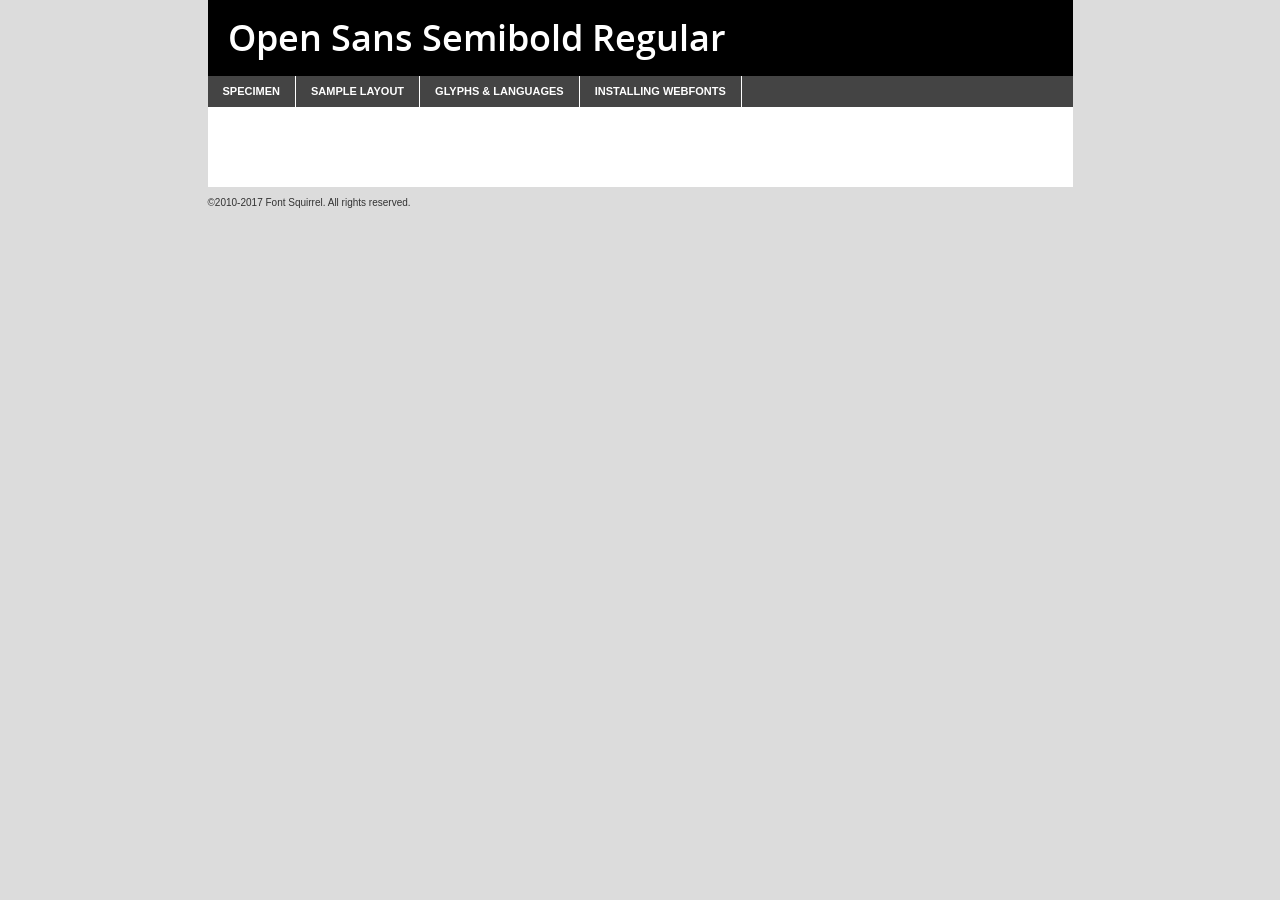
<file: teste 2/js/fontes/opensans-semibold-demo.html>
<!DOCTYPE html PUBLIC "-//W3C//DTD XHTML 1.0 Transitional//EN"
	"http://www.w3.org/TR/xhtml1/DTD/xhtml1-transitional.dtd">

<html xmlns="http://www.w3.org/1999/xhtml" xml:lang="en" lang="en">
<head>
	<meta http-equiv="Content-Type" content="text/html; charset=utf-8" />
	<script src="http://ajax.googleapis.com/ajax/libs/jquery/1.7.2/jquery.min.js" type="text/javascript" charset="utf-8"></script>
	<script type="text/javascript">
	(function($){$.fn.easyTabs=function(option){var param=jQuery.extend({fadeSpeed:"fast",defaultContent:1,activeClass:'active'},option);$(this).each(function(){var thisId="#"+this.id;if(param.defaultContent==''){param.defaultContent=1;}
	if(typeof param.defaultContent=="number")
	{var defaultTab=$(thisId+" .tabs li:eq("+(param.defaultContent-1)+") a").attr('href').substr(1);}else{var defaultTab=param.defaultContent;}
	$(thisId+" .tabs li a").each(function(){var tabToHide=$(this).attr('href').substr(1);$("#"+tabToHide).addClass('easytabs-tab-content');});hideAll();changeContent(defaultTab);function hideAll(){$(thisId+" .easytabs-tab-content").hide();}
	function changeContent(tabId){hideAll();$(thisId+" .tabs li").removeClass(param.activeClass);$(thisId+" .tabs li a[href=#"+tabId+"]").closest('li').addClass(param.activeClass);if(param.fadeSpeed!="none")
	{$(thisId+" #"+tabId).fadeIn(param.fadeSpeed);}else{$(thisId+" #"+tabId).show();}}
	$(thisId+" .tabs li").click(function(){var tabId=$(this).find('a').attr('href').substr(1);changeContent(tabId);return false;});});}})(jQuery);
	</script>
	<link rel="stylesheet" href="specimen_files/specimen_stylesheet.css" type="text/css" charset="utf-8" />
	<link rel="stylesheet" href="stylesheet.css" type="text/css" charset="utf-8" />

	<style type="text/css">
					body{
				font-family: 'open_sanssemibold';
							}
		</style>

	<title>Open Sans Semibold Regular Specimen</title>
	
	
	<script type="text/javascript" charset="utf-8">
		$(document).ready(function() {
			$('#container').easyTabs({defaultContent:1});
		});
	</script>
</head>

<body>
<div id="container">
	<div id="header">
		Open Sans Semibold Regular	</div>
	<ul class="tabs">
		<li><a href="#specimen">Specimen</a></li>
		<li><a href="#layout">Sample Layout</a></li>
				<li><a href="#glyphs">Glyphs &amp; Languages</a></li>
		<li><a href="#installing">Installing Webfonts</a></li>
		
	</ul>
	
	<div id="main_content">

		
			<div id="specimen">
		
				<div class="section">
					<div class="grid12 firstcol">
						<div class="huge">AaBb</div>
					</div>
				</div>
		
				<div class="section">
					<div class="glyph_range">A&#x200B;B&#x200b;C&#x200b;D&#x200b;E&#x200b;F&#x200b;G&#x200b;H&#x200b;I&#x200b;J&#x200b;K&#x200b;L&#x200b;M&#x200b;N&#x200b;O&#x200b;P&#x200b;Q&#x200b;R&#x200b;S&#x200b;T&#x200b;U&#x200b;V&#x200b;W&#x200b;X&#x200b;Y&#x200b;Z&#x200b;a&#x200b;b&#x200b;c&#x200b;d&#x200b;e&#x200b;f&#x200b;g&#x200b;h&#x200b;i&#x200b;j&#x200b;k&#x200b;l&#x200b;m&#x200b;n&#x200b;o&#x200b;p&#x200b;q&#x200b;r&#x200b;s&#x200b;t&#x200b;u&#x200b;v&#x200b;w&#x200b;x&#x200b;y&#x200b;z&#x200b;1&#x200b;2&#x200b;3&#x200b;4&#x200b;5&#x200b;6&#x200b;7&#x200b;8&#x200b;9&#x200b;0&#x200b;&amp;&#x200b;.&#x200b;,&#x200b;?&#x200b;!&#x200b;&#64;&#x200b;(&#x200b;)&#x200b;#&#x200b;$&#x200b;%&#x200b;*&#x200b;+&#x200b;-&#x200b;=&#x200b;:&#x200b;;</div>
				</div>
				<div class="section">
					<div class="grid12 firstcol">
						<table class="sample_table">
							<tr><td>10</td><td class="size10">abcdefghijklmnopqrstuvwxyzABCDEFGHIJKLMNOPQRSTUVWXYZ0123456789abcdefghijklmnopqrstuvwxyzABCDEFGHIJKLMNOPQRSTUVWXYZ0123456789abcdefghijklmnopqrstuvwxyzABCDEFGHIJKLMNOPQRSTUVWXYZ</td></tr>
							<tr><td>11</td><td class="size11">abcdefghijklmnopqrstuvwxyzABCDEFGHIJKLMNOPQRSTUVWXYZ0123456789abcdefghijklmnopqrstuvwxyzABCDEFGHIJKLMNOPQRSTUVWXYZ0123456789abcdefghijklmnopqrstuvwxyzABCDEFGHIJKLMNOPQRSTUVWXYZ</td></tr>
							<tr><td>12</td><td class="size12">abcdefghijklmnopqrstuvwxyzABCDEFGHIJKLMNOPQRSTUVWXYZ0123456789abcdefghijklmnopqrstuvwxyzABCDEFGHIJKLMNOPQRSTUVWXYZ0123456789abcdefghijklmnopqrstuvwxyzABCDEFGHIJKLMNOPQRSTUVWXYZ</td></tr>
							<tr><td>13</td><td class="size13">abcdefghijklmnopqrstuvwxyzABCDEFGHIJKLMNOPQRSTUVWXYZ0123456789abcdefghijklmnopqrstuvwxyzABCDEFGHIJKLMNOPQRSTUVWXYZ0123456789abcdefghijklmnopqrstuvwxyzABCDEFGHIJKLMNOPQRSTUVWXYZ</td></tr>
							<tr><td>14</td><td class="size14">abcdefghijklmnopqrstuvwxyzABCDEFGHIJKLMNOPQRSTUVWXYZ0123456789abcdefghijklmnopqrstuvwxyzABCDEFGHIJKLMNOPQRSTUVWXYZ0123456789abcdefghijklmnopqrstuvwxyzABCDEFGHIJKLMNOPQRSTUVWXYZ</td></tr>
							<tr><td>16</td><td class="size16">abcdefghijklmnopqrstuvwxyzABCDEFGHIJKLMNOPQRSTUVWXYZ0123456789abcdefghijklmnopqrstuvwxyzABCDEFGHIJKLMNOPQRSTUVWXYZ</td></tr>
							<tr><td>18</td><td class="size18">abcdefghijklmnopqrstuvwxyzABCDEFGHIJKLMNOPQRSTUVWXYZ0123456789abcdefghijklmnopqrstuvwxyzABCDEFGHIJKLMNOPQRSTUVWXYZ</td></tr>
							<tr><td>20</td><td class="size20">abcdefghijklmnopqrstuvwxyzABCDEFGHIJKLMNOPQRSTUVWXYZ0123456789abcdefghijklmnopqrstuvwxyzABCDEFGHIJKLMNOPQRSTUVWXYZ</td></tr>
							<tr><td>24</td><td class="size24">abcdefghijklmnopqrstuvwxyzABCDEFGHIJKLMNOPQRSTUVWXYZ0123456789abcdefghijklmnopqrstuvwxyzABCDEFGHIJKLMNOPQRSTUVWXYZ</td></tr>
							<tr><td>30</td><td class="size30">abcdefghijklmnopqrstuvwxyzABCDEFGHIJKLMNOPQRSTUVWXYZ0123456789abcdefghijklmnopqrstuvwxyzABCDEFGHIJKLMNOPQRSTUVWXYZ</td></tr>
							<tr><td>36</td><td class="size36">abcdefghijklmnopqrstuvwxyzABCDEFGHIJKLMNOPQRSTUVWXYZ0123456789abcdefghijklmnopqrstuvwxyzABCDEFGHIJKLMNOPQRSTUVWXYZ</td></tr>
							<tr><td>48</td><td class="size48">abcdefghijklmnopqrstuvwxyzABCDEFGHIJKLMNOPQRSTUVWXYZ0123456789abcdefghijklmnopqrstuvwxyzABCDEFGHIJKLMNOPQRSTUVWXYZ</td></tr>
							<tr><td>60</td><td class="size60">abcdefghijklmnopqrstuvwxyzABCDEFGHIJKLMNOPQRSTUVWXYZ0123456789abcdefghijklmnopqrstuvwxyzABCDEFGHIJKLMNOPQRSTUVWXYZ</td></tr>
							<tr><td>72</td><td class="size72">abcdefghijklmnopqrstuvwxyzABCDEFGHIJKLMNOPQRSTUVWXYZ0123456789abcdefghijklmnopqrstuvwxyzABCDEFGHIJKLMNOPQRSTUVWXYZ</td></tr>
							<tr><td>90</td><td class="size90">abcdefghijklmnopqrstuvwxyzABCDEFGHIJKLMNOPQRSTUVWXYZ0123456789abcdefghijklmnopqrstuvwxyzABCDEFGHIJKLMNOPQRSTUVWXYZ</td></tr>
						</table>
				
					</div>
			
				</div>
		
		
		
								<div class="section" id="bodycomparison">


										<div id="xheight">
				<div class="fontbody">&#x25FC;&#x25FC;&#x25FC;&#x25FC;&#x25FC;&#x25FC;&#x25FC;&#x25FC;&#x25FC;&#x25FC;&#x25FC;&#x25FC;&#x25FC;&#x25FC;&#x25FC;&#x25FC;&#x25FC;&#x25FC;&#x25FC;&#x25FC;&#x25FC;&#x25FC;&#x25FC;&#x25FC;&#x25FC;&#x25FC;&#x25FC;&#x25FC;&#x25FC;&#x25FC;&#x25FC;&#x25FC;&#x25FC;&#x25FC;&#x25FC;&#x25FC;&#x25FC;&#x25FC;&#x25FC;&#x25FC;&#x25FC;&#x25FC;&#x25FC;&#x25FC;&#x25FC;&#x25FC;&#x25FC;&#x25FC;&#x25FC;&#x25FC;&#x25FC;&#x25FC;&#x25FC;&#x25FC;&#x25FC;&#x25FC;&#x25FC;&#x25FC;&#x25FC;&#x25FC;&#x25FC;&#x25FC;&#x25FC;&#x25FC;&#x25FC;&#x25FC;&#x25FC;&#x25FC;&#x25FC;&#x25FC;&#x25FC;&#x25FC;&#x25FC;&#x25FC;&#x25FC;&#x25FC;&#x25FC;&#x25FC;&#x25FC;&#x25FC;&#x25FC;&#x25FC;&#x25FC;&#x25FC;&#x25FC;&#x25FC;&#x25FC;&#x25FC;&#x25FC;&#x25FC;&#x25FC;&#x25FC;&#x25FC;&#x25FC;&#x25FC;&#x25FC;&#x25FC;&#x25FC;&#x25FC;body</div><div class="arialbody">body</div><div class="verdanabody">body</div><div class="georgiabody">body</div></div>
										<div class="fontbody" style="z-index:1">
											body<span>Open Sans Semibold Regular</span>
										</div>
										<div class="arialbody" style="z-index:1">
											body<span>Arial</span>
										</div>
										<div class="verdanabody" style="z-index:1">
											body<span>Verdana</span>
										</div>
										<div class="georgiabody" style="z-index:1">
											body<span>Georgia</span>
										</div>



								</div>
		
		
				<div class="section psample psample_row1" id="">
					
					<div class="grid2 firstcol">
						<p class="size10"><span>10.</span>Aenean lacinia bibendum nulla sed consectetur. Fusce dapibus, tellus ac cursus commodo, tortor mauris condimentum nibh, ut fermentum massa justo sit amet risus. Nullam id dolor id nibh ultricies vehicula ut id elit. Cum sociis natoque penatibus et magnis dis parturient montes, nascetur ridiculus mus. Nulla vitae elit libero, a pharetra augue.</p>
			
					</div>
					<div class="grid3">
						<p class="size11"><span>11.</span>Aenean lacinia bibendum nulla sed consectetur. Fusce dapibus, tellus ac cursus commodo, tortor mauris condimentum nibh, ut fermentum massa justo sit amet risus. Nullam id dolor id nibh ultricies vehicula ut id elit. Cum sociis natoque penatibus et magnis dis parturient montes, nascetur ridiculus mus. Nulla vitae elit libero, a pharetra augue.</p>
			
					</div>
					<div class="grid3">
						<p class="size12"><span>12.</span>Aenean lacinia bibendum nulla sed consectetur. Fusce dapibus, tellus ac cursus commodo, tortor mauris condimentum nibh, ut fermentum massa justo sit amet risus. Nullam id dolor id nibh ultricies vehicula ut id elit. Cum sociis natoque penatibus et magnis dis parturient montes, nascetur ridiculus mus. Nulla vitae elit libero, a pharetra augue.</p>
			
					</div>
					<div class="grid4">
						<p class="size13"><span>13.</span>Aenean lacinia bibendum nulla sed consectetur. Fusce dapibus, tellus ac cursus commodo, tortor mauris condimentum nibh, ut fermentum massa justo sit amet risus. Nullam id dolor id nibh ultricies vehicula ut id elit. Cum sociis natoque penatibus et magnis dis parturient montes, nascetur ridiculus mus. Nulla vitae elit libero, a pharetra augue.</p>
			
					</div>
					<div class="white_blend"></div>
					
				</div>
				<div class="section psample psample_row2" id="">
					<div class="grid3 firstcol">
						<p class="size14"><span>14.</span>Aenean lacinia bibendum nulla sed consectetur. Fusce dapibus, tellus ac cursus commodo, tortor mauris condimentum nibh, ut fermentum massa justo sit amet risus. Nullam id dolor id nibh ultricies vehicula ut id elit. Cum sociis natoque penatibus et magnis dis parturient montes, nascetur ridiculus mus. Nulla vitae elit libero, a pharetra augue.</p>
			
					</div>
					<div class="grid4">
						<p class="size16"><span>16.</span>Aenean lacinia bibendum nulla sed consectetur. Fusce dapibus, tellus ac cursus commodo, tortor mauris condimentum nibh, ut fermentum massa justo sit amet risus. Nullam id dolor id nibh ultricies vehicula ut id elit. Cum sociis natoque penatibus et magnis dis parturient montes, nascetur ridiculus mus. Nulla vitae elit libero, a pharetra augue.</p>
			
					</div>
					<div class="grid5">
						<p class="size18"><span>18.</span>Aenean lacinia bibendum nulla sed consectetur. Fusce dapibus, tellus ac cursus commodo, tortor mauris condimentum nibh, ut fermentum massa justo sit amet risus. Nullam id dolor id nibh ultricies vehicula ut id elit. Cum sociis natoque penatibus et magnis dis parturient montes, nascetur ridiculus mus. Nulla vitae elit libero, a pharetra augue.</p>
			
					</div>

					<div class="white_blend"></div>

				</div>
				
				<div class="section psample psample_row3" id="">
					<div class="grid5 firstcol">
						<p class="size20"><span>20.</span>Aenean lacinia bibendum nulla sed consectetur. Fusce dapibus, tellus ac cursus commodo, tortor mauris condimentum nibh, ut fermentum massa justo sit amet risus. Nullam id dolor id nibh ultricies vehicula ut id elit. Cum sociis natoque penatibus et magnis dis parturient montes, nascetur ridiculus mus. Nulla vitae elit libero, a pharetra augue.</p>
					</div>
					<div class="grid7">
						<p class="size24"><span>24.</span>Aenean lacinia bibendum nulla sed consectetur. Fusce dapibus, tellus ac cursus commodo, tortor mauris condimentum nibh, ut fermentum massa justo sit amet risus. Nullam id dolor id nibh ultricies vehicula ut id elit. Cum sociis natoque penatibus et magnis dis parturient montes, nascetur ridiculus mus. Nulla vitae elit libero, a pharetra augue.</p>
					</div>
					
					<div class="white_blend"></div>
					
				</div>
				
				<div class="section psample psample_row4" id="">
					<div class="grid12 firstcol">
						<p class="size30"><span>30.</span>Aenean lacinia bibendum nulla sed consectetur. Fusce dapibus, tellus ac cursus commodo, tortor mauris condimentum nibh, ut fermentum massa justo sit amet risus. Nullam id dolor id nibh ultricies vehicula ut id elit. Cum sociis natoque penatibus et magnis dis parturient montes, nascetur ridiculus mus. Nulla vitae elit libero, a pharetra augue.</p>
					</div>
					<div class="white_blend"></div>
					
				</div>
				
				
				
				<div class="section psample psample_row1 fullreverse">
					<div class="grid2 firstcol">
						<p class="size10"><span>10.</span>Aenean lacinia bibendum nulla sed consectetur. Fusce dapibus, tellus ac cursus commodo, tortor mauris condimentum nibh, ut fermentum massa justo sit amet risus. Nullam id dolor id nibh ultricies vehicula ut id elit. Cum sociis natoque penatibus et magnis dis parturient montes, nascetur ridiculus mus. Nulla vitae elit libero, a pharetra augue.</p>
			
					</div>
					<div class="grid3">
						<p class="size11"><span>11.</span>Aenean lacinia bibendum nulla sed consectetur. Fusce dapibus, tellus ac cursus commodo, tortor mauris condimentum nibh, ut fermentum massa justo sit amet risus. Nullam id dolor id nibh ultricies vehicula ut id elit. Cum sociis natoque penatibus et magnis dis parturient montes, nascetur ridiculus mus. Nulla vitae elit libero, a pharetra augue.</p>
			
					</div>
					<div class="grid3">
						<p class="size12"><span>12.</span>Aenean lacinia bibendum nulla sed consectetur. Fusce dapibus, tellus ac cursus commodo, tortor mauris condimentum nibh, ut fermentum massa justo sit amet risus. Nullam id dolor id nibh ultricies vehicula ut id elit. Cum sociis natoque penatibus et magnis dis parturient montes, nascetur ridiculus mus. Nulla vitae elit libero, a pharetra augue.</p>
			
					</div>
					<div class="grid4">
						<p class="size13"><span>13.</span>Aenean lacinia bibendum nulla sed consectetur. Fusce dapibus, tellus ac cursus commodo, tortor mauris condimentum nibh, ut fermentum massa justo sit amet risus. Nullam id dolor id nibh ultricies vehicula ut id elit. Cum sociis natoque penatibus et magnis dis parturient montes, nascetur ridiculus mus. Nulla vitae elit libero, a pharetra augue.</p>
			
					</div>
					<div class="black_blend"></div>
					
				</div>
				
				<div class="section psample psample_row2 fullreverse">
					<div class="grid3 firstcol">
						<p class="size14"><span>14.</span>Aenean lacinia bibendum nulla sed consectetur. Fusce dapibus, tellus ac cursus commodo, tortor mauris condimentum nibh, ut fermentum massa justo sit amet risus. Nullam id dolor id nibh ultricies vehicula ut id elit. Cum sociis natoque penatibus et magnis dis parturient montes, nascetur ridiculus mus. Nulla vitae elit libero, a pharetra augue.</p>
			
					</div>
					<div class="grid4">
						<p class="size16"><span>16.</span>Aenean lacinia bibendum nulla sed consectetur. Fusce dapibus, tellus ac cursus commodo, tortor mauris condimentum nibh, ut fermentum massa justo sit amet risus. Nullam id dolor id nibh ultricies vehicula ut id elit. Cum sociis natoque penatibus et magnis dis parturient montes, nascetur ridiculus mus. Nulla vitae elit libero, a pharetra augue.</p>
			
					</div>
					<div class="grid5">
						<p class="size18"><span>18.</span>Aenean lacinia bibendum nulla sed consectetur. Fusce dapibus, tellus ac cursus commodo, tortor mauris condimentum nibh, ut fermentum massa justo sit amet risus. Nullam id dolor id nibh ultricies vehicula ut id elit. Cum sociis natoque penatibus et magnis dis parturient montes, nascetur ridiculus mus. Nulla vitae elit libero, a pharetra augue.</p>
			
					</div>
					<div class="black_blend"></div>

				</div>
				
				<div class="section psample fullreverse psample_row3" id="">
					<div class="grid5 firstcol">
						<p class="size20"><span>20.</span>Aenean lacinia bibendum nulla sed consectetur. Fusce dapibus, tellus ac cursus commodo, tortor mauris condimentum nibh, ut fermentum massa justo sit amet risus. Nullam id dolor id nibh ultricies vehicula ut id elit. Cum sociis natoque penatibus et magnis dis parturient montes, nascetur ridiculus mus. Nulla vitae elit libero, a pharetra augue.</p>
					</div>
					<div class="grid7">
						<p class="size24"><span>24.</span>Aenean lacinia bibendum nulla sed consectetur. Fusce dapibus, tellus ac cursus commodo, tortor mauris condimentum nibh, ut fermentum massa justo sit amet risus. Nullam id dolor id nibh ultricies vehicula ut id elit. Cum sociis natoque penatibus et magnis dis parturient montes, nascetur ridiculus mus. Nulla vitae elit libero, a pharetra augue.</p>
					</div>
					
					<div class="black_blend"></div>
					
				</div>
				
				<div class="section psample fullreverse psample_row4" id="" style="border-bottom: 20px #000 solid;">
					<div class="grid12 firstcol">
						<p class="size30"><span>30.</span>Aenean lacinia bibendum nulla sed consectetur. Fusce dapibus, tellus ac cursus commodo, tortor mauris condimentum nibh, ut fermentum massa justo sit amet risus. Nullam id dolor id nibh ultricies vehicula ut id elit. Cum sociis natoque penatibus et magnis dis parturient montes, nascetur ridiculus mus. Nulla vitae elit libero, a pharetra augue.</p>
					</div>
					<div class="black_blend"></div>
					
				</div>
				
				
				
				
			</div>
			
			<div id="layout">
				
				<div class="section">
					
					<div class="grid12 firstcol">
						<h1>Lorem Ipsum Dolor</h1>
						<h2>Etiam porta sem malesuada magna mollis euismod</h2>
						
						<p class="byline">By <a href="#link">Aenean Lacinia</a></p>
					</div>
				</div>
				<div class="section">
					<div class="grid8 firstcol">
						<p class="large">Donec sed odio dui. Morbi leo risus, porta ac consectetur ac, vestibulum at eros. Fusce dapibus, tellus ac cursus commodo, tortor mauris condimentum nibh, ut fermentum massa justo sit amet risus. </p>

						
						<h3>Pellentesque ornare sem</h3>

						<p>Maecenas sed diam eget risus varius blandit sit amet non magna. Maecenas faucibus mollis interdum. Donec ullamcorper nulla non metus auctor fringilla. Nullam id dolor id nibh ultricies vehicula ut id elit. Nullam id dolor id nibh ultricies vehicula ut id elit. </p>

						<p>Aenean eu leo quam. Pellentesque ornare sem lacinia quam venenatis vestibulum. Lorem ipsum dolor sit amet, consectetur adipiscing elit. Cum sociis natoque penatibus et magnis dis parturient montes, nascetur ridiculus mus. </p>

						<p>Nulla vitae elit libero, a pharetra augue. Praesent commodo cursus magna, vel scelerisque nisl consectetur et. Aenean lacinia bibendum nulla sed consectetur. </p>

						<p>Nullam quis risus eget urna mollis ornare vel eu leo. Nullam quis risus eget urna mollis ornare vel eu leo. Maecenas sed diam eget risus varius blandit sit amet non magna. Donec ullamcorper nulla non metus auctor fringilla. </p>

						<h3>Cras mattis consectetur</h3>

						<p>Aenean eu leo quam. Pellentesque ornare sem lacinia quam venenatis vestibulum. Aenean lacinia bibendum nulla sed consectetur. Integer posuere erat a ante venenatis dapibus posuere velit aliquet. Cras mattis consectetur purus sit amet fermentum. </p>

						<p>Nullam id dolor id nibh ultricies vehicula ut id elit. Nullam quis risus eget urna mollis ornare vel eu leo. Cras mattis consectetur purus sit amet fermentum.</p>
					</div>
					
					<div class="grid4 sidebar">
						
						<div class="box reverse">
							<p class="last">Nullam quis risus eget urna mollis ornare vel eu leo. Donec ullamcorper nulla non metus auctor fringilla. Cras mattis consectetur purus sit amet fermentum. Sed posuere consectetur est at lobortis. Lorem ipsum dolor sit amet, consectetur adipiscing elit. </p>
						</div>
						
						<p class="caption">Maecenas sed diam eget risus varius.</p>

						<p>Vestibulum id ligula porta felis euismod semper. Integer posuere erat a ante venenatis dapibus posuere velit aliquet. Vestibulum id ligula porta felis euismod semper. Sed posuere consectetur est at lobortis. Maecenas sed diam eget risus varius blandit sit amet non magna. Fusce dapibus, tellus ac cursus commodo, tortor mauris condimentum nibh, ut fermentum massa justo sit amet risus. </p>

					

						<p>Duis mollis, est non commodo luctus, nisi erat porttitor ligula, eget lacinia odio sem nec elit. Aenean lacinia bibendum nulla sed consectetur. Vivamus sagittis lacus vel augue laoreet rutrum faucibus dolor auctor. Aenean lacinia bibendum nulla sed consectetur. Nullam quis risus eget urna mollis ornare vel eu leo. </p>

						<p>Praesent commodo cursus magna, vel scelerisque nisl consectetur et. Donec ullamcorper nulla non metus auctor fringilla. Maecenas faucibus mollis interdum. Fusce dapibus, tellus ac cursus commodo, tortor mauris condimentum nibh, ut fermentum massa justo sit amet risus. </p>

					</div>
				</div>
				
			</div>


			



		<div id="glyphs">
			<div class="section">
				<div class="grid12 firstcol">
			
				<h1>Language Support</h1>
				<p>The subset of Open Sans Semibold Regular in this kit supports the following languages:<br />
			
					Albanian, Basque, Breton, Chamorro, Danish, Dutch, English, Faroese, Finnish, French, Frisian, Galician, German, Icelandic, Italian, Malagasy, Norwegian, Portuguese, Spanish, Swedish, Alsatian, Aragonese, Arapaho, Arrernte, Asturian, Aymara, Bislama, Cebuano, Corsican, Fijian, French_creole, Genoese, Gilbertese, Greenlandic, Haitian_creole, Hiligaynon, Hmong, Hopi, Ibanag, Iloko_ilokano, Indonesian, Interglossa_glosa, Interlingua, Irish_gaelic, Jerriais, Lojban, Lombard, Luxembourgeois, Manx, Mohawk, Norfolk_pitcairnese, Occitan, Oromo, Pangasinan, Papiamento, Piedmontese, Potawatomi, Rhaeto-romance, Romansh, Rotokas, Sami_lule, Samoan, Sardinian, Scots_gaelic, Seychelles_creole, Shona, Sicilian, Somali, Southern_ndebele, Swahili, Swati_swazi, Tagalog_filipino_pilipino, Tetum, Tok_pisin, Uyghur_latinized, Volapuk, Walloon, Warlpiri, Xhosa, Yapese, Zulu, Latinbasic, Ubasic, Demo				</p>
				<h1>Glyph Chart</h1>
				<p>The subset of Open Sans Semibold Regular in this kit includes all the glyphs listed below. Unicode entities are included above each glyph to help you insert individual characters into your layout.</p>
				<div id="glyph_chart">
			
																				 <div><p>&amp;#13;</p>&#13;</div>
																				 <div><p>&amp;#32;</p>&#32;</div>
																				 <div><p>&amp;#33;</p>&#33;</div>
																				 <div><p>&amp;#34;</p>&#34;</div>
																				 <div><p>&amp;#35;</p>&#35;</div>
																				 <div><p>&amp;#36;</p>&#36;</div>
																				 <div><p>&amp;#37;</p>&#37;</div>
																				 <div><p>&amp;#38;</p>&#38;</div>
																				 <div><p>&amp;#39;</p>&#39;</div>
																				 <div><p>&amp;#40;</p>&#40;</div>
																				 <div><p>&amp;#41;</p>&#41;</div>
																				 <div><p>&amp;#42;</p>&#42;</div>
																				 <div><p>&amp;#43;</p>&#43;</div>
																				 <div><p>&amp;#44;</p>&#44;</div>
																				 <div><p>&amp;#45;</p>&#45;</div>
																				 <div><p>&amp;#46;</p>&#46;</div>
																				 <div><p>&amp;#47;</p>&#47;</div>
																				 <div><p>&amp;#48;</p>&#48;</div>
																				 <div><p>&amp;#49;</p>&#49;</div>
																				 <div><p>&amp;#50;</p>&#50;</div>
																				 <div><p>&amp;#51;</p>&#51;</div>
																				 <div><p>&amp;#52;</p>&#52;</div>
																				 <div><p>&amp;#53;</p>&#53;</div>
																				 <div><p>&amp;#54;</p>&#54;</div>
																				 <div><p>&amp;#55;</p>&#55;</div>
																				 <div><p>&amp;#56;</p>&#56;</div>
																				 <div><p>&amp;#57;</p>&#57;</div>
																				 <div><p>&amp;#58;</p>&#58;</div>
																				 <div><p>&amp;#59;</p>&#59;</div>
																				 <div><p>&amp;#60;</p>&#60;</div>
																				 <div><p>&amp;#61;</p>&#61;</div>
																				 <div><p>&amp;#62;</p>&#62;</div>
																				 <div><p>&amp;#63;</p>&#63;</div>
																				 <div><p>&amp;#64;</p>&#64;</div>
																				 <div><p>&amp;#65;</p>&#65;</div>
																				 <div><p>&amp;#66;</p>&#66;</div>
																				 <div><p>&amp;#67;</p>&#67;</div>
																				 <div><p>&amp;#68;</p>&#68;</div>
																				 <div><p>&amp;#69;</p>&#69;</div>
																				 <div><p>&amp;#70;</p>&#70;</div>
																				 <div><p>&amp;#71;</p>&#71;</div>
																				 <div><p>&amp;#72;</p>&#72;</div>
																				 <div><p>&amp;#73;</p>&#73;</div>
																				 <div><p>&amp;#74;</p>&#74;</div>
																				 <div><p>&amp;#75;</p>&#75;</div>
																				 <div><p>&amp;#76;</p>&#76;</div>
																				 <div><p>&amp;#77;</p>&#77;</div>
																				 <div><p>&amp;#78;</p>&#78;</div>
																				 <div><p>&amp;#79;</p>&#79;</div>
																				 <div><p>&amp;#80;</p>&#80;</div>
																				 <div><p>&amp;#81;</p>&#81;</div>
																				 <div><p>&amp;#82;</p>&#82;</div>
																				 <div><p>&amp;#83;</p>&#83;</div>
																				 <div><p>&amp;#84;</p>&#84;</div>
																				 <div><p>&amp;#85;</p>&#85;</div>
																				 <div><p>&amp;#86;</p>&#86;</div>
																				 <div><p>&amp;#87;</p>&#87;</div>
																				 <div><p>&amp;#88;</p>&#88;</div>
																				 <div><p>&amp;#89;</p>&#89;</div>
																				 <div><p>&amp;#90;</p>&#90;</div>
																				 <div><p>&amp;#91;</p>&#91;</div>
																				 <div><p>&amp;#92;</p>&#92;</div>
																				 <div><p>&amp;#93;</p>&#93;</div>
																				 <div><p>&amp;#94;</p>&#94;</div>
																				 <div><p>&amp;#95;</p>&#95;</div>
																				 <div><p>&amp;#96;</p>&#96;</div>
																				 <div><p>&amp;#97;</p>&#97;</div>
																				 <div><p>&amp;#98;</p>&#98;</div>
																				 <div><p>&amp;#99;</p>&#99;</div>
																				 <div><p>&amp;#100;</p>&#100;</div>
																				 <div><p>&amp;#101;</p>&#101;</div>
																				 <div><p>&amp;#102;</p>&#102;</div>
																				 <div><p>&amp;#103;</p>&#103;</div>
																				 <div><p>&amp;#104;</p>&#104;</div>
																				 <div><p>&amp;#105;</p>&#105;</div>
																				 <div><p>&amp;#106;</p>&#106;</div>
																				 <div><p>&amp;#107;</p>&#107;</div>
																				 <div><p>&amp;#108;</p>&#108;</div>
																				 <div><p>&amp;#109;</p>&#109;</div>
																				 <div><p>&amp;#110;</p>&#110;</div>
																				 <div><p>&amp;#111;</p>&#111;</div>
																				 <div><p>&amp;#112;</p>&#112;</div>
																				 <div><p>&amp;#113;</p>&#113;</div>
																				 <div><p>&amp;#114;</p>&#114;</div>
																				 <div><p>&amp;#115;</p>&#115;</div>
																				 <div><p>&amp;#116;</p>&#116;</div>
																				 <div><p>&amp;#117;</p>&#117;</div>
																				 <div><p>&amp;#118;</p>&#118;</div>
																				 <div><p>&amp;#119;</p>&#119;</div>
																				 <div><p>&amp;#120;</p>&#120;</div>
																				 <div><p>&amp;#121;</p>&#121;</div>
																				 <div><p>&amp;#122;</p>&#122;</div>
																				 <div><p>&amp;#123;</p>&#123;</div>
																				 <div><p>&amp;#124;</p>&#124;</div>
																				 <div><p>&amp;#125;</p>&#125;</div>
																				 <div><p>&amp;#126;</p>&#126;</div>
																				 <div><p>&amp;#160;</p>&#160;</div>
																				 <div><p>&amp;#161;</p>&#161;</div>
																				 <div><p>&amp;#162;</p>&#162;</div>
																				 <div><p>&amp;#163;</p>&#163;</div>
																				 <div><p>&amp;#164;</p>&#164;</div>
																				 <div><p>&amp;#165;</p>&#165;</div>
																				 <div><p>&amp;#166;</p>&#166;</div>
																				 <div><p>&amp;#167;</p>&#167;</div>
																				 <div><p>&amp;#168;</p>&#168;</div>
																				 <div><p>&amp;#169;</p>&#169;</div>
																				 <div><p>&amp;#170;</p>&#170;</div>
																				 <div><p>&amp;#171;</p>&#171;</div>
																				 <div><p>&amp;#172;</p>&#172;</div>
																				 <div><p>&amp;#173;</p>&#173;</div>
																				 <div><p>&amp;#174;</p>&#174;</div>
																				 <div><p>&amp;#175;</p>&#175;</div>
																				 <div><p>&amp;#176;</p>&#176;</div>
																				 <div><p>&amp;#177;</p>&#177;</div>
																				 <div><p>&amp;#178;</p>&#178;</div>
																				 <div><p>&amp;#179;</p>&#179;</div>
																				 <div><p>&amp;#180;</p>&#180;</div>
																				 <div><p>&amp;#181;</p>&#181;</div>
																				 <div><p>&amp;#182;</p>&#182;</div>
																				 <div><p>&amp;#183;</p>&#183;</div>
																				 <div><p>&amp;#184;</p>&#184;</div>
																				 <div><p>&amp;#185;</p>&#185;</div>
																				 <div><p>&amp;#186;</p>&#186;</div>
																				 <div><p>&amp;#187;</p>&#187;</div>
																				 <div><p>&amp;#188;</p>&#188;</div>
																				 <div><p>&amp;#189;</p>&#189;</div>
																				 <div><p>&amp;#190;</p>&#190;</div>
																				 <div><p>&amp;#191;</p>&#191;</div>
																				 <div><p>&amp;#192;</p>&#192;</div>
																				 <div><p>&amp;#193;</p>&#193;</div>
																				 <div><p>&amp;#194;</p>&#194;</div>
																				 <div><p>&amp;#195;</p>&#195;</div>
																				 <div><p>&amp;#196;</p>&#196;</div>
																				 <div><p>&amp;#197;</p>&#197;</div>
																				 <div><p>&amp;#198;</p>&#198;</div>
																				 <div><p>&amp;#199;</p>&#199;</div>
																				 <div><p>&amp;#200;</p>&#200;</div>
																				 <div><p>&amp;#201;</p>&#201;</div>
																				 <div><p>&amp;#202;</p>&#202;</div>
																				 <div><p>&amp;#203;</p>&#203;</div>
																				 <div><p>&amp;#204;</p>&#204;</div>
																				 <div><p>&amp;#205;</p>&#205;</div>
																				 <div><p>&amp;#206;</p>&#206;</div>
																				 <div><p>&amp;#207;</p>&#207;</div>
																				 <div><p>&amp;#208;</p>&#208;</div>
																				 <div><p>&amp;#209;</p>&#209;</div>
																				 <div><p>&amp;#210;</p>&#210;</div>
																				 <div><p>&amp;#211;</p>&#211;</div>
																				 <div><p>&amp;#212;</p>&#212;</div>
																				 <div><p>&amp;#213;</p>&#213;</div>
																				 <div><p>&amp;#214;</p>&#214;</div>
																				 <div><p>&amp;#215;</p>&#215;</div>
																				 <div><p>&amp;#216;</p>&#216;</div>
																				 <div><p>&amp;#217;</p>&#217;</div>
																				 <div><p>&amp;#218;</p>&#218;</div>
																				 <div><p>&amp;#219;</p>&#219;</div>
																				 <div><p>&amp;#220;</p>&#220;</div>
																				 <div><p>&amp;#221;</p>&#221;</div>
																				 <div><p>&amp;#222;</p>&#222;</div>
																				 <div><p>&amp;#223;</p>&#223;</div>
																				 <div><p>&amp;#224;</p>&#224;</div>
																				 <div><p>&amp;#225;</p>&#225;</div>
																				 <div><p>&amp;#226;</p>&#226;</div>
																				 <div><p>&amp;#227;</p>&#227;</div>
																				 <div><p>&amp;#228;</p>&#228;</div>
																				 <div><p>&amp;#229;</p>&#229;</div>
																				 <div><p>&amp;#230;</p>&#230;</div>
																				 <div><p>&amp;#231;</p>&#231;</div>
																				 <div><p>&amp;#232;</p>&#232;</div>
																				 <div><p>&amp;#233;</p>&#233;</div>
																				 <div><p>&amp;#234;</p>&#234;</div>
																				 <div><p>&amp;#235;</p>&#235;</div>
																				 <div><p>&amp;#236;</p>&#236;</div>
																				 <div><p>&amp;#237;</p>&#237;</div>
																				 <div><p>&amp;#238;</p>&#238;</div>
																				 <div><p>&amp;#239;</p>&#239;</div>
																				 <div><p>&amp;#240;</p>&#240;</div>
																				 <div><p>&amp;#241;</p>&#241;</div>
																				 <div><p>&amp;#242;</p>&#242;</div>
																				 <div><p>&amp;#243;</p>&#243;</div>
																				 <div><p>&amp;#244;</p>&#244;</div>
																				 <div><p>&amp;#245;</p>&#245;</div>
																				 <div><p>&amp;#246;</p>&#246;</div>
																				 <div><p>&amp;#247;</p>&#247;</div>
																				 <div><p>&amp;#248;</p>&#248;</div>
																				 <div><p>&amp;#249;</p>&#249;</div>
																				 <div><p>&amp;#250;</p>&#250;</div>
																				 <div><p>&amp;#251;</p>&#251;</div>
																				 <div><p>&amp;#252;</p>&#252;</div>
																				 <div><p>&amp;#253;</p>&#253;</div>
																				 <div><p>&amp;#254;</p>&#254;</div>
																				 <div><p>&amp;#255;</p>&#255;</div>
																				 <div><p>&amp;#338;</p>&#338;</div>
																				 <div><p>&amp;#339;</p>&#339;</div>
																				 <div><p>&amp;#376;</p>&#376;</div>
																				 <div><p>&amp;#710;</p>&#710;</div>
																				 <div><p>&amp;#732;</p>&#732;</div>
																				 <div><p>&amp;#8192;</p>&#8192;</div>
																				 <div><p>&amp;#8193;</p>&#8193;</div>
																				 <div><p>&amp;#8194;</p>&#8194;</div>
																				 <div><p>&amp;#8195;</p>&#8195;</div>
																				 <div><p>&amp;#8196;</p>&#8196;</div>
																				 <div><p>&amp;#8197;</p>&#8197;</div>
																				 <div><p>&amp;#8198;</p>&#8198;</div>
																				 <div><p>&amp;#8199;</p>&#8199;</div>
																				 <div><p>&amp;#8200;</p>&#8200;</div>
																				 <div><p>&amp;#8201;</p>&#8201;</div>
																				 <div><p>&amp;#8202;</p>&#8202;</div>
																				 <div><p>&amp;#8208;</p>&#8208;</div>
																				 <div><p>&amp;#8209;</p>&#8209;</div>
																				 <div><p>&amp;#8210;</p>&#8210;</div>
																				 <div><p>&amp;#8211;</p>&#8211;</div>
																				 <div><p>&amp;#8212;</p>&#8212;</div>
																				 <div><p>&amp;#8216;</p>&#8216;</div>
																				 <div><p>&amp;#8217;</p>&#8217;</div>
																				 <div><p>&amp;#8218;</p>&#8218;</div>
																				 <div><p>&amp;#8220;</p>&#8220;</div>
																				 <div><p>&amp;#8221;</p>&#8221;</div>
																				 <div><p>&amp;#8222;</p>&#8222;</div>
																				 <div><p>&amp;#8226;</p>&#8226;</div>
																				 <div><p>&amp;#8230;</p>&#8230;</div>
																				 <div><p>&amp;#8239;</p>&#8239;</div>
																				 <div><p>&amp;#8249;</p>&#8249;</div>
																				 <div><p>&amp;#8250;</p>&#8250;</div>
																				 <div><p>&amp;#8287;</p>&#8287;</div>
																				 <div><p>&amp;#8364;</p>&#8364;</div>
																				 <div><p>&amp;#8482;</p>&#8482;</div>
																				 <div><p>&amp;#9724;</p>&#9724;</div>
																				 <div><p>&amp;#64257;</p>&#64257;</div>
																				 <div><p>&amp;#64258;</p>&#64258;</div>
																				 <div><p>&amp;#64259;</p>&#64259;</div>
																				 <div><p>&amp;#64260;</p>&#64260;</div>
																																						</div>	
				</div>
		
		
			</div>
		</div>
		
		
		<div id="specs">
			
		</div>
	
		<div id="installing">
			<div class="section">
				<div class="grid7 firstcol">
					<h1>Installing Webfonts</h1>
					
					<p>Webfonts are supported by all major browser platforms but not all in the same way. There are currently four different font formats that must be included in order to target all browsers. This includes TTF, WOFF, EOT and SVG.</p>
					
					<h2>1. Upload your webfonts</h2>
					<p>You must upload your webfont kit to your website. They should be in or near the same directory as your CSS files.</p>
					
					<h2>2. Include the webfont stylesheet</h2>
					<p>A special CSS @font-face declaration helps the various browsers select the appropriate font it needs without causing you a bunch of headaches. Learn more about this syntax by reading the <a href="https://www.fontspring.com/blog/further-hardening-of-the-bulletproof-syntax">Fontspring blog post</a> about it. The code for it is as follows:</p>


<code>
@font-face{ 
	font-family: 'MyWebFont';
	src: url('WebFont.eot');
	src: url('WebFont.eot?#iefix') format('embedded-opentype'),
	     url('WebFont.woff') format('woff'),
	     url('WebFont.ttf') format('truetype'),
	     url('WebFont.svg#webfont') format('svg');
}
</code>

	<p>We've already gone ahead and generated the code for you. All you have to do is link to the stylesheet in your HTML, like this:</p>
	<code>&lt;link rel=&quot;stylesheet&quot; href=&quot;stylesheet.css&quot; type=&quot;text/css&quot; charset=&quot;utf-8&quot; /&gt;</code>

					<h2>3. Modify your own stylesheet</h2>
					<p>To take advantage of your new fonts, you must tell your stylesheet to use them. Look at the original @font-face declaration above and find the property called "font-family." The name linked there will be what you use to reference the font. Prepend that webfont name to the font stack in the "font-family" property, inside the selector you want to change. For example:</p>
<code>p { font-family: 'WebFont', Arial, sans-serif; }</code>

<h2>4. Test</h2>
<p>Getting webfonts to work cross-browser <em>can</em> be tricky. Use the information in the sidebar to help you if you find that fonts aren't loading in a particular browser.</p>
				</div>
				
				<div class="grid5 sidebar">
					<div class="box">
						<h2>Troubleshooting<br />Font-Face Problems</h2>
						<p>Having trouble getting your webfonts to load in your new website? Here are some tips to sort out what might be the problem.</p>

						<h3>Fonts not showing in any browser</h3>

						<p>This sounds like you need to work on the plumbing. You either did not upload the fonts to the correct directory, or you did not link the fonts properly in the CSS. If you've confirmed that all this is correct and you still have a problem, take a look at your .htaccess file and see if requests are getting intercepted.</p>

						<h3>Fonts not loading in iPhone or iPad</h3>

						<p>The most common problem here is that you are serving the fonts from an IIS server. IIS refuses to serve files that have unknown MIME types. If that is the case, you must set the MIME type for SVG to "image/svg+xml" in the server settings. Follow these instructions from Microsoft if you need help.</p>

						<h3>Fonts not loading in Firefox</h3>

						<p>The primary reason for this failure? You are still using a version Firefox older than 3.5. So upgrade already! If that isn't it, then you are very likely serving fonts from a different domain. Firefox requires that all font assets be served from the same domain. Lastly it is possible that you need to add WOFF to your list of MIME types (if you are serving via IIS.)</p>

						<h3>Fonts not loading in IE</h3>

						<p>Are you looking at Internet Explorer on an actual Windows machine or are you cheating by using a service like Adobe BrowserLab? Many of these screenshot services do not render @font-face for IE. Best to test it on a real machine.</p>

						<h3>Fonts not loading in IE9</h3>

						<p>IE9, like Firefox, requires that fonts be served from the same domain as the website. Make sure that is the case.</p>
					</div>
				</div>
			</div>
			
		</div>
	
	</div>
	<div id="footer">
		<p>&copy;2010-2017 Font Squirrel. All rights reserved.</p>
	</div>
</div>
</body>
</html>
</file>
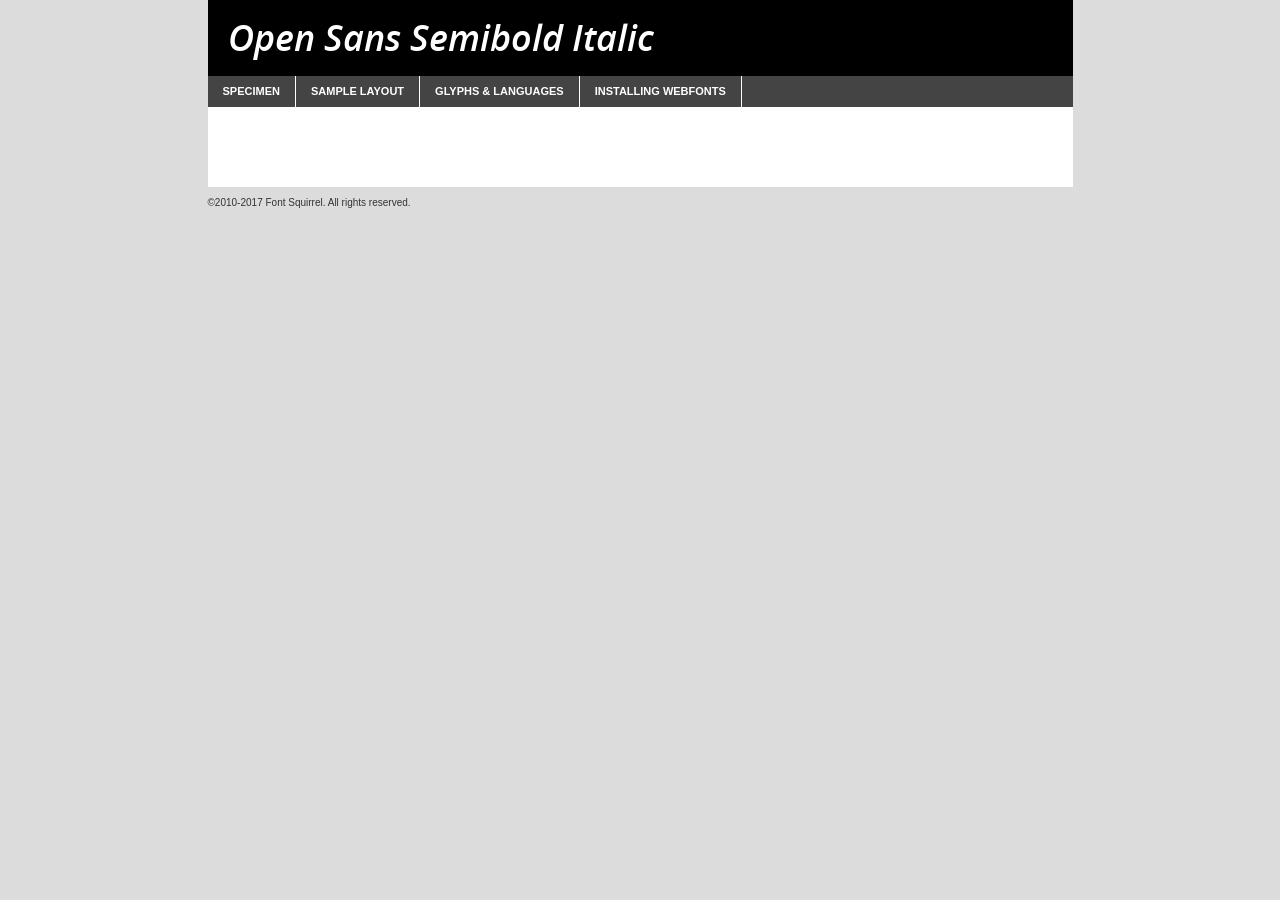
<file: teste 2/js/fontes/opensans-semibolditalic-demo.html>
<!DOCTYPE html PUBLIC "-//W3C//DTD XHTML 1.0 Transitional//EN"
	"http://www.w3.org/TR/xhtml1/DTD/xhtml1-transitional.dtd">

<html xmlns="http://www.w3.org/1999/xhtml" xml:lang="en" lang="en">
<head>
	<meta http-equiv="Content-Type" content="text/html; charset=utf-8" />
	<script src="http://ajax.googleapis.com/ajax/libs/jquery/1.7.2/jquery.min.js" type="text/javascript" charset="utf-8"></script>
	<script type="text/javascript">
	(function($){$.fn.easyTabs=function(option){var param=jQuery.extend({fadeSpeed:"fast",defaultContent:1,activeClass:'active'},option);$(this).each(function(){var thisId="#"+this.id;if(param.defaultContent==''){param.defaultContent=1;}
	if(typeof param.defaultContent=="number")
	{var defaultTab=$(thisId+" .tabs li:eq("+(param.defaultContent-1)+") a").attr('href').substr(1);}else{var defaultTab=param.defaultContent;}
	$(thisId+" .tabs li a").each(function(){var tabToHide=$(this).attr('href').substr(1);$("#"+tabToHide).addClass('easytabs-tab-content');});hideAll();changeContent(defaultTab);function hideAll(){$(thisId+" .easytabs-tab-content").hide();}
	function changeContent(tabId){hideAll();$(thisId+" .tabs li").removeClass(param.activeClass);$(thisId+" .tabs li a[href=#"+tabId+"]").closest('li').addClass(param.activeClass);if(param.fadeSpeed!="none")
	{$(thisId+" #"+tabId).fadeIn(param.fadeSpeed);}else{$(thisId+" #"+tabId).show();}}
	$(thisId+" .tabs li").click(function(){var tabId=$(this).find('a').attr('href').substr(1);changeContent(tabId);return false;});});}})(jQuery);
	</script>
	<link rel="stylesheet" href="specimen_files/specimen_stylesheet.css" type="text/css" charset="utf-8" />
	<link rel="stylesheet" href="stylesheet.css" type="text/css" charset="utf-8" />

	<style type="text/css">
					body{
				font-family: 'open_sanssemibold_italic';
							}
		</style>

	<title>Open Sans Semibold Italic Specimen</title>
	
	
	<script type="text/javascript" charset="utf-8">
		$(document).ready(function() {
			$('#container').easyTabs({defaultContent:1});
		});
	</script>
</head>

<body>
<div id="container">
	<div id="header">
		Open Sans Semibold Italic	</div>
	<ul class="tabs">
		<li><a href="#specimen">Specimen</a></li>
		<li><a href="#layout">Sample Layout</a></li>
				<li><a href="#glyphs">Glyphs &amp; Languages</a></li>
		<li><a href="#installing">Installing Webfonts</a></li>
		
	</ul>
	
	<div id="main_content">

		
			<div id="specimen">
		
				<div class="section">
					<div class="grid12 firstcol">
						<div class="huge">AaBb</div>
					</div>
				</div>
		
				<div class="section">
					<div class="glyph_range">A&#x200B;B&#x200b;C&#x200b;D&#x200b;E&#x200b;F&#x200b;G&#x200b;H&#x200b;I&#x200b;J&#x200b;K&#x200b;L&#x200b;M&#x200b;N&#x200b;O&#x200b;P&#x200b;Q&#x200b;R&#x200b;S&#x200b;T&#x200b;U&#x200b;V&#x200b;W&#x200b;X&#x200b;Y&#x200b;Z&#x200b;a&#x200b;b&#x200b;c&#x200b;d&#x200b;e&#x200b;f&#x200b;g&#x200b;h&#x200b;i&#x200b;j&#x200b;k&#x200b;l&#x200b;m&#x200b;n&#x200b;o&#x200b;p&#x200b;q&#x200b;r&#x200b;s&#x200b;t&#x200b;u&#x200b;v&#x200b;w&#x200b;x&#x200b;y&#x200b;z&#x200b;1&#x200b;2&#x200b;3&#x200b;4&#x200b;5&#x200b;6&#x200b;7&#x200b;8&#x200b;9&#x200b;0&#x200b;&amp;&#x200b;.&#x200b;,&#x200b;?&#x200b;!&#x200b;&#64;&#x200b;(&#x200b;)&#x200b;#&#x200b;$&#x200b;%&#x200b;*&#x200b;+&#x200b;-&#x200b;=&#x200b;:&#x200b;;</div>
				</div>
				<div class="section">
					<div class="grid12 firstcol">
						<table class="sample_table">
							<tr><td>10</td><td class="size10">abcdefghijklmnopqrstuvwxyzABCDEFGHIJKLMNOPQRSTUVWXYZ0123456789abcdefghijklmnopqrstuvwxyzABCDEFGHIJKLMNOPQRSTUVWXYZ0123456789abcdefghijklmnopqrstuvwxyzABCDEFGHIJKLMNOPQRSTUVWXYZ</td></tr>
							<tr><td>11</td><td class="size11">abcdefghijklmnopqrstuvwxyzABCDEFGHIJKLMNOPQRSTUVWXYZ0123456789abcdefghijklmnopqrstuvwxyzABCDEFGHIJKLMNOPQRSTUVWXYZ0123456789abcdefghijklmnopqrstuvwxyzABCDEFGHIJKLMNOPQRSTUVWXYZ</td></tr>
							<tr><td>12</td><td class="size12">abcdefghijklmnopqrstuvwxyzABCDEFGHIJKLMNOPQRSTUVWXYZ0123456789abcdefghijklmnopqrstuvwxyzABCDEFGHIJKLMNOPQRSTUVWXYZ0123456789abcdefghijklmnopqrstuvwxyzABCDEFGHIJKLMNOPQRSTUVWXYZ</td></tr>
							<tr><td>13</td><td class="size13">abcdefghijklmnopqrstuvwxyzABCDEFGHIJKLMNOPQRSTUVWXYZ0123456789abcdefghijklmnopqrstuvwxyzABCDEFGHIJKLMNOPQRSTUVWXYZ0123456789abcdefghijklmnopqrstuvwxyzABCDEFGHIJKLMNOPQRSTUVWXYZ</td></tr>
							<tr><td>14</td><td class="size14">abcdefghijklmnopqrstuvwxyzABCDEFGHIJKLMNOPQRSTUVWXYZ0123456789abcdefghijklmnopqrstuvwxyzABCDEFGHIJKLMNOPQRSTUVWXYZ0123456789abcdefghijklmnopqrstuvwxyzABCDEFGHIJKLMNOPQRSTUVWXYZ</td></tr>
							<tr><td>16</td><td class="size16">abcdefghijklmnopqrstuvwxyzABCDEFGHIJKLMNOPQRSTUVWXYZ0123456789abcdefghijklmnopqrstuvwxyzABCDEFGHIJKLMNOPQRSTUVWXYZ</td></tr>
							<tr><td>18</td><td class="size18">abcdefghijklmnopqrstuvwxyzABCDEFGHIJKLMNOPQRSTUVWXYZ0123456789abcdefghijklmnopqrstuvwxyzABCDEFGHIJKLMNOPQRSTUVWXYZ</td></tr>
							<tr><td>20</td><td class="size20">abcdefghijklmnopqrstuvwxyzABCDEFGHIJKLMNOPQRSTUVWXYZ0123456789abcdefghijklmnopqrstuvwxyzABCDEFGHIJKLMNOPQRSTUVWXYZ</td></tr>
							<tr><td>24</td><td class="size24">abcdefghijklmnopqrstuvwxyzABCDEFGHIJKLMNOPQRSTUVWXYZ0123456789abcdefghijklmnopqrstuvwxyzABCDEFGHIJKLMNOPQRSTUVWXYZ</td></tr>
							<tr><td>30</td><td class="size30">abcdefghijklmnopqrstuvwxyzABCDEFGHIJKLMNOPQRSTUVWXYZ0123456789abcdefghijklmnopqrstuvwxyzABCDEFGHIJKLMNOPQRSTUVWXYZ</td></tr>
							<tr><td>36</td><td class="size36">abcdefghijklmnopqrstuvwxyzABCDEFGHIJKLMNOPQRSTUVWXYZ0123456789abcdefghijklmnopqrstuvwxyzABCDEFGHIJKLMNOPQRSTUVWXYZ</td></tr>
							<tr><td>48</td><td class="size48">abcdefghijklmnopqrstuvwxyzABCDEFGHIJKLMNOPQRSTUVWXYZ0123456789abcdefghijklmnopqrstuvwxyzABCDEFGHIJKLMNOPQRSTUVWXYZ</td></tr>
							<tr><td>60</td><td class="size60">abcdefghijklmnopqrstuvwxyzABCDEFGHIJKLMNOPQRSTUVWXYZ0123456789abcdefghijklmnopqrstuvwxyzABCDEFGHIJKLMNOPQRSTUVWXYZ</td></tr>
							<tr><td>72</td><td class="size72">abcdefghijklmnopqrstuvwxyzABCDEFGHIJKLMNOPQRSTUVWXYZ0123456789abcdefghijklmnopqrstuvwxyzABCDEFGHIJKLMNOPQRSTUVWXYZ</td></tr>
							<tr><td>90</td><td class="size90">abcdefghijklmnopqrstuvwxyzABCDEFGHIJKLMNOPQRSTUVWXYZ0123456789abcdefghijklmnopqrstuvwxyzABCDEFGHIJKLMNOPQRSTUVWXYZ</td></tr>
						</table>
				
					</div>
			
				</div>
		
		
		
								<div class="section" id="bodycomparison">


										<div id="xheight">
				<div class="fontbody">&#x25FC;&#x25FC;&#x25FC;&#x25FC;&#x25FC;&#x25FC;&#x25FC;&#x25FC;&#x25FC;&#x25FC;&#x25FC;&#x25FC;&#x25FC;&#x25FC;&#x25FC;&#x25FC;&#x25FC;&#x25FC;&#x25FC;&#x25FC;&#x25FC;&#x25FC;&#x25FC;&#x25FC;&#x25FC;&#x25FC;&#x25FC;&#x25FC;&#x25FC;&#x25FC;&#x25FC;&#x25FC;&#x25FC;&#x25FC;&#x25FC;&#x25FC;&#x25FC;&#x25FC;&#x25FC;&#x25FC;&#x25FC;&#x25FC;&#x25FC;&#x25FC;&#x25FC;&#x25FC;&#x25FC;&#x25FC;&#x25FC;&#x25FC;&#x25FC;&#x25FC;&#x25FC;&#x25FC;&#x25FC;&#x25FC;&#x25FC;&#x25FC;&#x25FC;&#x25FC;&#x25FC;&#x25FC;&#x25FC;&#x25FC;&#x25FC;&#x25FC;&#x25FC;&#x25FC;&#x25FC;&#x25FC;&#x25FC;&#x25FC;&#x25FC;&#x25FC;&#x25FC;&#x25FC;&#x25FC;&#x25FC;&#x25FC;&#x25FC;&#x25FC;&#x25FC;&#x25FC;&#x25FC;&#x25FC;&#x25FC;&#x25FC;&#x25FC;&#x25FC;&#x25FC;&#x25FC;&#x25FC;&#x25FC;&#x25FC;&#x25FC;&#x25FC;&#x25FC;&#x25FC;&#x25FC;body</div><div class="arialbody">body</div><div class="verdanabody">body</div><div class="georgiabody">body</div></div>
										<div class="fontbody" style="z-index:1">
											body<span>Open Sans Semibold Italic</span>
										</div>
										<div class="arialbody" style="z-index:1">
											body<span>Arial</span>
										</div>
										<div class="verdanabody" style="z-index:1">
											body<span>Verdana</span>
										</div>
										<div class="georgiabody" style="z-index:1">
											body<span>Georgia</span>
										</div>



								</div>
		
		
				<div class="section psample psample_row1" id="">
					
					<div class="grid2 firstcol">
						<p class="size10"><span>10.</span>Aenean lacinia bibendum nulla sed consectetur. Fusce dapibus, tellus ac cursus commodo, tortor mauris condimentum nibh, ut fermentum massa justo sit amet risus. Nullam id dolor id nibh ultricies vehicula ut id elit. Cum sociis natoque penatibus et magnis dis parturient montes, nascetur ridiculus mus. Nulla vitae elit libero, a pharetra augue.</p>
			
					</div>
					<div class="grid3">
						<p class="size11"><span>11.</span>Aenean lacinia bibendum nulla sed consectetur. Fusce dapibus, tellus ac cursus commodo, tortor mauris condimentum nibh, ut fermentum massa justo sit amet risus. Nullam id dolor id nibh ultricies vehicula ut id elit. Cum sociis natoque penatibus et magnis dis parturient montes, nascetur ridiculus mus. Nulla vitae elit libero, a pharetra augue.</p>
			
					</div>
					<div class="grid3">
						<p class="size12"><span>12.</span>Aenean lacinia bibendum nulla sed consectetur. Fusce dapibus, tellus ac cursus commodo, tortor mauris condimentum nibh, ut fermentum massa justo sit amet risus. Nullam id dolor id nibh ultricies vehicula ut id elit. Cum sociis natoque penatibus et magnis dis parturient montes, nascetur ridiculus mus. Nulla vitae elit libero, a pharetra augue.</p>
			
					</div>
					<div class="grid4">
						<p class="size13"><span>13.</span>Aenean lacinia bibendum nulla sed consectetur. Fusce dapibus, tellus ac cursus commodo, tortor mauris condimentum nibh, ut fermentum massa justo sit amet risus. Nullam id dolor id nibh ultricies vehicula ut id elit. Cum sociis natoque penatibus et magnis dis parturient montes, nascetur ridiculus mus. Nulla vitae elit libero, a pharetra augue.</p>
			
					</div>
					<div class="white_blend"></div>
					
				</div>
				<div class="section psample psample_row2" id="">
					<div class="grid3 firstcol">
						<p class="size14"><span>14.</span>Aenean lacinia bibendum nulla sed consectetur. Fusce dapibus, tellus ac cursus commodo, tortor mauris condimentum nibh, ut fermentum massa justo sit amet risus. Nullam id dolor id nibh ultricies vehicula ut id elit. Cum sociis natoque penatibus et magnis dis parturient montes, nascetur ridiculus mus. Nulla vitae elit libero, a pharetra augue.</p>
			
					</div>
					<div class="grid4">
						<p class="size16"><span>16.</span>Aenean lacinia bibendum nulla sed consectetur. Fusce dapibus, tellus ac cursus commodo, tortor mauris condimentum nibh, ut fermentum massa justo sit amet risus. Nullam id dolor id nibh ultricies vehicula ut id elit. Cum sociis natoque penatibus et magnis dis parturient montes, nascetur ridiculus mus. Nulla vitae elit libero, a pharetra augue.</p>
			
					</div>
					<div class="grid5">
						<p class="size18"><span>18.</span>Aenean lacinia bibendum nulla sed consectetur. Fusce dapibus, tellus ac cursus commodo, tortor mauris condimentum nibh, ut fermentum massa justo sit amet risus. Nullam id dolor id nibh ultricies vehicula ut id elit. Cum sociis natoque penatibus et magnis dis parturient montes, nascetur ridiculus mus. Nulla vitae elit libero, a pharetra augue.</p>
			
					</div>

					<div class="white_blend"></div>

				</div>
				
				<div class="section psample psample_row3" id="">
					<div class="grid5 firstcol">
						<p class="size20"><span>20.</span>Aenean lacinia bibendum nulla sed consectetur. Fusce dapibus, tellus ac cursus commodo, tortor mauris condimentum nibh, ut fermentum massa justo sit amet risus. Nullam id dolor id nibh ultricies vehicula ut id elit. Cum sociis natoque penatibus et magnis dis parturient montes, nascetur ridiculus mus. Nulla vitae elit libero, a pharetra augue.</p>
					</div>
					<div class="grid7">
						<p class="size24"><span>24.</span>Aenean lacinia bibendum nulla sed consectetur. Fusce dapibus, tellus ac cursus commodo, tortor mauris condimentum nibh, ut fermentum massa justo sit amet risus. Nullam id dolor id nibh ultricies vehicula ut id elit. Cum sociis natoque penatibus et magnis dis parturient montes, nascetur ridiculus mus. Nulla vitae elit libero, a pharetra augue.</p>
					</div>
					
					<div class="white_blend"></div>
					
				</div>
				
				<div class="section psample psample_row4" id="">
					<div class="grid12 firstcol">
						<p class="size30"><span>30.</span>Aenean lacinia bibendum nulla sed consectetur. Fusce dapibus, tellus ac cursus commodo, tortor mauris condimentum nibh, ut fermentum massa justo sit amet risus. Nullam id dolor id nibh ultricies vehicula ut id elit. Cum sociis natoque penatibus et magnis dis parturient montes, nascetur ridiculus mus. Nulla vitae elit libero, a pharetra augue.</p>
					</div>
					<div class="white_blend"></div>
					
				</div>
				
				
				
				<div class="section psample psample_row1 fullreverse">
					<div class="grid2 firstcol">
						<p class="size10"><span>10.</span>Aenean lacinia bibendum nulla sed consectetur. Fusce dapibus, tellus ac cursus commodo, tortor mauris condimentum nibh, ut fermentum massa justo sit amet risus. Nullam id dolor id nibh ultricies vehicula ut id elit. Cum sociis natoque penatibus et magnis dis parturient montes, nascetur ridiculus mus. Nulla vitae elit libero, a pharetra augue.</p>
			
					</div>
					<div class="grid3">
						<p class="size11"><span>11.</span>Aenean lacinia bibendum nulla sed consectetur. Fusce dapibus, tellus ac cursus commodo, tortor mauris condimentum nibh, ut fermentum massa justo sit amet risus. Nullam id dolor id nibh ultricies vehicula ut id elit. Cum sociis natoque penatibus et magnis dis parturient montes, nascetur ridiculus mus. Nulla vitae elit libero, a pharetra augue.</p>
			
					</div>
					<div class="grid3">
						<p class="size12"><span>12.</span>Aenean lacinia bibendum nulla sed consectetur. Fusce dapibus, tellus ac cursus commodo, tortor mauris condimentum nibh, ut fermentum massa justo sit amet risus. Nullam id dolor id nibh ultricies vehicula ut id elit. Cum sociis natoque penatibus et magnis dis parturient montes, nascetur ridiculus mus. Nulla vitae elit libero, a pharetra augue.</p>
			
					</div>
					<div class="grid4">
						<p class="size13"><span>13.</span>Aenean lacinia bibendum nulla sed consectetur. Fusce dapibus, tellus ac cursus commodo, tortor mauris condimentum nibh, ut fermentum massa justo sit amet risus. Nullam id dolor id nibh ultricies vehicula ut id elit. Cum sociis natoque penatibus et magnis dis parturient montes, nascetur ridiculus mus. Nulla vitae elit libero, a pharetra augue.</p>
			
					</div>
					<div class="black_blend"></div>
					
				</div>
				
				<div class="section psample psample_row2 fullreverse">
					<div class="grid3 firstcol">
						<p class="size14"><span>14.</span>Aenean lacinia bibendum nulla sed consectetur. Fusce dapibus, tellus ac cursus commodo, tortor mauris condimentum nibh, ut fermentum massa justo sit amet risus. Nullam id dolor id nibh ultricies vehicula ut id elit. Cum sociis natoque penatibus et magnis dis parturient montes, nascetur ridiculus mus. Nulla vitae elit libero, a pharetra augue.</p>
			
					</div>
					<div class="grid4">
						<p class="size16"><span>16.</span>Aenean lacinia bibendum nulla sed consectetur. Fusce dapibus, tellus ac cursus commodo, tortor mauris condimentum nibh, ut fermentum massa justo sit amet risus. Nullam id dolor id nibh ultricies vehicula ut id elit. Cum sociis natoque penatibus et magnis dis parturient montes, nascetur ridiculus mus. Nulla vitae elit libero, a pharetra augue.</p>
			
					</div>
					<div class="grid5">
						<p class="size18"><span>18.</span>Aenean lacinia bibendum nulla sed consectetur. Fusce dapibus, tellus ac cursus commodo, tortor mauris condimentum nibh, ut fermentum massa justo sit amet risus. Nullam id dolor id nibh ultricies vehicula ut id elit. Cum sociis natoque penatibus et magnis dis parturient montes, nascetur ridiculus mus. Nulla vitae elit libero, a pharetra augue.</p>
			
					</div>
					<div class="black_blend"></div>

				</div>
				
				<div class="section psample fullreverse psample_row3" id="">
					<div class="grid5 firstcol">
						<p class="size20"><span>20.</span>Aenean lacinia bibendum nulla sed consectetur. Fusce dapibus, tellus ac cursus commodo, tortor mauris condimentum nibh, ut fermentum massa justo sit amet risus. Nullam id dolor id nibh ultricies vehicula ut id elit. Cum sociis natoque penatibus et magnis dis parturient montes, nascetur ridiculus mus. Nulla vitae elit libero, a pharetra augue.</p>
					</div>
					<div class="grid7">
						<p class="size24"><span>24.</span>Aenean lacinia bibendum nulla sed consectetur. Fusce dapibus, tellus ac cursus commodo, tortor mauris condimentum nibh, ut fermentum massa justo sit amet risus. Nullam id dolor id nibh ultricies vehicula ut id elit. Cum sociis natoque penatibus et magnis dis parturient montes, nascetur ridiculus mus. Nulla vitae elit libero, a pharetra augue.</p>
					</div>
					
					<div class="black_blend"></div>
					
				</div>
				
				<div class="section psample fullreverse psample_row4" id="" style="border-bottom: 20px #000 solid;">
					<div class="grid12 firstcol">
						<p class="size30"><span>30.</span>Aenean lacinia bibendum nulla sed consectetur. Fusce dapibus, tellus ac cursus commodo, tortor mauris condimentum nibh, ut fermentum massa justo sit amet risus. Nullam id dolor id nibh ultricies vehicula ut id elit. Cum sociis natoque penatibus et magnis dis parturient montes, nascetur ridiculus mus. Nulla vitae elit libero, a pharetra augue.</p>
					</div>
					<div class="black_blend"></div>
					
				</div>
				
				
				
				
			</div>
			
			<div id="layout">
				
				<div class="section">
					
					<div class="grid12 firstcol">
						<h1>Lorem Ipsum Dolor</h1>
						<h2>Etiam porta sem malesuada magna mollis euismod</h2>
						
						<p class="byline">By <a href="#link">Aenean Lacinia</a></p>
					</div>
				</div>
				<div class="section">
					<div class="grid8 firstcol">
						<p class="large">Donec sed odio dui. Morbi leo risus, porta ac consectetur ac, vestibulum at eros. Fusce dapibus, tellus ac cursus commodo, tortor mauris condimentum nibh, ut fermentum massa justo sit amet risus. </p>

						
						<h3>Pellentesque ornare sem</h3>

						<p>Maecenas sed diam eget risus varius blandit sit amet non magna. Maecenas faucibus mollis interdum. Donec ullamcorper nulla non metus auctor fringilla. Nullam id dolor id nibh ultricies vehicula ut id elit. Nullam id dolor id nibh ultricies vehicula ut id elit. </p>

						<p>Aenean eu leo quam. Pellentesque ornare sem lacinia quam venenatis vestibulum. Lorem ipsum dolor sit amet, consectetur adipiscing elit. Cum sociis natoque penatibus et magnis dis parturient montes, nascetur ridiculus mus. </p>

						<p>Nulla vitae elit libero, a pharetra augue. Praesent commodo cursus magna, vel scelerisque nisl consectetur et. Aenean lacinia bibendum nulla sed consectetur. </p>

						<p>Nullam quis risus eget urna mollis ornare vel eu leo. Nullam quis risus eget urna mollis ornare vel eu leo. Maecenas sed diam eget risus varius blandit sit amet non magna. Donec ullamcorper nulla non metus auctor fringilla. </p>

						<h3>Cras mattis consectetur</h3>

						<p>Aenean eu leo quam. Pellentesque ornare sem lacinia quam venenatis vestibulum. Aenean lacinia bibendum nulla sed consectetur. Integer posuere erat a ante venenatis dapibus posuere velit aliquet. Cras mattis consectetur purus sit amet fermentum. </p>

						<p>Nullam id dolor id nibh ultricies vehicula ut id elit. Nullam quis risus eget urna mollis ornare vel eu leo. Cras mattis consectetur purus sit amet fermentum.</p>
					</div>
					
					<div class="grid4 sidebar">
						
						<div class="box reverse">
							<p class="last">Nullam quis risus eget urna mollis ornare vel eu leo. Donec ullamcorper nulla non metus auctor fringilla. Cras mattis consectetur purus sit amet fermentum. Sed posuere consectetur est at lobortis. Lorem ipsum dolor sit amet, consectetur adipiscing elit. </p>
						</div>
						
						<p class="caption">Maecenas sed diam eget risus varius.</p>

						<p>Vestibulum id ligula porta felis euismod semper. Integer posuere erat a ante venenatis dapibus posuere velit aliquet. Vestibulum id ligula porta felis euismod semper. Sed posuere consectetur est at lobortis. Maecenas sed diam eget risus varius blandit sit amet non magna. Fusce dapibus, tellus ac cursus commodo, tortor mauris condimentum nibh, ut fermentum massa justo sit amet risus. </p>

					

						<p>Duis mollis, est non commodo luctus, nisi erat porttitor ligula, eget lacinia odio sem nec elit. Aenean lacinia bibendum nulla sed consectetur. Vivamus sagittis lacus vel augue laoreet rutrum faucibus dolor auctor. Aenean lacinia bibendum nulla sed consectetur. Nullam quis risus eget urna mollis ornare vel eu leo. </p>

						<p>Praesent commodo cursus magna, vel scelerisque nisl consectetur et. Donec ullamcorper nulla non metus auctor fringilla. Maecenas faucibus mollis interdum. Fusce dapibus, tellus ac cursus commodo, tortor mauris condimentum nibh, ut fermentum massa justo sit amet risus. </p>

					</div>
				</div>
				
			</div>


			



		<div id="glyphs">
			<div class="section">
				<div class="grid12 firstcol">
			
				<h1>Language Support</h1>
				<p>The subset of Open Sans Semibold Italic in this kit supports the following languages:<br />
			
					Albanian, Basque, Breton, Chamorro, Danish, Dutch, English, Faroese, Finnish, French, Frisian, Galician, German, Icelandic, Italian, Malagasy, Norwegian, Portuguese, Spanish, Swedish, Alsatian, Aragonese, Arapaho, Arrernte, Asturian, Aymara, Bislama, Cebuano, Corsican, Fijian, French_creole, Genoese, Gilbertese, Greenlandic, Haitian_creole, Hiligaynon, Hmong, Hopi, Ibanag, Iloko_ilokano, Indonesian, Interglossa_glosa, Interlingua, Irish_gaelic, Jerriais, Lojban, Lombard, Luxembourgeois, Manx, Mohawk, Norfolk_pitcairnese, Occitan, Oromo, Pangasinan, Papiamento, Piedmontese, Potawatomi, Rhaeto-romance, Romansh, Rotokas, Sami_lule, Samoan, Sardinian, Scots_gaelic, Seychelles_creole, Shona, Sicilian, Somali, Southern_ndebele, Swahili, Swati_swazi, Tagalog_filipino_pilipino, Tetum, Tok_pisin, Uyghur_latinized, Volapuk, Walloon, Warlpiri, Xhosa, Yapese, Zulu, Latinbasic, Ubasic, Demo				</p>
				<h1>Glyph Chart</h1>
				<p>The subset of Open Sans Semibold Italic in this kit includes all the glyphs listed below. Unicode entities are included above each glyph to help you insert individual characters into your layout.</p>
				<div id="glyph_chart">
			
																				 <div><p>&amp;#13;</p>&#13;</div>
																				 <div><p>&amp;#32;</p>&#32;</div>
																				 <div><p>&amp;#33;</p>&#33;</div>
																				 <div><p>&amp;#34;</p>&#34;</div>
																				 <div><p>&amp;#35;</p>&#35;</div>
																				 <div><p>&amp;#36;</p>&#36;</div>
																				 <div><p>&amp;#37;</p>&#37;</div>
																				 <div><p>&amp;#38;</p>&#38;</div>
																				 <div><p>&amp;#39;</p>&#39;</div>
																				 <div><p>&amp;#40;</p>&#40;</div>
																				 <div><p>&amp;#41;</p>&#41;</div>
																				 <div><p>&amp;#42;</p>&#42;</div>
																				 <div><p>&amp;#43;</p>&#43;</div>
																				 <div><p>&amp;#44;</p>&#44;</div>
																				 <div><p>&amp;#45;</p>&#45;</div>
																				 <div><p>&amp;#46;</p>&#46;</div>
																				 <div><p>&amp;#47;</p>&#47;</div>
																				 <div><p>&amp;#48;</p>&#48;</div>
																				 <div><p>&amp;#49;</p>&#49;</div>
																				 <div><p>&amp;#50;</p>&#50;</div>
																				 <div><p>&amp;#51;</p>&#51;</div>
																				 <div><p>&amp;#52;</p>&#52;</div>
																				 <div><p>&amp;#53;</p>&#53;</div>
																				 <div><p>&amp;#54;</p>&#54;</div>
																				 <div><p>&amp;#55;</p>&#55;</div>
																				 <div><p>&amp;#56;</p>&#56;</div>
																				 <div><p>&amp;#57;</p>&#57;</div>
																				 <div><p>&amp;#58;</p>&#58;</div>
																				 <div><p>&amp;#59;</p>&#59;</div>
																				 <div><p>&amp;#60;</p>&#60;</div>
																				 <div><p>&amp;#61;</p>&#61;</div>
																				 <div><p>&amp;#62;</p>&#62;</div>
																				 <div><p>&amp;#63;</p>&#63;</div>
																				 <div><p>&amp;#64;</p>&#64;</div>
																				 <div><p>&amp;#65;</p>&#65;</div>
																				 <div><p>&amp;#66;</p>&#66;</div>
																				 <div><p>&amp;#67;</p>&#67;</div>
																				 <div><p>&amp;#68;</p>&#68;</div>
																				 <div><p>&amp;#69;</p>&#69;</div>
																				 <div><p>&amp;#70;</p>&#70;</div>
																				 <div><p>&amp;#71;</p>&#71;</div>
																				 <div><p>&amp;#72;</p>&#72;</div>
																				 <div><p>&amp;#73;</p>&#73;</div>
																				 <div><p>&amp;#74;</p>&#74;</div>
																				 <div><p>&amp;#75;</p>&#75;</div>
																				 <div><p>&amp;#76;</p>&#76;</div>
																				 <div><p>&amp;#77;</p>&#77;</div>
																				 <div><p>&amp;#78;</p>&#78;</div>
																				 <div><p>&amp;#79;</p>&#79;</div>
																				 <div><p>&amp;#80;</p>&#80;</div>
																				 <div><p>&amp;#81;</p>&#81;</div>
																				 <div><p>&amp;#82;</p>&#82;</div>
																				 <div><p>&amp;#83;</p>&#83;</div>
																				 <div><p>&amp;#84;</p>&#84;</div>
																				 <div><p>&amp;#85;</p>&#85;</div>
																				 <div><p>&amp;#86;</p>&#86;</div>
																				 <div><p>&amp;#87;</p>&#87;</div>
																				 <div><p>&amp;#88;</p>&#88;</div>
																				 <div><p>&amp;#89;</p>&#89;</div>
																				 <div><p>&amp;#90;</p>&#90;</div>
																				 <div><p>&amp;#91;</p>&#91;</div>
																				 <div><p>&amp;#92;</p>&#92;</div>
																				 <div><p>&amp;#93;</p>&#93;</div>
																				 <div><p>&amp;#94;</p>&#94;</div>
																				 <div><p>&amp;#95;</p>&#95;</div>
																				 <div><p>&amp;#96;</p>&#96;</div>
																				 <div><p>&amp;#97;</p>&#97;</div>
																				 <div><p>&amp;#98;</p>&#98;</div>
																				 <div><p>&amp;#99;</p>&#99;</div>
																				 <div><p>&amp;#100;</p>&#100;</div>
																				 <div><p>&amp;#101;</p>&#101;</div>
																				 <div><p>&amp;#102;</p>&#102;</div>
																				 <div><p>&amp;#103;</p>&#103;</div>
																				 <div><p>&amp;#104;</p>&#104;</div>
																				 <div><p>&amp;#105;</p>&#105;</div>
																				 <div><p>&amp;#106;</p>&#106;</div>
																				 <div><p>&amp;#107;</p>&#107;</div>
																				 <div><p>&amp;#108;</p>&#108;</div>
																				 <div><p>&amp;#109;</p>&#109;</div>
																				 <div><p>&amp;#110;</p>&#110;</div>
																				 <div><p>&amp;#111;</p>&#111;</div>
																				 <div><p>&amp;#112;</p>&#112;</div>
																				 <div><p>&amp;#113;</p>&#113;</div>
																				 <div><p>&amp;#114;</p>&#114;</div>
																				 <div><p>&amp;#115;</p>&#115;</div>
																				 <div><p>&amp;#116;</p>&#116;</div>
																				 <div><p>&amp;#117;</p>&#117;</div>
																				 <div><p>&amp;#118;</p>&#118;</div>
																				 <div><p>&amp;#119;</p>&#119;</div>
																				 <div><p>&amp;#120;</p>&#120;</div>
																				 <div><p>&amp;#121;</p>&#121;</div>
																				 <div><p>&amp;#122;</p>&#122;</div>
																				 <div><p>&amp;#123;</p>&#123;</div>
																				 <div><p>&amp;#124;</p>&#124;</div>
																				 <div><p>&amp;#125;</p>&#125;</div>
																				 <div><p>&amp;#126;</p>&#126;</div>
																				 <div><p>&amp;#160;</p>&#160;</div>
																				 <div><p>&amp;#161;</p>&#161;</div>
																				 <div><p>&amp;#162;</p>&#162;</div>
																				 <div><p>&amp;#163;</p>&#163;</div>
																				 <div><p>&amp;#164;</p>&#164;</div>
																				 <div><p>&amp;#165;</p>&#165;</div>
																				 <div><p>&amp;#166;</p>&#166;</div>
																				 <div><p>&amp;#167;</p>&#167;</div>
																				 <div><p>&amp;#168;</p>&#168;</div>
																				 <div><p>&amp;#169;</p>&#169;</div>
																				 <div><p>&amp;#170;</p>&#170;</div>
																				 <div><p>&amp;#171;</p>&#171;</div>
																				 <div><p>&amp;#172;</p>&#172;</div>
																				 <div><p>&amp;#173;</p>&#173;</div>
																				 <div><p>&amp;#174;</p>&#174;</div>
																				 <div><p>&amp;#175;</p>&#175;</div>
																				 <div><p>&amp;#176;</p>&#176;</div>
																				 <div><p>&amp;#177;</p>&#177;</div>
																				 <div><p>&amp;#178;</p>&#178;</div>
																				 <div><p>&amp;#179;</p>&#179;</div>
																				 <div><p>&amp;#180;</p>&#180;</div>
																				 <div><p>&amp;#181;</p>&#181;</div>
																				 <div><p>&amp;#182;</p>&#182;</div>
																				 <div><p>&amp;#183;</p>&#183;</div>
																				 <div><p>&amp;#184;</p>&#184;</div>
																				 <div><p>&amp;#185;</p>&#185;</div>
																				 <div><p>&amp;#186;</p>&#186;</div>
																				 <div><p>&amp;#187;</p>&#187;</div>
																				 <div><p>&amp;#188;</p>&#188;</div>
																				 <div><p>&amp;#189;</p>&#189;</div>
																				 <div><p>&amp;#190;</p>&#190;</div>
																				 <div><p>&amp;#191;</p>&#191;</div>
																				 <div><p>&amp;#192;</p>&#192;</div>
																				 <div><p>&amp;#193;</p>&#193;</div>
																				 <div><p>&amp;#194;</p>&#194;</div>
																				 <div><p>&amp;#195;</p>&#195;</div>
																				 <div><p>&amp;#196;</p>&#196;</div>
																				 <div><p>&amp;#197;</p>&#197;</div>
																				 <div><p>&amp;#198;</p>&#198;</div>
																				 <div><p>&amp;#199;</p>&#199;</div>
																				 <div><p>&amp;#200;</p>&#200;</div>
																				 <div><p>&amp;#201;</p>&#201;</div>
																				 <div><p>&amp;#202;</p>&#202;</div>
																				 <div><p>&amp;#203;</p>&#203;</div>
																				 <div><p>&amp;#204;</p>&#204;</div>
																				 <div><p>&amp;#205;</p>&#205;</div>
																				 <div><p>&amp;#206;</p>&#206;</div>
																				 <div><p>&amp;#207;</p>&#207;</div>
																				 <div><p>&amp;#208;</p>&#208;</div>
																				 <div><p>&amp;#209;</p>&#209;</div>
																				 <div><p>&amp;#210;</p>&#210;</div>
																				 <div><p>&amp;#211;</p>&#211;</div>
																				 <div><p>&amp;#212;</p>&#212;</div>
																				 <div><p>&amp;#213;</p>&#213;</div>
																				 <div><p>&amp;#214;</p>&#214;</div>
																				 <div><p>&amp;#215;</p>&#215;</div>
																				 <div><p>&amp;#216;</p>&#216;</div>
																				 <div><p>&amp;#217;</p>&#217;</div>
																				 <div><p>&amp;#218;</p>&#218;</div>
																				 <div><p>&amp;#219;</p>&#219;</div>
																				 <div><p>&amp;#220;</p>&#220;</div>
																				 <div><p>&amp;#221;</p>&#221;</div>
																				 <div><p>&amp;#222;</p>&#222;</div>
																				 <div><p>&amp;#223;</p>&#223;</div>
																				 <div><p>&amp;#224;</p>&#224;</div>
																				 <div><p>&amp;#225;</p>&#225;</div>
																				 <div><p>&amp;#226;</p>&#226;</div>
																				 <div><p>&amp;#227;</p>&#227;</div>
																				 <div><p>&amp;#228;</p>&#228;</div>
																				 <div><p>&amp;#229;</p>&#229;</div>
																				 <div><p>&amp;#230;</p>&#230;</div>
																				 <div><p>&amp;#231;</p>&#231;</div>
																				 <div><p>&amp;#232;</p>&#232;</div>
																				 <div><p>&amp;#233;</p>&#233;</div>
																				 <div><p>&amp;#234;</p>&#234;</div>
																				 <div><p>&amp;#235;</p>&#235;</div>
																				 <div><p>&amp;#236;</p>&#236;</div>
																				 <div><p>&amp;#237;</p>&#237;</div>
																				 <div><p>&amp;#238;</p>&#238;</div>
																				 <div><p>&amp;#239;</p>&#239;</div>
																				 <div><p>&amp;#240;</p>&#240;</div>
																				 <div><p>&amp;#241;</p>&#241;</div>
																				 <div><p>&amp;#242;</p>&#242;</div>
																				 <div><p>&amp;#243;</p>&#243;</div>
																				 <div><p>&amp;#244;</p>&#244;</div>
																				 <div><p>&amp;#245;</p>&#245;</div>
																				 <div><p>&amp;#246;</p>&#246;</div>
																				 <div><p>&amp;#247;</p>&#247;</div>
																				 <div><p>&amp;#248;</p>&#248;</div>
																				 <div><p>&amp;#249;</p>&#249;</div>
																				 <div><p>&amp;#250;</p>&#250;</div>
																				 <div><p>&amp;#251;</p>&#251;</div>
																				 <div><p>&amp;#252;</p>&#252;</div>
																				 <div><p>&amp;#253;</p>&#253;</div>
																				 <div><p>&amp;#254;</p>&#254;</div>
																				 <div><p>&amp;#255;</p>&#255;</div>
																				 <div><p>&amp;#338;</p>&#338;</div>
																				 <div><p>&amp;#339;</p>&#339;</div>
																				 <div><p>&amp;#376;</p>&#376;</div>
																				 <div><p>&amp;#710;</p>&#710;</div>
																				 <div><p>&amp;#732;</p>&#732;</div>
																				 <div><p>&amp;#8192;</p>&#8192;</div>
																				 <div><p>&amp;#8193;</p>&#8193;</div>
																				 <div><p>&amp;#8194;</p>&#8194;</div>
																				 <div><p>&amp;#8195;</p>&#8195;</div>
																				 <div><p>&amp;#8196;</p>&#8196;</div>
																				 <div><p>&amp;#8197;</p>&#8197;</div>
																				 <div><p>&amp;#8198;</p>&#8198;</div>
																				 <div><p>&amp;#8199;</p>&#8199;</div>
																				 <div><p>&amp;#8200;</p>&#8200;</div>
																				 <div><p>&amp;#8201;</p>&#8201;</div>
																				 <div><p>&amp;#8202;</p>&#8202;</div>
																				 <div><p>&amp;#8208;</p>&#8208;</div>
																				 <div><p>&amp;#8209;</p>&#8209;</div>
																				 <div><p>&amp;#8210;</p>&#8210;</div>
																				 <div><p>&amp;#8211;</p>&#8211;</div>
																				 <div><p>&amp;#8212;</p>&#8212;</div>
																				 <div><p>&amp;#8216;</p>&#8216;</div>
																				 <div><p>&amp;#8217;</p>&#8217;</div>
																				 <div><p>&amp;#8218;</p>&#8218;</div>
																				 <div><p>&amp;#8220;</p>&#8220;</div>
																				 <div><p>&amp;#8221;</p>&#8221;</div>
																				 <div><p>&amp;#8222;</p>&#8222;</div>
																				 <div><p>&amp;#8226;</p>&#8226;</div>
																				 <div><p>&amp;#8230;</p>&#8230;</div>
																				 <div><p>&amp;#8239;</p>&#8239;</div>
																				 <div><p>&amp;#8249;</p>&#8249;</div>
																				 <div><p>&amp;#8250;</p>&#8250;</div>
																				 <div><p>&amp;#8287;</p>&#8287;</div>
																				 <div><p>&amp;#8364;</p>&#8364;</div>
																				 <div><p>&amp;#8482;</p>&#8482;</div>
																				 <div><p>&amp;#9724;</p>&#9724;</div>
																				 <div><p>&amp;#64257;</p>&#64257;</div>
																				 <div><p>&amp;#64258;</p>&#64258;</div>
																				 <div><p>&amp;#64259;</p>&#64259;</div>
																				 <div><p>&amp;#64260;</p>&#64260;</div>
																																						</div>	
				</div>
		
		
			</div>
		</div>
		
		
		<div id="specs">
			
		</div>
	
		<div id="installing">
			<div class="section">
				<div class="grid7 firstcol">
					<h1>Installing Webfonts</h1>
					
					<p>Webfonts are supported by all major browser platforms but not all in the same way. There are currently four different font formats that must be included in order to target all browsers. This includes TTF, WOFF, EOT and SVG.</p>
					
					<h2>1. Upload your webfonts</h2>
					<p>You must upload your webfont kit to your website. They should be in or near the same directory as your CSS files.</p>
					
					<h2>2. Include the webfont stylesheet</h2>
					<p>A special CSS @font-face declaration helps the various browsers select the appropriate font it needs without causing you a bunch of headaches. Learn more about this syntax by reading the <a href="https://www.fontspring.com/blog/further-hardening-of-the-bulletproof-syntax">Fontspring blog post</a> about it. The code for it is as follows:</p>


<code>
@font-face{ 
	font-family: 'MyWebFont';
	src: url('WebFont.eot');
	src: url('WebFont.eot?#iefix') format('embedded-opentype'),
	     url('WebFont.woff') format('woff'),
	     url('WebFont.ttf') format('truetype'),
	     url('WebFont.svg#webfont') format('svg');
}
</code>

	<p>We've already gone ahead and generated the code for you. All you have to do is link to the stylesheet in your HTML, like this:</p>
	<code>&lt;link rel=&quot;stylesheet&quot; href=&quot;stylesheet.css&quot; type=&quot;text/css&quot; charset=&quot;utf-8&quot; /&gt;</code>

					<h2>3. Modify your own stylesheet</h2>
					<p>To take advantage of your new fonts, you must tell your stylesheet to use them. Look at the original @font-face declaration above and find the property called "font-family." The name linked there will be what you use to reference the font. Prepend that webfont name to the font stack in the "font-family" property, inside the selector you want to change. For example:</p>
<code>p { font-family: 'WebFont', Arial, sans-serif; }</code>

<h2>4. Test</h2>
<p>Getting webfonts to work cross-browser <em>can</em> be tricky. Use the information in the sidebar to help you if you find that fonts aren't loading in a particular browser.</p>
				</div>
				
				<div class="grid5 sidebar">
					<div class="box">
						<h2>Troubleshooting<br />Font-Face Problems</h2>
						<p>Having trouble getting your webfonts to load in your new website? Here are some tips to sort out what might be the problem.</p>

						<h3>Fonts not showing in any browser</h3>

						<p>This sounds like you need to work on the plumbing. You either did not upload the fonts to the correct directory, or you did not link the fonts properly in the CSS. If you've confirmed that all this is correct and you still have a problem, take a look at your .htaccess file and see if requests are getting intercepted.</p>

						<h3>Fonts not loading in iPhone or iPad</h3>

						<p>The most common problem here is that you are serving the fonts from an IIS server. IIS refuses to serve files that have unknown MIME types. If that is the case, you must set the MIME type for SVG to "image/svg+xml" in the server settings. Follow these instructions from Microsoft if you need help.</p>

						<h3>Fonts not loading in Firefox</h3>

						<p>The primary reason for this failure? You are still using a version Firefox older than 3.5. So upgrade already! If that isn't it, then you are very likely serving fonts from a different domain. Firefox requires that all font assets be served from the same domain. Lastly it is possible that you need to add WOFF to your list of MIME types (if you are serving via IIS.)</p>

						<h3>Fonts not loading in IE</h3>

						<p>Are you looking at Internet Explorer on an actual Windows machine or are you cheating by using a service like Adobe BrowserLab? Many of these screenshot services do not render @font-face for IE. Best to test it on a real machine.</p>

						<h3>Fonts not loading in IE9</h3>

						<p>IE9, like Firefox, requires that fonts be served from the same domain as the website. Make sure that is the case.</p>
					</div>
				</div>
			</div>
			
		</div>
	
	</div>
	<div id="footer">
		<p>&copy;2010-2017 Font Squirrel. All rights reserved.</p>
	</div>
</div>
</body>
</html>
</file>
<file: teste 2/js/fontes/specimen_files/specimen_stylesheet.css>
@import url('grid_12-825-55-15.css');

/*  
	CSS Reset by Eric Meyer - Released under Public Domain
    http://meyerweb.com/eric/tools/css/reset/
*/
html, body, div, span, applet, object, iframe,
h1, h2, h3, h4, h5, h6, p, blockquote, pre,
a, abbr, acronym, address, big, cite, code,
del, dfn, em, font, img, ins, kbd, q, s, samp,
small, strike, strong, sub, sup, tt, var,
b, u, i, center, dl, dt, dd, ol, ul, li,
fieldset, form, label, legend, table, 
caption, tbody, tfoot, thead, tr, th, td 
                  {margin: 0;padding: 0;border: 0;outline: 0;
                  font-size: 100%;vertical-align: baseline;
                  background: transparent;}
body              {line-height: 1;}
ol, ul            {list-style: none;}
blockquote, q     {quotes: none;}
blockquote:before, blockquote:after,
q:before, q:after {content: '';	content: none;}
:focus            {outline: 0;}
ins               {text-decoration: none;}
del               {text-decoration: line-through;}
table             {border-collapse: collapse;border-spacing: 0;}




body {
	color: #000;
	background-color: #dcdcdc;
}

a {
	text-decoration: none;
	color: #1883ba;
}

h1{
	font-size: 32px;
	font-weight: normal;
	font-style: normal;
	margin-bottom: 18px;
}

h2{
	font-size: 18px;
}

#container {
	width: 865px;
	margin: 0px auto;
}


#header {
	padding: 20px;
	font-size: 36px;
	background-color: #000;
	color: #fff;
}

#header span {
	color: #666;
}
#main_content {
	background-color: #fff;
	padding: 60px 20px 20px;
}


#footer p {
	margin: 0;
	padding-top: 10px;
	padding-bottom: 50px;
	color: #333;
	font: 10px Arial, sans-serif;
}

.tabs {
	width: 100%;
	height: 31px;
	background-color: #444;
}
.tabs li {
	float:  left;
	margin: 0;
	overflow: hidden;
	background-color: #444;
}
.tabs li a {
	display: block;
	color: #fff;
	text-decoration: none;
	font: bold 11px/11px 'Arial';
	text-transform: uppercase;
	padding: 10px 15px;
	border-right: 1px solid #fff;
}

.tabs li a:hover {
		background-color: #00b3ff;

}

.tabs li.active a {
	color:  #000;
	background-color: #fff;
}



div.huge {
	
	font-size: 300px;
	line-height: 1em;
	padding: 0;
	letter-spacing: -.02em;
	overflow: hidden;
}
div.glyph_range {
	font-size: 72px;
	line-height: 1.1em;
}

.size10{ font-size: 10px; }
.size11{ font-size: 11px; }
.size12{ font-size: 12px; }
.size13{ font-size: 13px; }
.size14{ font-size: 14px; }
.size16{ font-size: 16px; }
.size18{ font-size: 18px; }
.size20{ font-size: 20px; }
.size24{ font-size: 24px; }
.size30{ font-size: 30px; }
.size36{ font-size: 36px; }
.size48{ font-size: 48px; }
.size60{ font-size: 60px; }
.size72{ font-size: 72px; }
.size90{ font-size: 90px; }


.psample_row1 {	height: 120px;}
.psample_row1 {	height: 120px;}
.psample_row2 {	height: 160px;}
.psample_row3 {	height: 160px;}
.psample_row4 {	height: 160px;}

.psample {
	overflow: hidden;
	position: relative;
}
.psample p {
	line-height: 1.3em;
	display: block;
	overflow: hidden;
	margin: 0;
}

.psample span {
	margin-right: .5em;
}

.white_blend {
	width: 100%;
	height: 61px;
	background-image: url([data-uri]);
	position: absolute;
	bottom: 0;
}
.black_blend {
	width: 100%;
	height: 61px;
	background-image: url([data-uri]);
	position: absolute;
	bottom: 0;
}
.fullreverse {
	background:  #000 !important;
	color:  #fff !important;
	margin-left: -20px;
	padding-left: 20px;
	margin-right: -20px;
	padding-right: 20px;
	padding: 20px;
	margin-bottom:0;
}


.sample_table td {
	padding-top: 3px;
	padding-bottom:5px;
	padding-left: 5px;
	vertical-align: middle;
	line-height: 1.2em;
}

.sample_table td:first-child {
	background-color: #eee;
	text-align: right;
	padding-right: 5px;
	padding-left: 0;
	padding: 5px;
	font: 11px/12px "Courier New", Courier, mono;
}

code {
	white-space: pre;
	background-color: #eee;
	display: block;
	padding: 10px;
	margin-bottom: 18px;
	overflow: auto;
}


.bottom,.last 	{margin-bottom:0 !important; padding-bottom:0 !important;}

.box  { 
  padding: 18px; 
  margin-bottom: 18px; 
  background: #eee; 
}

.reverse,.reversed { background:  #000 !important;color:  #fff !important; border: none !important;}

#bodycomparison {
	position: relative;
	overflow: hidden;
	font-size: 72px;
	height: 90px;
	white-space: nowrap;
}

#bodycomparison div{
	font-size: 72px;
	line-height: 90px;
	display: inline;
	margin: 0 15px 0 0;
	padding: 0;
}

#bodycomparison div span{
	font: 10px Arial;
	position: absolute;
	left: 0;
}
#xheight {
	float: none;
	position: absolute;
	color: #d9f3ff;
	font-size: 72px;
	line-height: 90px;
}

.fontbody {
 position: relative;
}
.arialbody{
	font-family: Arial;
	position: relative;
}
.verdanabody{
	font-family: Verdana;
	position: relative;
}
.georgiabody{
	font-family: Georgia;
	position: relative;
}

/* @group Layout page
 */

#layout h1 {
	font-size: 36px;
	line-height: 42px;
	font-weight: normal;
	font-style: normal;
}

#layout h2 {
	font-size: 24px;
	line-height: 23px;
	font-weight: normal;
	font-style: normal;
}

#layout h3 {
	font-size: 22px;
	line-height: 1.4em;
	margin-top: 1em;
	font-weight: normal;
	font-style: normal;
}


#layout p.byline {
	font-size: 12px;
	margin-top: 18px;
	line-height: 12px;
	margin-bottom: 0;
}
#layout p {
	font-size: 14px;
	line-height: 21px;
	margin-bottom: .5em;
}

#layout p.large{
	font-size: 18px;
	line-height: 26px;
}

#layout .sidebar p{
	font-size: 12px;
	line-height: 1.4em;
}

#layout p.caption {
	font-size: 10px;
	margin-top: -16px;
	margin-bottom: 18px;
}

/* @end */

/* @group Glyphs */

#glyph_chart div{
	background-color: #d9f3ff;
	color: black;
	float: left;
	font-size: 36px;
	height: 1.2em;
	line-height: 1.2em;
	margin-bottom: 1px;
	margin-right: 1px;
	text-align: center;
	width: 1.2em;
	position: relative;
	padding: .6em .2em .2em;
}

#glyph_chart div p {
	position: absolute;
	left: 0;
	top: 0;
	display: block;
	text-align: center;
	font: bold 9px Arial, sans-serif;
	background-color: #3a768f;
	width: 100%;
	color: #fff;
	padding: 2px 0;
}


#glyphs h1 {
	font-family: Arial, sans-serif;
}
/* @end */

/* @group Installing */

#installing {
	font: 13px Arial, sans-serif;
}

#installing p,
#glyphs p{
	line-height: 1.2em;
	margin-bottom: 18px;
	font: 13px Arial, sans-serif;
}



#installing h3{
	font-size: 15px;
	margin-top: 18px;
}

/* @end */

#rendering h1 {
	font-family: Arial, sans-serif;
}
.render_table td {
	font: 11px "Courier New", Courier, mono;
	vertical-align: middle;
}
</file>
<file: teste 2/js/fontes/stylesheet.css>
/*! Generated by Font Squirrel (https://www.fontsquirrel.com) on March 20, 2019 */



@font-face {
    font-family: 'open_sansbold';
    src: url('opensans-bold-webfont.woff2') format('woff2'),
         url('opensans-bold-webfont.woff') format('woff');
    font-weight: normal;
    font-style: normal;

}




@font-face {
    font-family: 'open_sansbold_italic';
    src: url('opensans-bolditalic-webfont.woff2') format('woff2'),
         url('opensans-bolditalic-webfont.woff') format('woff');
    font-weight: normal;
    font-style: normal;

}




@font-face {
    font-family: 'open_sansextrabold';
    src: url('opensans-extrabold-webfont.woff2') format('woff2'),
         url('opensans-extrabold-webfont.woff') format('woff');
    font-weight: normal;
    font-style: normal;

}




@font-face {
    font-family: 'open_sansextrabold_italic';
    src: url('opensans-extrabolditalic-webfont.woff2') format('woff2'),
         url('opensans-extrabolditalic-webfont.woff') format('woff');
    font-weight: normal;
    font-style: normal;

}




@font-face {
    font-family: 'open_sansitalic';
    src: url('opensans-italic-webfont.woff2') format('woff2'),
         url('opensans-italic-webfont.woff') format('woff');
    font-weight: normal;
    font-style: normal;

}




@font-face {
    font-family: 'open_sanslight';
    src: url('opensans-light-webfont.woff2') format('woff2'),
         url('opensans-light-webfont.woff') format('woff');
    font-weight: normal;
    font-style: normal;

}




@font-face {
    font-family: 'open_sanslight_italic';
    src: url('opensans-lightitalic-webfont.woff2') format('woff2'),
         url('opensans-lightitalic-webfont.woff') format('woff');
    font-weight: normal;
    font-style: normal;

}




@font-face {
    font-family: 'open_sansregular';
    src: url('opensans-regular-webfont.woff2') format('woff2'),
         url('opensans-regular-webfont.woff') format('woff');
    font-weight: normal;
    font-style: normal;

}




@font-face {
    font-family: 'open_sanssemibold';
    src: url('opensans-semibold-webfont.woff2') format('woff2'),
         url('opensans-semibold-webfont.woff') format('woff');
    font-weight: normal;
    font-style: normal;

}




@font-face {
    font-family: 'open_sanssemibold_italic';
    src: url('opensans-semibolditalic-webfont.woff2') format('woff2'),
         url('opensans-semibolditalic-webfont.woff') format('woff');
    font-weight: normal;
    font-style: normal;

}
</file>
